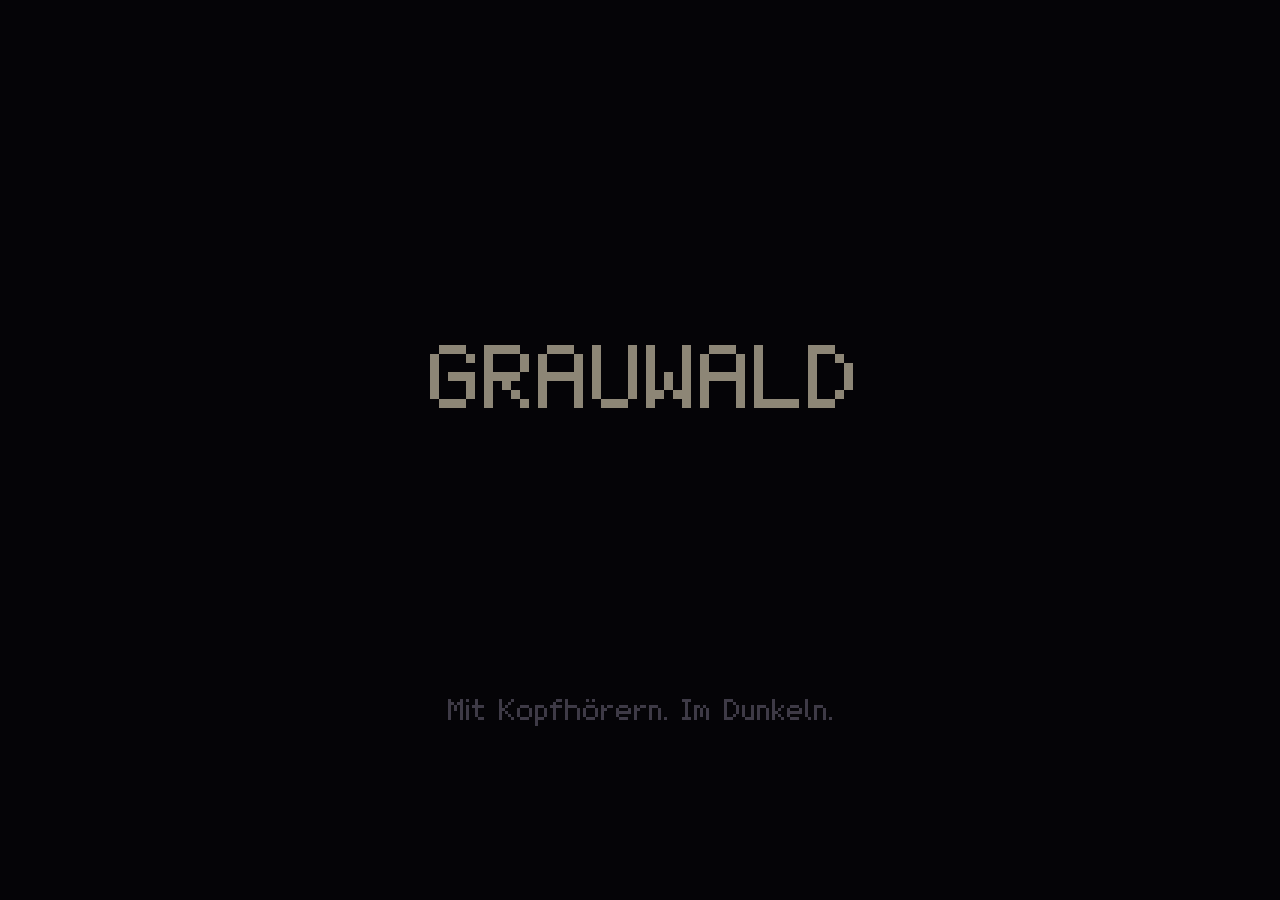
<file: index.html>
<!DOCTYPE html>
<html lang="de">
<head>
<meta charset="utf-8">
<title>Grauwald Pixel-Horror</title>
<meta name="viewport" content="width=device-width, initial-scale=1, maximum-scale=1, user-scalable=no">
<link rel="stylesheet" href="css/style.css">
</head>
<body>
<div id="wrap"><canvas id="screen" width="384" height="216"></canvas></div>
<script src="js/util.js"></script>
<script src="js/font.js"></script>
<script src="js/audio.js"></script>
<script src="js/gfx.js"></script>
<script src="js/tiles.js"></script>
<script src="js/objects.js"></script>
<script src="js/chars.js"></script>
<script src="js/data/items.js"></script>
<script src="js/data/notes.js"></script>
<script src="js/data/maps.js"></script>
<script src="js/world.js"></script>
<script src="js/lighting.js"></script>
<script src="js/entities.js"></script>
<script src="js/ui.js"></script>
<script src="js/scripts.js"></script>
<script src="js/touch.js"></script>
<script src="js/main.js"></script>
</body>
</html>
</file>
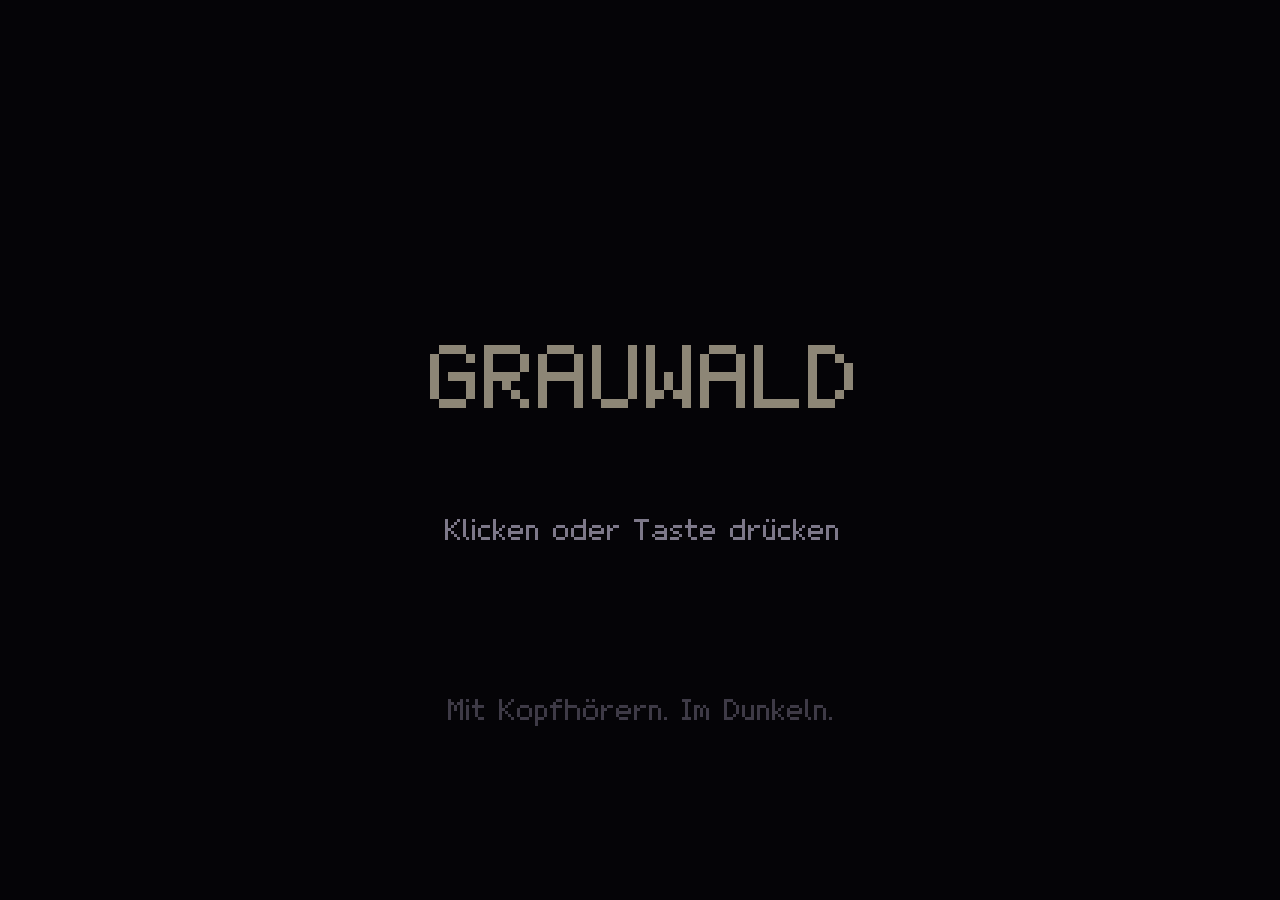
<file: grauwald.html>
<!DOCTYPE html>
<html lang="de">
<head>
<meta charset="utf-8">
<title>Grauwald Pixel-Horror</title>
<meta name="viewport" content="width=device-width, initial-scale=1, maximum-scale=1, user-scalable=no">
<style>
:root {
  --bg: #050407;
  --btn: rgba(30, 26, 36, 0.55);
  --btn-on: rgba(232, 196, 106, 0.45);
  --btn-line: rgba(141, 127, 102, 0.6);
  --btn-text: #d8cfb8;
  color-scheme: dark;
}
@media (prefers-color-scheme: dark) { :root:not([data-theme="light"]) { --bg: #050407; } }
:root[data-theme="dark"] { --bg: #050407; }
html, body {
  margin: 0;
  padding: 0;
  height: 100%;
  background: var(--bg);
  overflow: hidden;
  touch-action: none;
  -webkit-user-select: none;
  user-select: none;
  -webkit-tap-highlight-color: transparent;
}
#wrap {
  position: fixed;
  inset: 0;
  display: flex;
  align-items: center;
  justify-content: center;
}
body.touch #wrap { align-items: flex-start; padding-top: 4px; }
@media (orientation: landscape) { body.touch #wrap { align-items: center; padding-top: 0; } }
#screen {
  image-rendering: pixelated;
  image-rendering: crisp-edges;
  background: var(--bg);
  outline: none;
}
body.playing { cursor: none; }

/* Touch-Steuerung */
#touch { position: fixed; inset: 0; pointer-events: none; z-index: 5; font-family: monospace; }
#touch button {
  pointer-events: auto;
  background: var(--btn);
  color: var(--btn-text);
  border: 2px solid var(--btn-line);
  border-radius: 6px;
  font: bold 13px monospace;
  padding: 0;
  touch-action: none;
}
#touch button.on { background: var(--btn-on); }
#stick {
  pointer-events: auto;
  position: absolute; left: 22px; bottom: 26px;
  width: 132px; height: 132px; border-radius: 50%;
  background: var(--btn); border: 2px solid var(--btn-line);
  touch-action: none;
}
#knob {
  position: absolute; left: 50%; top: 50%;
  width: 56px; height: 56px; margin: -28px 0 0 -28px; border-radius: 50%;
  background: rgba(216, 207, 184, 0.35); border: 2px solid var(--btn-line);
}
#tbtns {
  position: absolute; right: 16px; bottom: 46px;
  display: grid; grid-template-columns: 64px 64px; gap: 10px;
}
#tbtns button { height: 50px; }
#tbtns button.big { grid-column: span 2; height: 64px; font-size: 22px; }
#ttop {
  position: absolute; left: 50%; transform: translateX(-50%); bottom: 4px;
  display: flex; gap: 6px;
}
#ttop button { width: 58px; height: 30px; font-size: 11px; }
@media (orientation: landscape) {
  #ttop { top: 6px; bottom: auto; left: auto; right: 10px; transform: none; }
  #stick { width: 116px; height: 116px; bottom: 16px; }
  #tbtns { bottom: 12px; }
}
</style>
</head>
<body>
<div id="wrap"><canvas id="screen" width="384" height="216"></canvas></div>
<script>
// ---- js/util.js ----
'use strict';
// ------------------------------------------------------------
//  Kleine Helfer, Zufall, Eingabe
// ------------------------------------------------------------
const TAU = Math.PI * 2;
const VIEW_W = 384, VIEW_H = 216, TS = 16;

const U = {
  clamp: (v, a, b) => (v < a ? a : v > b ? b : v),
  lerp: (a, b, t) => a + (b - a) * t,
  dist: (ax, ay, bx, by) => Math.hypot(bx - ax, by - ay),
  rand: (a = 1, b) => (b === undefined ? Math.random() * a : a + Math.random() * (b - a)),
  randi: (a, b) => Math.floor(a + Math.random() * (b - a + 1)),
  chance: (p) => Math.random() < p,
  pick: (arr) => arr[Math.floor(Math.random() * arr.length)],
  approach(v, t, d) { return v < t ? Math.min(v + d, t) : Math.max(v - d, t); },
  // deterministisches Rauschen pro Kachel
  hash(x, y, s = 0) {
    let h = (Math.imul(x | 0, 374761393) + Math.imul(y | 0, 668265263) + Math.imul(s | 0, 1442695041)) | 0;
    h = Math.imul(h ^ (h >>> 13), 1274126177);
    h = h ^ (h >>> 16);
    return (h >>> 0) / 4294967296;
  },
  hstr(str) {
    let h = 2166136261;
    for (let i = 0; i < str.length; i++) { h ^= str.charCodeAt(i); h = Math.imul(h, 16777619); }
    return h >>> 0;
  },
  rng(seed) {
    let s = (seed >>> 0) || 1;
    return () => {
      s ^= s << 13; s >>>= 0;
      s ^= s >>> 17;
      s ^= s << 5; s >>>= 0;
      return s / 4294967296;
    };
  },
  dirVec(dir) {
    switch (dir) {
      case 'up': return [0, -1];
      case 'down': return [0, 1];
      case 'left': return [-1, 0];
      default: return [1, 0];
    }
  },
  dirAngle(dir) {
    switch (dir) {
      case 'up': return -Math.PI / 2;
      case 'down': return Math.PI / 2;
      case 'left': return Math.PI;
      default: return 0;
    }
  },
  angleToDir(a) {
    const d = Math.round(a / (Math.PI / 2));
    return ['right', 'down', 'left', 'up'][((d % 4) + 4) % 4];
  },
  angDiff(a, b) {
    let d = (b - a) % TAU;
    if (d > Math.PI) d -= TAU;
    if (d < -Math.PI) d += TAU;
    return d;
  },
  fmtTime(sec) {
    sec = Math.floor(sec);
    const h = Math.floor(sec / 3600), m = Math.floor((sec % 3600) / 60), s = sec % 60;
    const p = (n) => (n < 10 ? '0' : '') + n;
    return (h > 0 ? h + ':' : '') + p(m) + ':' + p(s);
  },
};

// Deutsche Zahlwörter (1..100) – für das Zählen
U.numWord = (function () {
  const ones = ['', 'eins', 'zwei', 'drei', 'vier', 'fünf', 'sechs', 'sieben', 'acht', 'neun', 'zehn',
    'elf', 'zwölf', 'dreizehn', 'vierzehn', 'fünfzehn', 'sechzehn', 'siebzehn', 'achtzehn', 'neunzehn'];
  const tens = ['', '', 'zwanzig', 'dreißig', 'vierzig', 'fünfzig', 'sechzig', 'siebzig', 'achtzig', 'neunzig'];
  return function (n) {
    if (n >= 100) return 'hundert';
    if (n < 20) return ones[n];
    const t = Math.floor(n / 10), o = n % 10;
    if (o === 0) return tens[t];
    return (o === 1 ? 'ein' : ones[o]) + 'und' + tens[t];
  };
})();

// ------------------------------------------------------------
//  Eingabe
// ------------------------------------------------------------
const Input = {
  keys: {},
  hitK: {},
  navK: {},
  typed: [],
  bind: {
    up: ['ArrowUp', 'KeyW'],
    down: ['ArrowDown', 'KeyS'],
    left: ['ArrowLeft', 'KeyA'],
    right: ['ArrowRight', 'KeyD'],
    ok: ['KeyE', 'Space', 'Enter', 'NumpadEnter'],
    back: ['Escape', 'Backspace'],
    pause: ['Escape', 'KeyP'],
    flash: ['KeyF'],
    reload: ['KeyR'],
    inv: ['KeyI', 'Tab'],
    journal: ['KeyJ'],
    map: ['KeyM'],
    sprint: ['ShiftLeft', 'ShiftRight'],
    sneak: ['ControlLeft', 'ControlRight', 'KeyC'],
    hold: ['Space'],
  },
  init() {
    const block = new Set(['ArrowUp', 'ArrowDown', 'ArrowLeft', 'ArrowRight', 'Space', 'Tab', 'Backspace']);
    window.addEventListener('keydown', (e) => {
      if (block.has(e.code) || (e.ctrlKey && e.code !== 'ControlLeft' && e.code !== 'ControlRight')) e.preventDefault();
      if (!e.repeat) { this.hitK[e.code] = true; this.any = true; }
      this.navK[e.code] = true;
      this.keys[e.code] = true;
      if (e.key && e.key.length === 1) this.typed.push(e.key);
    });
    window.addEventListener('keyup', (e) => { this.keys[e.code] = false; });
    window.addEventListener('blur', () => { this.keys = {}; });
    window.addEventListener('mousedown', () => { this.any = true; this.click = true; });
    window.addEventListener('touchstart', () => { this.any = true; }, { passive: true });
  },
  // für Touch-Steuerung
  press(code) { if (!this.keys[code]) { this.hitK[code] = true; this.any = true; } this.navK[code] = true; this.keys[code] = true; },
  release(code) { this.keys[code] = false; },
  held(a) { return this.bind[a].some((k) => this.keys[k]); },
  hit(a) { return this.bind[a].some((k) => this.hitK[k]); },
  nav(a) { return this.bind[a].some((k) => this.navK[k]); },
  key(code) { return !!this.hitK[code]; },
  consume(a) { this.bind[a].forEach((k) => { this.hitK[k] = false; this.navK[k] = false; }); },
  endFrame() { this.hitK = {}; this.navK = {}; this.typed = []; this.any = false; this.click = false; },
};
</script>
<script>
// ---- js/font.js ----
'use strict';
// ------------------------------------------------------------
//  Handgesetzte Pixelschrift "Grauwald" – 5x7 Versalien,
//  Unterlängen, deutsche Umlaute, kleine Eigenheiten mit Absicht.
//  '#' = Pixel. Jede Glyphe beginnt in Zeile 1 (Zeile 0 = Akzentzeile).
// ------------------------------------------------------------
const Font = (function () {
  const RAW = {
    'A': '.###./#...#/#...#/#####/#...#/#...#/#...#',
    'B': '####./#...#/#...#/####./#...#/#...#/####.',
    'C': '.###./#...#/#..../#..../#..../#...#/.###.',
    'D': '###../#..#./#...#/#...#/#...#/#..#./###..',
    'E': '#####/#..../#..../####./#..../#..../#####',
    'F': '#####/#..../#..../####./#..../#..../#....',
    'G': '.###./#...#/#..../#.###/#...#/#...#/.###.',
    'H': '#...#/#...#/#...#/#####/#...#/#...#/#...#',
    'I': '###/.#./.#./.#./.#./.#./###',
    'J': '..###/...#./...#./...#./#..#./#..#./.##..',
    'K': '#...#/#..#./#.#../##.../#.#../#..#./#...#',
    'L': '#..../#..../#..../#..../#..../#..../#####',
    'M': '#...#/##.##/#.#.#/#.#.#/#...#/#...#/#...#',
    'N': '#...#/##..#/#.#.#/#..##/#...#/#...#/#...#',
    'O': '.###./#...#/#...#/#...#/#...#/#...#/.###.',
    'P': '####./#...#/#...#/####./#..../#..../#....',
    'Q': '.###./#...#/#...#/#...#/#.#.#/#..#./.##.#',
    'R': '####./#...#/#...#/####./#.#../#..#./#...#',
    'S': '.####/#..../#..../.###./....#/....#/####.',
    'T': '#####/..#../..#../..#../..#../..#../..#..',
    'U': '#...#/#...#/#...#/#...#/#...#/#...#/.###.',
    'V': '#...#/#...#/#...#/#...#/.#.#./.#.#./..#..',
    'W': '#...#/#...#/#...#/#.#.#/#.#.#/##.##/#...#',
    'X': '#...#/#...#/.#.#./..#../.#.#./#...#/#...#',
    'Y': '#...#/#...#/.#.#./..#../..#../..#../..#..',
    'Z': '#####/....#/...#./..#../.#.../#..../#####',
    'Ä': '#...#/.###./#...#/#####/#...#/#...#/#...#',
    'Ö': '#...#/.###./#...#/#...#/#...#/#...#/.###.',
    'Ü': '#...#/...../#...#/#...#/#...#/#...#/.###.',

    'a': '...../...../.###./....#/.####/#...#/.####',
    'b': '#..../#..../####./#...#/#...#/#...#/####.',
    'c': '..../..../.###/#.../#.../#.../.###',
    'd': '....#/....#/.####/#...#/#...#/#...#/.####',
    'e': '...../...../.###./#...#/#####/#..../.###.',
    'f': '..##/.#../####/.#../.#../.#../.#..',
    'g': '...../...../.####/#...#/#...#/#...#/.####/....#/.###.',
    'h': '#..../#..../####./#...#/#...#/#...#/#...#',
    'i': '#/./#/#/#/#/#',
    'j': '..#/.../..#/..#/..#/..#/..#/#.#/.#.',
    'k': '#.../#.../#..#/#.#./##../#.#./#..#',
    'l': '#./#./#./#./#./#./.#',
    'm': '...../...../##.#./#.#.#/#.#.#/#.#.#/#...#',
    'n': '..../..../###./#..#/#..#/#..#/#..#',
    'o': '...../...../.###./#...#/#...#/#...#/.###.',
    'p': '..../..../###./#..#/#..#/#..#/###./#.../#...',
    'q': '..../..../.###/#..#/#..#/#..#/.###/...#/...#',
    'r': '..../..../#.##/##../#.../#.../#...',
    's': '..../..../.###/#.../.##./...#/###.',
    't': '.#../.#../####/.#../.#../.#../..##',
    'u': '..../..../#..#/#..#/#..#/#..#/.###',
    'v': '...../...../#...#/#...#/#...#/.#.#./..#..',
    'w': '...../...../#...#/#...#/#.#.#/#.#.#/.#.#.',
    'x': '...../...../#...#/.#.#./..#../.#.#./#...#',
    'y': '..../..../#..#/#..#/#..#/#..#/.###/...#/###.',
    'z': '..../..../####/...#/..#./.#../####',
    'ä': '.#.#./...../.###./....#/.####/#...#/.####',
    'ö': '.#.#./...../.###./#...#/#...#/#...#/.###.',
    'ü': '.#.#/..../#..#/#..#/#..#/#..#/.###',
    'ß': '.##./#..#/#..#/#.#./#..#/#..#/#.#./#...',

    '0': '.###./#...#/#..##/#.#.#/##..#/#...#/.###.',
    '1': '..#../.##../..#../..#../..#../..#../.###.',
    '2': '.###./#...#/....#/...#./..#../.#.../#####',
    '3': '####./....#/....#/.###./....#/....#/####.',
    '4': '...#./..##./.#.#./#..#./#####/...#./...#.',
    '5': '#####/#..../####./....#/....#/#...#/.###.',
    '6': '..##./.#.../#..../####./#...#/#...#/.###.',
    '7': '#####/....#/...#./..#../.#.../.#.../.#...',
    '8': '.###./#...#/#...#/.###./#...#/#...#/.###.',
    '9': '.###./#...#/#...#/.####/....#/...#./.##..',

    '.': '././././././#',
    ',': '../../../../../../.#/#.',
    '!': '#/#/#/#/#/./#',
    '?': '.###./#...#/....#/...#./..#../...../..#..',
    ':': './././#/././#',
    ';': '../../../.#/../../.#/#.',
    '-': '.../.../.../###',
    '–': '..../..../..../####',
    '+': '.../.../.#./###/.#.',
    '=': '..../..../####/..../####',
    "'": '#/#',
    '"': '#.#/#.#',
    '(': '.#/#./#./#./#./#./.#',
    ')': '#./.#/.#/.#/.#/.#/#.',
    '[': '##/#./#./#./#./#./##',
    ']': '##/.#/.#/.#/.#/.#/##',
    '/': '....#/...#./...#./..#../.#.../.#.../#....',
    '%': '##..#/##.#./...#./..#../.#.../.#.##/#..##',
    '*': '.../#.#/.#./#.#',
    '<': '.../..#/.#./#../.#./..#',
    '>': '.../#../.#./..#/.#./#..',
    '_': '..../..../..../..../..../..../..../####',
    '»': '..../..../#.#./.#.#/#.#.',
    '«': '..../..../.#.#/#.#./.#.#',
    '#': '.#.#./#####/.#.#./#####/.#.#.',
    '·': './././#',
    '°': '###/#.#/###',
    '&': '.##../#..#./.##../.#..#/#.##./#..#./.##.#',
    // Sondersymbole (Private Use)
    '♥': '.#.#./#####/#####/.###./..#..',          // Herz
    '▼': '...../...../#####/.###./..#..',          // Weiter-Pfeil
    '▶': '#.../##../###./##../#...',               // Cursor
    '↑': '..#../.###./#.#.#/..#../..#../..#..',
    '↓': '..#../..#../..#../#.#.#/.###./..#..',
    '←': '...../..#../.#.../#####/.#.../..#..',
    '→': '...../..#../...#./#####/...#./..#..',
  };
  const H = 10;            // Zellenhöhe
  const LINE = 11;         // Zeilenabstand
  const SPACE = 3;
  const glyphs = {};
  for (const ch in RAW) {
    const rows = RAW[ch].split('/');
    let w = 0;
    rows.forEach((r) => { w = Math.max(w, r.length); });
    const px = [];
    rows.forEach((r, y) => {
      for (let x = 0; x < r.length; x++) if (r[x] === '#') px.push([x, y + 1]);
    });
    glyphs[ch] = { w, px };
  }
  glyphs[' '] = { w: SPACE, px: [] };

  // Atlas je Farbe
  const order = Object.keys(glyphs);
  const pos = {};
  let atlasW = 0;
  order.forEach((ch) => { pos[ch] = atlasW; atlasW += glyphs[ch].w + 1; });
  const atlases = {};
  function atlas(color) {
    let a = atlases[color];
    if (a) return a;
    a = document.createElement('canvas');
    a.width = atlasW; a.height = H;
    const c = a.getContext('2d');
    c.fillStyle = color;
    order.forEach((ch) => {
      const g = glyphs[ch], ox = pos[ch];
      g.px.forEach(([x, y]) => c.fillRect(ox + x, y, 1, 1));
    });
    atlases[color] = a;
    return a;
  }

  // Inline-Farbcodes: {y}gelb{/}  {r}rot  {b}blau  {g}grau  {w}weiß  {s}zitternd rot
  const CODES = {
    y: '#e8c46a', r: '#c8323a', b: '#8fb0cc', g: '#7d7889', w: '#efe9d8', p: '#a07cc0', o: '#d8873a', k: '#2a1b13',
  };
  function tokens(str) {
    const out = [];
    let color = null, shake = false, i = 0;
    while (i < str.length) {
      const c = str[i];
      if (c === '{') {
        const j = str.indexOf('}', i);
        if (j > i) {
          const code = str.slice(i + 1, j);
          if (code === '/') { color = null; shake = false; } else if (code === 's') { shake = true; color = CODES.r; } else if (CODES[code]) color = CODES[code];
          i = j + 1;
          continue;
        }
      }
      out.push({ ch: c, color, shake });
      i++;
    }
    return out;
  }
  function gw(ch) { const g = glyphs[ch] || glyphs['?']; return g.w; }
  function strip(str) { return str.replace(/\{[^}]*\}/g, ''); }
  function width(str, scale = 1) {
    const s = strip(str);
    let w = 0;
    for (let i = 0; i < s.length; i++) w += gw(s[i]) + (i < s.length - 1 ? 1 : 0);
    return w * scale;
  }

  /**
   * draw(ctx, text, x, y, color, opts)
   * opts: scale, align ('left'|'center'|'right'), shadow (Farbe), max (Anzahl sichtbarer Zeichen),
   *       wave (Amplitude), jitter (Amplitude), t (Zeit), alpha
   */
  function draw(ctx, str, x, y, color, opts = {}) {
    const scale = opts.scale || 1;
    const toks = tokens(String(str));
    let w = 0;
    toks.forEach((t, i) => { w += gw(t.ch) + (i < toks.length - 1 ? 1 : 0); });
    w *= scale;
    let cx = Math.round(x);
    if (opts.align === 'center') cx = Math.round(x - w / 2);
    else if (opts.align === 'right') cx = Math.round(x - w);
    const cy = Math.round(y);
    const t = opts.t || 0;
    const max = opts.max === undefined ? 1e9 : opts.max;
    const pa = ctx.globalAlpha;
    if (opts.alpha !== undefined) ctx.globalAlpha = pa * opts.alpha;
    for (let i = 0; i < toks.length && i < max; i++) {
      const tk = toks[i];
      const ch = glyphs[tk.ch] ? tk.ch : '?';
      const g = glyphs[ch];
      let dx = 0, dy = 0;
      if (opts.wave) dy += Math.round(Math.sin(t * 6 + i * 0.7) * opts.wave);
      if (opts.jitter || tk.shake) {
        const j = opts.jitter || 1;
        if (Math.random() < 0.35) { dx += Math.round((Math.random() - 0.5) * 2 * j); dy += Math.round((Math.random() - 0.5) * 2 * j); }
      }
      if (g.w > 0 && ch !== ' ') {
        if (opts.shadow) {
          ctx.drawImage(atlas(opts.shadow), pos[ch], 0, g.w, H, cx + dx + scale, cy + dy + scale, g.w * scale, H * scale);
        }
        ctx.drawImage(atlas(tk.color || color), pos[ch], 0, g.w, H, cx + dx, cy + dy, g.w * scale, H * scale);
      }
      cx += (g.w + 1) * scale;
    }
    ctx.globalAlpha = pa;
    return w;
  }

  // Zeilenumbruch nach Pixelbreite; erhält Farbcodes
  function wrap(str, maxW) {
    const lines = [];
    String(str).split('\n').forEach((para) => {
      if (para === '') { lines.push(''); return; }
      const words = para.split(' ');
      let line = '';
      let open = '';
      words.forEach((wd) => {
        const test = line ? line + ' ' + wd : wd;
        if (width(test) > maxW && line) {
          lines.push(line);
          line = open + wd;
        } else line = test;
        // offene Farbcodes über Umbrüche mitnehmen
        const m = wd.match(/\{[^}]*\}/g);
        if (m) {
          const last = m[m.length - 1];
          open = last === '{/}' ? '' : last;
        }
      });
      lines.push(line);
    });
    return lines;
  }
  function len(str) { return strip(str).length; }

  return { draw, width, wrap, len, strip, LINE, H, CODES };
})();
</script>
<script>
// ---- js/audio.js ----
'use strict';
// ------------------------------------------------------------
//  Prozeduraler Klang: keine Dateien, alles WebAudio.
// ------------------------------------------------------------
const Sound = (function () {
  let ac = null, master, sfxBus, ambBus, musBus, revIn, noiseBuf, brownBuf;
  const vol = { master: 0.8, sfx: 1, music: 0.7 };
  let amb = null, ambKind = null;
  let oneShotT = 3;
  let heartT = 0;
  let musicTimer = null;

  function init() {
    if (ac) return;
    const AC = window.AudioContext || window.webkitAudioContext;
    if (!AC) return;
    ac = new AC();
    master = ac.createGain(); master.gain.value = vol.master;
    const comp = ac.createDynamicsCompressor();
    comp.threshold.value = -16; comp.ratio.value = 4;
    master.connect(comp); comp.connect(ac.destination);
    sfxBus = ac.createGain(); sfxBus.gain.value = vol.sfx; sfxBus.connect(master);
    ambBus = ac.createGain(); ambBus.gain.value = vol.music; ambBus.connect(master);
    musBus = ac.createGain(); musBus.gain.value = vol.music; musBus.connect(master);
    // Hall
    const rev = ac.createConvolver();
    rev.buffer = impulse(3.2, 2.4);
    revIn = ac.createGain(); revIn.gain.value = 0.6;
    revIn.connect(rev); rev.connect(master);
    // Rauschpuffer
    noiseBuf = ac.createBuffer(1, ac.sampleRate * 2, ac.sampleRate);
    const d = noiseBuf.getChannelData(0);
    for (let i = 0; i < d.length; i++) d[i] = Math.random() * 2 - 1;
    brownBuf = ac.createBuffer(1, ac.sampleRate * 4, ac.sampleRate);
    const b = brownBuf.getChannelData(0);
    let last = 0;
    for (let i = 0; i < b.length; i++) { last = (last + 0.02 * (Math.random() * 2 - 1)) / 1.02; b[i] = last * 3.5; }
  }
  function impulse(sec, decay) {
    const len = ac.sampleRate * sec;
    const buf = ac.createBuffer(2, len, ac.sampleRate);
    for (let c = 0; c < 2; c++) {
      const d = buf.getChannelData(c);
      for (let i = 0; i < len; i++) d[i] = (Math.random() * 2 - 1) * Math.pow(1 - i / len, decay);
    }
    return buf;
  }
  function resume() { if (ac && ac.state === 'suspended') ac.resume(); }
  function now() { return ac ? ac.currentTime : 0; }
  function setVolumes(v) {
    Object.assign(vol, v);
    if (!ac) return;
    master.gain.value = vol.master;
    sfxBus.gain.value = vol.sfx;
    ambBus.gain.value = vol.music;
    musBus.gain.value = vol.music;
  }

  // --- Grundbausteine ---------------------------------------
  function tone(o) {
    if (!ac) return;
    const t0 = now() + (o.delay || 0);
    const dur = o.dur || 0.3;
    const os = ac.createOscillator();
    os.type = o.type || 'sine';
    os.frequency.setValueAtTime(o.f || 440, t0);
    if (o.slide) os.frequency.exponentialRampToValueAtTime(Math.max(20, o.slide), t0 + dur);
    if (o.detune) os.detune.value = o.detune;
    const g = ac.createGain();
    const v = o.vol === undefined ? 0.2 : o.vol;
    const a = o.attack || 0.005;
    g.gain.setValueAtTime(0.0001, t0);
    g.gain.exponentialRampToValueAtTime(Math.max(0.0002, v), t0 + a);
    g.gain.exponentialRampToValueAtTime(0.0001, t0 + dur);
    let node = os;
    if (o.filter) {
      const f = ac.createBiquadFilter();
      f.type = o.filter.type || 'lowpass';
      f.frequency.value = o.filter.f || 1000;
      f.Q.value = o.filter.q || 1;
      node.connect(f); node = f;
    }
    node.connect(g);
    g.connect(o.bus || sfxBus);
    if (o.rev) { const s = ac.createGain(); s.gain.value = o.rev; g.connect(s); s.connect(revIn); }
    if (o.vib) {
      const l = ac.createOscillator(); const lg = ac.createGain();
      l.frequency.value = o.vib[0]; lg.gain.value = o.vib[1];
      l.connect(lg); lg.connect(os.frequency); l.start(t0); l.stop(t0 + dur + 0.05);
    }
    os.start(t0); os.stop(t0 + dur + 0.05);
    return os;
  }
  function noise(o) {
    if (!ac) return;
    const t0 = now() + (o.delay || 0);
    const dur = o.dur || 0.2;
    const src = ac.createBufferSource();
    src.buffer = o.brown ? brownBuf : noiseBuf;
    src.loop = true;
    src.playbackRate.value = o.rate || 1;
    const f = ac.createBiquadFilter();
    f.type = (o.filter && o.filter.type) || 'bandpass';
    f.frequency.setValueAtTime((o.filter && o.filter.f) || 1000, t0);
    if (o.filter && o.filter.to) f.frequency.exponentialRampToValueAtTime(o.filter.to, t0 + dur);
    f.Q.value = (o.filter && o.filter.q) || 1;
    const g = ac.createGain();
    const v = o.vol === undefined ? 0.2 : o.vol;
    g.gain.setValueAtTime(0.0001, t0);
    g.gain.exponentialRampToValueAtTime(Math.max(0.0002, v), t0 + (o.attack || 0.004));
    g.gain.exponentialRampToValueAtTime(0.0001, t0 + dur);
    src.connect(f); f.connect(g); g.connect(o.bus || sfxBus);
    if (o.rev) { const s = ac.createGain(); s.gain.value = o.rev; g.connect(s); s.connect(revIn); }
    src.start(t0, Math.random() * 1.5); src.stop(t0 + dur + 0.05);
  }

  // --- Benannte Klänge --------------------------------------
  const NOTE = { C: 261.63, D: 293.66, E: 329.63, F: 349.23, G: 392.0, A: 440.0, H: 493.88, C2: 523.25 };
  const S = {
    step(surface, loud) {
      const v = (loud || 1) * 0.12;
      switch (surface) {
        case 'grass':
          noise({ dur: 0.09, vol: v * 0.6, filter: { type: 'highpass', f: 2600 }, attack: 0.02 }); break;
        case 'gravel':
          for (let i = 0; i < 3; i++) noise({ delay: i * 0.018, dur: 0.04, vol: v * 0.55, filter: { type: 'bandpass', f: 3000 + Math.random() * 1500, q: 2 } });
          break;
        case 'dirt': case 'mud':
          noise({ dur: 0.08, vol: v * 0.8, filter: { type: 'lowpass', f: 700 } }); break;
        case 'stone': case 'tile':
          noise({ dur: 0.05, vol: v * 0.7, filter: { type: 'bandpass', f: surface === 'tile' ? 2600 : 1800, q: 3 }, rev: 0.25 });
          tone({ f: 140, slide: 90, dur: 0.06, vol: v * 0.5 }); break;
        case 'water':
          noise({ dur: 0.12, vol: v * 0.7, filter: { type: 'bandpass', f: 900, to: 400, q: 2 } }); break;
        default: // Holz
          noise({ dur: 0.06, vol: v * 0.6, filter: { type: 'lowpass', f: 900 } });
          tone({ f: 110 + Math.random() * 20, slide: 70, dur: 0.07, vol: v * 0.6 });
          if (Math.random() < 0.08) creakSmall();
      }
    },
    ui() { tone({ f: 620, type: 'square', dur: 0.04, vol: 0.04, filter: { f: 2000 } }); },
    ok() { tone({ f: 520, type: 'square', dur: 0.05, vol: 0.05, filter: { f: 2200 } }); tone({ f: 780, type: 'square', dur: 0.07, vol: 0.05, delay: 0.05, filter: { f: 2200 } }); },
    back() { tone({ f: 480, type: 'square', dur: 0.05, vol: 0.05, filter: { f: 1800 } }); tone({ f: 320, type: 'square', dur: 0.07, vol: 0.05, delay: 0.05, filter: { f: 1800 } }); },
    blip() { tone({ f: 900 + Math.random() * 120, type: 'square', dur: 0.018, vol: 0.022, filter: { f: 2400 } }); },
    page() { noise({ dur: 0.18, vol: 0.06, filter: { type: 'bandpass', f: 3000, to: 1200, q: 0.7 }, attack: 0.04 }); },
    pickup() {
      [0, 0.07, 0.14].forEach((d, i) => tone({ f: [392, 494, 659][i], type: 'triangle', dur: 0.25, vol: 0.08, delay: d, rev: 0.4 }));
    },
    key() { [0, 0.05].forEach((d) => noise({ delay: d, dur: 0.03, vol: 0.1, filter: { type: 'bandpass', f: 5000, q: 4 } })); },
    door() {
      creak(0.7);
      noise({ delay: 0.55, dur: 0.18, vol: 0.18, filter: { type: 'lowpass', f: 300 }, rev: 0.3 });
    },
    doorOpen() { creak(0.5); },
    slam() {
      noise({ dur: 0.35, vol: 0.4, filter: { type: 'lowpass', f: 380 }, rev: 0.7 });
      tone({ f: 70, slide: 40, dur: 0.3, vol: 0.3 });
    },
    locked() {
      for (let i = 0; i < 4; i++) noise({ delay: i * 0.07, dur: 0.04, vol: 0.12, filter: { type: 'bandpass', f: 2200 + i * 300, q: 6 } });
    },
    unlock() {
      noise({ dur: 0.05, vol: 0.15, filter: { type: 'bandpass', f: 4000, q: 5 } });
      noise({ delay: 0.12, dur: 0.08, vol: 0.18, filter: { type: 'bandpass', f: 1500, q: 4 } });
    },
    click() { noise({ dur: 0.02, vol: 0.12, filter: { type: 'bandpass', f: 3500, q: 6 } }); },
    flashOn() { noise({ dur: 0.02, vol: 0.1, filter: { type: 'bandpass', f: 2500, q: 8 } }); },
    hurt() {
      noise({ dur: 0.3, vol: 0.35, filter: { type: 'lowpass', f: 900, to: 200 } });
      tone({ f: 180, slide: 60, dur: 0.4, vol: 0.25, type: 'sawtooth', filter: { f: 600 } });
    },
    stinger() {
      [0, 1, 6, 11, 13].forEach((st) => {
        tone({ f: 110 * Math.pow(2, st / 12), type: 'sawtooth', dur: 2.2, vol: 0.06, attack: 0.01, filter: { f: 1400 }, rev: 0.6 });
      });
      tone({ f: 1760, slide: 1400, type: 'sine', dur: 1.6, vol: 0.05, vib: [9, 30], rev: 0.8 });
      noise({ dur: 0.6, vol: 0.2, filter: { type: 'lowpass', f: 300 } });
    },
    scream() {
      tone({ f: 900, slide: 160, type: 'sawtooth', dur: 1.1, vol: 0.12, filter: { type: 'bandpass', f: 1200, q: 2 }, vib: [23, 60], rev: 0.6 });
      tone({ f: 1200, slide: 240, type: 'square', dur: 0.9, vol: 0.05, filter: { type: 'bandpass', f: 1800, q: 3 }, vib: [31, 80] });
      noise({ dur: 0.9, vol: 0.12, filter: { type: 'bandpass', f: 1600, to: 500, q: 1 } });
    },
    count(n) {
      // tiefes, heiseres Murmeln
      const f = 92 - (n % 10) * 2;
      tone({ f, type: 'sawtooth', dur: 0.45, vol: 0.05, filter: { type: 'bandpass', f: 420, q: 4 }, vib: [6, 6], rev: 0.5 });
      noise({ dur: 0.4, vol: 0.04, filter: { type: 'bandpass', f: 900, q: 5 }, attack: 0.08, rev: 0.5 });
    },
    whisper() {
      const n = U.randi(2, 4);
      for (let i = 0; i < n; i++) {
        noise({ delay: i * 0.18 + Math.random() * 0.05, dur: 0.16 + Math.random() * 0.1, vol: 0.05, filter: { type: 'bandpass', f: 1500 + Math.random() * 2500, q: 6 }, attack: 0.05, rev: 0.7 });
      }
    },
    crawler() {
      for (let i = 0; i < 5; i++) noise({ delay: i * 0.05, dur: 0.02, vol: 0.06, filter: { type: 'bandpass', f: 1800 + Math.random() * 800, q: 8 } });
      noise({ delay: 0.25, dur: 0.5, vol: 0.05, filter: { type: 'bandpass', f: 500, q: 3 }, attack: 0.15 });
    },
    thunder() {
      noise({ dur: 3.5, vol: 0.35, brown: true, filter: { type: 'lowpass', f: 300, to: 80 }, attack: 0.05, rev: 0.4 });
      noise({ delay: 0.1, dur: 1.2, vol: 0.15, filter: { type: 'lowpass', f: 900, to: 150 } });
    },
    piano(note, v) {
      const f = NOTE[note] || 440;
      const vv = v || 0.12;
      tone({ f, type: 'triangle', dur: 1.8, vol: vv, rev: 0.5 });
      tone({ f: f * 2, type: 'sine', dur: 0.9, vol: vv * 0.3, rev: 0.5 });
      tone({ f: f * 1.003, type: 'sine', dur: 1.4, vol: vv * 0.5 });
    },
    pianoWrong() {
      ['C', 'F', 'H'].forEach((n) => S.piano(n, 0.08));
      tone({ f: 61, dur: 1.5, type: 'triangle', vol: 0.1, rev: 0.6 });
    },
    musicbox(note, d) {
      const f = (NOTE[note] || 440) * 2;
      tone({ f, type: 'sine', dur: 1.2, vol: 0.06, delay: d || 0, rev: 0.7 });
      tone({ f: f * 3, type: 'sine', dur: 0.3, vol: 0.015, delay: d || 0 });
    },
    bell(pitch) {
      const f = pitch || 330;
      [1, 2.76, 5.4, 8.93].forEach((m, i) => tone({ f: f * m, type: 'sine', dur: 4 - i * 0.7, vol: 0.09 / (i + 1), rev: 0.8 }));
    },
    save() {
      [0, 0.12, 0.24].forEach((d, i) => tone({ f: [523, 659, 784][i], type: 'sine', dur: 1.4, vol: 0.06, delay: d, rev: 0.8 }));
    },
    tick(tock) { noise({ dur: 0.015, vol: 0.05, filter: { type: 'bandpass', f: tock ? 2200 : 3000, q: 10 } }); },
    knock() {
      [0, 0.32, 0.64].forEach((d) => { noise({ delay: d, dur: 0.08, vol: 0.12, filter: { type: 'lowpass', f: 400 }, rev: 0.6 }); tone({ delay: d, f: 90, slide: 60, dur: 0.08, vol: 0.15 }); });
    },
    crow() {
      for (let i = 0; i < 2; i++) tone({ delay: i * 0.3, f: 520, slide: 380, type: 'sawtooth', dur: 0.22, vol: 0.05, filter: { type: 'bandpass', f: 1100, q: 3 }, rev: 0.5 });
    },
    flap() { for (let i = 0; i < 6; i++) noise({ delay: i * 0.07, dur: 0.05, vol: 0.06, filter: { type: 'lowpass', f: 800 } }); },
    owl() {
      tone({ f: 380, slide: 340, type: 'sine', dur: 0.4, vol: 0.04, vib: [5, 6], rev: 0.8 });
      tone({ delay: 0.5, f: 360, slide: 300, type: 'sine', dur: 0.7, vol: 0.035, vib: [5, 6], rev: 0.8 });
    },
    drip() { tone({ f: 1400 + Math.random() * 900, slide: 500, type: 'sine', dur: 0.12, vol: 0.05, rev: 0.7 }); },
    creak() { creak(0.5 + Math.random() * 0.4); },
    breath() { noise({ dur: 1.1, vol: 0.05, filter: { type: 'bandpass', f: 700, q: 1 }, attack: 0.5 }); },
    gasp() { noise({ dur: 0.35, vol: 0.12, filter: { type: 'bandpass', f: 1100, q: 1.5 }, attack: 0.02 }); },
    heart(strength) {
      const v = 0.1 + 0.25 * strength;
      tone({ f: 58, slide: 38, dur: 0.16, vol: v });
      tone({ delay: 0.18, f: 52, slide: 34, dur: 0.18, vol: v * 0.75 });
    },
    switchOn() {
      noise({ dur: 0.05, vol: 0.2, filter: { type: 'bandpass', f: 1200, q: 3 } });
      tone({ delay: 0.1, f: 50, type: 'sawtooth', dur: 1.5, vol: 0.06, filter: { f: 200 } });
      tone({ delay: 0.1, f: 100, type: 'sawtooth', dur: 1.5, vol: 0.03, filter: { f: 300 } });
    },
    shutter() {
      for (let i = 0; i < 16; i++) noise({ delay: i * 0.08, dur: 0.06, vol: 0.12, filter: { type: 'bandpass', f: 900 + (i % 2) * 300, q: 3 } });
      tone({ f: 60, type: 'sawtooth', dur: 1.3, vol: 0.05, filter: { f: 250 } });
    },
    water() { noise({ dur: 4, vol: 0.18, brown: true, filter: { type: 'lowpass', f: 900, to: 250 }, attack: 0.5, rev: 0.4 }); },
    wood() { noise({ dur: 0.3, vol: 0.3, filter: { type: 'bandpass', f: 600, q: 2 } }); tone({ f: 200, slide: 90, dur: 0.2, vol: 0.15, type: 'square', filter: { f: 500 } }); },
    battery() { S.click(); tone({ delay: 0.1, f: 1200, type: 'sine', dur: 0.08, vol: 0.05 }); },
    lighter() { noise({ dur: 0.25, vol: 0.12, filter: { type: 'bandpass', f: 2500, q: 1 }, attack: 0.01 }); noise({ delay: 0.1, dur: 0.5, vol: 0.05, filter: { type: 'lowpass', f: 600 } }); },
    death() {
      tone({ f: 220, slide: 30, type: 'sawtooth', dur: 3, vol: 0.12, filter: { f: 800 }, rev: 0.7 });
      noise({ dur: 2.5, vol: 0.2, brown: true, filter: { type: 'lowpass', f: 400, to: 60 } });
      S.stinger();
    },
    laugh() {
      [0, 0.16, 0.32, 0.48].forEach((d, i) => tone({ delay: d, f: 700 - i * 30, slide: 600 - i * 30, type: 'triangle', dur: 0.12, vol: 0.03, vib: [12, 20], rev: 0.9 }));
    },
    ball() { [0, 0.4, 0.7, 0.9, 1.05].forEach((d, i) => tone({ delay: d, f: 120, slide: 80, dur: 0.1, vol: 0.12 / (i + 1), rev: 0.5 })); },
  };
  function creak(len) {
    if (!ac) return;
    const t0 = now();
    const os = ac.createOscillator(); os.type = 'sawtooth';
    const base = 180 + Math.random() * 120;
    os.frequency.setValueAtTime(base, t0);
    os.frequency.linearRampToValueAtTime(base * 1.6, t0 + len * 0.4);
    os.frequency.linearRampToValueAtTime(base * 1.1, t0 + len);
    const lfo = ac.createOscillator(); const lg = ac.createGain();
    lfo.frequency.value = 28 + Math.random() * 20; lg.gain.value = 40;
    lfo.connect(lg); lg.connect(os.frequency);
    const f = ac.createBiquadFilter(); f.type = 'bandpass'; f.frequency.value = 900; f.Q.value = 6;
    const g = ac.createGain();
    g.gain.setValueAtTime(0.0001, t0);
    g.gain.exponentialRampToValueAtTime(0.06, t0 + 0.08);
    g.gain.exponentialRampToValueAtTime(0.0001, t0 + len);
    os.connect(f); f.connect(g); g.connect(sfxBus);
    const s = ac.createGain(); s.gain.value = 0.4; g.connect(s); s.connect(revIn);
    os.start(t0); lfo.start(t0); os.stop(t0 + len + 0.1); lfo.stop(t0 + len + 0.1);
  }
  function creakSmall() { creak(0.25); }

  function play(name, a, b) { if (!ac || !S[name]) return; try { S[name](a, b); } catch (e) { /* still */ } }

  // --- Atmosphäre -------------------------------------------
  const AMB = {
    forest: { drone: 55, dvol: 0.05, cut: 180, wind: 0.10, wf: 500, rain: 0.05 },
    hof: { drone: 52, dvol: 0.05, cut: 170, wind: 0.08, wf: 420, rain: 0.06 },
    manor: { drone: 49, dvol: 0.06, cut: 150, wind: 0.025, wf: 300, rain: 0.012 },
    upper: { drone: 46, dvol: 0.065, cut: 160, wind: 0.03, wf: 320, rain: 0.015 },
    cellar: { drone: 41, dvol: 0.08, cut: 120, wind: 0.015, wf: 200, rain: 0 },
    attic: { drone: 62, dvol: 0.05, cut: 200, wind: 0.05, wf: 600, rain: 0.03 },
    greenhouse: { drone: 58, dvol: 0.04, cut: 160, wind: 0.02, wf: 400, rain: 0.09 },
    chapel: { drone: 44, dvol: 0.05, cut: 140, wind: 0.04, wf: 350, rain: 0.02, pad: [220, 261.6, 311.1] },
    crypt: { drone: 36, dvol: 0.09, cut: 110, wind: 0.02, wf: 250, rain: 0, pad: [146.8, 174.6, 207.6] },
    hut: { drone: 60, dvol: 0.03, cut: 200, wind: 0.04, wf: 500, rain: 0.03 },
    title: { drone: 44, dvol: 0.05, cut: 140, wind: 0.05, wf: 400, rain: 0.06 },
    silence: { drone: 40, dvol: 0.0, cut: 100, wind: 0, wf: 300, rain: 0 },
  };
  function setAmbience(kind) {
    if (!ac || kind === ambKind) return;
    ambKind = kind;
    const old = amb;
    if (old) {
      const t = now();
      old.g.gain.cancelScheduledValues(t);
      old.g.gain.setValueAtTime(old.g.gain.value, t);
      old.g.gain.linearRampToValueAtTime(0.0001, t + 2.5);
      setTimeout(() => old.nodes.forEach((n) => { try { n.stop(); } catch (e) { /* */ } }), 2800);
    }
    const p = AMB[kind] || AMB.manor;
    const g = ac.createGain(); g.gain.value = 0.0001; g.connect(ambBus);
    const nodes = [];
    // Bordun
    const lp = ac.createBiquadFilter(); lp.type = 'lowpass'; lp.frequency.value = p.cut; lp.Q.value = 3;
    const dg = ac.createGain(); dg.gain.value = p.dvol;
    lp.connect(dg); dg.connect(g);
    [1, 1.006, 1.498].forEach((m, i) => {
      const o = ac.createOscillator(); o.type = i === 2 ? 'triangle' : 'sawtooth';
      o.frequency.value = p.drone * m;
      const og = ac.createGain(); og.gain.value = i === 2 ? 0.25 : 0.5;
      o.connect(og); og.connect(lp); o.start(); nodes.push(o);
    });
    const lfo = ac.createOscillator(); lfo.frequency.value = 0.07;
    const lfg = ac.createGain(); lfg.gain.value = p.cut * 0.5;
    lfo.connect(lfg); lfg.connect(lp.frequency); lfo.start(); nodes.push(lfo);
    // Wind
    if (p.wind > 0) {
      const ns = ac.createBufferSource(); ns.buffer = brownBuf; ns.loop = true;
      const bp = ac.createBiquadFilter(); bp.type = 'bandpass'; bp.frequency.value = p.wf; bp.Q.value = 0.8;
      const wg = ac.createGain(); wg.gain.value = p.wind;
      const wl = ac.createOscillator(); wl.frequency.value = 0.11;
      const wlg = ac.createGain(); wlg.gain.value = p.wind * 0.8;
      wl.connect(wlg); wlg.connect(wg.gain);
      const wl2 = ac.createOscillator(); wl2.frequency.value = 0.05;
      const wl2g = ac.createGain(); wl2g.gain.value = p.wf * 0.4;
      wl2.connect(wl2g); wl2g.connect(bp.frequency);
      ns.connect(bp); bp.connect(wg); wg.connect(g);
      ns.start(); wl.start(); wl2.start(); nodes.push(ns, wl, wl2);
    }
    // Regen
    if (p.rain > 0) {
      const rs = ac.createBufferSource(); rs.buffer = noiseBuf; rs.loop = true;
      const hp = ac.createBiquadFilter(); hp.type = 'highpass'; hp.frequency.value = 1800;
      const lp2 = ac.createBiquadFilter(); lp2.type = 'lowpass'; lp2.frequency.value = 7000;
      const rg = ac.createGain(); rg.gain.value = p.rain;
      rs.connect(hp); hp.connect(lp2); lp2.connect(rg); rg.connect(g); rs.start(); nodes.push(rs);
    }
    // Chor-artige Fläche
    if (p.pad) {
      p.pad.forEach((f, i) => {
        const o = ac.createOscillator(); o.type = 'sine'; o.frequency.value = f;
        const og = ac.createGain(); og.gain.value = 0.012;
        const v = ac.createOscillator(); v.frequency.value = 0.2 + i * 0.07;
        const vg = ac.createGain(); vg.gain.value = 0.008;
        v.connect(vg); vg.connect(og.gain);
        o.connect(og); og.connect(g);
        const rs = ac.createGain(); rs.gain.value = 0.5; og.connect(rs); rs.connect(revIn);
        o.start(); v.start(); nodes.push(o, v);
      });
    }
    const t = now();
    g.gain.setValueAtTime(0.0001, t);
    g.gain.linearRampToValueAtTime(1, t + 3);
    amb = { g, nodes, kind };
  }

  // Zufällige Einzelgeräusche je nach Ort + Herzschlag
  function update(dt, danger, kind) {
    if (!ac) return;
    oneShotT -= dt;
    if (oneShotT <= 0) {
      oneShotT = 4 + Math.random() * 9;
      const k = kind || ambKind;
      const r = Math.random();
      if (k === 'forest' || k === 'hof') {
        if (r < 0.3) S.owl(); else if (r < 0.5) S.crow(); else if (r < 0.6) S.whisper(); else creak(0.6);
      } else if (k === 'manor' || k === 'upper') {
        if (r < 0.45) creak(0.4 + Math.random() * 0.5); else if (r < 0.6) S.knock(); else if (r < 0.72) S.whisper(); else S.tick(true);
      } else if (k === 'cellar') {
        if (r < 0.6) S.drip(); else if (r < 0.75) S.knock(); else creak(0.8);
      } else if (k === 'attic') {
        if (r < 0.5) creak(0.6); else if (r < 0.7) S.whisper(); else S.flap();
      } else if (k === 'crypt' || k === 'chapel') {
        if (r < 0.4) S.drip(); else if (r < 0.7) S.whisper(); else creak(1.0);
      } else if (k === 'greenhouse') {
        if (r < 0.5) S.drip(); else creak(0.4);
      }
    }
    if (danger > 0.05) {
      heartT -= dt;
      if (heartT <= 0) {
        S.heart(danger);
        heartT = U.lerp(1.3, 0.42, U.clamp(danger, 0, 1));
      }
    } else heartT = 0.3;
  }

  // Spieluhr-Melodie fürs Titelbild (das Schlaflied!)
  const LULLABY = ['A', 'C2', 'H', 'G', 'A', 'E', 'F', 'E'];
  function startMusic() {
    stopMusic();
    if (!ac) return;
    let i = 0;
    const stepFn = () => {
      const n = LULLABY[i % LULLABY.length];
      S.musicbox(n);
      if (i % LULLABY.length === LULLABY.length - 1) tone({ f: 110, type: 'sine', dur: 3, vol: 0.04, rev: 0.6, bus: musBus });
      i++;
    };
    stepFn();
    musicTimer = setInterval(stepFn, 720);
  }
  function stopMusic() { if (musicTimer) { clearInterval(musicTimer); musicTimer = null; } }

  return { init, resume, play, setAmbience, update, setVolumes, vol, startMusic, stopMusic, LULLABY, get ready() { return !!ac; } };
})();
</script>
<script>
// ---- js/gfx.js ----
'use strict';
// ------------------------------------------------------------
//  Palette, Zeichenhelfer, Sprite-Cache, Inventar-Icons
// ------------------------------------------------------------
const C = {
  void: '#07060a', ink: '#0e0c12', ink2: '#16131c',
  st0: '#17151c', st1: '#211f28', st2: '#2e2b37', st3: '#3e3a48', st4: '#555064', st5: '#736d83', st6: '#9a93a6', st7: '#c4bdcc',
  wd0: '#1a110d', wd1: '#2a1b13', wd2: '#3b271b', wd3: '#4f3524', wd4: '#68472f', wd5: '#86603f', wd6: '#a67d52',
  gr0: '#0b120d', gr1: '#132016', gr2: '#1b2b1d', gr3: '#253b26', gr4: '#334e30', gr5: '#4a6741', gr6: '#6b8a55',
  rd0: '#22080b', rd1: '#3d0e13', rd2: '#5c151b', rd3: '#7e1d24', rd4: '#a52a2f', rd5: '#cc4a43',
  bl0: '#0a0f17', bl1: '#111a27', bl2: '#1a283b', bl3: '#283d55', bl4: '#3f5d7a', bl5: '#6a8cab', bl6: '#a3bfd6',
  yl0: '#3a2d12', yl1: '#5e4a1f', yl2: '#8c6d2c', yl3: '#c39a3f', yl4: '#e8c46a', yl5: '#fbe8a6',
  sk1: '#6b4e44', sk2: '#9c7a68', sk3: '#c8a38c', sk4: '#e0c0a6',
  bn0: '#5d574d', bn1: '#8d8676', bn2: '#b9b19d', bn3: '#ddd5bf', bn4: '#f0ead8',
  pu0: '#140e1a', pu1: '#1d1424', pu2: '#2d1d38', pu3: '#46305a', pu4: '#6a4c84',
  or2: '#7a3d14', or3: '#b8601f', or4: '#e8913a', or5: '#ffc56a',
  cy2: '#1d3a3f', cy3: '#2f5d63', cy4: '#5a9198',
};

function mkCanvas(w, h, read) {
  const c = document.createElement('canvas');
  c.width = Math.max(1, w | 0); c.height = Math.max(1, h | 0);
  const x = c.getContext('2d', read ? { willReadFrequently: true } : undefined);
  x.imageSmoothingEnabled = false;
  return [c, x];
}

const G = {
  R(ctx, x, y, w, h, c) { ctx.fillStyle = c; ctx.fillRect(x | 0, y | 0, w | 0, h | 0); },
  P(ctx, x, y, c) { ctx.fillStyle = c; ctx.fillRect(x | 0, y | 0, 1, 1); },
  // Rahmen (1px)
  box(ctx, x, y, w, h, c) { ctx.fillStyle = c; ctx.fillRect(x, y, w, 1); ctx.fillRect(x, y + h - 1, w, 1); ctx.fillRect(x, y, 1, h); ctx.fillRect(x + w - 1, y, 1, h); },
  // Pixel-Linie (Bresenham)
  line(ctx, x0, y0, x1, y1, c) {
    x0 |= 0; y0 |= 0; x1 |= 0; y1 |= 0;
    ctx.fillStyle = c;
    const dx = Math.abs(x1 - x0), dy = -Math.abs(y1 - y0);
    const sx = x0 < x1 ? 1 : -1, sy = y0 < y1 ? 1 : -1;
    let err = dx + dy;
    for (let i = 0; i < 500; i++) {
      ctx.fillRect(x0, y0, 1, 1);
      if (x0 === x1 && y0 === y1) break;
      const e2 = 2 * err;
      if (e2 >= dy) { err += dy; x0 += sx; }
      if (e2 <= dx) { err += dx; y0 += sy; }
    }
  },
  // gefüllter Pixelkreis / Ellipse
  disc(ctx, cx, cy, rx, ry, c) {
    ctx.fillStyle = c;
    ry = ry === undefined ? rx : ry;
    for (let y = -ry; y <= ry; y++) {
      const w = Math.round(rx * Math.sqrt(Math.max(0, 1 - (y * y) / (ry * ry + 0.01))));
      ctx.fillRect(Math.round(cx - w), Math.round(cy + y), w * 2 + 1, 1);
    }
  },
  ring(ctx, cx, cy, r, c) {
    ctx.fillStyle = c;
    for (let a = 0; a < 64; a++) {
      const t = (a / 64) * TAU;
      ctx.fillRect(Math.round(cx + Math.cos(t) * r), Math.round(cy + Math.sin(t) * r), 1, 1);
    }
  },
  // Schachbrett-Dither über ein Rechteck
  dither(ctx, x, y, w, h, c, phase = 0) {
    ctx.fillStyle = c;
    for (let j = 0; j < h; j++) for (let i = 0; i < w; i++) if (((i + j + phase) & 1) === 0) ctx.fillRect(x + i, y + j, 1, 1);
  },
  // Streupixel deterministisch
  speck(ctx, x, y, w, h, c, n, seed) {
    ctx.fillStyle = c;
    for (let i = 0; i < n; i++) {
      const px = Math.floor(U.hash(seed, i, 3) * w), py = Math.floor(U.hash(seed, i, 7) * h);
      ctx.fillRect(x + px, y + py, 1, 1);
    }
  },
  // Kontur um ein Sprite-Canvas legen
  outline(src, color) {
    const [c, x] = mkCanvas(src.width + 2, src.height + 2);
    const [m, mx] = mkCanvas(src.width, src.height);
    mx.drawImage(src, 0, 0);
    mx.globalCompositeOperation = 'source-in';
    mx.fillStyle = color; mx.fillRect(0, 0, src.width, src.height);
    for (const [dx, dy] of [[0, 1], [2, 1], [1, 0], [1, 2]]) x.drawImage(m, dx, dy);
    x.drawImage(src, 1, 1);
    return c;
  },
  flipX(src) {
    const [c, x] = mkCanvas(src.width, src.height);
    x.translate(src.width, 0); x.scale(-1, 1); x.drawImage(src, 0, 0);
    return c;
  },
  tint(src, color, a) {
    const [c, x] = mkCanvas(src.width, src.height);
    x.drawImage(src, 0, 0);
    x.globalCompositeOperation = 'source-atop';
    x.globalAlpha = a; x.fillStyle = color; x.fillRect(0, 0, src.width, src.height);
    return c;
  },
  // Sprite aus Textzeilen (Palette als Objekt)
  fromRows(rows, pal) {
    const h = rows.length, w = rows[0].length;
    const [c, x] = mkCanvas(w, h);
    for (let j = 0; j < h; j++) {
      for (let i = 0; i < w; i++) {
        const k = rows[j][i];
        if (k !== '.' && pal[k]) { x.fillStyle = pal[k]; x.fillRect(i, j, 1, 1); }
      }
    }
    return c;
  },
};

// Sprite-Cache
const Spr = {
  cache: new Map(),
  get(key, w, h, fn) {
    let c = this.cache.get(key);
    if (!c) {
      const [cv, x] = mkCanvas(w, h);
      fn(x, cv);
      c = cv;
      this.cache.set(key, c);
    }
    return c;
  },
};

// ------------------------------------------------------------
//  Inventar-Icons (16x16), von Hand gepixelt
// ------------------------------------------------------------
const Icons = (function () {
  const base = { k: C.void, w: C.bn3, W: C.bn4, g: C.st4, G: C.st6, d: C.st2, D: C.st3 };
  const defs = {
    taschenlampe: {
      pal: { y: C.yl4, Y: C.yl5, o: C.yl2, r: C.rd3 },
      rows: [
        '................',
        '..........kkk...',
        '.........kYYYk..',
        '........kYyyyYk.',
        '.......kyyyyyyk.',
        '......kGkyyyyk..',
        '.....kGGGkyyk...',
        '....kDGGGGkk....',
        '...kDDGGGk......',
        '..kDDDGGk.......',
        '.kdDDDGk........',
        '.kddDrk.........',
        '.kdddk..........',
        '..kdk...........',
        '...k............',
        '................',
      ],
    },
    batterie: {
      pal: { r: C.rd3, R: C.rd4, y: C.yl3, Y: C.yl4 },
      rows: [
        '................',
        '......kkkk......',
        '......kGGk......',
        '....kkkkkkkk....',
        '....kRRRRRrk....',
        '....kRWRRRrk....',
        '....kRWRRRrk....',
        '....kRRRRRrk....',
        '....kYYYYYyk....',
        '....kYwYYYyk....',
        '....kYYYYYyk....',
        '....kYYYYYyk....',
        '....kYYYYYyk....',
        '....kyyyyyyk....',
        '....kkkkkkkk....',
        '................',
      ],
    },
    verband: {
      pal: { r: C.rd4, b: C.bn2 },
      rows: [
        '................',
        '................',
        '....kkkkkkk.....',
        '...kWWWWWWWk....',
        '..kWwwwwwwwWk...',
        '..kWwbbbbbwWk...',
        '..kWbkkkkkbWk...',
        '..kWbk...kbWk...',
        '..kWbkkkkkbWk...',
        '..kWwbbbbbwWkkkk',
        '..kWWwwwwwWWWWWk',
        '...kWWrWWWWwwwwk',
        '....kkrkkkkkkkkk',
        '......r.........',
        '................',
        '................',
      ],
    },
    tabletten: {
      pal: { o: C.or3, O: C.or4, l: C.bn2 },
      rows: [
        '................',
        '.....kkkkkk.....',
        '.....kWWWWk.....',
        '.....kwwwwk.....',
        '.....kkkkkk.....',
        '....kOOOOOok....',
        '....kOWWWWok....',
        '....kOWllWok....',
        '....kOWllWok....',
        '....kOWWWWok....',
        '....kOOOOOok....',
        '....kOOOOOok....',
        '....kOOOOOok....',
        '....kooooook....',
        '.....kkkkkk.....',
        '................',
      ],
    },
    streichhoelzer: {
      pal: { r: C.rd4, b: C.bl3, B: C.bl4, y: C.yl3, t: C.wd5 },
      rows: [
        '................',
        '............r...',
        '...........rk...',
        '..........tk....',
        '.........tk.....',
        '........tk......',
        '..kkkkkkkkkkkk..',
        '..kBBBBBBBBBBk..',
        '..kByyyyyyyyBk..',
        '..kBy.rrrr.yBk..',
        '..kBy.rkkr.yBk..',
        '..kByyyyyyyyBk..',
        '..kbbbbbbbbbbk..',
        '..kkkkkkkkkkkk..',
        '................',
        '................',
      ],
    },
    schluessel: {
      pal: { y: C.yl3, Y: C.yl4, o: C.yl1 },
      rows: [
        '................',
        '................',
        '................',
        '...kkkk.........',
        '..kYYYYk........',
        '.kYyookYk.......',
        '.kYok.kYkkkkkkk.',
        '.kYok.kYYYYYYYYk',
        '.kyyookyyyyyyyyk',
        '..kyyyykkkkykykk',
        '...kkkk....kyk..',
        '...........kk...',
        '................',
        '................',
        '................',
        '................',
      ],
    },
    brecheisen: {
      pal: { r: C.rd3, R: C.rd4 },
      rows: [
        '.............kk.',
        '............kRk.',
        '...........kRrk.',
        '..........kRrk..',
        '.........kRrk...',
        '........kRrk....',
        '.......kRrk.....',
        '......kRrk......',
        '.....kRrk.......',
        '....kRrk........',
        '...kRrk.........',
        '..kRrk..........',
        '.kRrk...........',
        '.kRk............',
        'kRRrkk..........',
        '.kkkk...........',
      ],
    },
    sicherung: {
      pal: { c: C.bl4, C: C.bl5, y: C.yl4 },
      rows: [
        '................',
        '................',
        '.....kkkkkk.....',
        '....kGGGGGGk....',
        '....kgggggGk....',
        '....kkkkkkkk....',
        '.....kCCCck.....',
        '.....kCwyck.....',
        '.....kCwyck.....',
        '.....kCwyck.....',
        '.....kCCCck.....',
        '....kkkkkkkk....',
        '....kGGGGGGk....',
        '....kggggggk....',
        '.....kkkkkk.....',
        '................',
      ],
    },
    notenblatt: {
      pal: { p: C.bn2, P: C.bn3, n: C.ink },
      rows: [
        '................',
        '..kkkkkkkkkkk...',
        '..kPPPPPPPPPPk..',
        '..kPdddddddddk..',
        '..kPPPPPnPPPPk..',
        '..kPdddnndddPk..',
        '..kPPnPPnPPPPk..',
        '..kPdnnddddnPk..',
        '..kPnnPPPPnnPk..',
        '..kPdddddnnddk..',
        '..kPPPPPPPPPPk..',
        '..kPdddddddddk..',
        '..kPPPPPPPPPpk..',
        '..kpPPPPPPPppk..',
        '..kkkkkkkkkkk...',
        '................',
      ],
    },
    kurbel: {
      pal: { r: C.wd4, R: C.wd5 },
      rows: [
        '................',
        '...kkk..........',
        '..kRRrk.........',
        '..kRRrk.........',
        '..kRrrk.........',
        '..kkGkk.........',
        '....kGk.........',
        '....kGk.........',
        '....kGkkkkkkk...',
        '....kGGGGGGGGk..',
        '....kgggggggGk..',
        '.....kkkkkkkGk..',
        '...........kGk..',
        '..........kGGGk.',
        '..........kgggk.',
        '...........kkk..',
      ],
    },
    ventilrad: {
      pal: { r: C.rd3, R: C.rd4 },
      rows: [
        '................',
        '.....kkkkkk.....',
        '...kkRRRRRRkk...',
        '..kRrkkRRkkrRk..',
        '..kRk..kk..kRk..',
        '.kRk...kk...kRk.',
        '.kRkk..kk..kkRk.',
        '.kRRRkkGGkkRRRk.',
        '.kRRRkkGGkkRRRk.',
        '.kRkk..kk..kkRk.',
        '.kRk...kk...kRk.',
        '..kRk..kk..kRk..',
        '..kRrkkRRkkrRk..',
        '...kkrrrrrrkk...',
        '.....kkkkkk.....',
        '................',
      ],
    },
    glocke: {
      pal: { s: C.st5, S: C.st7, b: C.wd3 },
      rows: [
        '.......kk.......',
        '......kbbk......',
        '......kkkk......',
        '.....kSSSSk.....',
        '....kSSWSSsk....',
        '....kSSWSSsk....',
        '....kSSSSSsk....',
        '...kSSSSSSssk...',
        '...kSSSSSSssk...',
        '..kSSSSSSSsssk..',
        '..kSSSSSSSsssk..',
        '.kSSSSSSSSssssk.',
        '.kkkkkkkkkkkkkk.',
        '.......kGk......',
        '........k.......',
        '................',
      ],
    },
    seite: {
      pal: { p: C.bn1, P: C.bn2, r: C.rd3, l: C.st5 },
      rows: [
        '................',
        '...kkkkkkkkkk...',
        '...kPPPPPPPPPk..',
        '...kPllllllPPk..',
        '...kPPPPPPPPPk..',
        '...kPlllllllPk..',
        '...kPPPPPPPPPk..',
        '...kPllllPPPPk..',
        '...kPPPPPPPPPk..',
        '...kPPPrrrPPPk..',
        '...kPPrPPPrPPk..',
        '...kPPPrrrPPPk..',
        '...kPPPPPPPPpk..',
        '...kpPPPPPPppk..',
        '...kkkkkkkkkk...',
        '................',
      ],
    },
    zeichnung: {
      pal: { p: C.bn3, b: C.bl4, r: C.rd4, y: C.yl4, g: C.gr5 },
      rows: [
        '................',
        '..kkkkkkkkkkkk..',
        '..kppppppppppk..',
        '..kpyyppppbbpk..',
        '..kpyyppppbbpk..',
        '..kpppprrpppbk..',
        '..kpppprrppppk..',
        '..kppprrrrpppk..',
        '..kpppprrppppk..',
        '..kppprpprpppk..',
        '..kppppppppppk..',
        '..kggggggggggk..',
        '..kggggggggggk..',
        '..kkkkkkkkkkkk..',
        '................',
        '................',
      ],
    },
  };
  const cache = {};
  const keyColors = {
    torschluessel: { y: C.st5, Y: C.st6, o: C.st3 },
    messingschluessel: { y: C.yl3, Y: C.yl4, o: C.yl1 },
    gewaechshausschluessel: { y: C.gr5, Y: C.gr6, o: C.gr3 },
    kapellenschluessel: { y: C.st6, Y: C.bn3, o: C.st4 },
    kellerschluessel: { y: C.wd5, Y: C.wd6, o: C.wd3 },
  };
  function get(id) {
    if (cache[id]) return cache[id];
    let def = defs[id];
    let pal;
    if (!def && keyColors[id]) { def = defs.schluessel; pal = Object.assign({}, base, def.pal, keyColors[id]); }
    if (!def && id.startsWith('glocke')) def = defs.glocke;
    if (!def) def = defs.seite;
    if (!pal) pal = Object.assign({}, base, def.pal);
    const c = G.fromRows(def.rows, pal);
    cache[id] = c;
    return c;
  }
  return { get };
})();
</script>
<script>
// ---- js/tiles.js ----
'use strict';
// ------------------------------------------------------------
//  Kacheln: Böden, Wände (3/4-Ansicht), Natur. Wird pro Karte
//  einmal in ein großes Canvas "gebacken".
// ------------------------------------------------------------
const THEMES = {
  forest: { outdoor: true, rain: true, fog: true, ambient: 0.8, floor: ',', wallA: 'hutExt', wallB: 'woodExt', amb: 'forest', step: 'grass', name: 'Wald' },
  hof: { outdoor: true, rain: true, fog: true, ambient: 0.79, floor: 'g', wallA: 'stoneExt', wallB: 'woodExt', amb: 'hof', step: 'gravel' },
  hut: { ambient: 0.9, floor: 'w', wallA: 'logs', wallB: 'logs', amb: 'hut', woodTone: 1 },
  shed: { ambient: 0.93, floor: 'w', wallA: 'planks', wallB: 'planks', amb: 'hut', woodTone: 2 },
  manor: { ambient: 0.94, floor: 'w', wallA: 'paperGreen', wallB: 'paperRed', amb: 'manor', woodTone: 0 },
  upper: { ambient: 0.95, floor: 'w', wallA: 'paperRed', wallB: 'paperGreen', amb: 'upper', woodTone: 0 },
  cellar: { ambient: 0.97, floor: 's', wallA: 'brick', wallB: 'brick', amb: 'cellar' },
  attic: { ambient: 0.97, floor: 'w', wallA: 'planks', wallB: 'planks', amb: 'attic', woodTone: 2 },
  greenhouse: { ambient: 0.84, floor: 's', wallA: 'glass', wallB: 'glass', amb: 'greenhouse', moon: true },
  chapel: { ambient: 0.93, floor: 's', wallA: 'chapel', wallB: 'chapel', amb: 'chapel' },
  crypt: { ambient: 0.975, floor: 's', wallA: 'crypt', wallB: 'crypt', amb: 'crypt' },
};

const Tiles = (function () {
  const WALLS = '#%$="h';
  const SOLID = '#%$="hTtorfix~_v';
  const OPAQUE = '#%$="_';
  const isWall = (ch) => WALLS.indexOf(ch) >= 0;
  const isSolid = (ch) => SOLID.indexOf(ch) >= 0;
  const isOpaque = (ch) => OPAQUE.indexOf(ch) >= 0;

  const STEP = { w: 'wood', d: 'wood', c: 'wood', k: 'tile', m: 'stone', s: 'stone', ',': 'grass', ';': 'grass', ':': 'dirt', g: 'gravel', a: 'stone', e: 'dirt', u: 'mud', p: 'water' };

  // Holztöne je Thema
  const WOOD = [
    ['#35241a', '#3a281c', '#312118', '#1d130e'],   // Herrenhaus: dunkel
    ['#4a3324', '#503828', '#45301f', '#2a1b13'],   // Hütte: wärmer
    ['#302a25', '#352e29', '#2b2522', '#1a1614'],   // Dachboden/Schuppen: grau
  ];

  // ---------- Böden ----------
  function floorWood(x, ctx, px, py, tx, ty, tone) {
    const W = WOOD[tone || 0];
    const PL = 40; // Dielenlänge in Pixeln
    for (let r = 0; r < 4; r++) {
      const gr = ty * 4 + r;
      const yy = py + r * 4;
      const off = Math.floor(U.hash(gr, 11, 3) * PL);
      let i = 0;
      while (i < 16) {
        const wx = tx * 16 + i + off;
        const plank = Math.floor(wx / PL);
        const end = Math.min(16, i + (PL - (wx % PL)));
        G.R(ctx, px + i, yy, end - i, 4, W[Math.floor(U.hash(plank, gr, 1) * 3)]);
        if (wx % PL === 0) G.R(ctx, px + i, yy, 1, 3, W[3]);
        i = end;
      }
      G.R(ctx, px, yy + 3, 16, 1, W[3]);
      G.R(ctx, px, yy, 16, 1, 'rgba(255,235,200,0.04)');
      for (let k = 0; k < 2; k++) {
        const gx = Math.floor(U.hash(tx, gr, 20 + k) * 13);
        G.R(ctx, px + gx, yy + 1 + k, 3, 1, k ? 'rgba(0,0,0,0.18)' : 'rgba(255,230,200,0.05)');
      }
      if (U.hash(tx, gr, 5) < 0.08) G.P(ctx, px + Math.floor(U.hash(tx, gr, 6) * 15), yy + 1, 'rgba(0,0,0,0.5)');
    }
    if (U.hash(tx, ty, 77) < 0.05) G.dither(ctx, px + 3, py + 4, 9, 7, 'rgba(0,0,0,0.25)', tx);
  }
  function floorStone(ctx, px, py, tx, ty, theme) {
    const outdoor = theme.outdoor;
    const cols = outdoor ? [C.st2, C.st3, '#353240'] : [C.st1, C.st2, '#26232d'];
    G.R(ctx, px, py, 16, 16, C.st0);
    for (let r = 0; r < 2; r++) {
      const off = (r + ty) % 2 ? 4 : 0;
      for (let k = -1; k < 2; k++) {
        const sx = px + off + k * 8;
        const c = cols[Math.floor(U.hash(tx * 2 + k, ty * 2 + r, 2) * 3)];
        const x0 = Math.max(px, sx + 1), x1 = Math.min(px + 16, sx + 8);
        if (x1 > x0) {
          G.R(ctx, x0, py + r * 8 + 1, x1 - x0, 7, c);
          G.R(ctx, x0, py + r * 8 + 1, x1 - x0, 1, 'rgba(255,255,255,0.05)');
        }
      }
    }
    G.speck(ctx, px, py, 16, 16, 'rgba(0,0,0,0.35)', 6, tx * 31 + ty);
    if (theme.wallA === 'brick' || theme.wallA === 'crypt') {
      if (U.hash(tx, ty, 9) < 0.3) G.speck(ctx, px, py, 16, 16, C.gr2, 5, tx + ty * 17);
      if (U.hash(tx, ty, 10) < 0.08) { G.R(ctx, px + 4, py + 9, 7, 3, 'rgba(20,30,40,0.6)'); G.R(ctx, px + 5, py + 9, 4, 1, 'rgba(120,150,170,0.25)'); }
    }
    if (U.hash(tx, ty, 13) < 0.07) G.line(ctx, px + 2, py + 3, px + 9, py + 12, 'rgba(0,0,0,0.5)');
  }
  function floorMarble(ctx, px, py, tx, ty) {
    const base = (tx + ty) % 2 ? '#2b2933' : '#24222b';
    G.R(ctx, px, py, 16, 16, base);
    G.R(ctx, px, py, 16, 1, '#1a1820'); G.R(ctx, px, py, 1, 16, '#1a1820');
    G.R(ctx, px + 1, py + 1, 15, 1, 'rgba(255,255,255,0.05)');
    const v = U.hash(tx, ty, 3);
    if (v < 0.6) {
      let x = px + 2 + Math.floor(v * 10), y = py + 2;
      for (let i = 0; i < 10; i++) { G.P(ctx, x, y, 'rgba(200,190,210,0.12)'); x += U.hash(tx, ty, i) < 0.5 ? 1 : 0; y++; }
    }
  }
  function floorCarpet(ctx, px, py, tx, ty, w, color) {
    const same = (dx, dy) => w.tileAt(tx + dx, ty + dy) === 'c';
    const R1 = color || C.rd1, R2 = C.rd2, R0 = C.rd0;
    G.R(ctx, px, py, 16, 16, R1);
    // Muster
    for (let j = 0; j < 16; j += 8) for (let i = 0; i < 16; i += 8) {
      G.P(ctx, px + i + 4, py + j + 2, R2); G.P(ctx, px + i + 3, py + j + 3, R2); G.P(ctx, px + i + 5, py + j + 3, R2);
      G.P(ctx, px + i + 2, py + j + 4, R2); G.P(ctx, px + i + 6, py + j + 4, R2); G.P(ctx, px + i + 4, py + j + 4, C.yl1);
      G.P(ctx, px + i + 3, py + j + 5, R2); G.P(ctx, px + i + 5, py + j + 5, R2); G.P(ctx, px + i + 4, py + j + 6, R2);
    }
    const B = C.yl1, B2 = '#2a1608';
    if (!same(0, -1)) { G.R(ctx, px, py, 16, 2, B2); G.R(ctx, px, py + 2, 16, 1, B); }
    if (!same(0, 1)) { G.R(ctx, px, py + 14, 16, 2, B2); G.R(ctx, px, py + 13, 16, 1, B); for (let i = 1; i < 16; i += 2) G.P(ctx, px + i, py + 15, C.bn1); }
    if (!same(-1, 0)) { G.R(ctx, px, py, 2, 16, B2); G.R(ctx, px + 2, py, 1, 16, B); }
    if (!same(1, 0)) { G.R(ctx, px + 14, py, 2, 16, B2); G.R(ctx, px + 13, py, 1, 16, B); }
    if (U.hash(tx, ty, 4) < 0.2) G.dither(ctx, px + 3, py + 4, 8, 6, R0, tx);
  }
  function floorChecker(ctx, px, py, tx, ty) {
    const A = '#6e6a5e', B = '#1f1d24';
    for (let j = 0; j < 2; j++) for (let i = 0; i < 2; i++) {
      G.R(ctx, px + i * 8, py + j * 8, 8, 8, (i + j + tx + ty) % 2 ? A : B);
    }
    G.speck(ctx, px, py, 16, 16, 'rgba(40,30,20,0.5)', 10, tx * 13 + ty * 7);
    if (U.hash(tx, ty, 2) < 0.15) G.line(ctx, px + 1, py + 10, px + 7, py + 15, 'rgba(0,0,0,0.6)');
    if (U.hash(tx, ty, 3) < 0.12) G.R(ctx, px + 9, py + 3, 4, 3, 'rgba(70,20,20,0.5)');
  }
  function floorGrass(ctx, px, py, tx, ty, tall) {
    const base = [C.gr1, '#152218', '#17251a'][Math.floor(U.hash(tx, ty, 1) * 3)];
    G.R(ctx, px, py, 16, 16, base);
    for (let i = 0; i < 14; i++) {
      const gx = Math.floor(U.hash(tx, ty, i * 2) * 16), gy = Math.floor(U.hash(tx, ty, i * 2 + 1) * 15);
      G.P(ctx, px + gx, py + gy, i % 3 === 0 ? C.gr0 : C.gr3);
      if (i % 4 === 0) G.P(ctx, px + gx, py + gy + 1, C.gr2);
    }
    const r = U.hash(tx, ty, 40);
    if (r < 0.05) { G.P(ctx, px + 5, py + 6, C.bn2); G.P(ctx, px + 4, py + 7, C.bn1); G.P(ctx, px + 6, py + 7, C.bn1); }
    else if (r < 0.08) { G.R(ctx, px + 9, py + 9, 3, 1, C.rd2); G.P(ctx, px + 10, py + 10, C.bn1); } // Pilz
    else if (r < 0.1) { G.R(ctx, px + 3, py + 11, 3, 1, C.st3); G.P(ctx, px + 4, py + 10, C.st4); }  // Stein
    if (tall) {
      for (let i = 0; i < 6; i++) {
        const gx = 1 + Math.floor(U.hash(tx, ty, 60 + i) * 14), gy = 5 + Math.floor(U.hash(tx, ty, 70 + i) * 9);
        G.R(ctx, px + gx, py + gy - 3, 1, 4, i % 2 ? C.gr3 : C.gr4);
        G.P(ctx, px + gx + 1, py + gy - 4, C.gr3);
      }
    }
  }
  function floorDirt(ctx, px, py, tx, ty, w, mud) {
    G.R(ctx, px, py, 16, 16, mud ? '#1f1a14' : '#2b2118');
    G.speck(ctx, px, py, 16, 16, mud ? '#14110d' : '#3a2d20', 12, tx * 7 + ty * 13);
    G.speck(ctx, px, py, 16, 16, '#1d1610', 8, tx * 3 + ty * 19);
    if (mud) { G.speck(ctx, px, py, 16, 16, 'rgba(110,140,160,0.18)', 4, tx + ty); return; }
    // Übergang zu Gras
    const g = (dx, dy) => { const c = w.tileAt(tx + dx, ty + dy); return c === ',' || c === ';' || c === 'T' || c === 'o'; };
    const edge = (x0, y0, ww, hh, seed) => {
      for (let j = 0; j < hh; j++) for (let i = 0; i < ww; i++) if (U.hash(px + x0 + i, py + y0 + j, seed) < 0.55 - (ww > hh ? j : i) * 0.15) G.P(ctx, px + x0 + i, py + y0 + j, C.gr1);
    };
    if (g(0, -1)) edge(0, 0, 16, 3, 1);
    if (g(-1, 0)) edge(0, 0, 3, 16, 2);
    if (g(1, 0)) for (let j = 0; j < 16; j++) for (let i = 0; i < 3; i++) if (U.hash(px + i, py + j, 3) < 0.55 - (2 - i) * 0.15) G.P(ctx, px + 13 + i, py + j, C.gr1);
    if (g(0, 1)) for (let j = 0; j < 3; j++) for (let i = 0; i < 16; i++) if (U.hash(px + i, py + j, 4) < 0.55 - (2 - j) * 0.15) G.P(ctx, px + i, py + 13 + j, C.gr1);
    // Fahrspuren
    if (U.hash(tx, ty, 5) < 0.3) G.R(ctx, px + 4, py, 1, 16, '#241b13');
  }
  function floorGravel(ctx, px, py, tx, ty) {
    G.R(ctx, px, py, 16, 16, '#2c2a2b');
    G.speck(ctx, px, py, 16, 16, '#3c3a3b', 26, tx * 11 + ty * 3);
    G.speck(ctx, px, py, 16, 16, '#1d1c1f', 18, tx * 5 + ty * 23);
    G.speck(ctx, px, py, 16, 16, '#4c4846', 6, tx * 17 + ty * 2);
    if (U.hash(tx, ty, 8) < 0.15) { G.R(ctx, px + 6, py + 7, 5, 3, 'rgba(30,45,60,0.7)'); G.R(ctx, px + 7, py + 7, 2, 1, 'rgba(140,170,200,0.25)'); }
  }
  function floorAsphalt(ctx, px, py, tx, ty, w) {
    G.R(ctx, px, py, 16, 16, '#1b1b20');
    G.speck(ctx, px, py, 16, 16, '#25252b', 20, tx * 9 + ty);
    G.speck(ctx, px, py, 16, 16, '#121215', 10, tx + ty * 9);
    const up = w.tileAt(tx, ty - 1) === 'a', dn = w.tileAt(tx, ty + 1) === 'a';
    if (up && dn && tx % 3 !== 0) G.R(ctx, px, py + 7, 10, 2, '#6d6240');
    if (!up) G.R(ctx, px, py, 16, 1, '#3a3a40');
    if (!dn) G.R(ctx, px, py + 15, 16, 1, '#3a3a40');
    if (U.hash(tx, ty, 3) < 0.15) G.line(ctx, px + 2, py + 2, px + 12, py + 6, '#0d0d10');
  }
  function floorSoil(ctx, px, py, tx, ty) {
    G.R(ctx, px, py, 16, 16, '#22180f');
    for (let j = 1; j < 16; j += 4) G.R(ctx, px, py + j, 16, 1, '#1a120b');
    G.speck(ctx, px, py, 16, 16, '#30231a', 10, tx * 3 + ty * 7);
    if (U.hash(tx, ty, 2) < 0.4) { G.P(ctx, px + 4, py + 6, C.gr4); G.P(ctx, px + 5, py + 5, C.gr3); }
  }
  function floorWater(ctx, px, py, tx, ty, w) {
    G.R(ctx, px, py, 16, 16, '#0c1620');
    G.speck(ctx, px, py, 16, 16, '#101e2b', 10, tx + ty * 5);
    const land = (dx, dy) => w.tileAt(tx + dx, ty + dy) !== '~';
    if (land(0, -1)) { G.R(ctx, px, py, 16, 2, '#1c1813'); G.R(ctx, px, py + 2, 16, 1, '#2a3a44'); }
    if (land(0, 1)) G.R(ctx, px, py + 15, 16, 1, '#1c1813');
    if (land(-1, 0)) G.R(ctx, px, py, 1, 16, '#1c1813');
    if (land(1, 0)) G.R(ctx, px + 15, py, 1, 16, '#1c1813');
  }

  // ---------- Wände ----------
  // Dachoberseite / Mauerkrone
  function wallTop(ctx, px, py, tx, ty, style, w) {
    const wall = (dx, dy) => isWall(w.tileAt(tx + dx, ty + dy));
    const ext = style === 'stoneExt' || style === 'woodExt' || style === 'hutExt';
    if (style === 'glass') {
      G.R(ctx, px, py, 16, 16, '#14201f');
      G.R(ctx, px, py, 16, 1, '#2e3d38'); G.R(ctx, px, py, 1, 16, '#2e3d38'); G.R(ctx, px + 8, py, 1, 16, '#24302c');
      G.P(ctx, px + 3, py + 3, 'rgba(160,200,210,0.25)'); G.P(ctx, px + 4, py + 2, 'rgba(160,200,210,0.25)');
    } else if (style === 'hedge') {
      G.R(ctx, px, py, 16, 16, C.gr2);
      G.speck(ctx, px, py, 16, 16, C.gr3, 20, tx * 5 + ty);
      G.speck(ctx, px, py, 16, 16, C.gr1, 14, tx + ty * 5);
    } else if (ext) {
      // Dachschindeln
      const roof = style === 'stoneExt' ? ['#1f1c27', '#29253a', '#16141d'] : ['#2a1c17', '#36241c', '#1a110d'];
      G.R(ctx, px, py, 16, 16, roof[0]);
      for (let r = 0; r < 4; r++) {
        const off = (r + ty) % 2 ? 2 : 6;
        for (let k = -1; k < 3; k++) {
          const sx = px + off + k * 6;
          G.R(ctx, Math.max(px, sx), py + r * 4, Math.min(5, px + 16 - sx), 3, roof[1]);
          G.R(ctx, Math.max(px, sx), py + r * 4 + 3, Math.min(5, px + 16 - sx), 1, roof[2]);
        }
      }
      if (U.hash(tx, ty, 5) < 0.15) G.speck(ctx, px, py, 16, 16, C.gr2, 6, tx * 3 + ty);
    } else {
      const top = { brick: '#141112', crypt: '#0f0d10', planks: '#120e0c', logs: '#17100b', chapel: '#18161a' }[style] || '#141018';
      G.R(ctx, px, py, 16, 16, top);
      G.speck(ctx, px, py, 16, 16, 'rgba(255,255,255,0.025)', 8, tx * 7 + ty * 3);
    }
    // Kanten zu begehbaren Flächen
    const rim = ext ? 'rgba(170,160,190,0.22)' : 'rgba(150,130,120,0.22)';
    const dark = 'rgba(0,0,0,0.5)';
    if (!wall(0, -1) && ty > 0) { G.R(ctx, px, py, 16, 1, rim); G.R(ctx, px, py + 1, 16, 1, dark); }
    if (!wall(-1, 0)) { G.R(ctx, px, py, 1, 16, rim); }
    if (!wall(1, 0)) { G.R(ctx, px + 15, py, 1, 16, dark); }
    if (ext && !wall(0, 1)) G.R(ctx, px, py + 15, 16, 1, '#0a0809');
  }

  function wallFace(ctx, px, py, tx, ty, style, ch, w) {
    const win = ch === '=' || ch === '"';
    switch (style) {
      case 'paperGreen': case 'paperRed': {
        const red = style === 'paperRed';
        const P1 = red ? '#3a1c24' : '#22322a', P2 = red ? '#4a2430' : '#2b3f33', P3 = red ? '#2a141b' : '#18241e';
        G.R(ctx, px, py, 16, 11, P1);
        for (let i = 0; i < 16; i += 4) G.R(ctx, px + i, py, 1, 11, P3);
        for (let j = 1; j < 10; j += 4) for (let i = 2; i < 16; i += 4) {
          const o = (j % 8 === 1) ? 0 : 2;
          G.P(ctx, px + ((i + o) % 16), py + j, P2); G.P(ctx, px + ((i + o) % 16), py + j + 1, P2);
        }
        // Flecken, abgelöste Tapete
        if (U.hash(tx, ty, 3) < 0.3) G.dither(ctx, px + 2, py + 5, 6, 5, 'rgba(10,8,6,0.55)', tx);
        if (U.hash(tx, ty, 4) < 0.15) { G.R(ctx, px + 9, py + 1, 4, 3, '#4b3f33'); G.R(ctx, px + 9, py + 4, 2, 1, '#4b3f33'); }
        // Vertäfelung
        G.R(ctx, px, py + 11, 16, 1, C.wd4);
        G.R(ctx, px, py + 12, 16, 3, C.wd2);
        G.R(ctx, px + 2, py + 12, 5, 2, C.wd1); G.R(ctx, px + 9, py + 12, 5, 2, C.wd1);
        G.R(ctx, px, py + 15, 16, 1, '#0d0907');
        break;
      }
      case 'brick': case 'crypt': {
        const crypt = style === 'crypt';
        G.R(ctx, px, py, 16, 16, crypt ? '#141216' : '#1b1615');
        for (let r = 0; r < 4; r++) {
          const off = r % 2 ? 4 : 0;
          for (let k = -1; k < 3; k++) {
            const bx = px + off + k * 8;
            const c = crypt ? ['#2a2730', '#24212a', '#312d37'][Math.floor(U.hash(tx * 3 + k, ty * 4 + r, 1) * 3)]
              : ['#3b3029', '#33291f', '#45362c'][Math.floor(U.hash(tx * 3 + k, ty * 4 + r, 1) * 3)];
            const x0 = Math.max(px, bx), x1 = Math.min(px + 16, bx + 7);
            if (x1 > x0) { G.R(ctx, x0, py + r * 4, x1 - x0, 3, c); G.R(ctx, x0, py + r * 4, x1 - x0, 1, 'rgba(255,255,255,0.05)'); }
          }
        }
        if (U.hash(tx, ty, 6) < 0.4) G.dither(ctx, px, py + 10, 16, 6, 'rgba(10,20,10,0.5)', 1);
        if (U.hash(tx, ty, 7) < 0.3) G.speck(ctx, px, py + 9, 16, 7, C.gr2, 6, tx + ty);
        if (crypt && U.hash(tx, ty, 8) < 0.22) { // Grabnische mit Schädel
          G.R(ctx, px + 4, py + 4, 8, 7, '#08070a'); G.R(ctx, px + 5, py + 3, 6, 1, '#08070a');
          G.R(ctx, px + 6, py + 6, 4, 3, C.bn1); G.P(ctx, px + 6, py + 7, '#08070a'); G.P(ctx, px + 9, py + 7, '#08070a'); G.R(ctx, px + 7, py + 9, 2, 1, C.bn0);
        }
        G.R(ctx, px, py + 15, 16, 1, '#0a0809');
        break;
      }
      case 'planks': {
        G.R(ctx, px, py, 16, 16, '#2c241f');
        for (let i = 0; i < 16; i += 4) {
          G.R(ctx, px + i, py, 4, 16, ['#2c241f', '#332a24', '#271f1a'][Math.floor(U.hash(tx * 4 + i, ty, 2) * 3)]);
          G.R(ctx, px + i, py, 1, 16, '#16110e');
          if (U.hash(tx * 4 + i, ty, 3) < 0.5) G.P(ctx, px + i + 2, py + 3, '#0e0b09');
        }
        G.R(ctx, px, py + 15, 16, 1, '#0a0807');
        break;
      }
      case 'logs': {
        for (let r = 0; r < 4; r++) {
          G.R(ctx, px, py + r * 4, 16, 4, C.wd3);
          G.R(ctx, px, py + r * 4, 16, 1, C.wd4);
          G.R(ctx, px, py + r * 4 + 3, 16, 1, C.wd1);
          if (U.hash(tx, ty * 4 + r, 2) < 0.3) G.R(ctx, px + 5, py + r * 4 + 1, 3, 1, C.wd2);
        }
        break;
      }
      case 'stoneExt': {
        G.R(ctx, px, py, 16, 16, '#24212b');
        for (let r = 0; r < 3; r++) {
          const off = r % 2 ? 5 : 0;
          for (let k = -1; k < 3; k++) {
            const bx = px + off + k * 10;
            const c = ['#3c3846', '#35313f', '#433f4e'][Math.floor(U.hash(tx * 3 + k, ty * 3 + r, 1) * 3)];
            const x0 = Math.max(px, bx), x1 = Math.min(px + 16, bx + 9);
            if (x1 > x0) { G.R(ctx, x0, py + r * 5, x1 - x0, 4, c); G.R(ctx, x0, py + r * 5, x1 - x0, 1, 'rgba(255,255,255,0.06)'); }
          }
        }
        G.R(ctx, px, py + 15, 16, 1, '#141218');
        if (U.hash(tx, ty, 9) < 0.35) { // Efeu
          for (let i = 0; i < 18; i++) {
            const ix = Math.floor(U.hash(tx, ty, 100 + i) * 16), iy = Math.floor(U.hash(tx, ty, 200 + i) * (6 + i));
            G.P(ctx, px + ix, py + Math.min(15, iy), i % 3 ? C.gr3 : C.gr4);
          }
        }
        break;
      }
      case 'woodExt': case 'hutExt': {
        const hut = style === 'hutExt';
        if (hut) {
          for (let r = 0; r < 4; r++) {
            G.R(ctx, px, py + r * 4, 16, 4, C.wd2);
            G.R(ctx, px, py + r * 4, 16, 1, C.wd3);
            G.R(ctx, px, py + r * 4 + 3, 16, 1, C.wd0);
          }
        } else {
          for (let i = 0; i < 16; i += 4) {
            G.R(ctx, px + i, py, 4, 16, ['#2e2019', '#35251c', '#281b15'][Math.floor(U.hash(tx * 4 + i, ty, 2) * 3)]);
            G.R(ctx, px + i, py, 1, 16, '#140d0a');
          }
        }
        G.R(ctx, px, py + 15, 16, 1, '#0a0706');
        break;
      }
      case 'glass': {
        G.R(ctx, px, py, 16, 16, '#18282a');
        G.R(ctx, px, py, 16, 1, '#3a4a42'); G.R(ctx, px, py, 1, 16, '#3a4a42'); G.R(ctx, px + 8, py, 1, 16, '#3a4a42');
        G.R(ctx, px, py + 8, 16, 1, '#3a4a42');
        G.line(ctx, px + 2, py + 6, px + 6, py + 2, 'rgba(170,210,220,0.25)');
        G.line(ctx, px + 10, py + 14, px + 14, py + 10, 'rgba(170,210,220,0.2)');
        if (U.hash(tx, ty, 2) < 0.4) G.speck(ctx, px, py, 16, 16, C.gr3, 8, tx + ty);
        if (U.hash(tx, ty, 3) < 0.15) { G.line(ctx, px + 9, py + 1, px + 15, py + 7, '#0b1010'); } // Sprung
        G.R(ctx, px, py + 14, 16, 2, '#2c2a2a');
        return;
      }
      case 'chapel': {
        G.R(ctx, px, py, 16, 16, '#2a2730');
        for (let r = 0; r < 4; r++) {
          const off = r % 2 ? 4 : 0;
          for (let k = -1; k < 3; k++) {
            const bx = px + off + k * 8;
            const x0 = Math.max(px, bx), x1 = Math.min(px + 16, bx + 7);
            if (x1 > x0) G.R(ctx, x0, py + r * 4, x1 - x0, 3, ['#403b44', '#38343d', '#47414a'][Math.floor(U.hash(tx * 3 + k, ty * 4 + r, 1) * 3)]);
          }
        }
        G.R(ctx, px, py + 15, 16, 1, '#100e12');
        break;
      }
      case 'hedge': {
        G.R(ctx, px, py, 16, 16, C.gr1);
        G.speck(ctx, px, py, 16, 16, C.gr2, 30, tx * 3 + ty);
        G.speck(ctx, px, py, 16, 16, C.gr3, 12, tx + ty * 3);
        G.R(ctx, px, py + 15, 16, 1, C.gr0);
        return;
      }
      default:
        G.R(ctx, px, py, 16, 16, C.st2);
    }
    if (win) drawWindow(ctx, px, py, tx, ty, style);
  }

  function drawWindow(ctx, px, py, tx, ty, style) {
    if (style === 'chapel') {
      // Spitzbogenfenster mit Buntglas
      G.R(ctx, px + 4, py + 3, 8, 11, '#120f16');
      G.R(ctx, px + 5, py + 2, 6, 1, '#120f16'); G.R(ctx, px + 6, py + 1, 4, 1, '#120f16');
      const cols = [C.rd3, C.bl4, C.yl3, C.gr4, C.pu3];
      for (let j = 0; j < 10; j++) for (let i = 0; i < 6; i++) {
        if (j < 1 && (i < 1 || i > 4)) continue;
        G.P(ctx, px + 5 + i, py + 3 + j, cols[Math.floor(U.hash(tx * 6 + i, ty * 10 + j, 4) * 5)]);
      }
      G.R(ctx, px + 7, py + 2, 1, 12, '#120f16'); G.R(ctx, px + 5, py + 8, 6, 1, '#120f16');
      return;
    }
    if (style === 'glass') return;
    const ext = style === 'stoneExt' || style === 'woodExt' || style === 'hutExt';
    const fr = ext ? '#1a1418' : C.wd1;
    G.R(ctx, px + 2, py + 1, 12, 11, fr);
    G.R(ctx, px + 3, py + 2, 10, 9, '#0f1828');
    G.R(ctx, px + 3, py + 2, 10, 3, '#16243a');
    G.P(ctx, px + 4, py + 3, C.bl5); G.P(ctx, px + 5, py + 3, C.bl4); G.P(ctx, px + 4, py + 4, C.bl4);
    if (U.hash(tx, ty, 9) < 0.3) G.line(ctx, px + 9, py + 2, px + 12, py + 6, '#4c6680'); // Sprung im Glas
    G.R(ctx, px + 7, py + 2, 1, 9, fr); G.R(ctx, px + 3, py + 6, 10, 1, fr);
    G.R(ctx, px + 1, py + 11, 14, 1, ext ? '#3e3a46' : C.wd4);
    if (!ext) { // Vorhänge
      G.R(ctx, px + 1, py, 2, 12, C.rd2); G.R(ctx, px + 13, py, 2, 12, C.rd2);
      G.P(ctx, px + 2, py + 3, C.rd1); G.P(ctx, px + 13, py + 6, C.rd1);
      G.R(ctx, px + 1, py, 14, 1, C.yl1);
    }
  }

  // ---------- Natur ----------
  function natureBase(ctx, px, py, tx, ty, ch, w, theme) {
    const under = theme.outdoor ? ',' : theme.floor;
    drawFloor(ctx, under, px, py, tx, ty, w, theme);
    switch (ch) {
      case 'T': case 't':
        G.disc(ctx, px + 8, py + 13, 7, 3, 'rgba(0,0,0,0.45)');
        G.R(ctx, px + 6, py + 4, 4, 11, ch === 'T' ? '#24180f' : '#2c2622');
        G.R(ctx, px + 6, py + 4, 1, 11, ch === 'T' ? '#35241a' : '#3c352f');
        G.R(ctx, px + 4, py + 13, 2, 2, '#24180f'); G.R(ctx, px + 10, py + 13, 3, 2, '#24180f');
        break;
      case 'o':
        G.disc(ctx, px + 8, py + 12, 7, 3, 'rgba(0,0,0,0.45)');
        G.disc(ctx, px + 8, py + 8, 7, 6, C.gr1);
        G.disc(ctx, px + 6, py + 7, 4, 4, C.gr2);
        G.disc(ctx, px + 10, py + 6, 4, 3, C.gr2);
        G.speck(ctx, px + 2, py + 3, 12, 9, C.gr3, 10, tx * 5 + ty);
        if (U.hash(tx, ty, 1) < 0.3) { G.P(ctx, px + 5, py + 8, C.rd3); G.P(ctx, px + 9, py + 5, C.rd3); }
        break;
      case 'r':
        G.disc(ctx, px + 8, py + 12, 7, 3, 'rgba(0,0,0,0.5)');
        G.disc(ctx, px + 8, py + 9, 7, 5, C.st2);
        G.disc(ctx, px + 7, py + 8, 5, 3, C.st3);
        G.R(ctx, px + 5, py + 6, 3, 1, C.st4);
        G.speck(ctx, px + 2, py + 5, 12, 6, C.gr2, 5, tx + ty * 9);
        break;
      case 'f': {
        const h = w.tileAt(tx - 1, ty) === 'f' || w.tileAt(tx + 1, ty) === 'f';
        if (h || !(w.tileAt(tx, ty - 1) === 'f' || w.tileAt(tx, ty + 1) === 'f')) {
          G.R(ctx, px, py + 6, 16, 2, C.wd3); G.R(ctx, px, py + 10, 16, 2, C.wd3);
          G.R(ctx, px, py + 6, 16, 1, C.wd4);
          G.R(ctx, px + 2, py + 3, 3, 11, C.wd2); G.R(ctx, px + 2, py + 3, 3, 1, C.wd4);
          G.R(ctx, px + 2, py + 14, 3, 1, 'rgba(0,0,0,0.5)');
        } else {
          G.R(ctx, px + 7, py, 2, 16, C.wd3); G.R(ctx, px + 6, py + 4, 4, 4, C.wd2);
        }
        break;
      }
      case 'i': {
        const left = w.tileAt(tx - 1, ty) === 'i' || w.tileAt(tx + 1, ty) === 'i';
        if (left || !(w.tileAt(tx, ty - 1) === 'i')) {
          G.R(ctx, px, py + 3, 16, 1, '#1b1a20'); G.R(ctx, px, py + 12, 16, 1, '#1b1a20');
          for (let i = 1; i < 16; i += 3) {
            G.R(ctx, px + i, py + 2, 1, 13, '#26252d');
            G.P(ctx, px + i, py + 1, '#3a3944'); G.P(ctx, px + i, py, '#4a4955');
          }
          G.R(ctx, px, py + 14, 16, 1, 'rgba(0,0,0,0.45)');
        } else {
          G.R(ctx, px + 7, py, 2, 16, '#26252d'); G.R(ctx, px + 6, py, 4, 2, '#3a3944');
        }
        break;
      }
      case 'x':
        G.disc(ctx, px + 8, py + 10, 7, 5, '#24201d');
        G.R(ctx, px + 2, py + 7, 6, 3, '#3b302a'); G.R(ctx, px + 8, py + 9, 6, 3, '#4a3a2f');
        G.R(ctx, px + 4, py + 4, 8, 2, C.wd3); G.line(ctx, px + 1, py + 12, px + 14, py + 3, C.wd2);
        G.speck(ctx, px + 1, py + 4, 14, 10, C.st4, 8, tx + ty);
        break;
      case 'v':
        G.R(ctx, px, py, 16, 16, '#030204');
        if (w.tileAt(tx, ty - 1) !== 'v') G.R(ctx, px, py, 16, 2, '#1a1418');
        break;
      case '_':
        G.R(ctx, px, py, 16, 16, '#050407');
        break;
      case '~':
        floorWater(ctx, px, py, tx, ty, w);
        break;
    }
  }

  function drawFloor(ctx, ch, px, py, tx, ty, w, theme) {
    switch (ch) {
      case 'w': case '.': if (ch === '.' && theme.floor !== 'w') return drawFloor(ctx, theme.floor, px, py, tx, ty, w, theme); floorWood(null, ctx, px, py, tx, ty, theme.woodTone); break;
      case 'd': // Türschwelle
        if (theme.floor === 's' || theme.outdoor) floorStone(ctx, px, py, tx, ty, theme); else floorWood(null, ctx, px, py, tx, ty, theme.woodTone);
        G.R(ctx, px, py, 16, 16, 'rgba(0,0,0,0.25)');
        break;
      case 's': floorStone(ctx, px, py, tx, ty, theme); break;
      case 'm': floorMarble(ctx, px, py, tx, ty); break;
      case 'c': floorCarpet(ctx, px, py, tx, ty, w); break;
      case 'k': floorChecker(ctx, px, py, tx, ty); break;
      case ',': floorGrass(ctx, px, py, tx, ty, false); break;
      case ';': floorGrass(ctx, px, py, tx, ty, true); break;
      case ':': floorDirt(ctx, px, py, tx, ty, w, false); break;
      case 'u': floorDirt(ctx, px, py, tx, ty, w, true); break;
      case 'g': floorGravel(ctx, px, py, tx, ty); break;
      case 'a': floorAsphalt(ctx, px, py, tx, ty, w); break;
      case 'e': floorSoil(ctx, px, py, tx, ty); break;
      default: G.R(ctx, px, py, 16, 16, '#000');
    }
  }

  function styleFor(ch, theme) {
    if (ch === '$') return 'glass';
    if (ch === 'h') return 'hedge';
    if (ch === '%' || ch === '"') return theme.wallB;
    return theme.wallA;
  }

  // Baumkronen (Overlay über Figuren)
  function canopy(ctx, px, py, tx, ty, dead) {
    if (dead) {
      const c = '#2c2622';
      G.line(ctx, px + 8, py + 4, px + 2, py - 8, c);
      G.line(ctx, px + 8, py + 4, px + 14, py - 6, c);
      G.line(ctx, px + 8, py + 2, px + 8, py - 12, c);
      G.line(ctx, px + 4, py - 4, px - 1, py - 6, c);
      G.line(ctx, px + 12, py - 2, px + 17, py - 3, c);
      G.line(ctx, px + 8, py - 8, px + 11, py - 14, c);
      return;
    }
    const s = U.hash(tx, ty, 50);
    const cx = px + 8 + Math.round((s - 0.5) * 4), cy = py - 2;
    G.disc(ctx, cx, cy + 2, 13, 11, '#0a120b');
    G.disc(ctx, cx - 4, cy + 1, 8, 7, C.gr1);
    G.disc(ctx, cx + 5, cy - 1, 8, 7, C.gr1);
    G.disc(ctx, cx, cy - 4, 8, 6, '#17261a');
    G.disc(ctx, cx - 3, cy - 5, 4, 3, C.gr2);
    G.disc(ctx, cx + 4, cy - 3, 4, 3, C.gr2);
    for (let i = 0; i < 16; i++) {
      const a = U.hash(tx, ty, 300 + i) * TAU, r = 4 + U.hash(tx, ty, 400 + i) * 8;
      G.P(ctx, cx + Math.cos(a) * r, cy - 3 + Math.sin(a) * r * 0.8, i % 2 ? C.gr3 : '#0d170f');
    }
  }

  // ---------- Backen ----------
  function bake(w) {
    const theme = w.theme;
    const [base, bx] = mkCanvas(w.w * TS, w.h * TS);
    const [over, ox] = mkCanvas(w.w * TS, w.h * TS + 16);
    for (let ty = 0; ty < w.h; ty++) {
      for (let tx = 0; tx < w.w; tx++) {
        drawTile(bx, w, tx, ty, theme);
      }
    }
    // Wandschatten auf Böden
    for (let ty = 0; ty < w.h; ty++) for (let tx = 0; tx < w.w; tx++) {
      const ch = w.tileAt(tx, ty);
      if (isSolid(ch) && ch !== '~') continue;
      const px = tx * TS, py = ty * TS;
      if (isWall(w.tileAt(tx, ty - 1))) { G.R(bx, px, py, 16, 3, 'rgba(0,0,0,0.35)'); G.R(bx, px, py, 16, 1, 'rgba(0,0,0,0.35)'); }
      if (isWall(w.tileAt(tx - 1, ty))) G.R(bx, px, py, 2, 16, 'rgba(0,0,0,0.25)');
      if (isWall(w.tileAt(tx + 1, ty))) G.R(bx, px + 14, py, 2, 16, 'rgba(0,0,0,0.2)');
    }
    // Baumkronen
    for (let ty = 0; ty < w.h; ty++) for (let tx = 0; tx < w.w; tx++) {
      const ch = w.tileAt(tx, ty);
      if (ch === 'T' || ch === 't') canopy(ox, tx * TS, ty * TS + 16, tx, ty, ch === 't');
    }
    w.baseCanvas = base;
    w.overCanvas = over;
  }
  function drawTile(bx, w, tx, ty, theme) {
    const ch = w.tileAt(tx, ty);
    const px = tx * TS, py = ty * TS;
    if (isWall(ch)) {
      const style = styleFor(ch, theme);
      const below = w.tileAt(tx, ty + 1);
      if (!isWall(below) && ty < w.h - 1) wallFace(bx, px, py, tx, ty, style, ch, w);
      else wallTop(bx, px, py, tx, ty, style, w);
    } else if ('Ttorfix~_v'.indexOf(ch) >= 0) {
      natureBase(bx, px, py, tx, ty, ch, w, theme);
    } else {
      drawFloor(bx, ch, px, py, tx, ty, w, theme);
    }
  }
  // einzelne Kachel neu zeichnen (z.B. abgelassener Teich)
  function redraw(w, tx, ty) {
    const ctx = w.baseCanvas.getContext('2d');
    for (let j = ty - 1; j <= ty + 1; j++) for (let i = tx - 1; i <= tx + 1; i++) {
      if (i < 0 || j < 0 || i >= w.w || j >= w.h) continue;
      drawTile(ctx, w, i, j, w.theme);
    }
  }

  // Wasser animiert (pro Frame)
  function drawWaterFx(ctx, w, cam, t) {
    const x0 = Math.max(0, Math.floor(cam.x / TS)), y0 = Math.max(0, Math.floor(cam.y / TS));
    const x1 = Math.min(w.w - 1, Math.ceil((cam.x + VIEW_W) / TS)), y1 = Math.min(w.h - 1, Math.ceil((cam.y + VIEW_H) / TS));
    for (let ty = y0; ty <= y1; ty++) for (let tx = x0; tx <= x1; tx++) {
      if (w.tileAt(tx, ty) !== '~') continue;
      const px = tx * TS - cam.x, py = ty * TS - cam.y;
      for (let i = 0; i < 3; i++) {
        const ph = t * 0.8 + U.hash(tx, ty, i) * 10;
        const lx = Math.floor((Math.sin(ph) * 0.5 + 0.5) * 10) + 2;
        const ly = 3 + i * 5;
        const a = 0.12 + 0.1 * Math.sin(ph * 1.7);
        G.R(ctx, px + lx, py + ly, 3, 1, `rgba(120,150,180,${a.toFixed(2)})`);
      }
    }
  }

  return { bake, redraw, isWall, isSolid, isOpaque, STEP, drawWaterFx, drawFloor };
})();
</script>
<script>
// ---- js/objects.js ----
'use strict';
// ------------------------------------------------------------
//  Objekt-Katalog: Möbel, Türen, Requisiten. Jedes Objekt wird
//  von Hand in Pixeln gezeichnet (Ursprung = linke obere Ecke
//  der Grundfläche).
// ------------------------------------------------------------
const OBJ = (function () {
  const R = G.R, P = G.P;
  const vr = (o, k = 0) => U.hash(o.x * 7 + k, o.y * 13 + k * 3, 99);
  const flame = (c, x, y, t, s = 0) => {
    const f = Math.sin(t * 13 + s * 7) + Math.sin(t * 23 + s * 3);
    const h = f > 0.6 ? 3 : 2;
    R(c, x, y - h, 1, h, C.or4); P(c, x, y - h - 1, f > 0 ? C.yl5 : C.or5);
    if (f > -0.5) P(c, x + (f > 1 ? 1 : -1), y - 1, C.or3);
    P(c, x, y - 1, C.yl5);
  };
  const BOOKS = [C.rd2, C.bl3, C.gr3, C.yl1, C.wd3, C.pu3, C.bn0, C.rd1, C.cy2, '#3a2f1e'];

  const T = {};

  // ---------- Türen ----------
  T.door = {
    solid: (o) => !o.st.open, opaque: (o) => !o.st.open,
    prompt: (o) => (o.p.to && o.orient === 'exit') ? 'Gehen' : (o.st.open ? 'Schließen' : 'Öffnen'),
    draw(c, o, t) {
      const open = o.st.open;
      const locked = (o.p.locked && !o.st.unlocked) || (o.p.bolted && !o.st.unbolted);
      if (o.orient === 'v') {
        R(c, 5, -4, 6, 2, C.wd0); R(c, 5, 14, 6, 2, C.wd0);
        if (!open) {
          R(c, 6, -3, 4, 19, C.wd3); R(c, 6, -3, 1, 19, C.wd4); R(c, 9, -3, 1, 19, C.wd1);
          R(c, 7, 1, 2, 4, C.wd2); R(c, 7, 8, 2, 4, C.wd2);
          P(c, 9, 6, C.yl3); if (locked) P(c, 9, 8, C.void);
        } else {
          R(c, 8, -3, 14, 3, C.wd3); R(c, 8, -3, 14, 1, C.wd4);
        }
        return;
      }
      if (o.orient === 'exit') {
        const W = o.w * 16;
        if (open || !locked) {
          R(c, 2, 0, W - 4, 16, '#050407');
          R(c, 3, 2, W - 6, 5, C.rd2); R(c, 3, 2, W - 6, 1, C.rd3);
          for (let i = 3; i < W - 3; i += 2) P(c, i, 7, C.bn1);
          G.dither(c, 2, 9, W - 4, 7, 'rgba(70,90,130,0.25)');
        } else {
          R(c, 0, 2, W, 12, C.wd2); R(c, 0, 2, W, 1, C.wd3); R(c, W / 2, 2, 1, 12, C.wd0);
          R(c, 1, 3, W / 2 - 2, 10, C.wd1); R(c, W / 2 + 1, 3, W / 2 - 2, 10, C.wd1);
          if (o.p.bolted && !o.st.unbolted) { R(c, W / 2 - 5, 7, 11, 2, C.st4); R(c, W / 2 - 5, 7, 11, 1, C.st6); }
          if (o.p.boarded && !o.st.unboarded) { R(c, -1, 4, W + 2, 3, C.wd4); R(c, -1, 9, W + 2, 3, C.wd4); }
        }
        return;
      }
      // Tür in Wandansicht
      R(c, 1, -3, 14, 19, o.p.ext ? '#1c1a22' : C.wd0);
      if (!open) {
        const col = o.p.ext ? C.wd2 : C.wd3;
        R(c, 2, -2, 12, 18, col); R(c, 2, -2, 12, 1, C.wd4);
        R(c, 4, 0, 8, 5, C.wd2); R(c, 4, 8, 8, 6, C.wd2);
        R(c, 4, 0, 8, 1, C.wd1); R(c, 4, 8, 8, 1, C.wd1);
        P(c, 11, 7, C.yl3);
        if (locked) { R(c, 10, 8, 3, 4, C.st4); P(c, 11, 10, C.void); }
        if (o.p.boarded && !o.st.unboarded) {
          R(c, 0, 0, 16, 3, C.wd4); R(c, 0, 0, 16, 1, C.wd5); R(c, 0, 7, 16, 3, C.wd5); R(c, 0, 12, 16, 3, C.wd4);
          P(c, 1, 1, C.st6); P(c, 14, 1, C.st6); P(c, 1, 8, C.st6); P(c, 14, 8, C.st6);
        }
        if (o.p.chain) { G.line(c, 2, 2, 14, 12, C.st5); G.line(c, 14, 2, 2, 12, C.st5); R(c, 6, 6, 4, 4, C.st6); }
      } else {
        R(c, 2, -2, 12, 18, '#050407');
        G.dither(c, 2, 10, 12, 6, 'rgba(60,50,40,0.35)');
        R(c, 2, -2, 2, 18, C.wd3);
      }
    },
  };
  T.bigdoor = {
    w: 2, solid: (o) => !o.st.open, opaque: (o) => !o.st.open, prompt: () => 'Öffnen',
    draw(c, o) {
      R(c, 0, -6, 32, 22, '#1d1b23'); R(c, 1, -7, 30, 2, '#46424f');
      R(c, 2, 16, 28, 2, C.st3);
      if (o.st.open) { R(c, 3, -4, 26, 20, '#050407'); return; }
      R(c, 3, -4, 13, 20, C.wd2); R(c, 16, -4, 13, 20, C.wd2);
      R(c, 3, -4, 26, 1, C.wd3); R(c, 15, -4, 2, 20, C.wd0);
      for (let j = 0; j < 4; j++) for (let i = 0; i < 2; i++) { P(c, 6 + i * 4, -1 + j * 5, C.st5); P(c, 21 + i * 4, -1 + j * 5, C.st5); }
      R(c, 12, 5, 2, 3, C.yl2); R(c, 18, 5, 2, 3, C.yl2);
      if (o.p.chain) { G.line(c, 4, 0, 28, 12, C.st5); G.line(c, 28, 0, 4, 12, C.st5); R(c, 14, 4, 4, 5, C.st6); }
    },
  };
  T.gate = {
    w: 2, solid: (o) => !o.st.open, prompt: () => 'Tor',
    draw(c, o) {
      R(c, -2, -10, 3, 26, '#26252d'); R(c, 31, -10, 3, 26, '#26252d');
      R(c, -3, -12, 5, 3, '#3a3944'); R(c, 30, -12, 5, 3, '#3a3944');
      if (o.st.open) {
        for (let i = 0; i < 3; i++) R(c, 2 + i * 2, -6, 1, 20, '#1d1c23');
        for (let i = 0; i < 3; i++) R(c, 25 + i * 2, -6, 1, 20, '#1d1c23');
        return;
      }
      R(c, 0, -4, 32, 1, '#1b1a20'); R(c, 0, 4, 32, 1, '#1b1a20'); R(c, 0, 12, 32, 1, '#1b1a20');
      for (let i = 1; i < 32; i += 3) { R(c, i, -8, 1, 22, '#2b2a33'); P(c, i, -9, '#4a4955'); }
      R(c, 13, 2, 6, 6, '#1b1a20'); G.ring(c, 16, 5, 2, C.st5);
      if (o.p.locked && !o.st.unlocked) { R(c, 14, 7, 4, 4, C.st4); P(c, 16, 9, C.void); }
    },
  };

  // ---------- Treppen / Übergänge ----------
  T.stairs = {
    solid: false, touch: true,
    draw(c, o) {
      const W = o.w * 16, H = o.h * 16;
      const up = o.p.dir !== 'down';
      if (up) {
        R(c, 0, 0, W, H, C.st0);
        const n = Math.floor(H / 4);
        for (let i = 0; i < n; i++) {
          const k = i / n;
          const col = k < 0.3 ? C.wd1 : k < 0.6 ? C.wd2 : C.wd3;
          R(c, 3, i * 4, W - 6, 4, col); R(c, 3, i * 4 + 3, W - 6, 1, C.wd0);
          if (o.p.carpet) { R(c, W / 2 - 8, i * 4, 16, 3, k < 0.4 ? C.rd1 : C.rd2); }
        }
        R(c, 0, 0, 3, H, C.wd1); R(c, W - 3, 0, 3, H, C.wd1);
        R(c, 0, H - 4, 4, 6, C.wd3); R(c, W - 4, H - 4, 4, 6, C.wd3);
        P(c, 1, H - 5, C.wd5); P(c, W - 3, H - 5, C.wd5);
        G.dither(c, 0, 0, W, 6, '#050407'); R(c, 0, 0, W, 2, '#050407');
      } else {
        R(c, 0, 0, W, H, '#050407');
        const n = Math.floor(H / 4);
        const cols = [C.st3, C.st2, C.st1, C.st0, '#0c0a0f', '#08070a', '#050407', '#050407'];
        for (let i = 0; i < n; i++) {
          R(c, 2, i * 4, W - 4, 3, cols[Math.min(cols.length - 1, i)]);
        }
        R(c, 0, 0, 2, H, C.wd2); R(c, W - 2, 0, 2, H, C.wd2);
        R(c, 0, 0, W, 1, C.st4);
      }
    },
  };
  T.hatch = {
    solid: false, prompt: (o) => (o.st.open ? 'Hochklettern' : 'Untersuchen'),
    draw(c, o, t) {
      G.dither(c, 1, 1, 14, 14, 'rgba(0,0,0,0.5)');
      R(c, 2, 2, 12, 12, 'rgba(0,0,0,0.35)');
      if (o.st.open) {
        R(c, 3, -18, 2, 34, C.wd3); R(c, 11, -18, 2, 34, C.wd3);
        for (let j = -16; j < 16; j += 4) R(c, 3, j, 10, 1, C.wd4);
        R(c, 2, -20, 12, 3, '#050407');
      } else {
        const sw = Math.round(Math.sin(t * 1.3) * 1);
        R(c, 8 + sw, -14, 1, 18, C.bn1); R(c, 7 + sw, 4, 3, 2, C.wd4);
      }
    },
  };
  T.ladder = {
    solid: false, touch: true,
    draw(c) {
      R(c, 1, 1, 14, 14, '#050407');
      R(c, 3, 0, 2, 16, C.wd3); R(c, 11, 0, 2, 16, C.wd3);
      for (let j = 2; j < 16; j += 4) R(c, 3, j, 10, 1, C.wd4);
      R(c, 0, 0, 16, 1, C.wd2);
    },
  };
  T.warp = { solid: false, touch: true, invisible: true };
  T.trigger = { solid: false, invisible: true, trigger: true };
  T.barrier = { solid: true, invisible: true };

  // ---------- Möbel ----------
  T.bed = {
    h: 2, hide: 'Unters Bett kriechen', hit: [0, -2, 16, 34],
    cache: [-1, -7, 18, 40], ckey: (o) => (o.p.kind || '') + (o.st.made ? 1 : 0),
    draw(c, o) {
      const k = o.p.kind;
      const frame = k === 'iron' ? C.st3 : C.wd2, frameHi = k === 'iron' ? C.st5 : C.wd3;
      const blanket = k === 'child' ? C.bl3 : k === 'iron' ? C.bn1 : k === 'grand' ? C.rd2 : C.gr3;
      const bd = k === 'child' ? C.bl2 : k === 'iron' ? C.bn0 : k === 'grand' ? C.rd1 : C.gr2;
      R(c, 0, -5, 16, 7, frame); R(c, 0, -6, 16, 1, frameHi); R(c, 0, -6, 2, 9, frameHi); R(c, 14, -6, 2, 9, frameHi);
      if (k === 'iron') { for (let i = 3; i < 14; i += 3) R(c, i, -4, 1, 5, C.st2); }
      R(c, 1, 2, 14, 28, C.bn1);
      R(c, 2, 3, 12, 6, C.bn3); R(c, 2, 8, 12, 1, C.bn1); R(c, 3, 4, 3, 1, C.bn4);
      R(c, 1, 9, 14, 21, blanket); R(c, 1, 9, 14, 2, C.bn2);
      for (let j = 14; j < 30; j += 5) R(c, 2 + (j % 3), j, 10, 1, bd);
      R(c, 14, 10, 1, 20, bd);
      if (k === 'child') { R(c, 9, 4, 4, 4, C.wd4); P(c, 9, 4, C.wd5); P(c, 12, 4, C.wd5); P(c, 10, 6, C.ink); P(c, 11, 6, C.ink); }
      if (k === 'blood') { G.disc(c, 9, 18, 3, 2, C.rd2); P(c, 6, 21, C.rd2); }
      R(c, 0, 29, 16, 4, frame); R(c, 0, 29, 16, 1, frameHi);
      R(c, 0, 33, 16, 1, 'rgba(0,0,0,0.6)');
    },
  };
  T.wardrobe = {
    hide: 'Im Schrank verstecken', hit: [0, 4, 16, 12],
    cache: [-2, -15, 20, 32], ckey: (o) => (o.p.kind || '') + (o.p.ajar ? 'a' : ''),
    draw(c, o) {
      const dark = o.p.kind === 'white' ? C.bn0 : C.wd1, mid = o.p.kind === 'white' ? C.bn1 : C.wd2, hi = o.p.kind === 'white' ? C.bn2 : C.wd3;
      R(c, 0, -12, 16, 28, dark);
      R(c, -1, -14, 18, 3, hi); R(c, -1, -14, 18, 1, o.p.kind === 'white' ? C.bn3 : C.wd4);
      R(c, 1, -10, 7, 24, mid); R(c, 8, -10, 7, 24, mid);
      R(c, 2, -8, 5, 9, dark); R(c, 9, -8, 5, 9, dark); R(c, 2, 3, 5, 9, dark); R(c, 9, 3, 5, 9, dark);
      R(c, 2, -8, 5, 1, hi); R(c, 9, -8, 5, 1, hi);
      R(c, 8, -10, 1, 24, C.wd0);
      P(c, 7, 1, C.yl3); P(c, 9, 1, C.yl3);
      if (o.p.ajar) { R(c, 8, -10, 2, 24, '#030204'); P(c, 9, -3, C.bn4); }
      R(c, 0, 14, 2, 2, C.wd0); R(c, 14, 14, 2, 2, C.wd0);
    },
  };
  T.bigwardrobe = {
    w: 2, hit: [0, 2, 32, 14],
    draw(c, o, t) {
      R(c, 0, -20, 32, 36, C.wd1);
      R(c, -1, -23, 34, 4, C.wd3); R(c, -1, -23, 34, 1, C.wd4); R(c, 12, -26, 8, 3, C.wd3);
      R(c, 2, -17, 13, 31, C.wd2); R(c, 17, -17, 13, 31, C.wd2);
      for (let j = 0; j < 3; j++) { R(c, 4, -15 + j * 10, 9, 8, C.wd1); R(c, 19, -15 + j * 10, 9, 8, C.wd1); }
      R(c, 15, -17, 2, 31, '#020103');
      const blink = (t % 7) < 6.85;
      if (blink && !o.st.empty) { P(c, 15, -6, C.bn4); P(c, 16, -6, C.rd4); }
      R(c, 13, 0, 1, 3, C.yl2); R(c, 18, 0, 1, 3, C.yl2);
      G.line(c, 3, 5, 9, 12, C.wd0); G.line(c, 20, -10, 27, -4, C.wd0); // Kratzer
    },
  };
  T.shelf = {
    hit: [0, 4, 16, 12], cache: [-1, -13, 18, 30], ckey: (o) => Math.floor(vr(o) * 8) + (o.p.kind || ''),
    draw(c, o) {
      R(c, 0, -10, 16, 26, C.wd1);
      R(c, -1, -12, 18, 2, C.wd3); R(c, -1, -12, 18, 1, C.wd4);
      R(c, 1, -9, 14, 23, '#0d0907');
      for (let s = 0; s < 3; s++) {
        const by = -2 + s * 8;
        R(c, 1, by, 14, 2, C.wd2); R(c, 1, by, 14, 1, C.wd3);
        let x = 2;
        let i = 0;
        while (x < 14) {
          const r1 = U.hash(o.x * 31 + s, o.y * 17 + i, 5);
          const bw = 1 + Math.floor(r1 * 2.5);
          const bh = 4 + Math.floor(U.hash(o.x, o.y + s * 9 + i, 6) * 3);
          if (r1 < 0.08 && o.p.kind !== 'full') { x += 2; i++; continue; }
          if (x + bw > 14) break;
          if (o.p.kind === 'jars') {
            R(c, x, by - 4, 2, 4, [C.gr4, C.rd3, C.yl2, C.or3][i % 4]); P(c, x, by - 5, C.st5); x += 3;
          } else {
            const col = BOOKS[Math.floor(U.hash(o.x, o.y * 3 + i + s * 40, 7) * BOOKS.length)];
            R(c, x, by - bh, bw, bh, col);
            P(c, x, by - bh + 1, 'rgba(255,240,200,0.18)');
            x += bw;
          }
          i++;
        }
        if (U.hash(o.x, o.y, 40 + s) < 0.12) { R(c, 10, by - 3, 3, 3, C.bn2); P(c, 10, by - 2, C.ink); P(c, 12, by - 2, C.ink); }
      }
      G.line(c, 1, -9, 5, -9, 'rgba(200,200,210,0.25)'); G.line(c, 1, -9, 1, -5, 'rgba(200,200,210,0.25)'); G.line(c, 1, -9, 4, -6, 'rgba(200,200,210,0.2)');
      R(c, 0, 15, 16, 1, '#000');
    },
  };
  T.cabinet = {
    hit: [0, 2, 16, 14], cache: [-1, -10, 18, 27], ckey: (o) => Math.floor(vr(o) * 5) + (o.p.kind || ''),
    draw(c, o) {
      const small = o.p.kind === 'night';
      const x0 = small ? 3 : 0, w = small ? 10 : 16;
      R(c, x0, -2, w, 16, C.wd2); R(c, x0, -3, w, 2, C.wd3); R(c, x0, -3, w, 1, C.wd4);
      const nd = small ? 2 : 3;
      for (let i = 0; i < nd; i++) {
        R(c, x0 + 1, 0 + i * 5, w - 2, 4, C.wd3); R(c, x0 + 1, 3 + i * 5, w - 2, 1, C.wd1);
        P(c, x0 + w / 2, 1 + i * 5, C.yl3);
      }
      R(c, x0, 14, w, 1, '#000');
      const it = Math.floor(vr(o) * 5);
      if (it === 0) { R(c, x0 + 3, -9, 2, 6, C.bn3); P(c, x0 + 3, -10, C.or4); }
      else if (it === 1) { R(c, x0 + 5, -8, 5, 6, C.yl1); R(c, x0 + 6, -7, 3, 4, C.bn2); P(c, x0 + 7, -6, C.sk2); }
      else if (it === 2) { R(c, x0 + 4, -7, 4, 5, C.bl3); R(c, x0 + 5, -10, 2, 3, C.gr4); }
      else if (it === 3) { R(c, x0 + 2, -5, 8, 2, C.bn1); }
    },
  };
  T.table = {
    hit: [0, 0, 16, 16], join: 'table', cache: [0, -6, 16, 23], ckey: (o) => o.jm + '|' + (o.p.items || '') + Math.floor(vr(o) * 6),
    draw(c, o) {
      const L = o.jl, Rr = o.jr, Up = o.ju, Dn = o.jd;
      R(c, 0, 0, 16, 13, C.wd3);
      for (let j = 2; j < 13; j += 4) R(c, 0, j, 16, 1, C.wd2);
      if (!Up) R(c, 0, 0, 16, 1, C.wd5);
      if (!L) R(c, 0, 0, 1, 13, C.wd4);
      if (!Rr) R(c, 15, 0, 1, 13, C.wd1);
      if (!Dn) { R(c, 0, 13, 16, 3, C.wd1); if (!L) R(c, 1, 15, 2, 2, C.wd0); if (!Rr) R(c, 13, 15, 2, 2, C.wd0); }
      if (o.p.cloth) { R(c, 0, 2, 16, 9, C.bn1); R(c, 0, 10, 16, 1, C.bn0); }
      const items = o.p.items || 'house';
      const r = vr(o);
      if (items === 'feast') {
        G.disc(c, 8, 6, 4, 3, C.bn2); G.disc(c, 8, 6, 2, 1, r < 0.5 ? C.rd2 : C.wd4);
        P(c, 2, 4, C.st6); R(c, 2, 5, 1, 4, C.st5); P(c, 14, 4, C.st6); R(c, 14, 5, 1, 4, C.st5);
        if (r < 0.3) { R(c, 11, 1, 2, 4, C.gr3); P(c, 11, 0, C.gr4); }
        if (r > 0.75) { R(c, 3, 9, 3, 2, C.gr2); P(c, 4, 9, C.gr3); }
      } else if (items === 'kitchen') {
        if (r < 0.4) { R(c, 3, 3, 6, 4, C.st3); R(c, 4, 3, 4, 1, C.st5); }
        if (r > 0.5) { R(c, 9, 5, 5, 1, C.st6); R(c, 9, 5, 2, 1, C.wd1); }
        if (r > 0.7) G.disc(c, 6, 8, 2, 2, C.rd2);
      } else if (items === 'pots') {
        R(c, 2, 3, 4, 4, C.or2); R(c, 2, 2, 4, 1, C.or3); P(c, 3, 1, C.gr4); P(c, 4, 0, C.gr5);
        R(c, 9, 5, 5, 4, C.or2); R(c, 9, 4, 5, 1, C.or3);
        if (r < 0.5) { R(c, 7, 9, 6, 1, C.st5); }
      } else if (items === 'papers') {
        R(c, 2, 2, 6, 7, C.bn2); R(c, 3, 3, 4, 1, C.st4); R(c, 3, 5, 4, 1, C.st4);
        R(c, 8, 4, 6, 6, C.bn1); P(c, 12, 2, C.ink); R(c, 12, 3, 1, 3, C.wd0);
      } else if (items === 'house') {
        if (r < 0.35) { R(c, 6, 4, 2, 5, C.bn3); R(c, 5, 9, 4, 1, C.yl2); }
        else if (r < 0.55) { G.disc(c, 8, 6, 3, 2, C.bn1); }
        else if (r < 0.7) { R(c, 4, 5, 7, 4, C.rd1); R(c, 4, 5, 7, 1, C.rd2); }
      }
    },
  };
  T.chair = {
    hit: [4, 6, 8, 8], cache: [0, -6, 16, 22], ckey: (o) => o.p.face || 'down',
    draw(c, o) {
      const face = o.p.face || 'down';
      if (face === 'down') {
        R(c, 4, -4, 8, 10, C.wd2); R(c, 4, -4, 8, 1, C.wd4); R(c, 5, -3, 6, 6, C.wd1);
        R(c, 3, 5, 10, 6, C.wd3); R(c, 4, 6, 8, 4, C.rd2);
        R(c, 3, 11, 2, 3, C.wd1); R(c, 11, 11, 2, 3, C.wd1);
      } else if (face === 'up') {
        R(c, 3, 3, 10, 7, C.wd3); R(c, 4, 4, 8, 5, C.rd2);
        R(c, 4, 9, 8, 6, C.wd2); R(c, 4, 9, 8, 1, C.wd4);
        R(c, 3, 14, 2, 2, C.wd1); R(c, 11, 14, 2, 2, C.wd1);
      } else {
        const l = face === 'left';
        R(c, 3, 4, 10, 7, C.wd3); R(c, 4, 5, 8, 5, C.rd2);
        R(c, l ? 11 : 3, -3, 2, 14, C.wd2); R(c, l ? 11 : 3, -3, 2, 1, C.wd4);
        R(c, 3, 11, 2, 3, C.wd1); R(c, 11, 11, 2, 3, C.wd1);
      }
    },
  };
  T.rockingchair = {
    hit: [3, 4, 10, 10],
    draw(c, o, t) {
      const rk = o.st.rock ? Math.round(Math.sin(t * 3)) : 0;
      R(c, 4, -6 + rk, 8, 11, C.wd2); R(c, 4, -6 + rk, 8, 1, C.wd4);
      for (let i = 5; i < 12; i += 2) R(c, i, -5 + rk, 1, 9, C.wd1);
      R(c, 3, 5, 10, 6, C.wd3);
      R(c, 1, 13 - rk, 14, 1, C.wd2); R(c, 0, 12, 2, 1, C.wd2); R(c, 14, 12, 2, 1, C.wd2);
      R(c, 4, 4, 8, 3, C.pu2);
    },
  };
  T.counter = {
    hit: [0, 0, 16, 16], join: 'counter', cache: [0, -8, 16, 25], ckey: (o) => o.jm + Math.floor(vr(o) * 6),
    draw(c, o) {
      R(c, 0, 0, 16, 9, '#4a4640'); R(c, 0, 0, 16, 1, '#6a655c');
      G.speck(c, 0, 1, 16, 8, '#3a3632', 6, o.x * 3 + o.y);
      R(c, 0, 9, 16, 7, C.wd2); R(c, 0, 9, 16, 1, C.wd1);
      if (!o.jl) R(c, 0, 0, 1, 16, '#2a2622');
      R(c, 2, 11, 5, 4, C.wd3); R(c, 9, 11, 5, 4, C.wd3); P(c, 6, 12, C.yl2); P(c, 9, 12, C.yl2);
      const r = vr(o);
      if (r < 0.25) { R(c, 3, -4, 4, 5, C.gr2); R(c, 3, -5, 4, 1, C.st5); R(c, 4, -3, 2, 2, C.gr4); }
      else if (r < 0.45) { R(c, 8, -2, 6, 3, C.st3); R(c, 8, -3, 6, 1, C.st5); R(c, 14, -2, 2, 1, C.st2); }
      else if (r < 0.6) { R(c, 4, 2, 6, 1, C.st6); R(c, 4, 2, 2, 1, C.wd1); }
      else if (r < 0.7) { R(c, 2, -6, 2, 7, C.yl1); R(c, 6, -5, 2, 6, C.rd2); R(c, 10, -7, 2, 8, C.gr3); }
    },
  };

  // ---------- Licht ----------
  T.candle = {
    hit: [5, 9, 6, 6], light: { r: 64, c: [255, 170, 80], i: 0.9, flicker: 0.12, y: -2 },
    lit: (o) => o.st.lit !== false && o.p.lit !== false || o.st.lit === true,
    prompt: (o) => (OBJ.isLit(o) ? 'Untersuchen' : 'Anzünden'),
    draw(c, o, t) {
      const lit = OBJ.isLit(o);
      R(c, 5, 13, 6, 2, C.yl1); R(c, 6, 12, 4, 1, C.yl2);
      R(c, 7, 2, 2, 10, C.yl2); R(c, 7, 2, 1, 10, C.yl3);
      R(c, 3, 2, 10, 1, C.yl2); R(c, 3, 0, 1, 2, C.yl2); R(c, 12, 0, 1, 2, C.yl2);
      R(c, 3, -3, 2, 4, C.bn3); R(c, 7, -4, 2, 6, C.bn3); R(c, 11, -3, 2, 4, C.bn3);
      P(c, 3, 1, C.bn2); P(c, 8, 1, C.bn2);
      if (lit) { flame(c, 3, -3, t, 1); flame(c, 8, -4, t, 2); flame(c, 12, -3, t, 3); }
      else { P(c, 3, -4, C.st2); P(c, 8, -5, C.st2); P(c, 12, -4, C.st2); }
    },
  };
  T.candles = { // Kerzen auf dem Boden
    solid: false, light: { r: 46, c: [255, 160, 70], i: 0.75, flicker: 0.15, y: 0 },
    prompt: (o) => (OBJ.isLit(o) ? 'Untersuchen' : 'Anzünden'),
    draw(c, o, t) {
      const lit = OBJ.isLit(o);
      const pos = [[3, 9, 5], [7, 11, 7], [11, 8, 4], [9, 13, 3]];
      pos.forEach(([x, y, h], i) => {
        R(c, x, y - h, 2, h, C.bn3); P(c, x, y - h, C.bn4); R(c, x - 1, y, 4, 1, C.bn1);
        if (lit) flame(c, x, y - h, t, i); else P(c, x, y - h - 1, C.st2);
      });
    },
  };
  T.lamp = {
    hit: [5, 10, 6, 5], light: { r: 76, c: [255, 210, 140], i: 0.9, flicker: 0.04, y: -8, power: true },
    draw(c, o, t) {
      const on = OBJ.isLit(o);
      R(c, 5, 13, 6, 2, C.st2); R(c, 7, -4, 2, 17, C.st3); R(c, 7, -4, 1, 17, C.st4);
      R(c, 3, -11, 10, 7, on ? C.yl3 : C.yl0); R(c, 4, -12, 8, 1, on ? C.yl2 : '#2a210e');
      R(c, 3, -5, 10, 1, on ? C.yl4 : C.yl1);
      if (on) { G.dither(c, 4, -10, 8, 4, C.yl4); }
    },
  };
  T.bulb = {
    solid: false, flat: true, light: { r: 70, c: [255, 220, 170], i: 0.85, flicker: 0.05, y: 0, power: true },
    draw(c, o, t) {
      const on = OBJ.isLit(o);
      R(c, 7, -12, 1, 12, C.st2);
      R(c, 6, 0, 3, 1, C.st3);
      R(c, 6, 1, 3, 3, on ? C.yl5 : C.bn0); if (on) G.disc(c, 7, 2, 4, 3, 'rgba(255,230,160,0.18)');
    },
  };
  T.lantern = {
    hit: [6, 10, 4, 5], light: { r: 80, c: [255, 190, 110], i: 0.85, flicker: 0.1, y: -14 },
    draw(c, o, t) {
      const on = OBJ.isLit(o);
      R(c, 5, 13, 6, 2, '#1b1a20'); R(c, 7, -12, 2, 25, '#1d1c23'); R(c, 7, -12, 1, 25, '#2e2d36');
      R(c, 4, -20, 8, 1, '#2e2d36'); R(c, 5, -21, 6, 1, '#2e2d36');
      R(c, 4, -19, 8, 7, '#16151b');
      R(c, 5, -18, 6, 5, on ? (Math.sin(t * 9) > 0.92 ? C.yl3 : C.yl4) : '#151a22');
      if (on) R(c, 7, -17, 2, 3, C.yl5);
      R(c, 4, -12, 8, 1, '#2e2d36');
    },
  };
  T.guestbook = {
    hit: [2, 6, 12, 9], save: true, prompt: () => 'Gästebuch',
    light: { r: 52, c: [255, 175, 90], i: 0.8, flicker: 0.12, y: -6 },
    draw(c, o, t) {
      R(c, 6, 4, 4, 10, C.wd2); R(c, 3, 13, 10, 2, C.wd1);
      R(c, 1, -3, 14, 8, C.wd3); R(c, 1, -3, 14, 1, C.wd4);
      R(c, 2, -2, 6, 5, C.bn3); R(c, 8, -2, 5, 5, C.bn2);
      for (let j = -1; j < 3; j += 2) { R(c, 3, j, 4, 1, C.st4); R(c, 9, j, 3, 1, C.st4); }
      R(c, 7, -2, 1, 5, C.bn0);
      R(c, 13, -7, 2, 4, C.bn3); flame(c, 13, -7, t, 5);
      R(c, 2, 3, 1, 4, C.rd3); // Lesebändchen
    },
  };
  T.clock = {
    hit: [2, 6, 12, 10],
    draw(c, o, t) {
      R(c, 2, -18, 12, 34, C.wd1); R(c, 1, -20, 14, 3, C.wd3); R(c, 6, -22, 4, 2, C.wd3);
      R(c, 3, -17, 10, 32, C.wd2);
      G.disc(c, 8, -11, 4, 4, C.bn2); G.ring(c, 8, -11, 4, C.yl2);
      let hh, mm;
      if (o.p.stopped) { hh = 3; mm = 17; } else { const d = new Date(); hh = d.getHours() % 12; mm = d.getMinutes(); }
      const am = (mm / 60) * TAU - Math.PI / 2, ah = ((hh + mm / 60) / 12) * TAU - Math.PI / 2;
      G.line(c, 8, -11, 8 + Math.round(Math.cos(am) * 3), -11 + Math.round(Math.sin(am) * 3), C.ink);
      G.line(c, 8, -11, 8 + Math.round(Math.cos(ah) * 2), -11 + Math.round(Math.sin(ah) * 2), C.rd2);
      R(c, 5, -4, 6, 13, '#0b0806'); R(c, 5, -4, 6, 1, C.yl1);
      const sw = o.p.stopped ? 0 : Math.round(Math.sin(t * Math.PI) * 2);
      R(c, 8 + Math.round(sw / 2), -3, 1, 7, C.yl2); G.disc(c, 8 + sw, 5, 1, 1, C.yl3);
      R(c, 2, 15, 12, 1, '#000');
    },
  };
  T.fireplace = {
    w: 2, hit: [0, 2, 32, 14], light: { r: 90, c: [255, 120, 50], i: 0.95, flicker: 0.18, y: 0 },
    draw(c, o, t) {
      const lit = OBJ.isLit(o);
      R(c, 0, -8, 32, 24, C.st2);
      for (let j = -8; j < 16; j += 4) for (let i = (j / 4) % 2 ? 0 : 4; i < 32; i += 8) R(c, i, j, 7, 3, C.st3);
      R(c, -1, -10, 34, 3, C.st4); R(c, -1, -10, 34, 1, C.st5);
      R(c, 6, -3, 20, 18, '#0a0605'); R(c, 7, -4, 18, 1, '#0a0605');
      R(c, 9, 11, 14, 2, C.wd2); R(c, 11, 10, 10, 1, C.wd3);
      if (lit) {
        for (let i = 0; i < 12; i++) {
          const fx = 9 + i, h = 3 + Math.floor((Math.sin(t * 11 + i * 1.7) + Math.sin(t * 7 + i)) * 2 + 4);
          R(c, fx, 10 - h, 1, h, i % 3 ? C.or3 : C.or4);
          if (h > 6) P(c, fx, 10 - h, C.yl4);
        }
        R(c, 12, 7, 8, 3, C.yl4);
        for (let i = 0; i < 3; i++) P(c, 10 + ((t * 20 + i * 7) % 12), 13, C.or4);
      } else {
        G.speck(c, 9, 9, 14, 4, C.st3, 6, 9);
        P(c, 14, 10, C.rd2); P(c, 17, 11, C.rd3);
      }
      R(c, 3, -15, 2, 5, C.bn3); R(c, 27, -15, 2, 5, C.bn3);
      R(c, 13, -16, 6, 6, C.yl1); R(c, 14, -15, 4, 4, C.bn1); P(c, 15, -14, C.sk2);
    },
  };
  T.crate = {
    hit: [1, 2, 14, 14], cache: [0, -3, 16, 20], ckey: (o) => (o.st.opened ? 'o' : '') + (o.p.big ? 'b' : ''),
    draw(c, o) {
      R(c, 1, -2, 14, 5, C.wd4); R(c, 1, 3, 14, 12, C.wd3);
      for (let j = 6; j < 15; j += 4) R(c, 1, j, 14, 1, C.wd2);
      G.line(c, 2, 4, 13, 14, C.wd2); R(c, 1, -2, 14, 1, C.wd5);
      R(c, 1, 3, 14, 1, C.wd1); P(c, 2, 4, C.st5); P(c, 13, 4, C.st5); P(c, 2, 13, C.st5); P(c, 13, 13, C.st5);
      if (o.st.opened) { R(c, 2, -1, 12, 4, '#0b0806'); R(c, -2, 8, 6, 2, C.wd4); }
      R(c, 1, 15, 14, 1, 'rgba(0,0,0,0.6)');
    },
  };
  T.barrel = {
    hit: [2, 3, 12, 12],
    draw(c) {
      R(c, 3, -2, 10, 17, C.wd3); R(c, 2, 0, 12, 13, C.wd3);
      R(c, 3, -2, 10, 3, C.wd4); G.disc(c, 8, -1, 4, 1, C.wd2);
      R(c, 2, 2, 12, 1, C.st3); R(c, 2, 10, 12, 1, C.st3);
      R(c, 5, 0, 1, 14, C.wd2); R(c, 10, 0, 1, 14, C.wd2); R(c, 3, 0, 1, 14, C.wd4);
      R(c, 3, 15, 10, 1, 'rgba(0,0,0,0.6)');
    },
  };
  T.vase = {
    hit: [4, 8, 8, 7],
    draw(c, o) {
      const r = vr(o);
      R(c, 5, 7, 6, 8, C.or2); R(c, 4, 7, 8, 1, C.or3); R(c, 5, 8, 1, 6, C.or3);
      if (r < 0.5) { // vertrocknet
        G.line(c, 8, 7, 5, -2, C.wd3); G.line(c, 8, 7, 11, -1, C.wd3); G.line(c, 8, 7, 8, -4, C.wd4);
        P(c, 5, -2, C.wd4); P(c, 11, -1, C.wd2);
      } else {
        G.disc(c, 8, 2, 5, 4, C.gr2); G.disc(c, 7, 1, 3, 2, C.gr3); P(c, 10, 0, C.gr4);
      }
    },
  };
  T.grave = {
    hit: [2, 4, 12, 10], cache: [0, -9, 16, 26], ckey: (o) => (o.p.kind || '') + Math.floor(vr(o) * 4),
    draw(c, o) {
      const r = vr(o);
      if (o.p.kind === 'cross') {
        R(c, 7, -7, 3, 18, C.st3); R(c, 3, -3, 11, 3, C.st3); R(c, 7, -7, 1, 18, C.st4); R(c, 3, -3, 11, 1, C.st4);
      } else {
        const tilt = r < 0.3 ? 1 : 0;
        R(c, 3 + tilt, -4, 10, 14, C.st3); R(c, 4 + tilt, -6, 8, 2, C.st3); R(c, 5 + tilt, -7, 6, 1, C.st3);
        R(c, 3 + tilt, -4, 1, 14, C.st4); R(c, 4 + tilt, -6, 8, 1, C.st4);
        R(c, 5 + tilt, -2, 6, 1, C.st1); R(c, 5 + tilt, 1, 6, 1, C.st1); R(c, 6 + tilt, 3, 4, 1, C.st1);
        if (r > 0.5) G.speck(c, 3, 0, 10, 10, C.gr3, 7, o.x + o.y);
        if (r > 0.8) G.line(c, 6, -5, 9, 4, C.st1);
      }
      R(c, 2, 10, 13, 4, '#2a2018'); R(c, 3, 10, 11, 1, '#3a2c20');
      if (r < 0.4) { P(c, 4, 11, C.rd3); P(c, 5, 10, C.gr4); }
    },
  };
  T.statue = {
    hit: [2, 6, 12, 10], cache: [-1, -24, 18, 41], ckey: (o) => (o.p.kind || ''),
    draw(c, o) {
      R(c, 2, 4, 12, 12, C.st3); R(c, 1, 3, 14, 2, C.st4); R(c, 2, 15, 12, 1, '#000');
      if (o.p.kind === 'child') {
        R(c, 5, -8, 6, 12, C.st4); G.disc(c, 8, -11, 3, 3, C.st4); R(c, 5, -8, 1, 12, C.st5);
        P(c, 7, -11, C.ink); P(c, 9, -11, C.ink); R(c, 3, -6, 2, 6, C.st4); R(c, 11, -6, 2, 6, C.st4);
        return;
      }
      R(c, 5, -12, 6, 16, C.st4); R(c, 4, -2, 8, 6, C.st4); R(c, 5, -12, 1, 16, C.st5);
      G.disc(c, 8, -15, 3, 3, C.st4); P(c, 7, -15, C.ink); P(c, 9, -15, C.ink);
      R(c, 7, -14, 1, 4, 'rgba(10,10,15,0.6)');
      R(c, 0, -14, 4, 12, C.st3); R(c, 12, -14, 4, 12, C.st3); R(c, 0, -14, 1, 12, C.st4); R(c, 15, -14, 1, 12, C.st2);
      R(c, -1, -16, 3, 3, C.st3); R(c, 14, -16, 3, 3, C.st3);
      G.line(c, 5, -6, 10, 2, C.st2);
      R(c, 6, -9, 4, 2, C.st5);
    },
  };
  T.stove = {
    hit: [0, 2, 16, 14],
    draw(c, o, t) {
      R(c, 11, -18, 3, 16, C.st2); R(c, 11, -18, 1, 16, C.st3);
      R(c, 0, -2, 16, 17, '#1d1b20'); R(c, 0, -3, 16, 2, '#35323a');
      G.ring(c, 4, 1, 2, C.st3); G.ring(c, 11, 1, 2, C.st3);
      R(c, 2, 6, 12, 7, '#121014'); R(c, 3, 7, 10, 5, '#0a090c'); R(c, 5, 9, 6, 1, C.st3);
      R(c, 2, -6, 5, 4, C.st3); R(c, 2, -7, 5, 1, C.st5);
      R(c, 0, 15, 16, 1, '#000');
    },
  };
  T.bathtub = {
    w: 2, hit: [0, 1, 32, 14],
    draw(c, o, t) {
      R(c, 1, 0, 30, 14, C.bn1); R(c, 2, -1, 28, 1, C.bn3); R(c, 1, 0, 1, 14, C.bn2);
      R(c, 3, 2, 26, 9, '#1d1310');
      const ph = Math.sin(t * 0.7);
      R(c, 6 + Math.round(ph * 3), 4, 8, 1, 'rgba(120,40,40,0.35)');
      R(c, 4, 3, 24, 1, '#2a1a15');
      R(c, 27, -4, 2, 5, C.st5); R(c, 25, -4, 4, 1, C.st6);
      R(c, 3, 14, 3, 2, C.yl2); R(c, 26, 14, 3, 2, C.yl2);
      G.speck(c, 2, 0, 28, 13, '#6d6656', 12, 4);
    },
  };
  T.toilet = {
    hit: [3, 2, 10, 12],
    draw(c) {
      R(c, 3, -5, 10, 7, C.bn2); R(c, 3, -5, 10, 1, C.bn3);
      G.disc(c, 8, 7, 5, 5, C.bn2); G.disc(c, 8, 7, 3, 3, '#2a2420'); R(c, 6, 13, 4, 2, C.bn1);
      P(c, 12, -3, C.st5);
    },
  };
  T.sink = {
    hit: [2, 2, 12, 12],
    draw(c) {
      R(c, 6, 4, 4, 11, C.bn1); R(c, 6, 4, 1, 11, C.bn2);
      R(c, 1, -2, 14, 7, C.bn2); R(c, 1, -2, 14, 1, C.bn3); R(c, 3, -1, 10, 4, '#3a3632');
      R(c, 7, -5, 2, 4, C.st5); P(c, 8, 1, C.rd3); P(c, 8, 2, C.rd2);
    },
  };
  T.pew = {
    hit: [0, 2, 16, 12], join: 'pew', cache: [0, -6, 16, 23], ckey: (o) => o.jm,
    draw(c, o) {
      R(c, 0, -4, 16, 6, C.wd2); R(c, 0, -4, 16, 1, C.wd4);
      R(c, 0, 4, 16, 6, C.wd3); R(c, 0, 4, 16, 1, C.wd4);
      R(c, 0, 10, 16, 1, C.wd1);
      if (!o.jl) { R(c, 0, -6, 2, 18, C.wd1); R(c, 0, -6, 2, 1, C.wd4); }
      if (!o.jr) { R(c, 14, -6, 2, 18, C.wd1); R(c, 14, -6, 2, 1, C.wd4); }
      R(c, 0, 13, 16, 1, 'rgba(0,0,0,0.5)');
    },
  };
  T.winerack = {
    hit: [0, 4, 16, 12], join: 'winerack', cache: [0, -10, 16, 27], ckey: (o) => o.jm + Math.floor(vr(o) * 4),
    draw(c, o) {
      R(c, 0, -8, 16, 24, C.wd1); R(c, 0, -9, 16, 1, C.wd3);
      for (let j = 0; j < 5; j++) for (let i = 0; i < 4; i++) {
        const has = U.hash(o.x * 4 + i, o.y * 5 + j, 2) > 0.2;
        const bx = 1 + i * 4, by = -7 + j * 4;
        R(c, bx, by, 3, 3, '#0a0706');
        if (has) { G.disc(c, bx + 1, by + 1, 1, 1, U.hash(o.x + i, o.y + j, 3) < 0.6 ? '#1c2a1a' : '#3a1218'); P(c, bx + 1, by + 1, '#5a6a50'); }
      }
      if (!o.jl) R(c, 0, -8, 1, 24, C.wd3);
      R(c, 0, 15, 16, 1, '#000');
    },
  };
  T.pantry = {
    hit: [0, 4, 16, 12], join: 'pantry', cache: [0, -11, 16, 28], ckey: (o) => o.jm + Math.floor(vr(o) * 4),
    draw(c, o) {
      R(c, 0, -9, 16, 25, C.wd1); R(c, 0, -10, 16, 1, C.wd3);
      for (let s = 0; s < 3; s++) {
        const by = -2 + s * 7;
        R(c, 0, by, 16, 1, C.wd3);
        for (let i = 0; i < 4; i++) {
          if (U.hash(o.x * 4 + i, o.y + s, 8) < 0.25) continue;
          const col = [C.gr4, C.rd3, C.yl2, C.or3, '#4a2a3a', C.bn1][Math.floor(U.hash(o.x + i, o.y * 3 + s, 9) * 6)];
          R(c, 1 + i * 4, by - 5, 3, 5, col); R(c, 1 + i * 4, by - 6, 3, 1, C.st5); P(c, 1 + i * 4, by - 4, 'rgba(255,255,255,0.3)');
        }
      }
      R(c, 0, 15, 16, 1, '#000');
    },
  };
  T.sofa = {
    hit: [0, 0, 16, 14], join: 'sofa', cache: [0, -8, 16, 24], ckey: (o) => o.jm,
    draw(c, o) {
      R(c, 0, -6, 16, 9, C.rd2); R(c, 0, -6, 16, 1, C.rd3);
      for (let i = 3; i < 16; i += 5) P(c, i, -2, C.rd1);
      R(c, 0, 3, 16, 9, C.rd3); R(c, 0, 3, 16, 1, C.rd4); R(c, 0, 11, 16, 2, C.rd1);
      if (!o.jl) { R(c, 0, -4, 3, 15, C.rd2); R(c, 0, -4, 3, 1, C.rd4); }
      if (!o.jr) { R(c, 13, -4, 3, 15, C.rd1); R(c, 13, -4, 3, 1, C.rd3); }
      R(c, 1, 13, 2, 2, C.wd1); R(c, 13, 13, 2, 2, C.wd1);
    },
  };
  T.railing = {
    join: 'railing', hit: [0, 4, 16, 8],
    draw(c, o) {
      const horiz = o.jl || o.jr || !(o.ju || o.jd);
      if (horiz) {
        R(c, 0, 0, 16, 2, C.wd3); R(c, 0, 0, 16, 1, C.wd5);
        for (let i = 1; i < 16; i += 4) R(c, i, 2, 2, 9, C.wd2);
        R(c, 0, 11, 16, 1, C.wd1);
      } else {
        R(c, 6, 0, 4, 16, C.wd3); R(c, 6, 0, 1, 16, C.wd5);
        for (let j = 2; j < 16; j += 4) R(c, 5, j, 6, 1, C.wd2);
      }
    },
  };

  // ---------- Kleinkram ----------
  T.blood = {
    solid: false, flat: true,
    draw(c, o) {
      const n = 3 + Math.floor(vr(o) * 4);
      for (let i = 0; i < n; i++) {
        const x = 3 + U.hash(o.x, o.y, i * 2) * 10, y = 3 + U.hash(o.x, o.y, i * 2 + 1) * 10;
        G.disc(c, x, y, 1 + (i === 0 ? 3 : U.hash(o.x, i, 4) * 2), 1 + (i === 0 ? 2 : 1), i === 0 ? C.rd1 : C.rd2);
      }
      if (o.p.trail) for (let i = 0; i < 6; i++) G.disc(c, 2 + i * 3, 8 + Math.sin(i) * 2, 1, 1, C.rd1);
      if (o.p.hand) { R(c, 5, 5, 5, 5, C.rd1); for (let i = 0; i < 4; i++) R(c, 5 + i, 1 + (i % 2), 1, 4, C.rd1); R(c, 10, 6, 2, 1, C.rd1); }
    },
  };
  T.debris = {
    solid: false, flat: true,
    draw(c, o) {
      const r = vr(o);
      R(c, 2, 9, 7, 2, C.wd3); R(c, 2, 9, 7, 1, C.wd4);
      G.speck(c, 1, 3, 14, 12, C.st3, 8, o.x * 5 + o.y);
      if (r < 0.5) { R(c, 9, 4, 4, 3, C.bn1); R(c, 10, 5, 2, 1, C.st4); }
      if (r > 0.6) { R(c, 7, 12, 3, 2, C.bn2); P(c, 8, 12, C.st3); }
    },
  };
  T.cobweb = {
    solid: false, flat: true, top: true,
    draw(c, o) {
      const col = 'rgba(200,200,215,0.28)';
      const fx = o.p.flip ? 15 : 0, sx = o.p.flip ? -1 : 1;
      for (let i = 0; i < 4; i++) G.line(c, fx, 0, fx + sx * (12 - i * 3), i * 4, col);
      for (let k = 3; k < 12; k += 4) { G.line(c, fx + sx * k, 0, fx, k, col); }
    },
  };
  T.bones = {
    solid: false, flat: true,
    draw(c, o) {
      R(c, 3, 6, 4, 4, C.bn2); P(c, 4, 7, C.ink); P(c, 6, 7, C.ink); R(c, 4, 10, 2, 1, C.bn1);
      G.line(c, 8, 9, 14, 6, C.bn1); G.line(c, 9, 12, 13, 13, C.bn2); P(c, 14, 5, C.bn2); P(c, 8, 10, C.bn2);
    },
  };
  T.chalk = {
    solid: false, flat: true,
    draw(c, o) {
      const col = 'rgba(220,215,200,0.45)';
      G.box(c, 1, 1, 14, 7, col); G.box(c, 1, 8, 14, 7, col); R(c, 8, 1, 1, 7, col);
      P(c, 4, 4, col); P(c, 11, 4, col); P(c, 7, 11, col); P(c, 8, 11, col);
    },
  };
  T.paper = {
    solid: false, prompt: () => 'Lesen',
    draw(c, o, t) {
      const read = o.st.read;
      R(c, 4, 5, 8, 7, read ? C.bn1 : C.bn3); R(c, 4, 11, 8, 1, C.bn0);
      R(c, 5, 6, 5, 1, C.st4); R(c, 5, 8, 6, 1, C.st4); R(c, 5, 10, 3, 1, C.st4);
      if (!read && Math.sin(t * 3 + o.x) > 0.85) P(c, 11, 5, C.bn4);
    },
  };
  T.pickup = {
    solid: false, prompt: () => 'Aufheben',
    draw(c, o, t) {
      if (o.st.taken) return;
      const it = o.p.item || '';
      const bob = 0;
      if (it === 'batterie') { R(c, 6, 6, 4, 7, C.yl3); R(c, 6, 6, 4, 2, C.rd3); R(c, 7, 5, 2, 1, C.st5); }
      else if (it === 'verband') { G.disc(c, 8, 9, 3, 3, C.bn3); G.disc(c, 8, 9, 1, 1, C.bn0); R(c, 10, 11, 4, 2, C.bn2); }
      else if (it === 'tabletten') { R(c, 6, 6, 4, 7, C.or3); R(c, 6, 5, 4, 1, C.bn3); R(c, 7, 8, 2, 2, C.bn3); }
      else if (it === 'streichhoelzer') { R(c, 4, 8, 8, 5, C.bl3); R(c, 5, 9, 6, 3, C.yl3); }
      else if (it.indexOf('glocke') === 0) { R(c, 6, 4, 4, 2, C.st6); R(c, 5, 6, 6, 4, C.st6); R(c, 4, 10, 8, 2, C.st7); P(c, 6, 6, C.bn4); }
      else if (it.indexOf('schluessel') >= 0) { G.ring(c, 5, 9, 2, C.yl3); R(c, 7, 9, 6, 1, C.yl3); P(c, 11, 10, C.yl3); P(c, 12, 10, C.yl3); }
      else { R(c, 5, 6, 6, 6, C.st5); R(c, 6, 7, 4, 4, C.st6); }
      const s = (t * 1.5 + o.x * 0.37) % 3;
      if (s < 0.3) { P(c, 11, 4 + bob, C.bn4); P(c, 10, 4, C.yl4); P(c, 12, 4, C.yl4); P(c, 11, 3, C.yl4); P(c, 11, 5, C.yl4); }
    },
  };
  T.hook = {
    solid: false, wall: true, prompt: () => 'Untersuchen',
    draw(c, o) {
      R(c, 3, 4, 10, 3, C.wd3); R(c, 3, 4, 10, 1, C.wd4);
      for (let i = 4; i < 13; i += 3) { P(c, i, 7, C.st5); P(c, i, 8, C.st5); }
      if (!o.st.taken) { G.ring(c, 7, 11, 2, C.st6); R(c, 7, 13, 1, 3, C.st6); P(c, 8, 15, C.st6); }
      R(c, 9, 8, 2, 6, C.wd2);
    },
  };
  T.painting = {
    solid: false, wall: true, prompt: () => 'Betrachten',
    draw(c, o, t) {
      const art = o.p.art || 'land';
      R(c, 2, 0, 12, 11, C.yl1); R(c, 2, 0, 12, 1, C.yl2); R(c, 3, 1, 10, 9, '#0d0b10');
      if (art === 'oma') {
        R(c, 3, 1, 10, 9, '#1a1420'); G.disc(c, 8, 4, 2, 2, C.sk3); R(c, 6, 1, 4, 2, C.st5); R(c, 5, 7, 6, 3, C.ink2); P(c, 7, 4, C.ink); P(c, 9, 4, C.ink);
      } else if (art === 'girl') {
        R(c, 3, 1, 10, 9, '#24202a'); R(c, 6, 2, 4, 5, C.ink); G.disc(c, 8, 4, 1, 2, C.sk3); R(c, 6, 7, 4, 3, C.bn2);
        G.line(c, 6, 3, 10, 6, C.rd3); G.line(c, 10, 3, 6, 6, C.rd3);
      } else if (art === 'figure') {
        R(c, 3, 1, 10, 9, '#2a2a33'); R(c, 7, 2, 2, 8, C.ink); P(c, 8, 1, C.ink);
        if (Math.sin(t * 0.5 + o.x) > 0.97) P(c, 8, 3, C.rd4);
      } else if (art === 'family') {
        R(c, 3, 1, 10, 9, '#2b2620'); for (let i = 0; i < 4; i++) { G.disc(c, 4 + i * 2 + (i > 1 ? 1 : 0), 4 + (i > 1 ? 1 : 0), 1, 1, C.sk2); R(c, 4 + i * 2 + (i > 1 ? 1 : 0), 6, 1, 3, C.ink); }
        R(c, 11, 5, 1, 4, 'rgba(255,255,255,0.15)');
      } else if (art === 'house') {
        R(c, 3, 1, 10, 9, C.bl1); R(c, 3, 7, 10, 3, C.gr1); R(c, 6, 4, 5, 4, C.st2); R(c, 5, 3, 7, 1, C.st1); P(c, 8, 5, C.yl4);
      } else {
        R(c, 3, 1, 10, 9, '#1c2433'); R(c, 3, 6, 10, 4, C.gr1); P(c, 5, 5, C.gr2); P(c, 10, 4, C.gr2); P(c, 11, 2, C.bn2);
      }
      R(c, 2, 10, 12, 1, C.yl0);
    },
  };
  T.mirror = {
    solid: false, wall: true, prompt: () => 'Spiegel',
    draw(c, o, t) {
      R(c, 3, 0, 10, 13, C.yl1); R(c, 4, 1, 8, 11, '#2a3440');
      R(c, 4, 1, 8, 2, '#3c4a58'); G.line(c, 5, 6, 8, 3, '#55697c');
      if (o.st.scare && o.st.scare > t) { R(c, 6, 3, 4, 8, C.ink); R(c, 7, 4, 1, 1, C.bn4); }
      if (o.p.broken) { G.line(c, 5, 2, 11, 10, '#11161c'); G.line(c, 10, 2, 6, 11, '#11161c'); }
    },
  };
  T.poster = {
    solid: false, wall: true, prompt: () => 'Betrachten',
    draw(c, o) {
      R(c, 3, 1, 10, 10, C.bn2); R(c, 3, 1, 10, 1, C.bn3);
      if (o.p.art === 'dino') { R(c, 5, 5, 5, 3, C.gr4); R(c, 9, 3, 2, 3, C.gr4); R(c, 4, 7, 2, 1, C.gr4); R(c, 6, 8, 1, 2, C.gr4); R(c, 8, 8, 1, 2, C.gr4); P(c, 10, 3, C.ink); }
      else { R(c, 5, 3, 6, 6, C.bl3); G.disc(c, 8, 6, 2, 2, C.yl4); }
    },
  };
  T.tally = {
    solid: false, wall: true, prompt: () => 'Betrachten',
    draw(c) {
      const col = 'rgba(210,200,190,0.55)';
      for (let g = 0; g < 2; g++) for (let i = 0; i < 4; i++) R(c, 2 + g * 7 + i, 2, 1, 6, col);
      G.line(c, 1, 7, 7, 3, col); G.line(c, 8, 7, 14, 3, col);
      for (let i = 0; i < 3; i++) R(c, 3 + i * 2, 10, 1, 4, col);
    },
  };
  T.gunrack = {
    solid: false, wall: true, prompt: () => 'Betrachten',
    draw(c) {
      R(c, 1, 2, 14, 2, C.wd3); R(c, 1, 10, 14, 2, C.wd3);
      G.line(c, 3, 1, 13, 1, C.st3); R(c, 2, 1, 3, 2, C.wd4);
      G.line(c, 3, 8, 13, 8, C.st3); R(c, 2, 8, 3, 2, C.wd4);
    },
  };
  T.trophy = {
    solid: false, wall: true, prompt: () => 'Betrachten',
    draw(c) {
      R(c, 5, 4, 6, 7, C.wd3); R(c, 6, 9, 4, 3, C.wd4); P(c, 6, 6, C.ink); P(c, 9, 6, C.ink);
      G.line(c, 5, 4, 1, 0, C.bn1); G.line(c, 3, 2, 2, -1, C.bn1); G.line(c, 10, 4, 14, 0, C.bn1); G.line(c, 12, 2, 13, -1, C.bn1);
    },
  };
  T.toolwall = {
    solid: false, wall: true, prompt: () => 'Betrachten',
    draw(c) {
      R(c, 1, 1, 14, 12, C.wd2); G.speck(c, 2, 2, 12, 10, C.wd0, 20, 3);
      R(c, 3, 3, 1, 7, C.st5); R(c, 2, 3, 3, 2, C.st4);
      R(c, 7, 3, 1, 8, C.wd4); R(c, 6, 2, 3, 2, C.st5);
      G.disc(c, 12, 6, 2, 2, C.st4); R(c, 12, 8, 1, 4, C.wd4);
    },
  };
  T.pipes = {
    solid: false, wall: true, flat: true,
    draw(c) {
      R(c, 0, 4, 16, 3, C.st3); R(c, 0, 4, 16, 1, C.st5); R(c, 0, 10, 16, 2, '#4a3a2a'); R(c, 0, 10, 16, 1, '#6a523a');
      R(c, 6, 3, 3, 5, C.st2); P(c, 7, 2, C.rd3);
    },
  };
  T.fusebox = {
    solid: false, wall: true, prompt: () => 'Sicherungskasten',
    draw(c, o, t) {
      R(c, 2, 0, 12, 14, '#3a3f44'); R(c, 2, 0, 12, 1, '#5a6066'); R(c, 3, 1, 10, 12, '#2a2e33');
      const n = o.st.fuses || 0;
      for (let i = 0; i < 2; i++) {
        R(c, 4 + i * 5, 3, 3, 5, '#141618');
        if (n > i) { R(c, 4 + i * 5, 3, 3, 5, C.bl4); P(c, 5 + i * 5, 4, C.yl4); }
      }
      R(c, 4, 10, 8, 1, C.st2);
      const on = o.st.on;
      R(c, on ? 11 : 9, 9, 2, 3, C.rd3);
      P(c, 12, 2, on ? (Math.sin(t * 4) > 0 ? '#5f5' : '#3a3') : '#311');
      G.line(c, 8, 14, 8, 16, C.st2);
    },
  };
  T.shutter = {
    w: 2, solid: (o) => !o.st.open, opaque: (o) => !o.st.open, prompt: () => 'Rolltor',
    draw(c, o, t) {
      R(c, 0, -4, 32, 20, '#16181b');
      const lift = o.st.open ? 18 : (o.st.lift || 0);
      R(c, 1, -6, 30, 3, C.st4);
      for (let j = -3; j < 16 - lift; j += 2) { R(c, 1, j, 30, 1, '#4c5157'); R(c, 1, j + 1, 30, 1, '#363a3f'); }
      if (lift < 16) { R(c, 14, 14 - lift, 4, 1, C.yl2); }
      G.speck(c, 1, -3, 30, 18 - lift, '#5a3a22', 10, 7);
    },
  };
  T.boiler = {
    w: 2, hit: [2, 2, 28, 14], light: { r: 40, c: [255, 90, 40], i: 0.6, flicker: 0.2, y: 4, power: true },
    draw(c, o, t) {
      const on = OBJ.isLit(o);
      R(c, 6, -24, 3, 14, C.st3); R(c, 22, -22, 3, 12, '#4a3a2a');
      R(c, 3, -12, 26, 27, C.st2); R(c, 2, -10, 28, 23, C.st2); R(c, 3, -12, 26, 2, C.st3); R(c, 2, -10, 1, 23, C.st3);
      for (let j = -6; j < 12; j += 6) R(c, 2, j, 28, 1, C.st1);
      G.disc(c, 23, -5, 3, 3, C.bn1); G.ring(c, 23, -5, 3, C.st4); G.line(c, 23, -5, 24 + Math.round(Math.sin(t) * 1), -7, C.rd3);
      R(c, 8, 4, 10, 7, '#0e0b0b');
      for (let i = 9; i < 18; i += 2) R(c, i, 4, 1, 7, on ? (Math.sin(t * 6 + i) > 0 ? C.or4 : C.or3) : '#1c1616');
      R(c, 2, 15, 28, 1, '#000');
    },
  };
  T.valve = {
    solid: false, wall: true, prompt: () => 'Ventil',
    draw(c, o, t) {
      R(c, 7, 0, 3, 16, C.st3); R(c, 7, 0, 1, 16, C.st5); R(c, 6, 6, 5, 4, C.st2);
      if (o.st.wheel) {
        const a = o.st.turned ? t * 0 + 0.8 : 0;
        G.ring(c, 8, 8, 5, C.rd3); G.ring(c, 8, 8, 4, C.rd2);
        for (let i = 0; i < 4; i++) G.line(c, 8, 8, 8 + Math.round(Math.cos(a + i * Math.PI / 2) * 4), 8 + Math.round(Math.sin(a + i * Math.PI / 2) * 4), C.rd3);
      } else { R(c, 8, 4, 1, 4, C.st6); }
    },
  };
  T.safe = {
    hit: [1, 2, 14, 14], prompt: () => 'Tresor',
    draw(c, o) {
      R(c, 1, -4, 14, 19, '#25272c'); R(c, 1, -4, 14, 1, '#4a4e56'); R(c, 1, -4, 1, 19, '#3a3e45');
      if (o.st.open) {
        R(c, 3, -2, 10, 15, '#08080a'); R(c, -6, -2, 8, 15, '#2c2f35'); R(c, -6, -2, 8, 1, '#4a4e56');
        if (!o.st.emptied) { R(c, 5, 8, 5, 4, C.bn2); R(c, 7, 2, 3, 4, C.st6); }
      } else {
        R(c, 3, -2, 10, 15, '#2e3137');
        G.disc(c, 8, 4, 3, 3, '#1a1c20'); G.ring(c, 8, 4, 3, C.st5); P(c, 8, 1, C.yl3);
        R(c, 11, 8, 1, 4, C.st6);
      }
      R(c, 1, 15, 14, 1, '#000');
    },
  };
  T.desk = {
    w: 2, hit: [0, 2, 32, 14], cache: [0, -10, 32, 27], ckey: (o) => (o.p.lamp ? 'l' : '') + (o.st.taken ? 't' : ''),
    draw(c, o) {
      R(c, 0, -1, 32, 11, C.wd3); R(c, 0, -2, 32, 1, C.wd5); R(c, 0, 10, 32, 5, C.wd1);
      R(c, 2, 11, 8, 3, C.wd2); R(c, 22, 11, 8, 3, C.wd2); P(c, 6, 12, C.yl3); P(c, 26, 12, C.yl3);
      R(c, 4, 1, 9, 7, C.bn2); R(c, 6, 2, 7, 7, C.bn3); for (let j = 3; j < 8; j += 2) R(c, 7, j, 5, 1, C.st4);
      R(c, 16, 3, 3, 3, C.ink); P(c, 17, 2, C.ink); G.line(c, 19, 1, 23, 5, C.bn1);
      if (o.p.lamp !== false) { R(c, 26, -2, 3, 6, C.st3); R(c, 24, -7, 7, 5, C.gr3); R(c, 24, -7, 7, 1, C.gr4); }
    },
  };
  T.workbench = {
    w: 2, hit: [0, 2, 32, 14],
    draw(c, o) {
      R(c, 0, 0, 32, 10, C.wd4); R(c, 0, 0, 32, 1, C.wd5); R(c, 0, 10, 32, 3, C.wd2);
      R(c, 1, 13, 2, 3, C.wd1); R(c, 29, 13, 2, 3, C.wd1);
      G.speck(c, 1, 1, 30, 8, C.wd6, 12, 5);
      R(c, 2, 2, 6, 4, C.st3); R(c, 3, 1, 4, 1, C.st5);
      if (!o.st.taken) {
        if (o.p.item === 'brecheisen') { G.line(c, 12, 7, 26, 3, C.rd3); P(c, 26, 2, C.rd3); }
        else if (o.p.item === 'kurbel') { R(c, 14, 3, 8, 2, C.st5); R(c, 21, 3, 2, 6, C.st5); R(c, 13, 2, 2, 4, C.wd4); }
      }
      R(c, 24, 6, 5, 2, C.st4);
    },
  };
  T.toolbox = {
    hit: [2, 6, 12, 9],
    draw(c, o) {
      R(c, 2, 6, 12, 8, C.rd3); R(c, 2, 6, 12, 1, C.rd4); R(c, 2, 9, 12, 1, C.rd1);
      R(c, 5, 3, 6, 1, C.st4); R(c, 5, 3, 1, 3, C.st4); R(c, 10, 3, 1, 3, C.st4);
      P(c, 8, 10, C.yl3); R(c, 2, 14, 12, 1, '#000');
    },
  };
  T.piano = {
    w: 2, hit: [0, 2, 32, 14], prompt: () => 'Klavier',
    draw(c, o, t) {
      R(c, 0, -10, 32, 24, '#121014'); R(c, 0, -11, 32, 2, '#2a2630'); R(c, 0, -11, 32, 1, '#3c3644');
      R(c, 1, -6, 30, 8, '#1a171d');
      R(c, 10, -9, 12, 7, C.bn1); for (let j = -8; j < -2; j += 2) R(c, 11, j, 10, 1, C.st4);
      R(c, 2, 3, 28, 5, C.bn3); for (let i = 3; i < 30; i += 3) { R(c, i, 3, 1, 5, C.bn1); if (i % 7 !== 0) R(c, i + 1, 3, 1, 3, C.ink); }
      R(c, 0, 8, 32, 2, '#1d1a20'); R(c, 2, 10, 2, 4, '#121014'); R(c, 28, 10, 2, 4, '#121014');
      R(c, 3, -15, 2, 4, C.bn3); flame(c, 3, -15, t, 8); R(c, 27, -15, 2, 4, C.bn3); flame(c, 27, -15, t, 9);
    },
    light: { r: 48, c: [255, 170, 90], i: 0.6, flicker: 0.14, y: -14 },
  };
  T.gramophone = {
    hit: [3, 6, 10, 9], prompt: () => 'Grammophon',
    draw(c, o, t) {
      R(c, 2, 4, 12, 9, C.wd2); R(c, 2, 4, 12, 1, C.wd4); R(c, 3, 13, 2, 3, C.wd1); R(c, 11, 13, 2, 3, C.wd1);
      G.disc(c, 6, 3, 4, 2, C.ink);
      R(c, 10, -2, 2, 6, C.yl2); G.disc(c, 12, -6, 5, 4, C.yl2); G.disc(c, 12, -6, 3, 2, C.yl0);
      if (o.st.playing) P(c, 6 + Math.round(Math.cos(t * 8) * 3), 3 + Math.round(Math.sin(t * 8)), C.bn2);
    },
  };
  T.washtub = {
    hit: [1, 3, 14, 12],
    draw(c) {
      G.disc(c, 8, 9, 7, 6, C.wd3); G.disc(c, 8, 8, 5, 4, '#1c2026'); R(c, 1, 9, 14, 1, C.st3);
      R(c, 10, 0, 5, 10, C.wd4); for (let j = 1; j < 9; j += 2) R(c, 11, j, 3, 1, C.st4);
    },
  };
  T.sheet = {
    solid: false,
    draw(c, o, t) {
      const sw = Math.sin(t * 1.4 + o.x) * 1.5;
      R(c, -2, -14, 20, 1, C.st3);
      for (let i = 0; i < 14; i++) {
        const dx = Math.round(sw * (i / 14));
        R(c, 1 + dx, -13 + i, 14, 1, i % 4 === 0 ? C.bn1 : C.bn2);
      }
      R(c, 1 + Math.round(sw), 1, 14, 1, C.bn0);
      P(c, 1, -14, C.wd4); P(c, 14, -14, C.wd4);
    },
  };
  T.stump = {
    hit: [2, 6, 12, 9],
    draw(c) {
      G.disc(c, 8, 11, 6, 3, '#24180f'); G.disc(c, 8, 9, 6, 3, C.wd4); G.ring(c, 8, 9, 3, C.wd3);
      R(c, 2, 9, 12, 4, C.wd2); G.disc(c, 8, 9, 5, 2, C.wd5); P(c, 8, 9, C.wd3);
      G.line(c, 9, 8, 13, 0, C.wd5); R(c, 11, -1, 4, 3, C.st5); P(c, 14, 0, C.st7);
    },
  };
  T.shrine = {
    hit: [5, 8, 6, 7], light: { r: 50, c: [255, 160, 70], i: 0.75, flicker: 0.16, y: 6 },
    draw(c, o, t) {
      R(c, 7, -10, 2, 25, C.wd2); R(c, 7, -10, 1, 25, C.wd3);
      R(c, 3, -16, 10, 7, C.wd2); R(c, 2, -18, 12, 2, C.wd1); R(c, 4, -19, 8, 1, C.wd1);
      R(c, 4, -15, 8, 5, '#0d0a0e'); G.disc(c, 8, -13, 1, 1, C.bn2); R(c, 7, -12, 3, 2, C.bl3);
      R(c, 3, 13, 2, 3, C.bn3); R(c, 11, 12, 2, 3, C.bn3);
      if (OBJ.isLit(o)) { flame(c, 3, 13, t, 1); flame(c, 11, 12, t, 2); }
      P(c, 5, 14, C.rd2); P(c, 6, 13, C.rd3); P(c, 10, 14, C.wd4);
    },
  };
  T.backpack = {
    hit: [3, 6, 10, 9], prompt: () => 'Rucksack',
    draw(c) {
      R(c, 3, 4, 10, 10, C.bl3); R(c, 3, 4, 10, 1, C.bl4); R(c, 4, 9, 8, 4, C.bl2); R(c, 6, 10, 4, 1, C.yl3);
      R(c, 5, 2, 6, 2, C.bl2); R(c, 2, 13, 12, 1, 'rgba(0,0,0,0.5)'); P(c, 11, 6, C.rd3); P(c, 12, 6, C.yl4);
    },
  };
  T.car = {
    w: 2, hit: [0, 0, 32, 14], light: { r: 34, c: [255, 220, 150], i: 0.5, flicker: 0.3, x: 34, y: 6 },
    draw(c, o, t) {
      G.disc(c, 16, 14, 16, 3, 'rgba(0,0,0,0.45)');
      R(c, 1, -3, 30, 17, '#4a1418'); R(c, 0, -1, 32, 13, '#4a1418');
      R(c, 1, -3, 30, 1, '#6e2228'); R(c, 0, 11, 32, 2, '#2a0a0e');
      R(c, 9, -2, 15, 12, '#3a1014'); R(c, 9, -2, 15, 1, '#5c1a20');
      R(c, 22, -1, 4, 10, '#1a2636'); R(c, 23, 0, 1, 3, C.bl5);
      R(c, 7, -1, 2, 10, '#1a2636');
      R(c, 2, -3, 4, 2, C.ink); R(c, 26, -3, 4, 2, C.ink); R(c, 2, 12, 4, 2, C.ink); R(c, 26, 12, 4, 2, C.ink);
      const on = Math.sin(t * 7) + Math.sin(t * 17) > -0.8;
      R(c, 31, 0, 1, 3, on ? C.yl5 : C.yl1); R(c, 31, 8, 1, 3, C.yl0);
      R(c, 0, 1, 1, 2, C.rd4); R(c, 0, 8, 1, 2, C.rd4);
      R(c, 15, 10, 1, 1, C.st6);
      if (Math.sin(t * 2) > 0) P(c, 12, 3, 'rgba(150,180,210,0.5)');
    },
  };
  T.fallentree = {
    w: 2, h: 3, hit: [0, 0, 32, 48], cache: [-14, -14, 60, 70], ckey: () => '',
    draw(c) {
      for (let i = 0; i <= 20; i++) {
        const x = 2 + i * 1.4, y = -4 + i * 2.6;
        G.disc(c, x, y, 5, 4, '#24180f');
        G.disc(c, x - 1, y - 1, 3, 2, '#35241a');
      }
      G.disc(c, 0, -8, 9, 7, '#2b2017'); G.speck(c, -8, -14, 16, 12, '#4a3a2a', 20, 4);
      for (let i = 0; i < 5; i++) G.line(c, -4 + i * 2, -12, -9 + i * 4, -18 + (i % 2) * 3, '#1d140d');
      [[28, 40], [36, 30], [14, 26], [38, 46]].forEach(([x, y], k) => {
        G.disc(c, x, y, 7, 5, C.gr1); G.disc(c, x - 2, y - 1, 4, 3, C.gr2); G.speck(c, x - 6, y - 4, 12, 8, C.gr3, 8, k);
      });
      G.line(c, 18, 20, 30, 14, '#24180f'); G.line(c, 24, 30, 14, 40, '#24180f');
    },
  };
  T.sign = {
    hit: [6, 10, 4, 5], prompt: () => 'Lesen',
    draw(c) {
      R(c, 7, -4, 2, 19, C.wd2);
      R(c, 0, -12, 16, 9, C.wd3); R(c, 0, -12, 16, 1, C.wd4); R(c, 0, -4, 16, 1, C.wd1);
      R(c, 2, -10, 9, 1, C.bn1); R(c, 2, -8, 11, 1, C.bn1); R(c, 2, -6, 6, 1, C.bn1);
    },
  };
  T.fountain = {
    w: 2, h: 2, hit: [2, 4, 28, 26],
    draw(c, o, t) {
      G.disc(c, 16, 18, 15, 11, C.st3); G.disc(c, 16, 17, 13, 9, C.st2); G.disc(c, 16, 18, 12, 8, '#0c141c');
      for (let i = 0; i < 3; i++) { const r = ((t * 4 + i * 4) % 12); G.ring(c, 16, 18, r, 'rgba(120,150,180,0.12)'); }
      R(c, 14, 4, 4, 14, C.st4); R(c, 14, 4, 1, 14, C.st5); G.disc(c, 16, 3, 3, 2, C.st4);
      R(c, 12, -6, 8, 9, C.st4); G.disc(c, 16, -9, 3, 3, C.st4); P(c, 15, -9, C.ink); P(c, 17, -9, C.ink);
      R(c, 15, -6, 1, 5, 'rgba(10,10,15,0.5)');
    },
  };
  T.well = {
    hit: [1, 4, 14, 12],
    draw(c) {
      G.disc(c, 8, 10, 7, 5, C.st3); G.disc(c, 8, 9, 5, 3, '#040306'); R(c, 1, 10, 14, 4, C.st2);
      for (let i = 1; i < 15; i += 4) R(c, i, 10, 3, 2, C.st4);
      R(c, 1, -12, 2, 21, C.wd2); R(c, 13, -12, 2, 21, C.wd2);
      R(c, -1, -15, 18, 3, C.wd3); R(c, -1, -15, 18, 1, C.wd4);
      R(c, 3, -9, 10, 2, C.wd4); R(c, 8, -7, 1, 9, C.bn1); R(c, 6, 0, 4, 3, C.wd3);
    },
  };
  T.bench = {
    hit: [0, 4, 16, 8],
    draw(c) {
      R(c, 0, 2, 16, 4, C.st3); R(c, 0, 2, 16, 1, C.st4); R(c, 1, 6, 3, 6, C.st2); R(c, 12, 6, 3, 6, C.st2);
      G.speck(c, 0, 2, 16, 4, C.gr3, 4, 1);
    },
  };
  T.altar = {
    w: 3, hit: [0, 2, 48, 14], prompt: () => 'Altar',
    light: { r: 70, c: [255, 160, 80], i: 0.85, flicker: 0.14, y: -8, x: 24 },
    draw(c, o, t) {
      R(c, 0, -6, 48, 22, C.st3); R(c, 0, -7, 48, 2, C.st4); R(c, 0, -7, 48, 1, C.st5);
      R(c, 18, -6, 12, 22, C.rd1); R(c, 18, -6, 12, 1, C.rd2); for (let j = -4; j < 16; j += 4) P(c, 24, j, C.yl1);
      for (let i = 0; i < 3; i++) {
        const sx = 6 + i * 16 + (i === 1 ? 0 : 0);
        const bx = i === 0 ? 8 : i === 1 ? 24 : 40;
        G.disc(c, bx, 3, 4, 3, '#121015'); G.ring(c, bx, 3, 4, C.st5);
        if ((o.st.bells || 0) > i) { R(c, bx - 2, -3, 4, 2, C.st6); R(c, bx - 3, -1, 6, 4, C.st6); R(c, bx - 4, 3, 8, 2, C.st7); P(c, bx - 1, -1, C.bn4); }
        void sx;
      }
      G.line(c, 2, 10, 14, 10, C.st2); G.line(c, 34, 10, 46, 10, C.st2);
      R(c, 1, -12, 2, 5, C.bn3); flame(c, 1, -12, t, 1); R(c, 45, -12, 2, 5, C.bn3); flame(c, 45, -12, t, 2);
      R(c, 14, -11, 2, 4, C.bn3); flame(c, 14, -11, t, 3); R(c, 32, -11, 2, 4, C.bn3); flame(c, 32, -11, t, 4);
    },
  };
  T.smallaltar = {
    w: 2, hit: [0, 2, 32, 14], light: { r: 56, c: [255, 170, 90], i: 0.8, flicker: 0.12, y: -6, x: 16 },
    draw(c, o, t) {
      R(c, 0, -2, 32, 16, C.st3); R(c, 0, -3, 32, 2, C.st5);
      R(c, 2, -3, 28, 8, C.bn2); R(c, 2, 5, 28, 1, C.bn0); R(c, 14, -3, 4, 17, C.rd2);
      R(c, 15, -16, 2, 12, C.yl2); R(c, 12, -12, 8, 2, C.yl2);
      R(c, 4, -8, 2, 5, C.bn3); flame(c, 4, -8, t, 5); R(c, 26, -8, 2, 5, C.bn3); flame(c, 26, -8, t, 6);
    },
  };
  T.coffin = {
    h: 2, hit: [1, 0, 14, 32], cache: [0, -3, 16, 37], ckey: (o) => (o.p.kind || '') + (o.st.open ? 'o' : ''),
    draw(c, o) {
      const stone = o.p.kind !== 'wood';
      const A = stone ? C.st3 : C.wd2, B = stone ? C.st4 : C.wd3, D = stone ? C.st2 : C.wd1;
      R(c, 1, -2, 14, 34, D); R(c, 2, -2, 12, 32, A); R(c, 2, -2, 12, 1, B);
      if (o.st.open) { R(c, 4, 1, 8, 26, '#060508'); R(c, 6, 3, 4, 4, C.bn1); P(c, 7, 4, C.ink); P(c, 9, 4, C.ink); }
      else { R(c, 7, 4, 2, 18, B); R(c, 4, 9, 8, 2, B); }
      if (stone) G.speck(c, 2, 0, 12, 30, C.gr2, 8, o.x + o.y);
      R(c, 1, 32, 14, 1, '#000');
    },
  };
  T.cradle = {
    hit: [1, 4, 14, 11], prompt: () => 'Wiege',
    draw(c, o, t) {
      const rk = Math.round(Math.sin(t * 1.5) * (o.st.taken ? 0.4 : 1));
      R(c, 2, 2 + rk, 12, 9, C.wd3); R(c, 2, 2 + rk, 12, 1, C.wd4);
      for (let i = 3; i < 14; i += 2) R(c, i, 0 + rk, 1, 3, C.wd3);
      R(c, 3, 4 + rk, 10, 5, C.bn1); R(c, 3, 4 + rk, 10, 1, C.bn2);
      if (!o.st.taken) { R(c, 7, 4 + rk, 3, 3, C.st6); P(c, 7, 4 + rk, C.bn4); }
      G.line(c, 0, 13, 4, 11, C.wd2); G.line(c, 16, 13, 12, 11, C.wd2); R(c, 3, 11, 10, 1, C.wd2);
    },
  };
  T.doll = {
    hit: [4, 8, 8, 7], prompt: () => 'Puppe',
    draw(c, o, t) {
      const k = Math.floor(vr(o) * 3);
      const dress = [C.rd3, C.bl3, C.bn1][k];
      R(c, 5, 6, 6, 6, dress); R(c, 4, 11, 8, 2, dress); R(c, 4, 6, 1, 4, C.bn3); R(c, 11, 6, 1, 4, C.bn3);
      G.disc(c, 8, 3, 3, 3, C.bn3); R(c, 5, 0, 6, 2, k === 1 ? C.yl3 : C.wd3); R(c, 4, 1, 1, 4, k === 1 ? C.yl3 : C.wd3); R(c, 11, 1, 1, 4, k === 1 ? C.yl3 : C.wd3);
      P(c, 7, 3, C.ink); P(c, 9, 3, C.ink); P(c, 8, 5, C.rd3);
      if (k === 2) G.line(c, 7, 1, 9, 5, C.st3); // Sprung im Porzellan
      R(c, 5, 13, 2, 1, C.ink); R(c, 9, 13, 2, 1, C.ink);
    },
  };
  T.rockinghorse = {
    hit: [1, 6, 14, 9],
    draw(c, o, t) {
      const rk = o.st.rock ? Math.sin(t * 4) : Math.sin(t * 0.3) * 0.2;
      const d = Math.round(rk * 1.5);
      G.line(c, 0, 13 - d, 15, 13 + d, C.rd2); G.line(c, 0, 14 - d, 15, 14 + d, C.rd1);
      R(c, 4, 6, 2, 7, C.wd3); R(c, 10, 6, 2, 7, C.wd3);
      R(c, 3, 2 + Math.round(d / 2), 10, 5, C.bn2); R(c, 3, 2, 10, 1, C.bn3);
      R(c, 11, -3 + d, 3, 6, C.bn2); R(c, 12, -4 + d, 4, 3, C.bn2); P(c, 14, -3 + d, C.ink);
      R(c, 10, -3 + d, 1, 6, C.wd2); R(c, 2, 2, 2, 4, C.wd2);
      R(c, 6, 1, 4, 2, C.rd3);
    },
  };
  T.dollhouse = {
    hit: [0, 4, 16, 12], cache: [0, -12, 16, 28], ckey: () => '',
    draw(c) {
      R(c, 1, -4, 14, 19, C.bn1); for (let j = -9; j < -3; j++) R(c, 8 - (j + 10), j, (j + 10) * 2, 1, C.rd2);
      R(c, 3, -2, 4, 4, '#0d0b10'); R(c, 9, -2, 4, 4, '#0d0b10'); R(c, 3, 5, 4, 4, '#0d0b10'); R(c, 9, 5, 4, 7, C.wd2);
      P(c, 4, -1, C.yl4); P(c, 5, 6, C.bn4);
      R(c, 1, 15, 14, 1, '#000');
    },
  };
  T.toybox = {
    hit: [1, 3, 14, 12],
    draw(c) {
      R(c, 1, 3, 14, 11, C.bl2); R(c, 1, 3, 14, 1, C.bl3); R(c, 1, -4, 14, 3, C.bl3);
      R(c, 3, 0, 3, 4, C.rd3); G.disc(c, 10, 2, 2, 2, C.yl3); R(c, 7, -2, 2, 5, C.gr4);
      R(c, 5, 7, 6, 2, C.yl2); R(c, 1, 14, 14, 1, '#000');
    },
  };
  T.musicbox = {
    hit: [3, 6, 10, 9], prompt: () => 'Spieluhr',
    draw(c, o, t) {
      R(c, 4, 6, 8, 7, C.wd3); R(c, 4, 6, 8, 1, C.wd5); R(c, 5, 12, 6, 3, C.wd2);
      R(c, 4, 1, 8, 5, C.wd2); R(c, 5, 2, 6, 3, C.rd2);
      const sp = o.st.playing ? t * 4 : 0;
      R(c, 7 + Math.round(Math.sin(sp)), 2, 1, 4, C.bn3); P(c, 7 + Math.round(Math.sin(sp)), 1, C.bn4);
    },
  };
  T.sheetcover = {
    hit: [0, 4, 16, 12], cache: [-1, -16, 18, 33], ckey: (o) => (o.p.kind || 'chair'),
    draw(c, o) {
      const k = o.p.kind || 'chair';
      const top = k === 'tall' ? -14 : k === 'cab' ? -6 : -2;
      R(c, 1, top + 2, 14, 15 - top, C.bn1);
      R(c, 2, top, 12, 3, C.bn2); R(c, 3, top - 1, 10, 1, C.bn2);
      for (let i = 3; i < 15; i += 4) R(c, i, top + 4, 1, 12 - top, C.bn0);
      R(c, 0, 14, 16, 2, C.bn0); for (let i = 0; i < 16; i += 3) P(c, i, 15, C.bn1);
      G.speck(c, 1, top + 2, 14, 12 - top, '#6e685a', 8, o.x * 3 + o.y);
    },
  };
  T.crow = {
    solid: false,
    draw(c, o, t) {
      if (o.st.flown) {
        const k = U.clamp((t - o.st.flown) * 1.4, 0, 1);
        if (k >= 1) return;
        const dx = Math.round(k * 60), dy = Math.round(-k * 80);
        const f = Math.sin(t * 30) > 0;
        R(c, 6 + dx, 6 + dy, 4, 2, C.ink); R(c, 3 + dx, f ? 4 + dy : 7 + dy, 3, 1, C.ink); R(c, 10 + dx, f ? 4 + dy : 7 + dy, 3, 1, C.ink);
        return;
      }
      const peck = Math.sin(t * 3 + o.x) > 0.8 ? 1 : 0;
      R(c, 5, 8, 6, 4, C.ink); R(c, 9, 6 + peck, 3, 3, C.ink); P(c, 12, 7 + peck, C.st4); P(c, 10, 7 + peck, C.bn3);
      R(c, 3, 9, 2, 2, C.ink); R(c, 6, 12, 1, 2, C.st3); R(c, 9, 12, 1, 2, C.st3);
    },
  };
  T.plant = {
    hit: [1, 4, 14, 11], cache: [-3, -12, 22, 29], ckey: (o) => (o.p.kind || '') + Math.floor(vr(o) * 3),
    draw(c, o) {
      const k = o.p.kind || 'leaf';
      G.disc(c, 8, 13, 7, 2, 'rgba(0,0,0,0.4)');
      if (k === 'rose') {
        G.disc(c, 8, 4, 8, 8, C.gr1); G.disc(c, 6, 2, 5, 5, C.gr2); G.speck(c, 0, -4, 16, 16, C.gr3, 14, o.x + o.y);
        for (let i = 0; i < 6; i++) { const x = 2 + U.hash(o.x, o.y, i) * 12, y = -3 + U.hash(o.x, o.y, i + 9) * 12; R(c, x, y, 2, 2, C.rd3); P(c, x, y, C.rd5); }
      } else if (k === 'dead') {
        for (let i = 0; i < 6; i++) G.line(c, 8, 12, 2 + i * 2.4, -6 + (i % 3) * 3, i % 2 ? C.wd3 : C.wd2);
        G.speck(c, 0, -6, 16, 14, C.yl1, 6, o.x);
      } else {
        for (let i = 0; i < 7; i++) {
          const a = -Math.PI / 2 + (i - 3) * 0.45;
          const ex = 8 + Math.cos(a) * 10, ey = 10 + Math.sin(a) * 13;
          G.line(c, 8, 12, ex, ey, C.gr2);
          G.disc(c, ex, ey, 3, 2, i % 2 ? C.gr3 : C.gr2);
          P(c, ex - 1, ey - 1, C.gr4);
        }
        if (k === 'flower') { P(c, 4, -1, C.pu4); P(c, 12, 0, C.pu4); P(c, 8, -3, C.bn3); }
      }
    },
  };
  T.mannequin = {
    hit: [4, 8, 8, 7],
    draw(c, o, t) {
      R(c, 7, 4, 2, 10, C.wd2); R(c, 4, 13, 8, 2, C.wd2);
      R(c, 4, -10, 8, 15, o.p.cloth ? C.rd2 : C.bn1); R(c, 5, -12, 6, 2, C.bn1); R(c, 7, -15, 2, 3, C.wd3);
      R(c, 4, -10, 1, 15, o.p.cloth ? C.rd3 : C.bn2);
      if (o.p.cloth) { R(c, 3, -2, 10, 6, C.rd2); for (let i = 4; i < 13; i += 2) P(c, i, 3, C.rd1); }
      P(c, 6, -6, C.st4); P(c, 10, -6, C.st4);
    },
  };
  T.sewing = {
    hit: [0, 2, 16, 14],
    draw(c) {
      R(c, 0, 0, 16, 10, C.wd3); R(c, 0, 0, 16, 1, C.wd5); R(c, 1, 10, 2, 5, C.wd1); R(c, 13, 10, 2, 5, C.wd1);
      R(c, 3, -5, 10, 7, C.ink2); R(c, 3, -5, 10, 1, C.st3); R(c, 10, -3, 2, 6, C.ink2); R(c, 4, -3, 3, 1, C.yl2);
      R(c, 2, 4, 6, 3, C.rd2); P(c, 12, 5, C.st6);
    },
  };
  T.trunk = {
    hit: [0, 3, 16, 12], prompt: () => 'Truhe',
    draw(c, o) {
      R(c, 0, 2, 16, 12, C.wd2); R(c, 0, -2, 16, 5, C.wd3); R(c, 0, -2, 16, 1, C.wd4);
      R(c, 3, -2, 2, 16, C.st3); R(c, 11, -2, 2, 16, C.st3); R(c, 7, 3, 2, 3, C.yl2);
      if (o.st.opened) { R(c, 1, -6, 14, 4, C.wd3); R(c, 1, -1, 14, 3, '#0a0706'); }
      R(c, 0, 14, 16, 1, '#000');
    },
  };
  T.coatrack = {
    hit: [5, 10, 6, 5],
    draw(c) {
      R(c, 7, -14, 2, 28, C.wd2); R(c, 4, 13, 8, 2, C.wd2);
      R(c, 3, -12, 10, 12, C.ink2); R(c, 4, -13, 8, 2, C.ink2); R(c, 5, -16, 6, 3, '#1a1420');
      R(c, 3, -12, 1, 12, C.st1);
    },
  };
  T.suitcase = {
    hit: [1, 6, 14, 9],
    draw(c) {
      R(c, 1, 5, 14, 9, C.wd4); R(c, 1, 5, 14, 1, C.wd5); R(c, 6, 3, 4, 2, C.wd1);
      R(c, 3, 5, 1, 9, C.wd2); R(c, 12, 5, 1, 9, C.wd2); R(c, 6, 9, 4, 1, C.yl2);
      R(c, 1, 14, 14, 1, '#000');
    },
  };
  T.boxes = {
    hit: [0, 2, 16, 14], cache: [0, -10, 16, 27], ckey: (o) => Math.floor(vr(o) * 3),
    draw(c, o) {
      R(c, 0, 2, 16, 12, '#5a4630'); R(c, 0, 2, 16, 1, '#7a6040'); R(c, 7, 2, 2, 12, '#a08a60');
      R(c, 2, 8, 6, 2, C.ink2);
      if (vr(o) < 0.6) { R(c, 2, -8, 12, 10, '#4e3c28'); R(c, 2, -8, 12, 1, '#6e5638'); R(c, 7, -8, 2, 10, '#a08a60'); }
      R(c, 0, 14, 16, 1, '#000');
    },
  };
  T.sack = {
    hit: [2, 5, 12, 10],
    draw(c) {
      G.disc(c, 8, 9, 6, 6, '#6a5a3e'); R(c, 6, 1, 4, 3, '#6a5a3e'); R(c, 5, 3, 6, 1, '#4a3e2a');
      G.speck(c, 3, 4, 10, 10, '#4a3e2a', 10, 2);
    },
  };
  T.coal = {
    hit: [1, 6, 14, 9],
    draw(c) {
      G.disc(c, 8, 11, 7, 5, '#0d0c0e'); G.speck(c, 1, 6, 14, 9, '#2a2830', 18, 3); G.speck(c, 1, 6, 14, 9, '#05050a', 10, 4);
    },
  };
  T.bike = {
    hit: [0, 6, 16, 8],
    draw(c) {
      G.ring(c, 3, 10, 3, C.st4); G.ring(c, 13, 10, 3, C.st4);
      G.line(c, 3, 10, 8, 6, C.rd3); G.line(c, 8, 6, 13, 10, C.rd3); G.line(c, 6, 10, 8, 6, C.rd3); G.line(c, 8, 6, 12, 5, C.rd3);
      R(c, 5, 5, 3, 1, C.ink); R(c, 11, 4, 3, 1, C.st5);
    },
  };
  T.wheelbarrow = {
    hit: [0, 4, 16, 10],
    draw(c) {
      G.ring(c, 13, 11, 2, C.st3); R(c, 1, 3, 11, 7, C.st3); R(c, 2, 4, 9, 4, '#1e1813'); R(c, 0, 9, 3, 1, C.wd3); R(c, 2, 10, 1, 4, C.st2);
    },
  };
  T.niche = {
    solid: false, wall: true, prompt: () => 'Nische',
    draw(c, o) {
      R(c, 3, 2, 10, 12, '#060508'); R(c, 4, 1, 8, 1, '#060508');
      G.box(c, 2, 1, 12, 14, C.st3);
      R(c, 5, 8, 4, 3, C.bn1); P(c, 6, 9, C.ink); P(c, 8, 9, C.ink);
      if (!o.st.taken && o.p.note) { R(c, 9, 10, 4, 3, C.bn3); }
    },
  };
  T.ball = {
    solid: false,
    draw(c, o, t) {
      let dx = 0;
      if (o.st.rolling) dx = Math.min(90, (t - o.st.rolling) * 40);
      G.disc(c, 8 + dx, 11, 3, 3, C.rd3); P(c, 7 + dx, 10, C.rd5); R(c, 6 + dx, 11, 5, 1, C.bn2);
    },
  };
  T.theo = {
    solid: false,
    draw(c, o, t) {
      if (!o.st.visible) return;
      const br = Math.sin(t * 1.5) > 0 ? 1 : 0;
      R(c, 2, 8, 12, 5 + br, C.bl3); R(c, 2, 8, 12, 1, C.bl4);
      G.disc(c, 4, 7, 3, 3, C.sk3); R(c, 1, 4, 6, 2, '#5a3a1e'); R(c, 1, 5, 2, 4, '#5a3a1e');
      R(c, 12, 12, 4, 2, '#3a3a44');
    },
  };
  T.bellrope = {
    solid: false, prompt: () => 'Glockenseil',
    draw(c, o, t) {
      const sw = Math.round(Math.sin(t * 0.8 + o.x) * 1);
      R(c, 7 + sw, -30, 1, 40, C.wd4); R(c, 6 + sw, 8, 3, 5, C.rd2); P(c, 7 + sw, 13, C.yl2);
    },
  };

  T.beam = {
    hit: [5, 8, 6, 8],
    draw(c) {
      R(c, 5, -30, 6, 46, C.wd2); R(c, 5, -30, 1, 46, C.wd3); R(c, 10, -30, 1, 46, C.wd1);
      G.line(c, 6, -20, 9, -18, C.wd1); P(c, 7, 2, C.st5);
      R(c, 4, 14, 8, 2, 'rgba(0,0,0,0.5)');
    },
  };
  T.plaque = {
    solid: false, wall: true, prompt: () => 'Lesen',
    draw(c) {
      R(c, 3, 3, 10, 7, C.yl1); R(c, 4, 4, 8, 5, C.yl2); R(c, 3, 3, 10, 1, C.yl3);
      R(c, 5, 5, 6, 1, C.yl0); R(c, 5, 7, 5, 1, C.yl0);
    },
  };

  // ---------- Hilfen ----------
  function isLit(o) {
    const d = o.def;
    if (d.light && d.light.power) return !!(Game.flags.power) && o.st.lit !== false && o.p.lit !== false;
    if (o.st.lit !== undefined) return o.st.lit;
    return o.p.lit !== false;
  }

  return { T, isLit };
})();
</script>
<script>
// ---- js/chars.js ----
'use strict';
// ------------------------------------------------------------
//  Figuren: Mara (Spielerin), Theo, die Zählerin, Kriecher,
//  Schemen. Alles prozedural gepixelt + Konturen, gecacht.
// ------------------------------------------------------------
const Chars = (function () {
  const R = G.R, P = G.P;
  const cache = new Map();

  const LOOKS = {
    mara: { hair: '#2a1a14', hairHi: '#3e2a20', skin: C.sk3, skinD: C.sk2, coat: '#c9a227', coatD: '#8a6d17', coatL: '#e8c95a', pants: '#232634', shoes: '#121016' },
    theo: { hair: '#5a3a1e', hairHi: '#76502c', skin: C.sk3, skinD: C.sk2, coat: C.bl3, coatD: C.bl2, coatL: C.bl4, pants: '#3a3a44', shoes: '#16141a', child: true },
    ilse: { hair: '#17110e', hairHi: '#2a201a', skin: '#d8d2c6', skinD: '#aaa294', coat: '#cfc8b6', coatD: '#9e9786', coatL: '#ece6d6', pants: '#cfc8b6', shoes: '#cfc8b6', child: true, dress: true },
  };

  // --- Person (Mara / Theo / Ilse) ---
  function drawPersonRaw(c, dir, frame, L) {
    const ch = L.child;
    const oy = ch ? 4 : 0; // Kinder sind kleiner
    const step = frame === 1 ? 1 : frame === 3 ? -1 : 0;
    const legL = step === 1 ? 2 : 3, legR = step === -1 ? 2 : 3;
    if (dir === 'down' || dir === 'up') {
      // Beine
      const ly = 16;
      if (!L.dress) {
        R(c, 3, ly, 2, legL, L.pants); R(c, 7, ly, 2, legR, L.pants);
        R(c, 3, ly + legL, 2, 1, L.shoes); R(c, 7, ly + legR, 2, 1, L.shoes);
      } else { R(c, 4, ly, 1, legL + 1, L.skinD); R(c, 7, ly, 1, legR + 1, L.skinD); }
      // Körper
      const bt = ch ? 9 : 8;
      R(c, 2, bt, 8, 16 - bt, L.coat);
      R(c, 9, bt + 1, 1, 15 - bt, L.coatD);
      R(c, 2, 15, 8, 1, L.coatD);
      if (L.dress) { R(c, 1, 13, 10, 3, L.coat); R(c, 1, 15, 10, 1, L.coatD); }
      // Arme
      const aL = step === 1 ? 1 : step === -1 ? -1 : 0;
      R(c, 1, bt + 1 + aL, 1, 6, L.coat); R(c, 10, bt + 1 - aL, 1, 6, L.coatD);
      P(c, 1, bt + 7 + aL, L.skin); P(c, 10, bt + 7 - aL, L.skin);
      if (dir === 'down') {
        R(c, 3, bt, 6, 1, L.coatD);
        if (!ch) { R(c, 6, bt + 1, 1, 6, L.coatD); P(c, 3, 13, L.coatD); P(c, 8, 13, L.coatD); R(c, 2, bt + 1, 1, 1, L.coatL); }
      } else {
        R(c, 3, bt, 6, 2, L.coatD);
        if (!ch) R(c, 4, bt + 2, 4, 1, L.coatD);
      }
      // Kopf
      const hy = ch ? 3 : 0;
      R(c, 5, hy + 7, 2, 1, L.skinD);
      if (dir === 'down') {
        R(c, 3, hy, 6, 1, L.hair); R(c, 2, hy + 1, 8, 3, L.hair);
        R(c, 3, hy + 3, 6, 4, L.skin); R(c, 3, hy + 3, 6, 1, L.hair); P(c, 3, hy + 4, L.hair);
        R(c, 2, hy + 3, 1, ch ? 2 : 5, L.hair); R(c, 9, hy + 3, 1, ch ? 2 : 5, L.hair);
        P(c, 4, hy + 5, C.ink); P(c, 7, hy + 5, C.ink);
        P(c, 3, hy + 2, L.hairHi); P(c, 4, hy + 1, L.hairHi);
      } else {
        R(c, 3, hy, 6, 1, L.hair); R(c, 2, hy + 1, 8, 6, L.hair);
        if (!ch) R(c, 3, hy + 7, 6, 1, L.hair);
        P(c, 4, hy + 1, L.hairHi); P(c, 5, hy + 2, L.hairHi);
      }
    } else {
      // Seitenansicht (rechts)
      const ly = 16;
      const fw = step === 0 ? 0 : 1;
      if (!L.dress) {
        if (step === 0) { R(c, 5, ly, 2, 3, L.pants); R(c, 5, ly + 3, 3, 1, L.shoes); }
        else {
          R(c, 3, ly, 2, 3, L.pants); R(c, 7, ly, 2, 3, L.pants);
          R(c, 2, ly + 3, 3, 1, L.shoes); R(c, 7, ly + 3, 3, 1, L.shoes);
        }
      } else { R(c, 5, ly, 1, 4, L.skinD); if (fw) R(c, 7, ly, 1, 4, L.skinD); }
      const bt = ch ? 9 : 8;
      R(c, 3, bt, 6, 16 - bt, L.coat);
      R(c, 3, bt, 1, 16 - bt, L.coatD); R(c, 8, bt + 1, 1, 15 - bt, L.coatL);
      if (L.dress) { R(c, 2, 13, 8, 3, L.coat); }
      R(c, 3, 15, 6, 1, L.coatD);
      const sw = step === 1 ? 1 : step === -1 ? -1 : 0;
      R(c, 5 + sw, bt + 1, 2, 6, L.coatD); P(c, 5 + sw, bt + 7, L.skin); P(c, 6 + sw, bt + 7, L.skin);
      const hy = ch ? 3 : 0;
      R(c, 5, hy + 7, 2, 1, L.skinD);
      R(c, 4, hy, 5, 1, L.hair); R(c, 3, hy + 1, 7, 3, L.hair);
      R(c, 6, hy + 3, 4, 4, L.skin); R(c, 6, hy + 3, 3, 1, L.hair);
      R(c, 3, hy + 3, 3, ch ? 3 : 5, L.hair);
      P(c, 8, hy + 5, C.ink); P(c, 10, hy + 5, L.skin);
      P(c, 5, hy + 1, L.hairHi);
    }
  }
  function person(ctx, x, y, dir, frame, lookName, alpha) {
    const L = LOOKS[lookName] || LOOKS.mara;
    const key = 'p|' + lookName + '|' + dir + '|' + frame;
    let spr = cache.get(key);
    if (!spr) {
      const d = dir === 'left' ? 'right' : dir;
      const [cv, c] = mkCanvas(12, 20);
      drawPersonRaw(c, d, frame, L);
      let out = G.outline(cv, 'rgba(5,4,8,0.85)');
      if (dir === 'left') out = G.flipX(out);
      spr = out; cache.set(key, spr);
    }
    if (alpha !== undefined) { const a = ctx.globalAlpha; ctx.globalAlpha = a * alpha; ctx.drawImage(spr, Math.round(x - 7), Math.round(y - 21)); ctx.globalAlpha = a; }
    else ctx.drawImage(spr, Math.round(x - 7), Math.round(y - 21));
  }

  // --- Die Zählerin ---
  function drawCounterRaw(c, dir, frame, raised) {
    const HAIR = '#09070b', HAIR2 = '#1a1620', SKIN = '#a9a59a', SKIND = '#7c786e', DRESS = '#9e988a', DRESSD = '#6f6a5f', DIRT = '#4a3c2e';
    const step = frame % 2 ? 1 : 0;
    if (dir === 'down' || dir === 'up') {
      // Beine
      R(c, 6, 27, 1, 5 - step, SKIND); R(c, 9, 27, 1, 4 + step, SKIND);
      R(c, 5, 32 - step, 2, 1, DIRT); R(c, 9, 31 + step, 2, 1, DIRT);
      // Kleid
      R(c, 4, 13, 8, 14, DRESS); R(c, 3, 18, 10, 9, DRESS);
      R(c, 10, 14, 2, 13, DRESSD); R(c, 3, 22, 1, 5, DRESSD);
      for (let i = 4; i < 13; i += 2) P(c, i, 26 + (i % 4 === 0 ? 1 : 0), DRESSD);
      P(c, 6, 20, DIRT); P(c, 7, 21, DIRT); P(c, 10, 17, DIRT); P(c, 5, 24, DIRT);
      // Arme – sehr lang
      const ar = raised ? -6 : 0;
      R(c, 2, 13, 1, 15 + ar, SKIN); R(c, 13, 13, 1, 15 + ar, SKIND);
      R(c, 1, 27 + ar, 1, 3, SKIND); R(c, 2, 28 + ar, 1, 3, SKIND); R(c, 14, 27 + ar, 1, 3, SKIND); R(c, 13, 28 + ar, 1, 3, SKIND);
      // Hals + Haar
      R(c, 7, 12, 2, 1, SKIN);
      R(c, 4, 0, 8, 2, HAIR); R(c, 3, 2, 10, 11, HAIR);
      R(c, 3, 12, 2, dir === 'up' ? 8 : 6, HAIR); R(c, 11, 12, 2, dir === 'up' ? 8 : 6, HAIR);
      if (dir === 'up') R(c, 4, 12, 8, 6, HAIR);
      for (let i = 4; i < 12; i += 3) R(c, i, 3, 1, 9, HAIR2);
      if (dir === 'down') {
        R(c, 7, 6, 2, 5, SKIN); P(c, 7, 7, '#e8e2d0'); P(c, 8, 9, '#2a0e10'); P(c, 7, 10, '#2a0e10');
      }
    } else {
      // Seite (rechts)
      R(c, 6, 27, 1, 5, SKIND); R(c, 9 - step * 2, 27, 1, 5, SKIND);
      R(c, 5, 32, 2, 1, DIRT); R(c, 8 - step * 2, 32, 2, 1, DIRT);
      R(c, 4, 13, 8, 14, DRESS); R(c, 3, 19, 10, 8, DRESS);
      R(c, 4, 13, 2, 14, DRESSD); P(c, 9, 20, DIRT); P(c, 6, 24, DIRT);
      for (let i = 4; i < 13; i += 2) P(c, i, 26 + (i % 4 === 0 ? 1 : 0), DRESSD);
      const ar = raised ? -1 : 0;
      if (raised) { R(c, 9, 14, 7, 1, SKIN); R(c, 15, 13, 1, 3, SKIND); }
      else { R(c, 9 + ar, 13, 1, 16, SKIN); R(c, 9, 29, 1, 2, SKIND); R(c, 10, 29, 1, 2, SKIND); }
      R(c, 8, 12, 2, 1, SKIN);
      // Kopf leicht nach vorn gebeugt
      R(c, 6, 0, 7, 2, HAIR); R(c, 5, 2, 9, 11, HAIR); R(c, 11, 8, 3, 9, HAIR); R(c, 5, 12, 3, 8, HAIR);
      for (let i = 6; i < 13; i += 3) R(c, i, 3, 1, 10, HAIR2);
      P(c, 12, 6, SKIN); P(c, 13, 6, '#e8e2d0');
    }
  }
  function counter(ctx, x, y, dir, frame, opts = {}) {
    const raised = opts.raised ? 1 : 0;
    const key = 'z|' + dir + '|' + (frame % 2) + '|' + raised;
    let spr = cache.get(key);
    if (!spr) {
      const d = dir === 'left' ? 'right' : dir;
      const [cv, c] = mkCanvas(16, 34);
      drawCounterRaw(c, d, frame, raised);
      let out = G.outline(cv, 'rgba(0,0,0,0.9)');
      if (dir === 'left') out = G.flipX(out);
      spr = out; cache.set(key, spr);
    }
    const a = ctx.globalAlpha;
    const tw = opts.twitch ? (Math.random() < 0.5 ? -1 : 1) : 0;
    if (opts.ghost) {
      let g = cache.get(key + '|g');
      if (!g) { g = G.tint(spr, '#ff0000', 0.6); cache.set(key + '|g', g); }
      ctx.globalAlpha = a * 0.35;
      ctx.drawImage(g, Math.round(x - 9 + 3), Math.round(y - 35));
    }
    ctx.globalAlpha = a * (opts.alpha === undefined ? 1 : opts.alpha);
    ctx.drawImage(spr, Math.round(x - 9 + tw), Math.round(y - 35));
    ctx.globalAlpha = a;
  }

  // --- Kriecher (blind, auf allen Vieren) ---
  function crawler(ctx, x, y, dir, t, opts = {}) {
    const horiz = dir === 'left' || dir === 'right';
    const flip = dir === 'left';
    const k = Math.sin(t * (opts.fast ? 14 : 7));
    const body = opts.root ? '#3a3a26' : '#8d887c', dark = opts.root ? '#22220f' : '#5e5a50', mouth = '#3a0c10';
    ctx.save();
    ctx.translate(Math.round(x), Math.round(y));
    if (flip) ctx.scale(-1, 1);
    const c = ctx;
    if (horiz) {
      G.disc(c, 0, 1, 10, 3, 'rgba(0,0,0,0.45)');
      // Gliedmaßen
      const l1 = Math.round(k * 3), l2 = -l1;
      G.line(c, -6, -3, -9 + l1, 1, dark); G.line(c, -4, -3, -2 + l2, 1, dark);
      G.line(c, 4, -4, 2 + l2, 1, dark); G.line(c, 6, -4, 9 + l1, 1, dark);
      // Rumpf
      R(c, -7, -7, 13, 4, body); R(c, -6, -8, 10, 1, body); R(c, -7, -7, 13, 1, dark);
      for (let i = -6; i < 6; i += 2) P(c, i, -8, dark);
      // Kopf
      R(c, 6, -8, 5, 4, body); R(c, 9, -5, 3, 2, mouth); P(c, 10, -4, C.bn3);
      if (opts.root) { G.line(c, -7, -6, -11, -9, dark); G.line(c, -3, -8, -5, -12, dark); }
    } else {
      const up = dir === 'up';
      G.disc(c, 0, 1, 6, 3, 'rgba(0,0,0,0.45)');
      const l1 = Math.round(k * 2);
      G.line(c, -3, -8, -7, -10 + l1, dark); G.line(c, 3, -8, 7, -10 - l1, dark);
      G.line(c, -3, -2, -7, 1 - l1, dark); G.line(c, 3, -2, 7, 1 + l1, dark);
      R(c, -3, -12, 6, 12, body); R(c, -3, -12, 1, 12, dark);
      for (let i = -11; i < 0; i += 2) P(c, 0, i, dark);
      if (!up) { R(c, -2, -1, 5, 4, body); R(c, -1, 1, 3, 2, mouth); }
      else { R(c, -2, -15, 5, 4, body); }
    }
    ctx.restore();
  }

  // --- Schemen (Halluzination) ---
  function shade(ctx, x, y, t, alpha) {
    const a = ctx.globalAlpha;
    ctx.globalAlpha = a * alpha;
    const c = ctx;
    const wob = (i) => Math.round(Math.sin(t * 5 + i) * 1);
    for (let j = 0; j < 26; j++) {
      const w = j < 6 ? 6 : j < 9 ? 4 : j < 22 ? 8 : 10;
      R(c, x - w / 2 + wob(j), y - 28 + j, w, 1, '#050407');
    }
    P(c, x - 2, y - 24, '#d8d2c0'); P(c, x + 1, y - 24, '#d8d2c0');
    ctx.globalAlpha = a;
  }

  return { person, counter, crawler, shade, LOOKS };
})();
</script>
<script>
// ---- js/data/items.js ----
'use strict';
// ------------------------------------------------------------
//  Gegenstände
// ------------------------------------------------------------
const ITEMS = {
  taschenlampe: { name: 'Taschenlampe', icon: 'taschenlampe', desc: 'Papas alte Stablampe aus dem Handschuhfach. Schwer, verbeult, aber sie geht. [F] zum Ein- und Ausschalten.' },
  batterie: { name: 'Batterie', icon: 'batterie', stack: true, desc: 'Eine Monozelle. Damit läuft die Lampe wieder eine Weile. [R] zum Wechseln.', use: 'battery' },
  verband: { name: 'Verband', icon: 'verband', stack: true, desc: 'Eine Mullbinde, noch eingeschweißt. Hilft gegen Schrammen und Schlimmeres.', use: 'heal' },
  tabletten: { name: 'Beruhigungstabletten', icon: 'tabletten', stack: true, desc: 'Ein Röhrchen Baldrian-Dragees. Das Etikett ist von Oma beschriftet: »Für die Nächte«.', use: 'calm' },
  streichhoelzer: { name: 'Streichhölzer', icon: 'streichhoelzer', stack: true, desc: 'Eine Schachtel Streichhölzer. Damit lassen sich Kerzen anzünden – Licht hält die Angst klein.' },
  torschluessel: { name: 'Torschlüssel', icon: 'torschluessel', desc: 'Ein schwerer Eisenschlüssel mit einem Pappschild: »Vogt – Tor«.' },
  brecheisen: { name: 'Brecheisen', icon: 'brecheisen', desc: 'Rot lackiert, an der Spitze verbogen. Gut gegen Nägel und Bretter.' },
  sicherung: { name: 'Sicherung', icon: 'sicherung', stack: true, desc: 'Eine alte Schraubsicherung, 16 Ampere. Passt in den Kasten im Keller.' },
  kellerschluessel: { name: 'Kellerschlüssel', icon: 'kellerschluessel', desc: 'Ein Bartschlüssel, angelaufen. Am Ring hängt ein Zettel: »Keller«.' },
  gewaechshausschluessel: { name: 'Gewächshausschlüssel', icon: 'gewaechshausschluessel', desc: 'Grün angelaufen. Auf dem Anhänger ist eine Rose eingeritzt.' },
  messingschluessel: { name: 'Messingschlüssel', icon: 'messingschluessel', desc: 'Klein und blank. Er lag im Klavier. Gehört wohl zum Arbeitszimmer.' },
  notenblatt: { name: 'Notenblatt', icon: 'notenblatt', desc: 'Theos Abschrift von Omas Schlaflied. Unter jede Note hat er den Buchstaben geschrieben.', read: 'n_noten' },
  kapellenschluessel: { name: 'Kapellenschlüssel', icon: 'kapellenschluessel', desc: 'Ein langer Schlüssel mit einem Kreuz als Griff.' },
  kurbel: { name: 'Kurbel', icon: 'kurbel', desc: 'Eine Handkurbel mit Holzgriff. Für die Dachbodenluke.' },
  ventilrad: { name: 'Ventilrad', icon: 'ventilrad', desc: 'Ein rotes Handrad. Herr Wendt wollte es richten – hat er wohl.' },
  glocke1: { name: 'Silberne Glocke (I)', icon: 'glocke', desc: 'Eine kleine Handglocke aus Silber. Sie klingt nicht, wenn man sie schüttelt.' },
  glocke2: { name: 'Silberne Glocke (II)', icon: 'glocke', desc: 'Sie lag in der Wiege, eingewickelt in ein Taufkleid.' },
  glocke3: { name: 'Silberne Glocke (III)', icon: 'glocke', desc: 'Kalt und nass. Grünspan in den Rillen.' },
};
</script>
<script>
// ---- js/data/notes.js ----
'use strict';
// ------------------------------------------------------------
//  Notizen, Tagebuchseiten, Theos Zeichnungen
//  kind: 'note' | 'page' | 'drawing'
// ------------------------------------------------------------
const NOTES = {
  n_weg: {
    kind: 'note', title: 'Zettel von Mama',
    text: 'Gelber Klebezettel, Kuli, total verknittert.\n\nGrauwald 3\n– nach dem Wegkreuz rechts in den Waldweg\n– das Tor ist zu. Den Schlüssel hat Herr Brandt, der Jäger. Seine Hütte liegt westlich vom Weg, man sieht sie kaum.\n– Oma will, dass wir vor der Dunkelheit wieder weg sind. Frag nicht. Sie ist halt so.\n\nKuss, Mama\n\n{g}(Den Zettel hat sie mir vor Jahren geschrieben. Ich hab ihn nie weggeworfen.){/}',
  },
  n_jaeger1: {
    kind: 'note', title: 'Brandts Notizbuch',
    text: '12.10. – Wieder was am Zaun bei Vogts. Keine Wildspur. Zu lang und zu schmal für ein Reh. Fünf Zehen.\n\n14.10. – Agathe ist jetzt ein Jahr tot. Die Familie räumt das Haus aus. Hab ihnen gesagt, sie sollen vor der Dämmerung fertig sein.\n\n16.10. – Der Kleine von den Vogts ist weg. Polizei war da, Hunde auch. Die Hunde wollten nicht ins Haus. Keiner von denen.\n\n17.10. – Torschlüssel hängt am Haken. Ersatzsicherung für Agathes alten Kasten liegt im Werkzeugkasten. Ich geh da nicht nochmal hin.',
  },
  n_jaeger2: {
    kind: 'note', title: 'Brief an Herrn Brandt',
    text: 'Ein alter Brief, sehr sorgfältig gefaltet. Saubere Schreibschrift.\n\nLieber Herr Brandt,\nbitte klopfen Sie nach Sonnenuntergang nicht mehr bei mir. Auch nicht, wenn Licht brennt. Besonders dann nicht.\nWenn Sie jemanden zählen hören, gehen Sie einfach weiter. Drehen Sie sich nicht um.\nEs tut mir leid, dass ich Ihnen das nicht besser erklären kann.\n\nMit Dank für das Holz,\nA. Vogt',
  },
  n_gaertner: {
    kind: 'note', title: 'Zettel an der Werkbank',
    text: 'Bleistift, dicke Buchstaben.\n\nFrau Vogt,\ndie Hintertür zur Küche hab ich wie gewünscht zugenagelt. Vorne haben Sie ja den Riegel.\nDas Brecheisen lass ich hier, falls doch mal wer rein muss.\nDas Becken im Gewächshaus läuft nicht mehr ab, das Ventilrad hab ich zum Richten in die Kellerwerkstatt gebracht.\n\nK. Wendt\n\nPS: Ich komm nicht mehr. Nehmen Sie\'s mir nicht übel.',
  },
  n_koechin: {
    kind: 'note', title: 'Einkaufszettel',
    text: 'Mit Fettflecken.\n\n– Mehl, 2 kg\n– Eier\n– Kerzen (VIELE)\n– Streichhölzer\n– Zuckerwürfel für die Kleine\n\nFrau V. will wieder ein Gedeck mehr. Für wen, sagt sie nicht. Ich deck es und frag nicht.\nWer isst hier eigentlich die Zuckerwürfel? Die Dose ist jeden Morgen leer.',
  },
  n_zeitung: {
    kind: 'note', title: 'Zeitungsausschnitt',
    text: 'Grauwalder Bote, 3. November 1952\n\nKIND IN GRAUWALD VERMISST\nSeit Sonntagabend wird die siebenjährige Tochter der Familie Vogt vermisst. Das Mädchen spielte mit seiner älteren Schwester Verstecken im Haus der Familie. Trotz tagelanger Suche fehlt von ihr jede Spur.\n\n{g}Wo der Name stand, ist das Papier herausgerissen. Am Rand, mit Bleistift:{/}\n»nicht aufhören zu suchen«',
  },
  n_klavier: {
    kind: 'note', title: 'Zettel am Klavier',
    text: 'Omas Schrift.\n\nDas Schlaflied, das Mutter uns vorgesungen hat. Wenn ich es spiele, wird es still im Haus. Für eine Weile.\nTheo hat es letzten Sommer abgeschrieben, als ich es ihm beigebracht habe. Er hat ein gutes Gehör, der Junge. Sein Blatt liegt bestimmt oben in seinem Zimmer.\nIm Klavier bewahre ich nichts mehr auf. Nur den kleinen Schlüssel.',
  },
  n_noten: {
    kind: 'note', title: 'Theos Notenblatt',
    text: 'Fünf schiefe Linien, mit Lineal gezogen. Darüber dicke Notenköpfe, darunter Theos Buchstaben:\n\n{y}a  –  C  –  h  –  g  –  a  –  e  –  f  –  e{/}\n\n»das C ist das hohe, ganz rechts!!«\n»oma sagt das lied macht sie müde«\n\n{g}Das Klavier im Salon hat acht weiße Tasten: C D E F G A H C.{/}',
  },
  n_theo: {
    kind: 'note', title: 'Theos Heftseite',
    text: 'Aus einem Schulheft gerissen. Theos krakelige Schrift.\n\ndie lange frau wohnt im großen schrank. sie zählt immer. sie ist nicht böse glaub ich. sie ist nur allein und keiner findet sie.\noma sagt man darf nicht mitspielen.\nich hab mir ein gutes versteck gesucht. wenn ich ganz leise bin findet sie mich nicht.\nnicht mal mara.',
  },
  n_oma: {
    kind: 'note', title: 'Brief an Ruth',
    text: 'Nie abgeschickt. Die Tinte ist an einer Stelle verlaufen.\n\nLiebe Ruth,\nich habe die große Standuhr unten in der Halle nie wieder aufgezogen. Sie steht noch auf der Zeit, in der sie damals zum ersten Mal zurückkam.\nAlles, was ich verstecken muss, habe ich hinter dieser Zeit verschlossen. Vier Ziffern, wie auf der Uhr.\nWenn mir etwas passiert, kommt nicht hierher. Verkauft das Haus nicht. Lasst es einfach stehen.\n\nDeine Mutter',
  },
  n_magd: {
    kind: 'note', title: 'Kündigung',
    text: 'Zittrige Handschrift.\n\nFrau Vogt,\nhiermit kündige ich zum Monatsende. Nein, sofort.\nGestern Abend hat jemand im Wäscheschrank gezählt. Ganz langsam, bis neunzig. Ich hab die Tür aufgemacht, da war nur Wäsche.\nBei neunundneunzig bin ich rausgerannt.\nDen Kellerschlüssel lege ich hier hin. Gehen Sie nicht alleine runter.\n\nM. Hartl',
  },
  n_mama: {
    kind: 'note', title: 'Mamas Liste',
    text: 'Mamas Schrift, mit grünem Filzstift.\n\nHAUS AUSRÄUMEN\n– Bücher Bibliothek: spenden?\n– Omas Kleider: Kleiderkammer\n– Dachboden: NICHT. (Frau Hartl sagt, da oben ist noch Zeug von Tante ...)\n– Keller: Strom ist hin, Elektriker anrufen\n– Klavier: behalten!!\n– THEO NICHT ALLEIN LASSEN\n\n{g}Der Name der Tante ist dick durchgestrichen.{/}',
  },
  n_keller: {
    kind: 'note', title: 'Zettel am Sicherungskasten',
    text: 'ACHTUNG – 2 Sicherungen fehlen (durchgebrannt).\nOhne Strom keine Beleuchtung, und das Rolltor zur Werkstatt geht nicht auf.\nErsatz: eine hat Brandt, die andere hat Frau V. im Bad oben (Spiegelschrank).\n\nUnd Leute: Licht anlassen. Da unten ist was. Es hört einen.',
  },
  n_werkstatt: {
    kind: 'note', title: 'Werkstattbuch',
    text: 'Ventilrad Gewächshaus – gerichtet. Gewinde nachgeschnitten. Passt wieder.\nKurbel Dachluke – Frau V. will sie hier unten haben. »Damit keiner hochgeht.«\n\nUnten drunter, andere Schrift:\nDie im Keller sind blind. Die hören dich. Wenn du schleichst, kommst du vorbei.',
  },
  n_ritual: {
    kind: 'note', title: 'Omas Aufzeichnungen',
    text: 'Mehrere Seiten, mit Faden zusammengebunden. Omas Schrift, sehr klein.\n\nSie war meine Schwester. Ich war beim Verstecken dran mit dem Suchen. Ich habe bis hundert gezählt und sie nie gefunden. Seitdem zählt sie. Sie sucht jemanden, der sich versteckt.\n\nDie drei Glocken aus der Kapelle halten sie. Ich habe sie verteilt, damit sie nicht alle an einem Ort sind:\n– eine bei mir, hier im Tresor.\n– eine bei ihr, oben unterm Dach, in ihrer alten Wiege.\n– eine im Wasser, im Becken bei den Rosen.\n\nWer sie zurück auf den Altar in der Gruft legt und läutet, wenn sie bei hundert ist, legt sie wieder schlafen. Für eine Weile.\n\nEs gibt noch einen anderen Weg. Man müsste sie beim Namen rufen. Ich habe mich in siebzig Jahren nicht getraut. Ich habe ihren Namen auf vier Seiten verteilt, damit ich ihn nicht aus Versehen sage.',
  },
  n_gruft: {
    kind: 'note', title: 'Steintafel',
    text: 'In den Stein gehauen, kaum lesbar:\n\nHIER RUHEN DIE VOGTS VON GRAUWALD\n1788 –\n\nDarunter, viel neuer, mit einem Nagel eingeritzt:\n»nicht zählen. nicht mitspielen. nicht verstecken.«',
  },
  n_kapelle: {
    kind: 'note', title: 'Messingschild',
    text: 'Die Glocken dieser Kapelle wurden 1952 auf Wunsch der Familie Vogt abgenommen.\nMöge Ruhe sein.',
  },
  n_grab: {
    kind: 'note', title: 'Kleiner Grabstein',
    text: 'Der Stein ist kleiner als die anderen. Moos in den Buchstaben.\n\nI · · ·   V O G T\n1945 – 1952\n\n»Wir suchen dich noch.«\n\n{g}Der Vorname ist weggekratzt. Mit Absicht, so sieht es aus.{/}',
  },

  // --- Tagebuchseiten (der Name) ---
  p1: {
    kind: 'page', title: 'Tagebuchseite (1952)', letter: 'I',
    text: 'Kinderschrift, Bleistift. 1. Nov. 1952\n\nHeute war Allerheiligen und wir waren am Wegkreuz Blumen hinstellen. Meine Schwester hat die ganze Zeit Zuckerwürfel aus der Manteltasche gegessen und gekichert. Sie ist sieben und darf alles.\nMorgen spielen wir Verstecken im großen Haus, das hab ich ihr versprochen. Ich such, sie versteckt sich. Sie ist darin die Beste.\n\nUnten auf der Seite ist ein Buchstabe dick eingekreist:  {r}I{/}',
  },
  p2: {
    kind: 'page', title: 'Tagebuchseite (1952)', letter: 'L',
    text: '2. Nov. 1952\n\nWir haben Verstecken gespielt. Ich hab gezählt. Ganz ehrlich bis hundert, ohne zu schummeln, mit dem Gesicht an der Wand.\nIch hab überall gesucht. Im Keller, oben, in jedem Schrank, unterm Dach.\nMama hat geweint. Papa hat die Leute aus dem Dorf geholt. Sie haben mit Lampen bis morgens gesucht.\n\nEingekreist:  {r}L{/}',
  },
  p3: {
    kind: 'page', title: 'Tagebuchseite (1952)', letter: 'S',
    text: '9. Nov. 1952\n\nHeute Nacht hat jemand gezählt. In meinem Schrank. Mit ihrer Stimme, aber tiefer, so als wäre sie viel größer geworden.\nIch hab mich unter der Decke versteckt, bis es hell war.\nDer Pfarrer hat Glocken gebracht. Er sagt, wir dürfen ihren Namen nicht mehr sagen, damit sie nicht herkommt. Mama hat alle Fotos verbrannt.\n\nEingekreist:  {r}S{/}',
  },
  p4: {
    kind: 'page', title: 'Tagebuchseite (später)', letter: 'E',
    text: 'Ohne Datum. Die Schrift ist alt und zittrig.\n\nIch bin jetzt eine alte Frau und habe sie nie gefunden.\nVielleicht wollte sie nie gefangen werden. Vielleicht wollte sie nur, dass jemand weitersucht.\nWenn du das liest: Ich glaube, sie hört erst auf, wenn jemand sie findet und beim Namen ruft. Nicht ich. Ich war zu feige.\n\nEingekreist:  {r}E{/}',
  },

  // --- Theos Zeichnungen ---
  d1: { kind: 'drawing', art: 1, title: 'Zeichnung: Unser Auto', text: 'Unser Auto, Mama, Mara und ich. Über dem Wald hat Theo einen schwarzen Strich gemalt. Sehr lang. Mit Armen.' },
  d2: { kind: 'drawing', art: 2, title: 'Zeichnung: Der Tisch', text: 'Ein Tisch mit vielen Tellern. Auf einem Stuhl sitzt jemand mit sehr langen Haaren. Darunter: »ihr platz«.' },
  d3: { kind: 'drawing', art: 3, title: 'Zeichnung: Der Schrank', text: 'Ein großer Schrank. Im Spalt zwischen den Türen zwei Augen. Darunter: »nicht aufmachen«.' },
  d4: { kind: 'drawing', art: 4, title: 'Zeichnung: Keller', text: 'Strichmännchen auf allen Vieren, ohne Augen. Darunter: »die im keller sind blind. LEISE sein!«' },
  d5: { kind: 'drawing', art: 5, title: 'Zeichnung: Rosen', text: 'Rote Blumen und ein blaues Becken. Im Becken eine kleine graue Glocke.' },
  d6: { kind: 'drawing', art: 6, title: 'Zeichnung: Zwei Mädchen', text: 'Zwei Mädchen, die sich an den Händen halten. Eine ist durchgestrichen und daneben neu gemalt, ganz lang.' },
};
</script>
<script>
// ---- js/data/maps.js ----
'use strict';
// ------------------------------------------------------------
//  Karten. Gebaut mit einem kleinen Baukasten (Rechtecke,
//  Türen, Objekte) – jede Koordinate ist eine Kachel (16px).
//
//  Kachelzeichen:
//   #  Wand A (Thema)   %  Wand B    $  Glas    =  Fenster (Wand A)   "  Fenster (Wand B)
//   w  Holzboden  s Stein  m Marmor  c Teppich  k Fliesen  , Gras  ; hohes Gras
//   :  Erdweg  g Kies  a Asphalt  e Beet  u Schlamm  d Schwelle
//   T Baum  t toter Baum  o Busch  r Fels  f Holzzaun  i Eisenzaun  x Schutt  ~ Wasser  _ Leere
// ------------------------------------------------------------
class MapBuilder {
  constructor(id, w, h, fill) {
    this.id = id; this.w = w; this.h = h;
    this.g = Array.from({ length: h }, () => Array(w).fill(fill));
    this.objs = [];
    this.rnd = U.rng(U.hstr(id) + 7);
  }
  set(x, y, c) { if (x >= 0 && y >= 0 && x < this.w && y < this.h) this.g[y][x] = c; return this; }
  get(x, y) { return (x >= 0 && y >= 0 && x < this.w && y < this.h) ? this.g[y][x] : '#'; }
  rect(x, y, w, h, c) { for (let j = y; j < y + h; j++) for (let i = x; i < x + w; i++) this.set(i, j, c); return this; }
  frame(x, y, w, h, c) { for (let i = x; i < x + w; i++) { this.set(i, y, c); this.set(i, y + h - 1, c); } for (let j = y; j < y + h; j++) { this.set(x, j, c); this.set(x + w - 1, j, c); } return this; }
  scatter(x, y, w, h, c, p, on) {
    for (let j = y; j < y + h; j++) for (let i = x; i < x + w; i++) {
      if (on && on.indexOf(this.get(i, j)) < 0) continue;
      if (this.rnd() < p) this.set(i, j, c);
    }
    return this;
  }
  o(type, x, y, props) { this.objs.push(Object.assign({ type, x, y }, props || {})); return this; }
  os(type, list, props) { list.forEach(([x, y]) => this.o(type, x, y, props)); return this; }
  row(type, x, y, n, props) { for (let i = 0; i < n; i++) this.o(type, x + i, y, props); return this; }
  // Tür in waagrechter (2-reihiger) Wand: y = Ansichtsreihe
  hdoor(x, y, props) { this.set(x, y, 'd'); this.set(x, y - 1, 'd'); return this.o('door', x, y, props); }
  // Tür in senkrechter Wand
  vdoor(x, y, props) { this.set(x, y, 'd'); return this.o('door', x, y, props); }
  // Ausgang in der unteren Außenwand / Gebäudetür
  exit(x, y, props) {
    const w = (props && props.w) || 1;
    for (let i = 0; i < w; i++) this.set(x + i, y, 'd');
    return this.o('door', x, y, Object.assign({ exit: true }, props));
  }
  done(info) {
    return Object.assign({ id: this.id, w: this.w, h: this.h, rows: this.g.map((r) => r.join('')), objects: this.objs }, info);
  }
}

const MAPS = {};

// ============================================================
//  WALD
// ============================================================
MAPS.wald = function () {
  const m = new MapBuilder('wald', 48, 36, 'T');
  m.rect(0, 27, 48, 1, ',').rect(0, 31, 48, 1, ',');
  m.scatter(0, 27, 48, 1, 'T', 0.35, [',']).scatter(0, 31, 48, 1, 'T', 0.35, [',']);
  m.rect(0, 28, 48, 3, 'a');
  // Lichtungen
  m.rect(19, 1, 10, 7, ',');
  m.rect(20, 8, 8, 20, ',');
  m.rect(2, 11, 17, 13, ',');
  m.rect(8, 19, 16, 4, ',');
  m.rect(29, 5, 17, 12, ',');
  m.rect(25, 9, 5, 4, ',');
  m.scatter(2, 11, 17, 13, 't', 0.05, [',']);
  m.scatter(2, 11, 17, 13, 'o', 0.04, [',']);
  m.scatter(29, 5, 17, 12, ';', 0.15, [',']);
  m.scatter(29, 5, 17, 12, 'r', 0.04, [',']);
  m.scatter(19, 1, 10, 27, ';', 0.08, [',']);
  m.scatter(20, 8, 8, 20, 'o', 0.04, [',', ';']);
  // See
  m.rect(35, 7, 7, 5, '~').rect(36, 6, 5, 1, '~').rect(36, 12, 5, 1, '~').rect(34, 8, 1, 3, '~').rect(42, 8, 1, 3, '~');
  // Wege
  m.rect(23, 1, 2, 27, ':');
  m.rect(9, 20, 14, 2, ':');
  m.rect(8, 18, 2, 2, ':');
  m.rect(25, 10, 9, 2, ':');
  m.rect(19, 0, 10, 1, 'i');
  m.set(23, 0, ':').set(24, 0, ':');
  m.o('gate', 23, 0, { id: 'tor_wald', locked: 'torschluessel', script: 'gateWald' });
  m.o('lantern', 21, 1, { lit: false, text: 'Eine alte Gaslaterne. Das Glas ist gesprungen. Kalt.' });
  m.o('lantern', 26, 1, { text: 'Die Laterne brennt. Wer zündet die hier draußen an?' });
  m.set(26, 4, ',');
  m.o('sign', 26, 4, { text: ['Ein Holzschild, die Schrift halb abgeblättert:', '»GRAUWALD 3 – PRIVATBESITZ. BETRETEN AUF EIGENE GEFAHR.«', 'Jemand hat mit Kreide darunter geschrieben: »NICHT RUFEN«.'] });
  // Hütte
  m.rect(4, 12, 8, 6, '#');
  m.set(5, 17, '=').set(10, 17, '=');
  m.exit(8, 17, { id: 'huette_tuer', to: { map: 'huette', x: 7, y: 8, dir: 'up' }, ext: true, text: null, prompt: 'Hütte' });
  m.set(12, 16, ','); m.set(13, 16, ','); m.set(3, 17, ',');
  m.o('barrel', 12, 16, { text: 'Ein Regenfass. Das Wasser darin ist schwarz und riecht nach Laub.' });
  m.o('stump', 13, 17, { text: 'Ein Hackklotz mit einer Axt drin. Sie steckt fest, als hätte jemand mitten im Schlag aufgehört.' });
  m.o('crate', 3, 17, { text: 'Gestapeltes Brennholz unter einer Plane.' });
  // Auto & Straße
  m.o('car', 12, 28, { id: 'auto', script: 'car' });
  m.o('fallentree', 33, 27, { hit: [0, 0, 32, 64], text: ['Eine umgestürzte Fichte liegt quer über der Straße.', 'Die Wurzeln ragen in die Luft. Der Boden ist aufgerissen, als hätte jemand den Baum herausgezogen.', 'Da komm ich nicht drüber.'] });
  m.rect(33, 31, 2, 1, 'T');
  m.o('barrier', 0, 28, { h: 3, text: ['Hinter mir nur Nebel und Straße.', 'Zurück? Ohne Auto, ohne Theo? Nein.'] });
  m.os('trigger', [[3, 28], [3, 29], [3, 30]], { script: 'roadWest' });
  // Theos Rucksack
  m.set(21, 16, ',');
  m.o('backpack', 21, 16, { id: 'rucksack', script: 'backpack' });
  // Wegkreuz
  m.set(44, 8, ','); m.set(44, 9, ',');
  m.o('shrine', 44, 8, { id: 'wegkreuz', script: 'shrine' });
  // Schreck-Auslöser
  for (let x = 20; x < 28; x++) m.o('trigger', x, 12, { script: 'scareWald' });
  // Krähen
  m.set(19, 27, ','); m.set(28, 27, ','); m.set(15, 14, ',');
  m.os('crow', [[19, 27], [28, 27], [15, 14], [31, 15]]);
  return m.done({ theme: 'forest', name: 'Wald bei Grauwald', spawn: { x: 14, y: 29, dir: 'left' } });
};

// ============================================================
//  JÄGERHÜTTE
// ============================================================
MAPS.huette = function () {
  const m = new MapBuilder('huette', 16, 10, '#');
  m.rect(1, 2, 14, 7, 'w');
  m.set(3, 1, '=').set(11, 1, '=');
  m.exit(7, 9, { to: { map: 'wald', x: 8, y: 18, dir: 'down' } });
  m.o('fireplace', 6, 2, { text: ['Im Kamin glimmt noch Glut. Jemand war vor Kurzem hier.', 'Herr Brandt? ... Keine Antwort.'] });
  m.os('shelf', [[1, 2], [2, 2]], {});
  m.o('hook', 4, 1, { id: 'haken_tor', item: 'torschluessel', text: 'Ein Schlüsselbrett. Ein großer Eisenschlüssel hängt daran, mit Pappschild.', after: 'Ein leeres Schlüsselbrett.' });
  m.o('gunrack', 9, 1, { text: 'Ein Gewehrständer. Beide Halterungen sind leer.' });
  m.o('trophy', 13, 1, { text: 'Ein Hirschgeweih. Jemand hat ihm mit Kreide ein Kreuz auf die Stirn gemalt.' });
  m.o('wardrobe', 14, 2, { item: 'batterie', count: 1, text: 'Ein Spind. Jacken, Stiefel... und eine Batterie in einer Manteltasche.', after: 'Jacken, die nach Rauch riechen.' });
  m.o('candle', 10, 2, {});
  m.os('table', [[3, 5], [3, 6], [4, 6]], { items: 'house' });
  m.o('table', 4, 5, { items: 'papers', note: 'n_jaeger1' });
  m.o('chair', 5, 6, { face: 'left' });
  m.o('chair', 2, 5, { face: 'right' });
  m.o('bed', 12, 5, { text: 'Ein Feldbett. Die Decke ist zurückgeschlagen. Kalt.' });
  m.o('cabinet', 13, 5, { kind: 'night', note: 'n_jaeger2' });
  m.o('toolbox', 1, 8, { item: 'sicherung', count: 1, text: 'Ein Werkzeugkasten. Zangen, Draht... und eine alte Schraubsicherung.', after: 'Werkzeug. Nichts Brauchbares mehr.' });
  m.o('crate', 14, 8, {}); m.o('barrel', 14, 7, {});
  m.o('blood', 9, 6, {}); m.o('debris', 8, 7, {});
  m.o('guestbook', 1, 3, {});
  m.o('cobweb', 1, 2, {}); m.o('cobweb', 14, 2, { flip: true });
  return m.done({ theme: 'hut', name: 'Brandts Jägerhütte', spawn: { x: 7, y: 8, dir: 'up' } });
};

// ============================================================
//  HOF
// ============================================================
MAPS.hof = function () {
  const m = new MapBuilder('hof', 56, 44, ',');
  m.rect(0, 0, 56, 2, 'T').rect(0, 0, 3, 44, 'T').rect(53, 0, 3, 44, 'T').rect(0, 41, 56, 3, 'T');
  m.scatter(3, 2, 50, 39, 'T', 0.035, [',']);
  m.scatter(3, 2, 50, 39, 'o', 0.03, [',']);
  m.scatter(3, 2, 50, 39, ';', 0.06, [',']);
  m.rect(3, 40, 50, 1, 'i');
  // Herrenhaus
  m.rect(10, 2, 36, 10, '#');
  m.rect(46, 2, 6, 14, '#');
  [12, 14, 17, 20, 23, 32, 35, 38, 41, 44].forEach((x) => m.set(x, 11, '='));
  m.set(47, 15, '=').set(50, 15, '=');
  m.rect(17, 12, 22, 6, 'g');
  m.rect(26, 12, 4, 28, 'g');
  m.rect(38, 16, 14, 3, 'g');
  m.rect(26, 12, 4, 1, 's');
  m.set(27, 11, 'd').set(28, 11, 'd');
  m.o('bigdoor', 27, 11, { id: 'haustuer_aussen', script: 'frontDoorOut' });
  m.set(48, 15, 'd');
  m.o('door', 48, 15, { id: 'kuechentuer_aussen', boarded: true, ext: true, script: 'kitchenDoorOut' });
  m.o('fountain', 27, 14, { text: ['Ein Brunnen mit einer Kinderfigur aus Stein. Das Becken ist voll mit schwarzem Laub.', 'Die Figur hält die Hände vors Gesicht. Wie beim Zählen.'] });
  m.o('statue', 19, 13, { text: 'Ein Steinengel. Moos wächst ihm aus den Augen.' });
  m.o('statue', 36, 13, { text: 'Ein Steinengel. Sein Kopf ist leicht zur Haustür gedreht. War das vorhin auch so?' });
  m.o('bench', 22, 16, {}); m.o('bench', 33, 16, {});
  m.o('lantern', 25, 20, {}); m.o('lantern', 30, 20, {});
  m.o('lantern', 25, 31, { lit: false, text: 'Diese Laterne ist aus.' }); m.o('lantern', 30, 31, {});
  m.set(25, 20, ',').set(30, 20, ',').set(25, 31, ',').set(30, 31, ',');
  // Schuppen
  m.rect(5, 18, 7, 4, '%');
  m.set(6, 21, '"');
  m.exit(9, 21, { to: { map: 'schuppen', x: 6, y: 7, dir: 'up' }, ext: true, prompt: 'Schuppen' });
  m.rect(9, 22, 2, 3, ':').rect(9, 24, 17, 2, ':');
  // Friedhof
  m.rect(4, 28, 15, 11, ',');
  m.frame(4, 28, 15, 11, 'i');
  m.set(10, 28, ':').set(11, 28, ':');
  m.rect(10, 26, 2, 2, ':');
  m.os('grave', [[6, 30], [9, 30], [13, 30], [16, 30], [6, 33], [13, 33], [16, 33], [6, 36], [9, 36], [16, 36]], {});
  m.o('grave', 9, 33, { kind: 'cross', text: 'Ein Eisenkreuz. »Heinrich Vogt, 1890–1951. Er ruhe in Frieden.«' });
  m.o('grave', 13, 36, { id: 'grab_ilse', note: 'n_grab', script: 'graveIlse' });
  m.set(7, 35, 't').set(16, 32, 't');
  m.o('trigger', 10, 29, { script: 'graveyardWhisper' });
  // Gewächshaus
  m.rect(40, 20, 11, 6, '$');
  m.exit(45, 25, { id: 'gewaechshaus_tuer', to: { map: 'gewaechshaus', x: 14, y: 17, dir: 'up' }, locked: 'gewaechshausschluessel', ext: true, prompt: 'Gewächshaus' });
  m.rect(44, 26, 3, 2, 'g');
  m.rect(30, 27, 17, 2, 'g');
  // Kapelle
  m.rect(41, 31, 9, 7, '#');
  m.set(42, 37, '=').set(48, 37, '=');
  m.exit(45, 37, { id: 'kapelle_tuer', to: { map: 'kapelle', x: 10, y: 15, dir: 'up' }, locked: 'kapellenschluessel', ext: true, prompt: 'Kapelle' });
  m.rect(44, 38, 3, 2, 'g').rect(30, 38, 14, 2, 'g');
  m.set(45, 30, ',');
  m.o('grave', 45, 30, { kind: 'cross', text: 'Ein Steinkreuz vor der Kapelle. Darunter liegen vertrocknete Rosen.' });
  // Brunnen
  m.set(36, 33, ',');
  m.o('well', 36, 33, { script: 'well' });
  // Tor zurück
  m.set(27, 40, 'g').set(28, 40, 'g');
  m.o('gate', 27, 40, { id: 'tor_hof', open: true, script: 'gateHof' });
  // Krähen, Schreck
  m.set(20, 22, ',').set(34, 35, ',');
  m.os('crow', [[20, 22], [34, 35], [14, 25]]);
  for (let x = 26; x < 30; x++) m.o('trigger', x, 23, { script: 'scareWindow' });
  return m.done({ theme: 'hof', name: 'Anwesen Grauwald', spawn: { x: 27, y: 39, dir: 'up' } });
};

// ============================================================
//  SCHUPPEN
// ============================================================
MAPS.schuppen = function () {
  const m = new MapBuilder('schuppen', 14, 9, '#');
  m.rect(1, 2, 12, 6, 'w');
  m.set(4, 1, '=');
  m.exit(6, 8, { to: { map: 'hof', x: 9, y: 22, dir: 'down' } });
  m.o('workbench', 1, 2, { item: 'brecheisen', text: 'Eine Werkbank. Darauf liegt ein rotes Brecheisen.', after: 'Hobelspäne und ein Schraubstock.' });
  m.o('paper', 3, 3, { note: 'n_gaertner' });
  m.o('toolwall', 6, 1, { text: 'Gartenwerkzeug an einer Lochwand. Die Umrisse sind mit Farbe nachgemalt. Eine Sichel fehlt.' });
  m.o('shelf', 8, 2, { kind: 'jars', text: 'Einmachgläser mit Saatgut. Auf einem steht »Rosen – nicht gießen nach 18 Uhr«.' });
  m.o('cabinet', 10, 2, { item: 'verband', count: 1, text: 'Ein Verbandskasten in der Schublade. Eine Binde ist noch drin.', after: 'Leere Schubladen.' });
  m.o('wardrobe', 12, 2, { text: 'Ein Spind mit Gummistiefeln und einer Regenjacke. Hier passt man rein.' });
  m.o('crate', 12, 7, { item: 'streichhoelzer', count: 5, text: 'In der Kiste: Kerzenstummel und eine Schachtel Streichhölzer.', after: 'Kerzenstummel.' });
  m.o('sack', 1, 7, {}); m.o('barrel', 2, 7, {});
  m.o('wheelbarrow', 9, 6, { text: 'Eine Schubkarre mit Erde. In der Erde steckt eine kleine Kinderschaufel.' });
  m.o('debris', 6, 4, {});
  m.o('cobweb', 1, 2, {}); m.o('cobweb', 12, 2, { flip: true });
  return m.done({ theme: 'shed', name: 'Gartenschuppen', spawn: { x: 6, y: 7, dir: 'up' } });
};

// ============================================================
//  ERDGESCHOSS
// ============================================================
MAPS.eg = function () {
  const m = new MapBuilder('eg', 50, 34, '#');
  m.rect(1, 2, 14, 9, 'w').rect(4, 5, 8, 4, 'c');       // Arbeitszimmer
  m.rect(1, 13, 14, 9, 'w');                             // Bibliothek
  m.rect(1, 24, 14, 9, 'w').rect(4, 27, 8, 4, 'c');     // Salon
  m.rect(16, 2, 18, 9, 'w').rect(19, 4, 12, 5, 'c');    // Esszimmer
  m.rect(16, 13, 18, 20, 'm').rect(24, 16, 2, 17, 'c'); // Halle
  m.rect(35, 2, 7, 9, 'k');                              // Waschküche
  m.rect(43, 2, 6, 9, 'w');                              // Mädchenkammer
  m.rect(35, 13, 7, 9, 'w');                             // Speisekammer
  m.rect(43, 13, 6, 9, 's');                             // Kellerabgang
  m.rect(35, 24, 14, 9, 'k');                            // Küche
  [4, 11, 18, 22, 27, 31, 38, 46].forEach((x) => m.set(x, 1, '='));
  // Türen
  m.hdoor(7, 12, { id: 'tuer_arbeitszimmer', locked: 'messingschluessel', lockText: 'Abgeschlossen. Ein kleines Messingschloss.' });
  m.hdoor(7, 23, {});
  m.vdoor(15, 17, {}); m.vdoor(15, 28, {});
  m.hdoor(19, 12, {}); m.hdoor(30, 12, {});
  m.vdoor(34, 6, {}); m.vdoor(42, 6, {});
  m.hdoor(38, 23, {});
  m.hdoor(45, 23, { id: 'tuer_keller', locked: 'kellerschluessel', lockText: 'Die Kellertür. Abgeschlossen. Dahinter zieht es kalt herauf.' });
  m.vdoor(34, 28, {});
  m.exit(42, 33, { id: 'kuechentuer_innen', to: { map: 'hof', x: 48, y: 16, dir: 'down' }, prompt: 'Hinaus' });
  m.exit(24, 33, { id: 'haustuer_innen', w: 2, bolted: true, to: { map: 'hof', x: 27, y: 12, dir: 'down' }, script: 'frontDoorIn', prompt: 'Haustür' });
  m.o('stairs', 23, 13, { w: 4, h: 3, carpet: true, dir: 'up', to: { map: 'og', x: 24, y: 18, dir: 'up' } });
  m.o('stairs', 45, 14, { w: 2, h: 2, dir: 'down', to: { map: 'keller', x: 21, y: 5, dir: 'down' } });

  // --- Arbeitszimmer ---
  m.os('shelf', [[1, 2], [2, 2], [3, 2], [9, 2], [10, 2], [14, 2]], {});
  m.o('fireplace', 5, 2, { lit: false, text: 'Kalte Asche. Darin ein halb verbranntes Foto: zwei Mädchen vor dem Haus. Das Gesicht der Kleineren ist verkohlt.' });
  m.o('painting', 8, 1, { art: 'oma', text: ['Ein Porträt von Oma, jünger, vielleicht fünfzig.', 'Sie sieht nicht in die Kamera. Sie sieht zur Seite, als hätte gerade jemand ihren Namen gerufen.'] });
  m.o('safe', 13, 2, { id: 'tresor', script: 'safe' });
  m.o('desk', 6, 5, { text: ['Omas Schreibtisch. Rechnungen, Kerzenwachs, ein Füller ohne Kappe.', 'In die Schreibunterlage sind Striche gekratzt. Sehr viele. Immer in Zehnergruppen.'] });
  m.o('chair', 7, 4, { face: 'down' });
  m.o('chair', 11, 7, { face: 'left' });
  m.o('candle', 1, 9, {}); m.o('candle', 14, 9, { lit: false });
  m.o('vase', 13, 10, {});
  m.o('debris', 9, 8, {});
  m.o('cobweb', 1, 2, {});

  // --- Bibliothek ---
  m.os('shelf', [[1, 13], [2, 13], [3, 13], [4, 13], [5, 13], [6, 13], [8, 13], [9, 13], [10, 13], [12, 13], [13, 13], [14, 13]], {});
  m.o('shelf', 11, 13, { id: 'buch_p2', script: 'bookP2' });
  m.os('shelf', [[2, 16], [3, 16], [4, 16], [5, 16], [9, 16], [10, 16], [11, 16], [12, 16]], {});
  m.os('table', [[5, 19], [7, 19], [8, 19]], { items: 'house' });
  m.o('table', 6, 19, { items: 'papers', note: 'n_zeitung' });
  m.o('chair', 6, 18, { face: 'down' }); m.o('chair', 7, 20, { face: 'up' });
  m.o('desk', 12, 20, { lamp: true, item: 'gewaechshausschluessel', text: 'Ein Sekretär. In der obersten Schublade liegt ein grün angelaufener Schlüssel mit Rosen-Anhänger.', after: 'Briefpapier mit Trauerrand.' });
  m.o('candle', 1, 21, {}); m.o('lamp', 14, 21, {});
  m.o('debris', 3, 18, {});
  m.os('trigger', [[14, 16], [14, 17], [14, 18]], { script: 'scareBooks' });

  // --- Salon ---
  m.o('piano', 2, 24, { id: 'klavier', script: 'piano' });
  m.o('fireplace', 10, 24, { text: 'Das Feuer brennt. Hell und warm. Niemand hat es angezündet. Jedenfalls niemand, den ich kenne.' });
  m.o('gramophone', 13, 24, { id: 'grammophon', script: 'gramophone' });
  m.os('sofa', [[5, 29], [6, 29], [7, 29]], {});
  m.o('chair', 4, 27, { face: 'right' }); m.o('chair', 9, 27, { face: 'left' });
  m.o('table', 6, 27, { items: 'house', note: 'n_klavier' });
  m.o('table', 7, 27, { items: 'house' });
  m.o('candle', 1, 32, {}); m.o('candle', 14, 32, { lit: false });
  m.o('lamp', 1, 26, {});
  m.o('painting', 5, 23, { art: 'family', text: 'Ein Familienfoto im Goldrahmen. Vier Menschen. Zwischen den beiden Mädchen ist eine Lücke, als hätte man jemanden herausgeschnitten.' });
  m.o('painting', 12, 23, { art: 'figure', text: 'Ein dunkles Ölbild. Eine sehr lange, schmale Gestalt zwischen Bäumen. Je länger ich hinsehe, desto näher kommt sie mir vor.' });
  m.os('trigger', [[7, 24], [14, 28]], { script: 'scarePiano' });

  // --- Esszimmer ---
  for (let x = 20; x < 30; x++) { m.o('table', x, 5, { items: 'feast', cloth: true }); m.o('table', x, 6, { items: 'feast', cloth: true }); }
  m.objs = m.objs.filter((o) => !(o.type === 'table' && o.x === 25 && o.y === 5));
  m.o('table', 25, 5, { items: 'feast', cloth: true, script: 'placecard' });
  [20, 22, 24, 26, 28].forEach((x) => m.o('chair', x, 4, { face: 'down' }));
  [21, 23, 25, 27, 29].forEach((x) => m.o('chair', x, 7, { face: 'up' }));
  m.o('chair', 19, 5, { face: 'right' }); m.o('chair', 30, 6, { face: 'left' });
  m.o('cabinet', 16, 2, {});
  m.o('cabinet', 17, 2, { item: 'streichhoelzer', count: 4, text: 'Eine Anrichte. In der Schublade: Servietten, Kerzen und Streichhölzer.', after: 'Servietten mit gesticktem »V«.' });
  m.o('cabinet', 32, 2, {}); m.o('cabinet', 33, 2, {});
  m.o('painting', 25, 1, { art: 'house', text: 'Ein Bild vom Haus, gemalt bei Nacht. In einem Fenster oben brennt Licht.' });
  m.o('lamp', 16, 10, {}); m.o('lamp', 33, 10, {});
  m.o('paper', 32, 9, { note: 'd2' });

  // --- Halle ---
  m.o('clock', 17, 13, { id: 'standuhr', stopped: true, script: 'clockFoyer' });
  m.o('statue', 21, 14, { text: 'Eine Marmorbüste auf einem Sockel. Jemand hat ihr ein Kinderhaarband umgebunden.' });
  m.o('statue', 28, 14, { text: 'Ein Steinengel. Die Flügel sind abgeschlagen.' });
  m.o('guestbook', 32, 14, { id: 'gb_halle' });
  m.o('painting', 17, 12, { art: 'land', text: 'Eine Landschaft. Der Wald um Grauwald, im Herbst. Sehr friedlich. Sehr falsch.' });
  m.o('painting', 27, 12, { art: 'figure', text: 'Die lange Gestalt wieder. Diesmal in einem Flur. Diesem Flur.' });
  m.o('painting', 32, 12, { art: 'house', text: 'Das Haus bei Nacht.' });
  m.os('lamp', [[17, 18], [32, 18], [17, 27], [32, 27]], {});
  m.os('vase', [[17, 31], [32, 31]], {});
  m.o('coatrack', 31, 30, { text: 'Ein Garderobenständer. Ein langer, nasser Mantel hängt daran. Er tropft.' });
  m.o('table', 32, 22, { items: 'house', item: 'batterie', count: 1, text: 'Ein Beistelltisch. Auf dem Spitzendeckchen liegt eine Batterie.', after: 'Ein Spitzendeckchen.' });
  m.o('debris', 29, 25, {});
  // --- Waschküche ---
  m.o('washtub', 36, 2, { text: 'Ein Waschzuber. Graues Wasser, darin ein Kinderhemd. Theos? Nein. Viel zu alt.' });
  m.o('sink', 38, 2, {});
  m.o('cabinet', 40, 2, { item: 'tabletten', count: 1, text: 'Ein Hängeschrank. Waschpulver, Bürsten und Omas Baldrian-Röhrchen.', after: 'Waschpulver und Bürsten.' });
  m.os('sheet', [[36, 6], [37, 6], [38, 6], [39, 6]], {});
  m.o('wardrobe', 41, 9, { kind: 'white', text: 'Der Wäscheschrank. Er riecht nach Lavendel und nasser Erde.' });
  m.o('sack', 35, 10, {});
  // --- Mädchenkammer ---
  m.o('bed', 46, 2, { kind: 'iron' });
  m.o('cabinet', 45, 2, { kind: 'night', item: 'kellerschluessel', note: 'n_magd', text: 'Auf dem Nachttisch liegt ein Schlüssel auf einem gefalteten Brief.', after: 'Ein leerer Nachttisch.' });
  m.o('wardrobe', 43, 2, {});
  m.o('table', 47, 7, {}); m.o('chair', 46, 7, { face: 'right' });
  m.o('candle', 48, 10, { lit: false });
  m.o('suitcase', 44, 9, { text: 'Ein gepackter Koffer. Frau Hartl hat ihn nie mitgenommen.' });
  // --- Speisekammer ---
  m.os('pantry', [[35, 13], [36, 13], [37, 13], [38, 13], [40, 13], [41, 13]], {});
  m.o('pantry', 39, 13, { item: 'batterie', count: 1, text: 'Zwischen den Einmachgläsern liegt eine Batterie.', after: 'Eingemachte Birnen. Die Deckel sind gewölbt.' });
  m.os('barrel', [[35, 20], [35, 21]], {});
  m.os('sack', [[41, 21], [40, 21]], {});
  m.o('crate', 41, 17, {});
  m.o('blood', 37, 17, { trail: true });
  // --- Kellerabgang ---
  m.os('crate', [[43, 20], [48, 20], [48, 21]], {});
  m.o('bulb', 44, 17, {});
  m.o('cobweb', 43, 13, {});
  // --- Küche ---
  m.os('counter', [[35, 24], [37, 24], [39, 24], [40, 24], [42, 24], [44, 24], [46, 24], [47, 24], [48, 24]], {});
  m.o('counter', 36, 24, { note: 'n_koechin' });
  m.o('stove', 41, 24, { text: 'Ein Kohleherd. Auf der Platte steht ein Topf. Ich will nicht wissen, was drin ist. ... Ich sehe trotzdem nach. Nur Wasser.' });
  m.o('sink', 43, 24, {});
  m.os('table', [[39, 28], [40, 28], [41, 28], [39, 29], [40, 29], [41, 29]], { items: 'kitchen' });
  m.o('chair', 38, 28, { face: 'right' }); m.o('chair', 42, 29, { face: 'left' }); m.o('chair', 40, 30, { face: 'up' });
  m.o('cabinet', 48, 31, { item: 'verband', count: 1, text: 'Ein Erste-Hilfe-Schrank. Ein Verband ist noch da.', after: 'Leer bis auf eine Pinzette.' });
  m.os('barrel', [[35, 31], [35, 32]], {});
  m.o('lamp', 35, 27, {});
  m.o('crate', 47, 32, {});
  m.o('blood', 44, 30, {});
  return m.done({ theme: 'manor', name: 'Erdgeschoss', spawn: { x: 42, y: 32, dir: 'up' }, stalker: true });
};

// ============================================================
//  OBERGESCHOSS
// ============================================================
MAPS.og = function () {
  const m = new MapBuilder('og', 50, 34, '#');
  m.rect(1, 2, 14, 9, 'w').rect(3, 5, 9, 4, 'c');   // Omas Schlafzimmer
  m.rect(1, 13, 14, 9, 'w');                         // Gästezimmer
  m.rect(1, 24, 14, 9, 'w');                         // Kinderzimmer (alt)
  m.rect(16, 2, 9, 9, 'k');                          // Bad
  m.rect(26, 2, 8, 9, 'w');                          // Abstellkammer
  m.rect(16, 13, 18, 20, 'w').rect(18, 14, 14, 3, 'c'); // Galerie
  m.rect(35, 2, 14, 9, 'w').rect(41, 5, 5, 3, 'c');  // Theos Zimmer
  m.rect(35, 13, 14, 9, 'w');                        // Schrankzimmer
  m.rect(35, 24, 14, 9, 'w');                        // Nähzimmer
  [3, 9, 20, 29, 38, 45].forEach((x) => m.set(x, 1, '='));
  m.hdoor(7, 12, {}); m.vdoor(15, 6, {}); m.vdoor(15, 17, {}); m.vdoor(15, 28, {});
  m.hdoor(20, 12, {}); m.hdoor(29, 12, {});
  m.vdoor(34, 6, {}); m.hdoor(42, 12, {}); m.vdoor(34, 17, {}); m.vdoor(34, 28, {});
  // Treppe + Geländer
  m.o('stairs', 23, 20, { w: 4, h: 3, dir: 'down', to: { map: 'eg', x: 24, y: 17, dir: 'down' } });
  m.os('railing', [[22, 20], [22, 21], [22, 22], [27, 20], [27, 21], [27, 22], [22, 23], [23, 23], [24, 23], [25, 23], [26, 23], [27, 23]], {});
  m.o('hatch', 29, 30, { id: 'dachluke', script: 'atticHatch' });
  m.o('guestbook', 32, 14, { id: 'gb_og' });
  m.os('lamp', [[17, 16], [32, 20], [17, 30], [32, 30]], {});
  m.o('painting', 17, 12, { art: 'girl', text: ['Ein Kinderporträt. Ein Mädchen mit dunklen Haaren, vielleicht sieben.', 'Jemand hat ihr Gesicht mit rotem Stift durchgekreuzt. Immer wieder.'] });
  m.o('painting', 23, 12, { art: 'land', text: 'Der See im Wald, mit dem Wegkreuz.' });
  m.o('painting', 26, 12, { art: 'figure', text: 'Wieder die lange Gestalt. Sie steht am Fuß einer Treppe. Dieser Treppe.' });
  m.o('painting', 32, 12, { art: 'family', text: 'Ein Hochzeitsfoto. Oma und Opa. Im Hintergrund, unscharf, eine sehr große Frau im Nachthemd.' });
  m.os('vase', [[16, 32], [33, 32]], {});
  m.o('ball', 30, 16, { id: 'ball' });
  m.os('trigger', [[24, 17], [25, 17]], { script: 'whisperTheo' });
  m.os('trigger', [[19, 18], [19, 19], [30, 18], [30, 19]], { script: 'ballRoll' });
  m.o('blood', 21, 27, {}); m.o('debris', 30, 25, {});
  m.o('sofa', 17, 25, {}); m.o('sofa', 18, 25, {});
  // --- Omas Schlafzimmer ---
  m.o('bed', 5, 2, { kind: 'grand' }); m.o('bed', 6, 2, { kind: 'grand' });
  m.o('cabinet', 4, 2, { kind: 'night', note: 'n_oma' });
  m.o('cabinet', 7, 2, { kind: 'night', item: 'tabletten', count: 1, text: 'In der Schublade: Lesebrille, Rosenkranz, Baldrian.', after: 'Lesebrille und Rosenkranz.' });
  m.o('wardrobe', 13, 2, {});
  m.o('mirror', 11, 1, { id: 'spiegel_oma', script: 'mirrorScare' });
  m.o('rockingchair', 2, 8, { id: 'schaukelstuhl', script: 'rockingChair' });
  m.o('candle', 14, 9, {}); m.o('vase', 1, 10, {});
  m.o('cabinet', 1, 3, {});
  m.o('painting', 8, 1, { art: 'house', text: 'Ein gesticktes Bild: »Wer suchet, der findet.«' });
  // --- Bad ---
  m.o('bathtub', 16, 2, { text: ['Die Wanne ist voll. Das Wasser ist braun-rot und völlig still.', 'Ich ziehe den Stöpsel nicht. Ich will nicht sehen, was auf dem Grund liegt.'] });
  m.o('toilet', 19, 2, {});
  m.o('sink', 22, 2, {});
  m.o('mirror', 22, 1, { id: 'spiegelschrank', item: 'sicherung', count: 1, prompt: 'Spiegelschrank', text: 'Ein Spiegelschrank. Zwischen Zahnbürsten und Pillendosen liegt eine Schraubsicherung.', after: 'Zahnbürsten. Drei Stück. Oma hat allein gelebt.' });
  m.o('cabinet', 24, 2, { item: 'verband', count: 1, text: 'Handtücher und ein Verband.', after: 'Handtücher.' });
  m.o('blood', 20, 8, { hand: true });
  // --- Abstellkammer ---
  m.os('boxes', [[26, 2], [27, 2], [33, 2], [33, 4]], {});
  m.os('shelf', [[29, 2], [30, 2]], {});
  m.o('sheetcover', 31, 7, { kind: 'tall' }); m.o('sheetcover', 27, 8, { kind: 'cab' });
  m.o('crate', 32, 9, { item: 'batterie', count: 1, text: 'Eine Kiste mit Weihnachtsschmuck. Ganz unten: eine Batterie.', after: 'Weihnachtsschmuck. Ein Engel ohne Gesicht.' });
  m.o('debris', 29, 6, {});
  // --- Theos Zimmer ---
  m.o('bed', 47, 2, { kind: 'child', text: ['Theos Bett. Er hat seine Decke mitgenommen.', 'Auf dem Kissen liegt ein langes, schwarzes Haar. Viel zu lang.'] });
  m.o('desk', 36, 2, { id: 'theo_tisch', item: 'notenblatt', script: 'theoDesk', lamp: false });
  m.o('chair', 37, 3, { face: 'up' });
  m.o('paper', 44, 4, { note: 'n_theo' });
  m.o('paper', 46, 8, { note: 'd3' });
  m.o('wardrobe', 40, 2, { id: 'theo_schrank', text: 'Theos Schrank. Seine Sachen riechen noch nach ihm.' });
  m.o('toybox', 35, 9, { text: 'Spielzeug: Dinos, Murmeln, ein Walkie-Talkie ohne Batterien.' });
  m.o('poster', 42, 1, { art: 'dino', text: 'Ein Dinosaurier-Poster. Theo hat einen Pfeil dazugemalt: »ich«.' });
  m.o('lamp', 48, 9, {});
  // --- Gästezimmer ---
  m.o('bed', 2, 13, {});
  m.o('cabinet', 1, 13, { kind: 'night', item: 'batterie', count: 1, text: 'Mamas Nachttisch. Eine Batterie für ihren Wecker.', after: 'Mamas Wecker. Stehen geblieben.' });
  m.o('wardrobe', 13, 13, {});
  m.o('suitcase', 4, 19, { text: 'Mamas Koffer. Halb ausgepackt. Sie ist Hals über Kopf abgereist, als Theo verschwand.' });
  m.o('paper', 6, 18, { note: 'n_mama' });
  m.o('table', 10, 18, {}); m.o('chair', 10, 19, { face: 'up' });
  m.o('lamp', 14, 21, {});
  // --- altes Kinderzimmer ---
  m.o('bed', 2, 24, { kind: 'iron', text: 'Ein kleines Eisenbett. Die Matratze hat eine Kuhle, als läge noch jemand drin.' });
  m.os('doll', [[5, 27], [8, 26], [9, 29], [5, 30]], { text: 'Eine Porzellanpuppe. Sie sitzt mit dem Gesicht zur Mitte. Alle tun das.' });
  m.o('rockinghorse', 11, 25, { id: 'schaukelpferd', script: 'rockingHorse' });
  m.o('musicbox', 13, 24, { id: 'spieluhr', script: 'musicbox' });
  m.o('dollhouse', 1, 30, { text: 'Ein Puppenhaus, das genauso aussieht wie dieses Haus. In einem Zimmer oben sitzt eine winzige, lange Figur im Schrank.' });
  m.o('wardrobe', 14, 26, { kind: 'white' });
  m.os('chalk', [[7, 30], [8, 30]], {});
  m.o('tally', 5, 23, { text: 'Zählstriche in der Tapete. Hunderte. Dazwischen in Kinderschrift: »97, 98, 99...«' });
  m.o('tally', 6, 23, { text: 'Noch mehr Striche.' });
  m.o('painting', 10, 23, { art: 'girl', text: 'Das gleiche Mädchen wie im Flur. Hier ist ihr Gesicht unversehrt. Sie lächelt. Sie hat eine Zahnlücke.' });
  m.o('candle', 14, 32, {});
  // --- Schrankzimmer ---
  m.o('bigwardrobe', 41, 13, { id: 'grosser_schrank', script: 'bigWardrobe' });
  m.o('wardrobe', 35, 13, { kind: 'white' }); m.o('wardrobe', 48, 13, {});
  m.os('boxes', [[36, 20], [47, 20]], {});
  m.o('mirror', 38, 12, { broken: true, text: 'Ein zerbrochener Spiegel. In jedem Splitter bin ich – und in einem nicht.' });
  m.o('sheetcover', 44, 18, { kind: 'tall' });
  m.o('coatrack', 46, 16, { text: 'Ein Kleiderständer mit Omas Mänteln. Einen Moment lang dachte ich, da steht jemand.' });
  // --- Nähzimmer ---
  m.o('mannequin', 37, 26, { cloth: true, text: 'Eine Schneiderpuppe mit einem halb fertigen Kleid. Kindergröße.' });
  m.o('mannequin', 40, 28, { id: 'puppe_wandert', script: 'mannequin' });
  m.o('mannequin', 45, 25, { cloth: true, text: 'Noch eine Schneiderpuppe. Sie ist zu groß. Viel zu groß für Oma.' });
  m.o('sewing', 43, 24, { text: 'Eine Nähmaschine. Im Fuß steckt ein Faden aus schwarzem Haar.' });
  m.o('table', 46, 29, { items: 'papers', text: 'Schnittmuster. Auf allen steht dieselbe Größe: »7 Jahre«.' });
  m.o('cabinet', 48, 24, { item: 'verband', count: 1, text: 'Nähzeug, Stoffreste und ein Verband.', after: 'Nähzeug und Stoffreste.' });
  m.o('shelf', 35, 24, {});
  m.o('boxes', 35, 31, {});
  m.o('candle', 48, 32, { lit: false });
  return m.done({ theme: 'upper', name: 'Obergeschoss', spawn: { x: 24, y: 18, dir: 'up' }, stalker: true });
};

// ============================================================
//  KELLER
// ============================================================
MAPS.keller = function () {
  const m = new MapBuilder('keller', 44, 30, '#');
  m.rect(17, 2, 10, 6, 's');   // Treppenabsatz
  m.rect(2, 2, 11, 6, 's');    // Technik
  m.rect(30, 2, 12, 6, 's');   // Heizung
  m.rect(2, 10, 40, 3, 's');   // Gang
  m.rect(2, 15, 12, 13, 's');  // Weinkeller
  m.rect(16, 15, 12, 13, 's'); // Lager
  m.rect(30, 15, 12, 13, 's'); // Werkstatt
  m.rect(21, 8, 2, 2, 's');
  m.rect(17, 22, 10, 5, '~');
  m.rect(19, 21, 6, 1, '~');
  m.hdoor(7, 9, {}); m.hdoor(35, 9, {});
  m.hdoor(7, 14, {}); m.hdoor(21, 14, {});
  m.set(35, 14, 'd').set(36, 14, 'd').set(35, 13, 'd').set(36, 13, 'd');
  m.o('shutter', 35, 14, { id: 'rolltor', script: 'shutter' });
  m.o('stairs', 21, 2, { w: 2, h: 2, dir: 'up', to: { map: 'eg', x: 45, y: 17, dir: 'down' } });
  // Absatz
  m.o('guestbook', 25, 3, { id: 'gb_keller' });
  m.o('bulb', 19, 5, {});
  m.os('crate', [[17, 7], [26, 7]], {});
  m.o('cobweb', 17, 2, {});
  // Technik
  m.o('fusebox', 6, 1, { id: 'sicherungskasten', script: 'fusebox' });
  m.os('pipes', [[3, 1], [4, 1], [9, 1], [10, 1]], {});
  m.o('boxes', 2, 6, {});
  m.o('crate', 12, 6, { item: 'tabletten', count: 1, text: 'Eine Kiste mit alten Medikamenten. Ein Röhrchen Baldrian ist noch zu.', after: 'Abgelaufene Medikamente.' });
  m.o('bulb', 7, 4, {});
  // Heizung
  m.o('boiler', 34, 2, { text: 'Der Heizkessel. Er ist kalt. Durch das Gitter sieht es aus, als hätte jemand Fingernägel an der Innenseite gelassen.' });
  m.os('coal', [[30, 6], [31, 6]], {});
  m.os('pipes', [[37, 1], [38, 1], [39, 1], [40, 1]], {});
  m.o('cabinet', 41, 2, { item: 'verband', count: 1, text: 'Ein Blechschrank mit Arbeitshandschuhen und einem Verband.', after: 'Arbeitshandschuhe.' });
  m.o('bulb', 36, 5, {});
  // Gang
  m.os('bulb', [[10, 11], [28, 11], [38, 11]], {});
  [2, 3, 4, 5, 10, 11, 12, 13, 15, 16, 17, 18, 24, 25, 26, 27, 28, 29, 31, 32, 33, 38, 39, 40, 41].forEach((x) => m.o('pipes', x, 9, {}));
  m.o('blood', 25, 11, { trail: true });
  m.o('trigger', 14, 11, { script: 'cellarIntro' }); m.o('trigger', 14, 10, { script: 'cellarIntro' }); m.o('trigger', 14, 12, { script: 'cellarIntro' });
  // Weinkeller
  [2, 3, 4, 5, 6, 8, 9, 10, 11, 12, 13].forEach((x) => m.o('winerack', x, 15, {}));
  [3, 4, 5, 6, 9, 10, 11, 12].forEach((x) => { m.o('winerack', x, 19, {}); m.o('winerack', x, 23, {}); });
  m.o('crate', 12, 26, { id: 'weinkiste', big: true, script: 'crateWine' });
  m.os('barrel', [[2, 27], [3, 27], [2, 26]], {});
  m.o('candles', 7, 21, { lit: false });
  // Lager (überflutet)
  m.os('boxes', [[16, 15], [17, 15], [27, 15]], {});
  m.o('sheetcover', 26, 16, { kind: 'cab' });
  m.o('bike', 25, 19, { text: 'Ein Kinderfahrrad, verrostet. Am Lenker ein Wimpel: »Ilse«— nein. Der Stoff ist zerrissen. Nur ein »I« ist übrig.' });
  m.o('paper', 16, 20, { text: ['Ein einzelner Kinderschuh, Größe 28. Lackleder, sehr alt.', 'Nicht Theos. Gott sei Dank. Aber wessen dann?'], prompt: 'Untersuchen' });
  m.o('pickup', 27, 27, { item: 'tabletten', count: 1 });
  m.o('pickup', 16, 27, { item: 'batterie', count: 1 });
  m.o('bulb', 22, 17, {});
  // Werkstatt
  m.o('workbench', 31, 15, { item: 'kurbel', text: 'Auf der Werkbank liegt eine Handkurbel mit Holzgriff.', after: 'Sägemehl und Schrauben.' });
  m.o('cabinet', 40, 15, { item: 'ventilrad', text: 'Im Werkzeugschrank hängt ein rotes Handrad mit einem Zettel: »Gewächshaus – gerichtet«.', after: 'Schraubenschlüssel in allen Größen.' });
  m.os('toolwall', [[33, 14], [38, 14]], {});
  m.o('table', 36, 18, { items: 'papers', note: 'n_werkstatt' }); m.o('table', 37, 18, { items: 'papers' });
  m.o('pickup', 41, 27, { item: 'batterie', count: 1 });
  m.o('bulb', 35, 21, {});
  m.os('crate', [[30, 27], [31, 27]], {});
  return m.done({
    theme: 'cellar', name: 'Keller', spawn: { x: 21, y: 5, dir: 'down' },
    crawlers: [{ x: 8, y: 21 }, { x: 21, y: 18 }, { x: 37, y: 11 }],
  });
};

// ============================================================
//  DACHBODEN
// ============================================================
MAPS.dachboden = function () {
  const m = new MapBuilder('dachboden', 36, 18, '#');
  m.rect(1, 2, 34, 14, 'w');
  m.set(8, 1, '=').set(27, 1, '=');
  m.o('ladder', 3, 14, { to: { map: 'og', x: 29, y: 31, dir: 'down' } });
  m.os('beam', [[10, 5], [10, 11], [18, 5], [18, 11], [26, 5], [26, 11]], {});
  m.o('sheetcover', 5, 3, { kind: 'tall' }); m.o('sheetcover', 6, 3, { kind: 'cab' });
  m.o('sheetcover', 13, 3, {}); m.o('sheetcover', 14, 9, { kind: 'cab' });
  m.o('sheetcover', 21, 3, { kind: 'tall' }); m.o('sheetcover', 22, 14, {});
  m.os('boxes', [[1, 2], [2, 2], [31, 14], [32, 14], [33, 14]], {});
  m.o('trunk', 16, 14, { id: 'truhe', script: 'atticTrunk', note: 'p3' });
  m.os('doll', [[13, 7], [15, 8], [13, 9], [15, 10]], { text: 'Eine Puppe. Sie sitzt im Kreis mit den anderen. Als würden sie auf jemanden warten.' });
  m.o('dollhouse', 30, 3, { text: 'Noch ein Puppenhaus. Hier fehlt das Dach. Ganz oben liegt ein winziges Bett, leer.' });
  m.o('rockingchair', 24, 8, { rock: true, text: 'Ein Schaukelstuhl. Er schaukelt. Hier oben geht kein Wind.' });
  m.o('cradle', 32, 8, { id: 'wiege', script: 'cradle' });
  m.o('bones', 30, 10, {}); m.o('blood', 31, 9, {});
  m.o('candles', 31, 7, {}); m.o('candles', 33, 7, {});
  m.o('paper', 28, 13, { note: 'd6' });
  m.o('tally', 20, 1, { text: 'Zählstriche, mit Fingernägeln in das Holz gekratzt.' });
  m.o('tally', 21, 1, { text: 'Sie hören bei neunundneunzig auf.' });
  m.o('cobweb', 1, 2, {}); m.o('cobweb', 34, 2, { flip: true });
  return m.done({ theme: 'attic', name: 'Dachboden', spawn: { x: 3, y: 12, dir: 'down' } });
};

// ============================================================
//  GEWÄCHSHAUS
// ============================================================
MAPS.gewaechshaus = function () {
  const m = new MapBuilder('gewaechshaus', 30, 19, '$');
  m.rect(1, 2, 28, 16, 's');
  m.rect(2, 3, 6, 4, 'e').rect(22, 3, 6, 4, 'e').rect(2, 13, 6, 4, 'e').rect(22, 13, 6, 4, 'e');
  m.rect(11, 7, 8, 6, '~');
  m.exit(14, 18, { to: { map: 'hof', x: 45, y: 26, dir: 'down' } });
  m.o('valve', 15, 1, { id: 'ventil', script: 'valve' });
  m.os('plant', [[3, 4], [5, 4], [23, 4], [26, 5], [3, 14], [6, 15], [23, 14], [26, 15]], { kind: 'rose' });
  m.os('plant', [[1, 9], [28, 9], [9, 3], [20, 3], [9, 12], [20, 12]], { kind: 'leaf' });
  m.os('plant', [[4, 10], [25, 10], [6, 5]], { kind: 'dead' });
  m.os('plant', [[24, 6], [4, 16]], { kind: 'flower' });
  m.os('table', [[9, 15], [10, 15], [19, 15]], { items: 'pots' });
  m.o('table', 20, 15, { items: 'pots', note: 'd5' });
  m.o('wheelbarrow', 8, 9, {});
  m.o('bench', 13, 15, {});
  m.o('pickup', 14, 9, { id: 'glocke3_obj', item: 'glocke3', hidden: 'pond_drained' });
  m.o('trigger', 14, 14, { script: 'greenhouseIntro' }); m.o('trigger', 15, 14, { script: 'greenhouseIntro' });
  return m.done({ theme: 'greenhouse', name: 'Gewächshaus', spawn: { x: 14, y: 17, dir: 'up' }, crawlers: [{ x: 24, y: 9, root: true }] });
};

// ============================================================
//  KAPELLE
// ============================================================
MAPS.kapelle = function () {
  const m = new MapBuilder('kapelle', 22, 17, '#');
  m.rect(1, 2, 20, 14, 's');
  m.rect(9, 5, 3, 11, 'c');
  [4, 9, 12, 17].forEach((x) => m.set(x, 1, '='));
  m.exit(10, 16, { to: { map: 'hof', x: 45, y: 38, dir: 'down' } });
  m.o('smallaltar', 9, 3, { text: ['Der Altar. Eine weiße Decke, zwei Kerzen. Die Kerzen sind frisch.', 'Darauf liegt eine Kinderhandvoll Zuckerwürfel.'] });
  [7, 9, 11, 13].forEach((y) => { for (let x = 2; x < 8; x++) m.o('pew', x, y, {}); for (let x = 13; x < 19; x++) m.o('pew', x, y, {}); });
  m.o('statue', 2, 3, { text: 'Ein Heiliger mit einer Glocke in der Hand. Die Glocke ist abgebrochen.' });
  m.o('statue', 19, 3, { text: 'Eine Madonna. Jemand hat ihr die Augen verbunden.' });
  m.o('stairs', 13, 3, { w: 2, h: 2, dir: 'down', to: { map: 'gruft', x: 12, y: 5, dir: 'down' } });
  m.o('bellrope', 17, 4, { id: 'glockenseil', script: 'bellrope' });
  m.o('plaque', 6, 1, { note: 'n_kapelle' });
  m.o('candles', 2, 14, {}); m.o('candles', 19, 14, {});
  m.o('guestbook', 20, 15, { id: 'gb_kapelle' });
  m.o('cobweb', 1, 2, {}); m.o('cobweb', 20, 2, { flip: true });
  m.os('trigger', [[9, 10], [10, 10], [11, 10]], { script: 'scareBells' });
  return m.done({ theme: 'chapel', name: 'Kapelle', spawn: { x: 10, y: 15, dir: 'up' } });
};

// ============================================================
//  GRUFT
// ============================================================
MAPS.gruft = function () {
  const m = new MapBuilder('gruft', 26, 24, '#');
  m.rect(9, 2, 8, 5, 's');
  m.rect(11, 7, 4, 10, 's');
  m.rect(2, 9, 7, 6, 's'); m.rect(17, 9, 7, 6, 's');
  m.rect(9, 11, 2, 2, 's'); m.rect(15, 11, 2, 2, 's');
  m.rect(5, 17, 16, 5, 's');
  m.o('stairs', 12, 2, { w: 2, h: 2, dir: 'up', to: { map: 'kapelle', x: 13, y: 6, dir: 'down' } });
  m.o('plaque', 15, 1, { note: 'n_gruft' });
  m.os('coffin', [[3, 10], [5, 10], [7, 10], [18, 10], [20, 10], [22, 10]], {});
  m.o('niche', 5, 8, { id: 'nische_p4', note: 'p4', script: 'nicheP4' });
  m.o('niche', 20, 8, { text: 'Eine Grabnische. Ein Schädel, sauber, fast poliert. Daneben ein Zuckerwürfel.' });
  m.os('bones', [[2, 13], [23, 12], [12, 9]], {});
  m.o('candles', 11, 8, { lit: false }); m.o('candles', 14, 12, { lit: false });
  m.o('altar', 11, 18, { id: 'altar', script: 'altar' });
  m.o('theo', 12, 20, { id: 'theo_npc' });
  m.o('candles', 6, 20, {}); m.o('candles', 19, 20, {});
  m.o('statue', 7, 17, { kind: 'child', text: 'Eine kleine Steinfigur. Ein Mädchen, das sich die Augen zuhält.' });
  m.o('statue', 18, 17, { kind: 'child', text: 'Noch eine. Diese hier blinzelt durch die Finger.' });
  m.o('cobweb', 9, 2, {}); m.o('cobweb', 16, 2, { flip: true });
  m.o('trigger', 12, 15, { script: 'cryptEnter' }); m.o('trigger', 13, 15, { script: 'cryptEnter' });
  return m.done({ theme: 'crypt', name: 'Gruft', spawn: { x: 12, y: 5, dir: 'down' } });
};

const MAP_ORDER = ['wald', 'huette', 'hof', 'schuppen', 'eg', 'og', 'keller', 'dachboden', 'gewaechshaus', 'kapelle', 'gruft'];
const MAP_DEFS = {};
function getMapDef(id) {
  if (!MAP_DEFS[id]) MAP_DEFS[id] = MAPS[id]();
  return MAP_DEFS[id];
}
</script>
<script>
// ---- js/world.js ----
'use strict';
// ------------------------------------------------------------
//  Welt: Karte, Objekte, Kollision, Sichtlinie, Wegfindung
// ------------------------------------------------------------

// Standardtexte, damit jedes Möbelstück etwas zu erzählen hat
const DEFAULT_TEXT = {
  shelf: [
    'Bücher über Ahnenforschung, Kräuterkunde und Jagd.',
    'Alte Gesangbücher. Zwischen zwei Seiten klebt ein gepresstes Gänseblümchen.',
    'Lexika von 1938. Der Band »V« fehlt.',
    'Romane mit Eselsohren. Oma hat Stellen unterstrichen, in denen jemand gesucht wird.',
    'Kinderbücher. »Hänsel und Gretel«. Jemand hat die Hexe mit Bleistift sehr groß gemacht.',
    'Fotoalben. Auf allen Bildern von 1952 fehlt etwas. Ausgeschnitten.',
    'Staub, Bücher, eine tote Motte.',
  ],
  cabinet: ['Schubladen voller Kram. Garn, Knöpfe, Bindfaden.', 'Alte Briefe, mit Gummiband zusammengehalten. Alle ungeöffnet.', 'Tischdecken, gebügelt und gestärkt.', 'Eine Kommode. Die unterste Schublade klemmt. Lieber so.'],
  crate: ['Eine Holzkiste. Leer bis auf Stroh.', 'Alte Zeitungen und Einmachgläser.', 'Die Kiste ist zugenagelt. Nichts Wichtiges, hoffe ich.'],
  barrel: ['Ein Fass. Es riecht sauer.', 'Leer. Bis auf ein Echo.'],
  table: ['Ein Tisch. Staub, in dem Fingerabdrücke sind. Kleine Fingerabdrücke.', 'Ein Tisch mit Kerzenwachs-Flecken.'],
  chair: ['Ein Stuhl. Er ist noch warm.', 'Ein Stuhl, leicht vom Tisch abgerückt. Als wäre gerade jemand aufgestanden.', 'Ein Stuhl.'],
  bed: ['Ein Bett. Frisch bezogen, aber eiskalt.', 'Das Bett ist gemacht. Unter dem Bett könnte ich mich verstecken.'],
  wardrobe: ['Ein Kleiderschrank. Mottenkugeln. Ich passe da rein, wenn es sein muss.', 'Ein alter Schrank. Innen hat jemand Striche gekratzt.'],
  counter: ['Die Arbeitsplatte. Ein Brett mit eingetrockneten Zwiebelschalen.', 'Gläser mit Mehl und Zucker. Die Zuckerdose ist leer.'],
  vase: ['Eine Vase mit vertrockneten Blumen.', 'Ein Blumentopf. Die Erde ist feucht.'],
  grave: ['Ein Grabstein. »Vogt«. Die Jahreszahlen sind verwittert.', 'Ein Grabstein. Moos füllt die Buchstaben.', 'Ein Grabstein. Jemand hat frische Blumen hingelegt. Rosen aus dem Gewächshaus.'],
  statue: ['Eine Steinfigur. Kalt und feucht.'],
  sink: ['Ein Waschbecken. Aus dem Hahn tropft es. Langsam. Im Takt.', 'Im Abfluss: lange, schwarze Haare.'],
  toilet: ['Eine Toilette. Der Deckel ist zu. Ich lasse ihn zu.'],
  lamp: ['Eine Stehlampe.', 'Eine Stehlampe mit Fransenschirm.'],
  bulb: ['Eine nackte Glühbirne.'],
  lantern: ['Eine Laterne.'],
  pew: ['Eine Kirchenbank. In das Holz ist »I + A« geritzt.', 'Eine Kirchenbank. Gesangbücher, aufgeschlagen bei »Weißt du, wieviel Sternlein stehen«.'],
  winerack: ['Weinflaschen. Jahrgang 1951. Danach nichts mehr.', 'Staubige Flaschen. Eine ist zerbrochen.'],
  pantry: ['Eingemachtes. Kirschen, Bohnen, etwas Graues.', 'Gläser mit Etiketten in Omas Schrift.'],
  sofa: ['Ein Samtsofa. In den Polstern stecken Zuckerwürfel.', 'Ein Sofa. Auf einem Kissen ist ein Abdruck, als hätte dort lange jemand gesessen.'],
  coffin: ['Ein Steinsarg. »Vogt«. Der Deckel ist schwer.', 'Ein Sarg. Kratzspuren am Deckelrand. Von innen?'],
  sheetcover: ['Ein Möbelstück unter einem Laken. Ich hebe es nicht an.', 'Ein Laken über etwas Großem. Es bewegt sich leicht. Luftzug. Hoffentlich.'],
  boxes: ['Umzugskartons. »Oma – Kleider«, »Oma – Bücher«.', 'Ein Karton mit der Aufschrift »Nicht öffnen«. In Omas Schrift.'],
  sack: ['Ein Sack Kartoffeln. Sie treiben aus.'],
  coal: ['Ein Haufen Kohle.'],
  beam: ['Ein Dachbalken. Tief eingeritzt: Zählstriche.'],
  doll: ['Eine Puppe mit Glasaugen.'],
  toybox: ['Eine Spielzeugkiste.'],
  candle: ['Ein Kerzenständer.'],
  candles: ['Kerzen auf dem Boden.'],
  clock: ['Eine Standuhr.'],
  fireplace: ['Ein Kamin.'],
  stove: ['Ein alter Herd.'],
  railing: ['Ein Geländer aus dunklem Holz.'],
  rockingchair: ['Ein Schaukelstuhl.'],
  bench: ['Eine Steinbank, nass vom Regen.'],
  well: ['Ein Brunnen.'],
  bike: ['Ein altes Fahrrad.'],
  wheelbarrow: ['Eine Schubkarre.'],
  washtub: ['Ein Waschzuber.'],
  mannequin: ['Eine Schneiderpuppe.'],
  dollhouse: ['Ein Puppenhaus.'],
  coatrack: ['Ein Garderobenständer.'],
  suitcase: ['Ein Koffer.'],
  trunk: ['Eine Truhe.'],
  sewing: ['Eine Nähmaschine.'],
  plant: ['Rosen. Viel zu viele, und viel zu rot für November.', 'Eine Pflanze mit großen, ledrigen Blättern. Sie riecht nach Eisen.', 'Verwelkt. Nur die Dornen sind noch gesund.'],
  bones: ['Knochen. Ich zähle sie nicht.'],
  gramophone: ['Ein Grammophon.'],
  toolbox: ['Ein Werkzeugkasten.'],
  workbench: ['Eine Werkbank.'],
  bathtub: ['Eine Badewanne.'],
  bigwardrobe: ['Ein großer Schrank.'],
  sign: ['Ein Schild.'],
  car: ['Unser Auto.'],
  stump: ['Ein Baumstumpf.'],
  backpack: ['Ein Rucksack.'],
  desk: ['Ein Schreibtisch.'],
  smallaltar: ['Ein Altar.'],
  cradle: ['Eine Wiege.'],
  piano: ['Ein Klavier.'],
  safe: ['Ein Tresor.'],
  musicbox: ['Eine Spieluhr.'],
  rockinghorse: ['Ein Schaukelpferd.'],
};

class Obj {
  constructor(d, world) {
    this.world = world;
    this.type = d.type;
    this.def = OBJ.T[d.type] || {};
    this.x = d.x; this.y = d.y;
    this.w = d.w || this.def.w || 1;
    this.h = d.h || this.def.h || 1;
    this.p = d;
    this.id = d.id || (world.id + ':' + d.type + ':' + d.x + ':' + d.y);
    if (!Game.objState[this.id]) Game.objState[this.id] = {};
    this.st = Game.objState[this.id];
    if (!this.st.i) {
      this.st.i = 1;
      if (d.open) this.st.open = true;
      if (d.lit === false) this.st.lit = false;
      if (d.rock) this.st.rock = true;
    }
    this.jl = this.jr = this.ju = this.jd = false; this.jm = '';
    this.orient = 'h';
  }
  exists() {
    if (this.st.removed) return false;
    if (this.p.hidden && !Game.flags[this.p.hidden]) return false;
    if (this.type === 'pickup' && this.st.taken) return false;
    return true;
  }
  solid() {
    if (!this.exists()) return false;
    const s = this.def.solid;
    if (s === undefined) return true;
    return typeof s === 'function' ? s(this) : s;
  }
  opaque() { const o = this.def.opaque; return o ? o(this) : false; }
  hitbox() {
    const h = this.p.hit || this.def.hit || [0, 0, this.w * TS, this.h * TS];
    return [this.x * TS + h[0], this.y * TS + h[1], h[2], h[3]];
  }
  sortY() {
    if (this.def.flat) return -1e9;
    const hb = this.hitbox();
    return hb[1] + hb[3];
  }
  get cx() { return this.x * TS + this.w * 8; }
  get cy() { return this.y * TS + this.h * 8; }
  // Kann man damit interagieren?
  interactive() {
    if (!this.exists()) return false;
    const d = this.def, p = this.p;
    if (d.invisible && this.type !== 'barrier') return false;
    if (this.type === 'barrier') return !!p.text;
    if (d.trigger || d.touch) return false;
    if (['blood', 'debris', 'cobweb', 'chalk', 'pipes', 'bones', 'sheet', 'ball', 'theo', 'crow'].indexOf(this.type) >= 0) return !!(p.text || p.script);
    return true;
  }
  prompt() {
    if (this.p.prompt) return this.p.prompt;
    if (this.def.hide && !this.p.item && !this.p.note) return 'Untersuchen';
    if (this.def.prompt) return this.def.prompt(this);
    if (this.p.note && !this.p.item) return 'Lesen';
    return 'Untersuchen';
  }
}

class World {
  constructor(id) {
    const def = getMapDef(id);
    this.id = id;
    this.def = def;
    this.name = def.name;
    this.w = def.w; this.h = def.h;
    this.theme = THEMES[def.theme];
    this.t = def.rows.map((r) => r.split(''));
    const mods = Game.tileMods[id];
    if (mods) for (const k in mods) { const [x, y] = k.split(',').map(Number); this.t[y][x] = mods[k]; }
    this.objects = def.objects.map((d) => new Obj(d, this));
    this.computeJoins();
    this.objects.forEach((o) => {
      if (o.type === 'door') {
        const L = Tiles.isWall(this.tileAt(o.x - 1, o.y)), Rr = Tiles.isWall(this.tileAt(o.x + o.w, o.y));
        const Up = Tiles.isWall(this.tileAt(o.x, o.y - 1)), Dn = Tiles.isWall(this.tileAt(o.x, o.y + 1));
        if (o.p.exit && o.y === this.h - 1) o.orient = 'exit';
        else if (L && Rr) o.orient = 'h';
        else if (Up && Dn) o.orient = 'v';
        else o.orient = 'h';
      }
    });
    this.buildGrid();
    this.buildLights();
    if (!Game.seen[id]) Game.seen[id] = new Uint8Array(this.w * this.h);
    this.seen = Game.seen[id];
    Tiles.bake(this);
  }
  tileAt(x, y) {
    if (x < 0 || y < 0 || x >= this.w || y >= this.h) return this.theme.outdoor ? 'T' : '#';
    return this.t[y][x];
  }
  setTile(x, y, ch) {
    this.t[y][x] = ch;
    if (!Game.tileMods[this.id]) Game.tileMods[this.id] = {};
    Game.tileMods[this.id][x + ',' + y] = ch;
    Tiles.redraw(this, x, y);
    this.nav = {};
  }
  computeJoins() {
    const map = new Map();
    this.objects.forEach((o) => { if (o.def.join) map.set(o.def.join + ':' + o.x + ',' + o.y, o); });
    this.objects.forEach((o) => {
      if (!o.def.join) return;
      const j = o.def.join;
      o.jl = map.has(j + ':' + (o.x - 1) + ',' + o.y);
      o.jr = map.has(j + ':' + (o.x + 1) + ',' + o.y);
      o.ju = map.has(j + ':' + o.x + ',' + (o.y - 1));
      o.jd = map.has(j + ':' + o.x + ',' + (o.y + 1));
      o.jm = (o.jl ? 'l' : '') + (o.jr ? 'r' : '') + (o.ju ? 'u' : '') + (o.jd ? 'd' : '');
    });
  }
  buildGrid() {
    this.grid = Array.from({ length: this.w * this.h }, () => []);
    this.objects.forEach((o) => {
      if (o.def.solid === false && !o.def.opaque && !o.def.trigger && !o.def.touch) return;
      const [x, y, w, h] = o.hitbox();
      const x0 = Math.max(0, Math.floor(x / TS)), y0 = Math.max(0, Math.floor(y / TS));
      const x1 = Math.min(this.w - 1, Math.floor((x + w - 1) / TS)), y1 = Math.min(this.h - 1, Math.floor((y + h - 1) / TS));
      for (let j = y0; j <= y1; j++) for (let i = x0; i <= x1; i++) this.grid[j * this.w + i].push(o);
    });
    this.nav = {};
  }
  buildLights() {
    this.lights = [];
    this.objects.forEach((o) => {
      const L = o.def.light;
      if (!L) return;
      this.lights.push({ x: o.x * TS + (L.x !== undefined ? L.x : o.w * 8), y: o.y * TS + 8 + (L.y || 0), r: L.r, c: L.c, i: L.i, flicker: L.flicker || 0, obj: o, seed: Math.random() * 10 });
    });
    if (!this.theme.outdoor) {
      for (let y = 0; y < this.h; y++) for (let x = 0; x < this.w; x++) {
        const ch = this.t[y][x];
        if ((ch === '=' || ch === '"') && !Tiles.isWall(this.tileAt(x, y + 1))) {
          const chapel = this.theme.wallA === 'chapel';
          this.lights.push({ x: x * TS + 8, y: (y + 1) * TS + 6, r: chapel ? 56 : 46, c: chapel ? [200, 120, 160] : [110, 140, 200], i: 0.55, flicker: 0, moon: true, seed: 0 });
        }
      }
    }
  }
  lightOn(L) {
    if (!L.obj) return true;
    return L.obj.exists() && OBJ.isLit(L.obj);
  }
  lightAt(px, py) {
    let v = 1 - this.theme.ambient;
    if (this.theme.outdoor) v += Game.lightning * 0.8;
    for (const L of this.lights) {
      if (!this.lightOn(L)) continue;
      const d = Math.hypot(px - L.x, py - L.y);
      if (d < L.r) v += L.i * (1 - d / L.r);
    }
    return U.clamp(v, 0, 1);
  }
  surfaceAt(px, py) {
    const ch = this.tileAt(Math.floor(px / TS), Math.floor(py / TS));
    return Tiles.STEP[ch] || this.theme.step || 'wood';
  }

  // --- Kollision ---
  tileSolid(tx, ty) { return Tiles.isSolid(this.tileAt(tx, ty)); }
  rectBlocked(x, y, w, h, ignore) {
    const x0 = Math.floor(x / TS), y0 = Math.floor(y / TS), x1 = Math.floor((x + w - 1) / TS), y1 = Math.floor((y + h - 1) / TS);
    for (let j = y0; j <= y1; j++) for (let i = x0; i <= x1; i++) {
      if (this.tileSolid(i, j)) return true;
      if (i < 0 || j < 0 || i >= this.w || j >= this.h) return true;
      const list = this.grid[j * this.w + i];
      for (const o of list) {
        if (o === ignore || !o.solid()) continue;
        const [ox, oy, ow, oh] = o.hitbox();
        if (x < ox + ow && x + w > ox && y < oy + oh && y + h > oy) return true;
      }
    }
    return false;
  }
  objectsInRect(x, y, w, h) {
    const out = new Set();
    const x0 = Math.max(0, Math.floor(x / TS)), y0 = Math.max(0, Math.floor(y / TS));
    const x1 = Math.min(this.w - 1, Math.floor((x + w - 1) / TS)), y1 = Math.min(this.h - 1, Math.floor((y + h - 1) / TS));
    for (let j = y0; j <= y1; j++) for (let i = x0; i <= x1; i++) {
      for (const o of this.grid[j * this.w + i]) {
        const [ox, oy, ow, oh] = o.hitbox();
        if (x < ox + ow && x + w > ox && y < oy + oh && y + h > oy) out.add(o);
      }
    }
    return out;
  }
  opaqueAt(tx, ty) {
    if (Tiles.isOpaque(this.tileAt(tx, ty))) return true;
    if (tx < 0 || ty < 0 || tx >= this.w || ty >= this.h) return true;
    const list = this.grid[ty * this.w + tx];
    for (const o of list) if (o.def.opaque && o.exists() && o.opaque()) return true;
    return false;
  }
  // Sichtlinie
  los(ax, ay, bx, by) {
    const d = Math.hypot(bx - ax, by - ay);
    const n = Math.ceil(d / 4);
    let lt = -1, lty = -1;
    for (let i = 1; i < n; i++) {
      const x = ax + (bx - ax) * (i / n), y = ay + (by - ay) * (i / n);
      const tx = Math.floor(x / TS), ty = Math.floor(y / TS);
      if (tx === lt && ty === lty) continue;
      lt = tx; lty = ty;
      if (this.opaqueAt(tx, ty)) return false;
    }
    return true;
  }
  // Freie Strecke für eine Figur
  clearLine(ax, ay, bx, by, r, ignoreDoors) {
    const d = Math.hypot(bx - ax, by - ay);
    const n = Math.ceil(d / 6);
    for (let i = 1; i <= n; i++) {
      const x = ax + (bx - ax) * (i / n), y = ay + (by - ay) * (i / n);
      if (!this.navFree(Math.floor(x / TS), Math.floor(y / TS), ignoreDoors)) return false;
      if (r && (!this.navFree(Math.floor((x - r) / TS), Math.floor(y / TS), ignoreDoors) || !this.navFree(Math.floor((x + r) / TS), Math.floor(y / TS), ignoreDoors))) return false;
    }
    return true;
  }

  // --- Wegfindung ---
  navGrid(doors) {
    const k = doors ? 'd' : 'n';
    if (this.nav[k]) return this.nav[k];
    const g = new Uint8Array(this.w * this.h);
    for (let y = 0; y < this.h; y++) for (let x = 0; x < this.w; x++) {
      let ok = !this.tileSolid(x, y);
      if (ok) {
        for (const o of this.grid[y * this.w + x]) {
          if (!o.exists()) continue;
          const isDoor = o.type === 'door' || o.type === 'bigdoor';
          if (isDoor && doors && !(o.p.locked && !o.st.unlocked) && o.orient !== 'exit') continue;
          if (o.def.solid === false) continue;
          if (!o.solid() && !isDoor) continue;
          if (isDoor && o.st.open) continue;
          const [ox, oy, ow, oh] = o.hitbox();
          const cx0 = x * TS + 4, cy0 = y * TS + 4;
          if (cx0 < ox + ow && cx0 + 8 > ox && cy0 < oy + oh && cy0 + 8 > oy) { ok = false; break; }
        }
      }
      g[y * this.w + x] = ok ? 1 : 0;
    }
    this.nav[k] = g;
    return g;
  }
  navFree(tx, ty, doors) {
    if (tx < 0 || ty < 0 || tx >= this.w || ty >= this.h) return false;
    return this.navGrid(doors)[ty * this.w + tx] === 1;
  }
  invalidateNav() { this.nav = {}; }
  findPath(sx, sy, gx, gy, doors, maxIter = 6000) {
    const W = this.w, H = this.h;
    const grid = this.navGrid(doors);
    const idx = (x, y) => y * W + x;
    if (sx < 0 || sy < 0 || sx >= W || sy >= H) return null;
    // Ziel nicht begehbar -> nächstes freies Feld
    if (!grid[idx(gx, gy)]) {
      let best = null, bd = 1e9;
      for (let r = 1; r <= 3 && !best; r++) for (let j = -r; j <= r; j++) for (let i = -r; i <= r; i++) {
        const x = gx + i, y = gy + j;
        if (x < 0 || y < 0 || x >= W || y >= H || !grid[idx(x, y)]) continue;
        const d = i * i + j * j; if (d < bd) { bd = d; best = [x, y]; }
      }
      if (!best) return null;
      gx = best[0]; gy = best[1];
    }
    const N = W * H;
    const gs = new Float32Array(N).fill(Infinity);
    const came = new Int32Array(N).fill(-1);
    const closed = new Uint8Array(N);
    const heap = [];
    const push = (n, f) => { heap.push([f, n]); let i = heap.length - 1; while (i > 0) { const p = (i - 1) >> 1; if (heap[p][0] <= heap[i][0]) break; [heap[p], heap[i]] = [heap[i], heap[p]]; i = p; } };
    const pop = () => { const top = heap[0]; const last = heap.pop(); if (heap.length) { heap[0] = last; let i = 0; for (;;) { const l = i * 2 + 1, r = l + 1; let m = i; if (l < heap.length && heap[l][0] < heap[m][0]) m = l; if (r < heap.length && heap[r][0] < heap[m][0]) m = r; if (m === i) break; [heap[m], heap[i]] = [heap[i], heap[m]]; i = m; } } return top; };
    const s = idx(sx, sy), goal = idx(gx, gy);
    gs[s] = 0; push(s, 0);
    const hfn = (x, y) => { const dx = Math.abs(x - gx), dy = Math.abs(y - gy); return (dx + dy) + (1.414 - 2) * Math.min(dx, dy); };
    let it = 0;
    while (heap.length && it++ < maxIter) {
      const [, cur] = pop();
      if (cur === goal) break;
      if (closed[cur]) continue;
      closed[cur] = 1;
      const cx = cur % W, cy = (cur / W) | 0;
      for (let dy = -1; dy <= 1; dy++) for (let dx = -1; dx <= 1; dx++) {
        if (!dx && !dy) continue;
        const nx = cx + dx, ny = cy + dy;
        if (nx < 0 || ny < 0 || nx >= W || ny >= H) continue;
        const n = idx(nx, ny);
        if (!grid[n] || closed[n]) continue;
        if (dx && dy && (!grid[idx(cx + dx, cy)] || !grid[idx(cx, cy + dy)])) continue;
        const ng = gs[cur] + (dx && dy ? 1.414 : 1);
        if (ng < gs[n]) { gs[n] = ng; came[n] = cur; push(n, ng + hfn(nx, ny)); }
      }
    }
    if (came[goal] === -1 && goal !== s) return null;
    const path = [];
    let c = goal;
    while (c !== s && c !== -1) { path.push([c % W, (c / W) | 0]); c = came[c]; }
    path.reverse();
    return path;
  }
  randomFloor(minDistFrom, minD, doors) {
    const g = this.navGrid(doors);
    for (let k = 0; k < 400; k++) {
      const x = U.randi(0, this.w - 1), y = U.randi(0, this.h - 1);
      if (!g[y * this.w + x]) continue;
      if (minDistFrom && Math.hypot(x * TS + 8 - minDistFrom.x, y * TS + 8 - minDistFrom.y) < minD) continue;
      return [x, y];
    }
    return null;
  }
  reveal(px, py) {
    const tx = Math.floor(px / TS), ty = Math.floor(py / TS);
    const r = this.theme.outdoor ? 7 : 5;
    for (let j = -r; j <= r; j++) for (let i = -r; i <= r; i++) {
      const x = tx + i, y = ty + j;
      if (x < 0 || y < 0 || x >= this.w || y >= this.h) continue;
      if (i * i + j * j > r * r + 1) continue;
      const k = y * this.w + x;
      if (this.seen[k]) continue;
      if (this.los(px, py - 6, x * TS + 8, y * TS + 8) || Math.abs(i) + Math.abs(j) <= 1) this.seen[k] = 1;
      else if (Tiles.isWall(this.tileAt(x, y)) && this.los(px, py - 6, x * TS + 8 + Math.sign(-i) * 8, y * TS + 8 + Math.sign(-j) * 8)) this.seen[k] = 1;
    }
  }
}
</script>
<script>
// ---- js/lighting.js ----
'use strict';
// ------------------------------------------------------------
//  Licht: Dunkelheit in halber Auflösung, Bayer-gerastert
//  (pixelige Lichtkegel), Taschenlampe mit Raycast-Schatten.
// ------------------------------------------------------------
const Lighting = (function () {
  const LW = VIEW_W / 2, LH = VIEW_H / 2;
  let cv, ctx;
  const BAYER = [0, 8, 2, 10, 12, 4, 14, 6, 3, 11, 1, 9, 15, 7, 13, 5].map((v) => (v + 0.5) / 16);
  const LEVELS = 7;
  const DARK = [4, 4, 11];

  function init() { [cv, ctx] = mkCanvas(LW, LH, true); }

  function flashPoly(world, ox, oy, ang, half, len) {
    const pts = [];
    const n = 44;
    for (let i = 0; i <= n; i++) {
      const a = ang - half + (2 * half * i) / n;
      const dx = Math.cos(a), dy = Math.sin(a);
      let d = 0, hit = false, extra = 0;
      while (d < len) {
        d += 3;
        const x = ox + dx * d, y = oy + dy * d;
        if (!hit && world.opaqueAt(Math.floor(x / TS), Math.floor(y / TS))) { hit = true; }
        if (hit) { extra += 3; if (extra > 12) break; }
      }
      pts.push([ox + dx * Math.min(d, len), oy + dy * Math.min(d, len)]);
    }
    return pts;
  }

  function render(main, world, cam, player, t, opts) {
    const amb0 = world.theme.ambient;
    let amb = U.clamp(amb0 + (opts.darkBoost || 0), 0, 0.995) * (opts.brightness || 1);
    if (world.theme.outdoor) amb *= 1 - Game.lightning * 0.85;
    amb = U.clamp(amb, 0, 1);
    ctx.globalCompositeOperation = 'source-over';
    ctx.clearRect(0, 0, LW, LH);
    ctx.fillStyle = '#000';
    ctx.fillRect(0, 0, LW, LH);
    ctx.globalCompositeOperation = 'destination-out';
    const flick = opts.flicker || 0;
    for (const L of world.lights) {
      if (!world.lightOn(L)) continue;
      let f = 1;
      if (L.flicker) f += (Math.sin(t * 9 + L.seed) + Math.sin(t * 23 + L.seed * 2)) * 0.5 * L.flicker;
      if (flick && L.obj && L.obj.def.light && L.obj.def.light.power) f *= (Math.random() < flick ? 0.1 : 1);
      const r = (L.r * f) / 2;
      const sx = (L.x - cam.x) / 2, sy = (L.y - cam.y) / 2;
      if (sx < -r || sy < -r || sx > LW + r || sy > LH + r || r <= 0) continue;
      const g = ctx.createRadialGradient(sx, sy, 0, sx, sy, r);
      g.addColorStop(0, 'rgba(0,0,0,' + L.i + ')');
      g.addColorStop(0.5, 'rgba(0,0,0,' + (L.i * 0.6).toFixed(3) + ')');
      g.addColorStop(1, 'rgba(0,0,0,0)');
      ctx.fillStyle = g;
      ctx.beginPath(); ctx.arc(sx, sy, r, 0, TAU); ctx.fill();
    }
    // Zusatzlichter (Effekte, Streichholz)
    (opts.extra || []).forEach((L) => {
      const sx = (L.x - cam.x) / 2, sy = (L.y - cam.y) / 2, r = L.r / 2;
      const g = ctx.createRadialGradient(sx, sy, 0, sx, sy, r);
      g.addColorStop(0, 'rgba(0,0,0,' + L.i + ')'); g.addColorStop(1, 'rgba(0,0,0,0)');
      ctx.fillStyle = g; ctx.beginPath(); ctx.arc(sx, sy, r, 0, TAU); ctx.fill();
    });
    let poly = null;
    if (player && !player.hidden) {
      // eigene Aura
      const px = (player.x - cam.x) / 2, py = (player.y - 8 - cam.y) / 2;
      const ga = ctx.createRadialGradient(px, py, 0, px, py, 15);
      ga.addColorStop(0, 'rgba(0,0,0,0.42)'); ga.addColorStop(1, 'rgba(0,0,0,0)');
      ctx.fillStyle = ga; ctx.beginPath(); ctx.arc(px, py, 15, 0, TAU); ctx.fill();
      if (player.flashLit()) {
        const ox = player.x + Math.cos(player.aim) * 4, oy = player.y - 7 + Math.sin(player.aim) * 3;
        let len = 132, inten = 1;
        if (player.battery < 15) { len = 100; if (Math.random() < 0.12) inten = 0.25; }
        if (player.battery < 5) { len = 75; if (Math.random() < 0.3) inten = 0.1; }
        poly = flashPoly(world, ox, oy, player.aim, 0.42, len);
        const cx = (ox - cam.x) / 2, cy = (oy - cam.y) / 2;
        const g = ctx.createRadialGradient(cx, cy, 2, cx, cy, len / 2);
        g.addColorStop(0, 'rgba(0,0,0,' + inten + ')');
        g.addColorStop(0.7, 'rgba(0,0,0,' + (0.85 * inten).toFixed(3) + ')');
        g.addColorStop(1, 'rgba(0,0,0,0)');
        ctx.fillStyle = g;
        ctx.beginPath();
        ctx.moveTo(cx, cy);
        poly.forEach(([x, y]) => ctx.lineTo((x - cam.x) / 2, (y - cam.y) / 2));
        ctx.closePath(); ctx.fill();
      }
    }
    // Rastern
    const img = ctx.getImageData(0, 0, LW, LH);
    const d = img.data;
    for (let y = 0; y < LH; y++) {
      for (let x = 0; x < LW; x++) {
        const i = (y * LW + x) * 4;
        const a = (d[i + 3] / 255) * amb;
        const q = Math.min(LEVELS, Math.floor(a * LEVELS + BAYER[((y & 3) << 2) | (x & 3)])) / LEVELS;
        d[i] = DARK[0]; d[i + 1] = DARK[1]; d[i + 2] = DARK[2];
        d[i + 3] = q * 255;
      }
    }
    ctx.putImageData(img, 0, 0);
    main.drawImage(cv, 0, 0, VIEW_W, VIEW_H);

    // Warmes Leuchten (additiv)
    main.save();
    main.globalCompositeOperation = 'lighter';
    for (const L of world.lights) {
      if (L.moon || !world.lightOn(L)) continue;
      const sx = L.x - cam.x, sy = L.y - cam.y;
      const r = L.r * 0.8;
      if (sx < -r || sy < -r || sx > VIEW_W + r || sy > VIEW_H + r) continue;
      const f = L.flicker ? 1 + Math.sin(t * 11 + L.seed) * L.flicker : 1;
      const g = main.createRadialGradient(sx, sy, 0, sx, sy, r * f);
      const [cr, cg, cb] = L.c;
      g.addColorStop(0, 'rgba(' + cr + ',' + cg + ',' + cb + ',' + (0.13 * L.i).toFixed(3) + ')');
      g.addColorStop(1, 'rgba(' + cr + ',' + cg + ',' + cb + ',0)');
      main.fillStyle = g;
      main.beginPath(); main.arc(sx, sy, r * f, 0, TAU); main.fill();
    }
    if (poly) {
      const ox = player.x - cam.x, oy = player.y - 7 - cam.y;
      const g = main.createRadialGradient(ox, oy, 0, ox, oy, 120);
      g.addColorStop(0, 'rgba(255,230,170,0.10)'); g.addColorStop(1, 'rgba(255,230,170,0)');
      main.fillStyle = g;
      main.beginPath(); main.moveTo(ox, oy);
      poly.forEach(([x, y]) => main.lineTo(x - cam.x, y - cam.y));
      main.closePath(); main.fill();
    }
    main.restore();
    return poly;
  }

  // Liegt ein Punkt im Lichtkegel?
  function inCone(player, x, y, world) {
    if (!player.flashLit()) return false;
    const ox = player.x, oy = player.y - 7;
    const d = Math.hypot(x - ox, y - oy);
    if (d > 128) return false;
    const a = Math.atan2(y - oy, x - ox);
    if (Math.abs(U.angDiff(player.aim, a)) > 0.45) return false;
    return world.los(ox, oy, x, y);
  }

  return { init, render, inCone };
})();
</script>
<script>
// ---- js/entities.js ----
'use strict';
// ------------------------------------------------------------
//  Figuren mit Verhalten: Spielerin, Zählerin, Kriecher, Schemen
// ------------------------------------------------------------
class Player {
  constructor() {
    this.x = 0; this.y = 0; this.dir = 'down'; this.frame = 0; this.animT = 0;
    this.hp = 100; this.sanity = 100; this.stamina = 100; this.battery = 100;
    this.flashOn = false; this.hidden = null;
    this.aim = Math.PI / 2; this.stepT = 0; this.hurtT = 0; this.exhausted = false;
    this.breath = 1; this.kx = 0; this.ky = 0; this.moving = false; this.mode = 'walk';
    this.emptyWarned = false;
  }
  hasLamp() { return !!Game.inv.taschenlampe; }
  flashLit() { return this.flashOn && this.hasLamp() && this.battery > 0 && !this.hidden; }
  blocked(x, y) { return Game.world.rectBlocked(x - 4, y - 4, 8, 5); }
  move(dx, dy) {
    if (dx) {
      const nx = this.x + dx;
      if (!this.blocked(nx, this.y)) this.x = nx;
      else if (!dy) {
        for (let off = 1; off <= 7; off++) {
          let done = false;
          for (const s of [-1, 1]) {
            if (!this.blocked(nx, this.y + off * s) && !this.blocked(this.x, this.y + s)) { this.y += s * Math.min(1, Math.abs(dx) * 1.5); done = true; break; }
          }
          if (done) break;
        }
      }
    }
    if (dy) {
      const ny = this.y + dy;
      if (!this.blocked(this.x, ny)) this.y = ny;
      else if (!dx) {
        for (let off = 1; off <= 7; off++) {
          let done = false;
          for (const s of [-1, 1]) {
            if (!this.blocked(this.x + off * s, ny) && !this.blocked(this.x + s, this.y)) { this.x += s * Math.min(1, Math.abs(dy) * 1.5); done = true; break; }
          }
          if (done) break;
        }
      }
    }
  }
  update(dt, game) {
    this.hurtT = Math.max(0, this.hurtT - dt);
    if (this.hidden) { this.moving = false; this.stamina = Math.min(100, this.stamina + 25 * dt); return; }
    let ix = 0, iy = 0;
    if (game.canControl()) {
      if (Input.held('left')) ix -= 1;
      if (Input.held('right')) ix += 1;
      if (Input.held('up')) iy -= 1;
      if (Input.held('down')) iy += 1;
    }
    const moving = ix !== 0 || iy !== 0;
    const sneak = Input.held('sneak');
    let sprint = Input.held('sprint') && !sneak && !this.exhausted && moving;
    let speed = sneak ? 30 : sprint ? 92 : 55;
    if (this.hp < 30) speed *= 0.85;
    this.mode = !moving ? 'still' : sneak ? 'sneak' : sprint ? 'sprint' : 'walk';
    if (sprint) {
      this.stamina -= 30 * dt;
      if (this.stamina <= 0) { this.stamina = 0; this.exhausted = true; Sound.play('gasp'); }
    } else {
      this.stamina = Math.min(100, this.stamina + (moving ? 16 : 26) * dt);
      if (this.exhausted && this.stamina > 35) this.exhausted = false;
    }
    if (moving) {
      if (ix && iy) {
        const d = U.dirVec(this.dir);
        if (!((d[0] === ix) || (d[1] === iy))) this.dir = ix < 0 ? 'left' : 'right';
      } else if (ix) this.dir = ix < 0 ? 'left' : 'right';
      else this.dir = iy < 0 ? 'up' : 'down';
      const len = Math.hypot(ix, iy);
      this.move((ix / len) * speed * dt, (iy / len) * speed * dt);
      this.animT += dt * speed * 0.13;
      this.frame = Math.floor(this.animT) % 4;
      this.stepT -= dt * speed / 55;
      if (this.stepT <= 0) {
        this.stepT = 0.38;
        const surf = game.world.surfaceAt(this.x, this.y);
        Sound.play('step', surf, sneak ? 0.35 : sprint ? 1.4 : 0.9);
        game.noise(this.x, this.y, sneak ? 0 : sprint ? 150 : 62, 'step');
      }
    } else { this.frame = 0; this.animT = 0.99; }
    if (this.kx || this.ky) {
      this.move(this.kx * dt, this.ky * dt);
      this.kx *= Math.pow(0.02, dt); this.ky *= Math.pow(0.02, dt);
      if (Math.abs(this.kx) < 2 && Math.abs(this.ky) < 2) { this.kx = this.ky = 0; }
    }
    // Lampe zielt weich in Blickrichtung
    const target = U.dirAngle(this.dir) + Math.sin(game.time * 1.7) * 0.03;
    this.aim += U.angDiff(this.aim, target) * Math.min(1, dt * 12);
    if (this.flashLit()) {
      this.battery = Math.max(0, this.battery - 0.45 * dt);
      if (this.battery <= 0 && !this.emptyWarned) {
        this.emptyWarned = true;
        Sound.play('click');
        UI.toast(Game.inv.batterie ? 'Die Batterie ist leer. [R] wechseln.' : 'Die Batterie ist leer.');
      }
    }
  }
  draw(ctx, cam, t) {
    if (this.hidden) return;
    if (this.hurtT > 0 && Math.floor(t * 20) % 2) return;
    Chars.person(ctx, this.x - cam.x, this.y - cam.y, this.dir, this.frame, 'mara');
    // Lampe in der Hand
    if (this.hasLamp()) {
      const [dx, dy] = U.dirVec(this.dir);
      const hx = Math.round(this.x - cam.x + dx * 5 + (this.dir === 'down' ? 4 : this.dir === 'up' ? -4 : 0));
      const hy = Math.round(this.y - cam.y - 7 + dy * 2);
      G.R(ctx, hx, hy, 2, 2, C.st4);
      if (this.flashLit()) G.P(ctx, hx + (dx > 0 ? 1 : 0), hy + (dy > 0 ? 1 : 0), C.yl5);
    }
  }
}

// ------------------------------------------------------------
//  Die Zählerin
// ------------------------------------------------------------
class Stalker {
  constructor() { this.reset(); }
  reset() {
    this.map = null; this.x = 0; this.y = 0; this.dir = 'down'; this.state = 'gone';
    this.path = null; this.pathT = 0; this.target = null; this.timer = 0;
    this.count = 1; this.countT = 0; this.animT = 0; this.frame = 0;
    this.lastSeen = null; this.lostT = 0; this.vanishT = 20; this.relocT = 35;
    this.follow = null; this.followT = 0; this.seenHide = false; this.screamT = 0;
    this.stepT = 0; this.twitch = 0; this.speedMul = 1; this.searchNear = 0;
  }
  present(world) { return this.state !== 'gone' && this.map === world.id; }
  place(world, tx, ty, state) {
    this.map = world.id; this.x = tx * TS + 8; this.y = ty * TS + 12;
    this.state = state || 'wander'; this.path = null; this.timer = 0; this.lostT = 0;
    if (this.state === 'wander') this.count = 1;
  }
  spawnFar(world, player) {
    const p = world.randomFloor({ x: player.x, y: player.y }, 220, true);
    if (p) { this.place(world, p[0], p[1], 'wander'); return true; }
    return false;
  }
  vanish(t) { this.state = 'gone'; this.vanishT = t || U.rand(25, 40); this.path = null; this.follow = null; }
  canSee(game) {
    const p = game.player;
    if (p.hidden) return false;
    const d = Math.hypot(p.x - this.x, p.y - this.y);
    let vis = 92;
    if (p.flashLit()) vis = 190;
    else if (game.world.lightAt(p.x, p.y - 8) > 0.45) vis = 150;
    if (p.mode === 'sneak' && !p.flashLit()) vis *= 0.6;
    if (d > vis) return false;
    // Blickrichtung grob beachten (hinter ihr sieht sie schlechter)
    const [fx, fy] = U.dirVec(this.dir);
    const dot = ((p.x - this.x) * fx + (p.y - this.y) * fy) / (d || 1);
    if (dot < -0.3 && d > 40 && this.state !== 'chase') return false;
    return game.world.los(this.x, this.y - 24, p.x, p.y - 10);
  }
  setPath(world, tx, ty) {
    this.path = world.findPath(Math.floor(this.x / TS), Math.floor(this.y / TS), tx, ty, true);
    this.target = [tx, ty];
  }
  step(world, speed, dt) {
    if (!this.path || !this.path.length) return true;
    const [nx, ny] = this.path[0];
    const gx = nx * TS + 8, gy = ny * TS + 12;
    const dx = gx - this.x, dy = gy - this.y;
    const d = Math.hypot(dx, dy);
    // Türen öffnen
    for (const o of world.grid[ny * world.w + nx]) {
      if ((o.type === 'door') && !o.st.open && !(o.p.locked && !o.st.unlocked) && o.orient !== 'exit') {
        o.st.open = true; world.invalidateNav(); Sound.play('door');
      }
    }
    if (d < 2) { this.path.shift(); return !this.path.length; }
    const m = Math.min(d, speed * dt);
    this.x += (dx / d) * m; this.y += (dy / d) * m;
    this.face(dx, dy);
    return false;
  }
  face(dx, dy) { if (Math.abs(dx) > Math.abs(dy)) this.dir = dx < 0 ? 'left' : 'right'; else if (dy) this.dir = dy < 0 ? 'up' : 'down'; }
  hear(x, y, r) {
    if (this.state === 'chase' || this.state === 'gone' || this.state === 'attack') return;
    if (Math.hypot(x - this.x, y - this.y) < r) {
      this.state = 'investigate'; this.lastSeen = { x, y }; this.path = null; this.timer = 0;
    }
  }
  startChase(game) {
    if (this.state !== 'chase') {
      if (this.screamT <= 0) { Sound.play('scream'); this.screamT = 12; game.fxText(this.x, this.y - 40, 'GEFUNDEN.', C.rd4, 2); game.shake(3, 0.5); }
      game.player.sanity = Math.max(0, game.player.sanity - 8);
    }
    this.state = 'chase'; this.lostT = 0;
  }
  attack(game) {
    const p = game.player;
    const dmg = p.hidden ? 50 : 40;
    if (p.hidden) { game.unhide(true); UI.toast('Sie hat dich aus dem Versteck gezerrt.'); }
    game.damage(dmg, 'stalker', this.x, this.y);
    p.sanity = Math.max(0, p.sanity - 18);
    game.fxText(this.x, this.y - 40, '...eins.', C.bn2, 2.5);
    this.vanish();
  }
  update(dt, game) {
    const w = game.world, p = game.player;
    this.screamT -= dt;
    this.animT += dt * (this.state === 'chase' ? 9 : 4);
    this.frame = Math.floor(this.animT);
    if (Math.random() < dt * 0.6) this.twitch = 0.12;
    this.twitch = Math.max(0, this.twitch - dt);
    const d = Math.hypot(p.x - this.x, p.y - this.y);
    const sees = this.canSee(game);
    // Zählen
    if (this.state !== 'chase' && this.state !== 'scripted') {
      this.countT += dt;
      if (this.countT > 1.25) {
        this.countT = 0;
        if (d < 300) { game.fxText(this.x + U.rand(-6, 6), this.y - 40, U.numWord(this.count) + (this.count < 100 ? '...' : '.'), this.count > 90 ? C.rd4 : C.bn1, 1.6); if (d < 240) Sound.play('count', this.count); }
        this.count++;
        if (this.count > 100) {
          this.count = 1;
          this.state = 'investigate'; this.lastSeen = { x: p.x, y: p.y }; this.path = null;
          game.fxText(this.x, this.y - 48, 'ICH KOMME.', C.rd4, 2.5);
        }
      }
    }
    // Schritte
    this.stepT -= dt;
    if (this.stepT <= 0 && d < 220) { this.stepT = this.state === 'chase' ? 0.32 : 0.62; Sound.play('step', 'wood', U.clamp(1.6 - d / 140, 0.1, 1.4)); }

    if (this.state === 'scripted') return;
    if (sees && this.state !== 'attack' && !(this.state === 'idle' && this.afterIdle)) { this.lastSeen = { x: p.x, y: p.y }; this.startChase(game); }
    const sm = this.speedMul;
    switch (this.state) {
      case 'wander':
      case 'idle': {
        if (this.state === 'idle') {
          this.timer -= dt;
          if (this.timer <= 0) {
            const nx = this.afterIdle || 'wander';
            this.afterIdle = null;
            if (nx === 'chase') { this.lastSeen = { x: p.x, y: p.y }; this.startChase(game); }
            else this.state = nx;
            this.path = null;
          }
          break;
        }
        if (!this.path || !this.path.length) {
          const t = w.randomFloor(null, 0, true);
          if (t) this.setPath(w, t[0], t[1]);
          if (!this.path) { this.state = 'idle'; this.timer = 1; }
        }
        if (this.step(w, 28 * sm, dt)) { this.state = 'idle'; this.timer = U.rand(1, 3); this.path = null; }
        break;
      }
      case 'investigate': {
        this.pathT -= dt;
        if (!this.path || this.pathT <= 0) {
          this.pathT = 1.5;
          if (this.lastSeen) this.setPath(w, Math.floor(this.lastSeen.x / TS), Math.floor(this.lastSeen.y / TS));
        }
        if (!this.path || this.step(w, 44 * sm, dt)) { this.state = 'search'; this.timer = 5; this.path = null; }
        break;
      }
      case 'search': {
        this.timer -= dt;
        if (Math.random() < dt * 1.2) this.dir = U.pick(['up', 'down', 'left', 'right']);
        if (this.timer <= 0) { this.state = 'wander'; this.count = 1; }
        break;
      }
      case 'chase': {
        if (p.hidden) {
          if (this.seenHide) {
            const hb = p.hidden;
            this.pathT -= dt;
            if (!this.path || this.pathT <= 0) { this.pathT = 0.5; this.setPath(w, Math.floor(p.x / TS), Math.floor(p.y / TS)); }
            this.step(w, 64 * sm, dt);
            if (d < 18) { this.attack(game); return; }
            void hb;
          } else {
            this.state = 'investigate'; this.path = null;
          }
          break;
        }
        if (!sees) { this.lostT += dt; if (this.lostT > 2.8) { this.state = 'investigate'; this.path = null; break; } }
        else this.lostT = 0;
        const tx = sees ? p.x : this.lastSeen.x, ty = sees ? p.y : this.lastSeen.y;
        if (sees && w.clearLine(this.x, this.y - 4, tx, ty - 4, 5, true)) {
          const dx = tx - this.x, dy = ty - this.y, dd = Math.hypot(dx, dy) || 1;
          const m = 64 * sm * dt;
          this.x += (dx / dd) * m; this.y += (dy / dd) * m;
          this.face(dx, dy); this.path = null;
        } else {
          this.pathT -= dt;
          if (!this.path || this.pathT <= 0) { this.pathT = 0.35; this.setPath(w, Math.floor(tx / TS), Math.floor(ty / TS)); }
          this.step(w, 64 * sm, dt);
        }
        if (d < 11) this.attack(game);
        break;
      }
    }
  }
  draw(ctx, cam, t) {
    const sx = this.x - cam.x, sy = this.y - cam.y;
    G.disc(ctx, sx, sy, 6, 2, 'rgba(0,0,0,0.5)');
    Chars.counter(ctx, sx, sy, this.dir, this.frame, { raised: this.state === 'chase', twitch: this.twitch > 0, ghost: this.state === 'chase' && Math.sin(t * 13) > 0.6 });
  }
}

// ------------------------------------------------------------
//  Kriecher: blind, reagieren auf Geräusche
// ------------------------------------------------------------
class Crawler {
  constructor(tx, ty, opts) {
    this.hx = tx * TS + 8; this.hy = ty * TS + 12;
    this.x = this.hx; this.y = this.hy;
    this.dir = 'left'; this.state = 'idle'; this.timer = U.rand(1, 3);
    this.path = null; this.target = null; this.hurtCd = 0; this.root = !!(opts && opts.root);
    this.soundT = U.rand(2, 5); this.t = Math.random() * 10; this.pathT = 0;
  }
  setPath(w, tx, ty) { this.path = w.findPath(Math.floor(this.x / TS), Math.floor(this.y / TS), tx, ty, false, 2500); }
  step(w, speed, dt) {
    if (!this.path || !this.path.length) return true;
    const [nx, ny] = this.path[0];
    const gx = nx * TS + 8, gy = ny * TS + 12;
    const dx = gx - this.x, dy = gy - this.y, d = Math.hypot(dx, dy);
    if (d < 2) { this.path.shift(); return !this.path.length; }
    const m = Math.min(d, speed * dt);
    this.x += (dx / d) * m; this.y += (dy / d) * m;
    if (Math.abs(dx) > Math.abs(dy)) this.dir = dx < 0 ? 'left' : 'right'; else this.dir = dy < 0 ? 'up' : 'down';
    return false;
  }
  hear(x, y, r) {
    if (r <= 0 || this.state === 'retreat') return;
    if (Math.hypot(x - this.x, y - this.y) < r) {
      this.state = 'alert'; this.target = [Math.floor(x / TS), Math.floor(y / TS)]; this.pathT = 0;
    }
  }
  update(dt, game) {
    const w = game.world, p = game.player;
    this.t += dt; this.hurtCd -= dt;
    const d = Math.hypot(p.x - this.x, p.y - this.y);
    this.soundT -= dt;
    if (this.soundT <= 0 && d < 170) { this.soundT = U.rand(1.5, 4); Sound.play('crawler'); }
    switch (this.state) {
      case 'idle':
        this.timer -= dt;
        if (this.timer <= 0) {
          const tx = Math.floor(this.hx / TS) + U.randi(-5, 5), ty = Math.floor(this.hy / TS) + U.randi(-4, 4);
          if (w.navFree(tx, ty, false)) { this.setPath(w, tx, ty); this.state = 'wander'; }
          this.timer = U.rand(1, 3);
        }
        break;
      case 'wander':
        if (this.step(w, 15, dt)) { this.state = 'idle'; this.timer = U.rand(1.5, 4); }
        break;
      case 'alert':
        this.pathT -= dt;
        if (this.pathT <= 0 && this.target) { this.pathT = 0.6; this.setPath(w, this.target[0], this.target[1]); }
        if (this.step(w, this.root ? 40 : 50, dt)) { this.state = 'listen'; this.timer = 3; }
        break;
      case 'listen':
        this.timer -= dt;
        if (this.timer <= 0) this.state = 'idle';
        break;
      case 'retreat':
        this.timer -= dt;
        this.step(w, 30, dt);
        if (this.timer <= 0) { this.state = 'idle'; this.timer = 2; }
        break;
    }
    if (d < 12 && this.hurtCd <= 0 && !p.hidden) {
      this.hurtCd = 2.5;
      game.damage(this.root ? 18 : 22, 'crawler', this.x, this.y);
      p.sanity = Math.max(0, p.sanity - 10);
      this.state = 'retreat'; this.timer = 2.5;
      const t = w.randomFloor({ x: p.x, y: p.y }, 80, false);
      if (t) this.setPath(w, t[0], t[1]);
    }
  }
  draw(ctx, cam) {
    Chars.crawler(ctx, this.x - cam.x, this.y - cam.y, this.dir, this.t, { fast: this.state === 'alert', root: this.root });
  }
}

// ------------------------------------------------------------
//  Schemen – Halluzinationen bei wenig Verstand
// ------------------------------------------------------------
class Shade {
  constructor(x, y) { this.x = x; this.y = y; this.life = U.rand(3, 6); this.a = 0; this.fade = false; this.t = 0; }
  update(dt, game) {
    this.t += dt;
    const p = game.player;
    const d = Math.hypot(p.x - this.x, p.y - this.y);
    if (!this.fade) {
      this.a = Math.min(0.85, this.a + dt * 0.8);
      this.life -= dt;
      if (this.life <= 0 || d < 40 || Lighting.inCone(p, this.x, this.y - 12, game.world)) {
        this.fade = true; Sound.play('whisper');
      }
      if (d < 140) p.sanity = Math.max(0, p.sanity - dt * 1.5);
    } else this.a -= dt * 2.5;
    return this.a > 0 || !this.fade;
  }
  draw(ctx, cam, t) { Chars.shade(ctx, Math.round(this.x - cam.x), Math.round(this.y - cam.y), t, Math.max(0, this.a)); }
}
</script>
<script>
// ---- js/ui.js ----
'use strict';
// ------------------------------------------------------------
//  Oberfläche: Rahmen, Dialoge, Notizen, Inventar, Tagebuch,
//  Karte, Menüs, Zahlenschloss, Klavier. Alles in Pixelschrift.
// ------------------------------------------------------------
const UI = (function () {
  const R = G.R, P = G.P;
  const COL = { text: '#d8cfb8', dim: '#7d7889', hi: '#e8c46a', red: '#c8323a', ink: '#2a1b13', ink2: '#5a4630', bg: '#0b090e', line: '#3a3442' };
  let toasts = [];
  let banner = null;

  // ---------- Rahmen ----------
  function frame(ctx, x, y, w, h, opts = {}) {
    ctx.fillStyle = opts.bg || 'rgba(9,7,12,0.94)';
    ctx.fillRect(x, y, w, h);
    G.box(ctx, x, y, w, h, '#050407');
    G.box(ctx, x + 1, y + 1, w - 2, h - 2, '#4a4252');
    G.box(ctx, x + 2, y + 2, w - 4, h - 4, '#17131c');
    // Eckornamente
    const orn = opts.orn || '#8d7f66';
    [[x + 3, y + 3, 1, 1], [x + w - 4, y + 3, -1, 1], [x + 3, y + h - 4, 1, -1], [x + w - 4, y + h - 4, -1, -1]].forEach(([cx, cy, sx, sy]) => {
      P(ctx, cx, cy, orn); P(ctx, cx + sx, cy, orn); P(ctx, cx, cy + sy, orn); P(ctx, cx + sx * 2, cy, '#4a4252'); P(ctx, cx, cy + sy * 2, '#4a4252');
    });
    if (opts.title) {
      const tw = Font.width(opts.title) + 12;
      R(ctx, x + 8, y - 5, tw, 11, '#0b090e');
      G.box(ctx, x + 8, y - 5, tw, 11, '#4a4252');
      Font.draw(ctx, opts.title, x + 14, y - 5, COL.hi);
    }
  }
  function paper(ctx, x, y, w, h, seed) {
    R(ctx, x + 3, y + 3, w, h, 'rgba(0,0,0,0.5)');
    R(ctx, x, y, w, h, '#cdc2a3');
    G.speck(ctx, x, y, w, h, '#b9ad8c', Math.floor(w * h / 18), seed || 3);
    G.speck(ctx, x, y, w, h, '#ddd3b6', Math.floor(w * h / 30), (seed || 3) + 1);
    R(ctx, x, y, w, 1, '#e2d9be'); R(ctx, x, y, 1, h, '#e2d9be');
    R(ctx, x + w - 1, y, 1, h, '#9e9376'); R(ctx, x, y + h - 1, w, 1, '#9e9376');
    // Knick und Flecken
    G.dither(ctx, x + Math.floor(w / 2), y + 1, 1, h - 2, '#b0a586');
    G.dither(ctx, x + w - 30, y + 8, 18, 12, 'rgba(120,90,50,0.25)');
    // ausgefranster unterer Rand
    for (let i = 0; i < w; i += 3) if (U.hash(i, seed || 1, 5) < 0.5) R(ctx, x + i, y + h - 1, 2, 2, '#050407');
  }
  function keycap(ctx, x, y, label) {
    const w = Font.width(label) + 5;
    R(ctx, x, y, w, 10, '#2a2530'); R(ctx, x, y + 9, w, 1, '#0b090e'); R(ctx, x, y, w, 1, '#5a5262');
    Font.draw(ctx, label, x + 3, y - 1, COL.hi);
    return w;
  }

  // ---------- Toasts / Banner ----------
  function toast(text) { if (toasts.length && toasts[toasts.length - 1].text === text) return; toasts.push({ text, t: 0 }); }
  function showBanner(text, sub) { banner = { text, sub, t: 0 }; }
  function drawToasts(ctx, dt) {
    if (toasts.length) {
      const tt = toasts[0];
      tt.t += dt;
      const life = 2.6 + Font.len(tt.text) * 0.02;
      const a = tt.t < 0.2 ? tt.t / 0.2 : tt.t > life - 0.4 ? Math.max(0, (life - tt.t) / 0.4) : 1;
      const w = Font.width(tt.text) + 16;
      const x = Math.round(VIEW_W / 2 - w / 2), y = 8;
      ctx.globalAlpha = a;
      R(ctx, x, y, w, 15, 'rgba(8,6,10,0.88)'); G.box(ctx, x, y, w, 15, '#3a3442');
      R(ctx, x + 2, y + 2, 1, 11, COL.hi);
      Font.draw(ctx, tt.text, x + 8, y + 2, COL.text);
      ctx.globalAlpha = 1;
      if (tt.t > life) toasts.shift();
    }
    if (banner) {
      banner.t += dt;
      const b = banner, life = 3.6;
      const a = b.t < 0.8 ? b.t / 0.8 : b.t > life - 1 ? Math.max(0, (life - b.t)) : 1;
      ctx.globalAlpha = a;
      Font.draw(ctx, b.text, VIEW_W / 2, 40, COL.text, { align: 'center', scale: 2, shadow: '#050407' });
      const lw = Font.width(b.text) * 2;
      R(ctx, VIEW_W / 2 - lw / 2, 62, lw, 1, '#5a5060');
      if (b.sub) Font.draw(ctx, b.sub, VIEW_W / 2, 65, COL.dim, { align: 'center' });
      ctx.globalAlpha = 1;
      if (b.t > life) banner = null;
    }
  }

  // ---------- HUD ----------
  const HUD_ICONS = {
    heart: G.fromRows(['.rr.rr.', 'rRRrRRr', 'rRWRRRr', 'rRRRRRr', '.rRRRr.', '..rRr..', '...r...'], { r: C.rd1, R: C.rd4, W: C.rd5 }),
    eye: G.fromRows(['..ppp..', '.p...p.', 'p..W..p', 'p.WkW.p', 'p..W..p', '.p...p.', '..ppp..'], { p: C.pu4, W: C.bn3, k: C.ink }),
    lamp: G.fromRows(['.....yy', '....yYy', 'ggggyYy', 'gGGGyYy', 'ggggyYy', '....yYy', '.....yy'], { g: C.st2, G: C.st4, y: C.yl2, Y: C.yl4 }),
  };
  function bar(ctx, x, y, w, v, col, back) {
    R(ctx, x, y, w + 2, 5, '#050407');
    R(ctx, x + 1, y + 1, w, 3, back || '#1d1a22');
    R(ctx, x + 1, y + 1, Math.round(w * U.clamp(v, 0, 1)), 3, col);
    R(ctx, x + 1, y + 1, Math.round(w * U.clamp(v, 0, 1)), 1, 'rgba(255,255,255,0.2)');
  }
  function hud(ctx, game) {
    const p = game.player;
    const x = 6, y = (typeof Touch !== 'undefined' && Touch.isTouch) ? 6 : VIEW_H - 30;
    ctx.globalAlpha = game.hudAlpha;
    R(ctx, x - 2, y - 3, 76, 30, 'rgba(6,5,9,0.55)');
    ctx.drawImage(HUD_ICONS.heart, x, y);
    const hpLow = p.hp < 30 && Math.sin(game.time * 8) > 0;
    bar(ctx, x + 10, y + 1, 50, p.hp / 100, hpLow ? C.rd5 : C.rd3);
    ctx.drawImage(HUD_ICONS.eye, x, y + 9);
    bar(ctx, x + 10, y + 10, 50, p.sanity / 100, C.pu4);
    if (p.hasLamp()) {
      ctx.drawImage(HUD_ICONS.lamp, x, y + 18);
      const segs = Math.ceil(p.battery / 20);
      for (let i = 0; i < 5; i++) R(ctx, x + 11 + i * 7, y + 19, 6, 5, i < segs ? (p.battery < 20 ? C.rd4 : p.flashOn ? C.yl3 : C.yl1) : '#1d1a22');
      const nb = game.inv.batterie || 0;
      if (nb) Font.draw(ctx, 'x' + nb, x + 49, y + 16, COL.dim);
    }
    ctx.globalAlpha = 1;
    // Ausdauer über der Figur
    if (p.stamina < 99 && !p.hidden) {
      const sx = Math.round(p.x - game.cam.x - 8), sy = Math.round(p.y - game.cam.y + 4);
      R(ctx, sx, sy, 16, 3, '#050407');
      R(ctx, sx + 1, sy + 1, Math.round(14 * p.stamina / 100), 1, p.exhausted ? C.rd3 : C.bn2);
    }
  }
  function prompt(ctx, game, obj) {
    const label = obj.prompt();
    const cx = Math.round(obj.cx - game.cam.x);
    let top = obj.y * TS - game.cam.y - 14;
    if (obj.def.wall) top = obj.y * TS - game.cam.y - 10;
    if (obj.h > 1) top = obj.y * TS - game.cam.y - 14;
    const w = Font.width(label) + 20;
    const x = U.clamp(cx - Math.round(w / 2), 2, VIEW_W - w - 2), y = U.clamp(Math.round(top), 2, VIEW_H - 14);
    R(ctx, x, y, w, 12, 'rgba(8,6,10,0.85)'); G.box(ctx, x, y, w, 12, '#3a3442');
    keycap(ctx, x + 2, y + 1, 'E');
    Font.draw(ctx, label, x + 15, y + 1, COL.text);
  }

  // ---------- Overlays ----------
  class Dialog {
    constructor(text, opts = {}) {
      this.who = opts.who || null;
      this.color = opts.color || COL.text;
      this.lines = Font.wrap(text, VIEW_W - 44);
      this.pages = [];
      for (let i = 0; i < this.lines.length; i += 4) this.pages.push(this.lines.slice(i, i + 4));
      this.page = 0; this.chars = 0; this.t = 0; this.blipT = 0;
      this.speed = opts.speed || 48;
    }
    pageLen() { return this.pages[this.page].reduce((a, l) => a + Font.len(l), 0); }
    update(dt) {
      this.t += dt;
      const total = this.pageLen();
      if (this.chars < total) {
        const sp = Input.held('ok') ? this.speed * 3 : this.speed;
        const before = Math.floor(this.chars);
        this.chars = Math.min(total, this.chars + sp * dt);
        if (Math.floor(this.chars) !== before) { this.blipT -= 1; if (this.blipT <= 0) { Sound.play('blip'); this.blipT = 2; } }
        if (Input.hit('ok') && this.t > 0.15) this.chars = total;
      } else if (Input.hit('ok') || Input.hit('back')) {
        if (this.page < this.pages.length - 1) { this.page++; this.chars = 0; Sound.play('ui'); }
        else { this.done = true; }
      }
    }
    draw(ctx) {
      const x = 10, h = 54, y = VIEW_H - h - 6, w = VIEW_W - 20;
      frame(ctx, x, y, w, h, { title: this.who });
      let left = this.chars;
      this.pages[this.page].forEach((l, i) => {
        const n = Math.min(Font.len(l), Math.max(0, Math.floor(left)));
        left -= Font.len(l);
        Font.draw(ctx, l, x + 12, y + 6 + i * Font.LINE, this.color, { max: n });
      });
      if (this.chars >= this.pageLen() && Math.sin(this.t * 6) > 0) Font.draw(ctx, '▼', x + w - 14, y + h - 12, COL.hi);
    }
  }

  class Choice {
    constructor(promptText, options, opts = {}) {
      this.text = promptText; this.options = options; this.sel = 0; this.t = 0;
      this.cancel = opts.cancel !== undefined ? opts.cancel : options.length - 1;
      this.lines = promptText ? Font.wrap(promptText, VIEW_W - 44) : [];
    }
    update(dt) {
      this.t += dt;
      if (Input.nav('up')) { this.sel = (this.sel + this.options.length - 1) % this.options.length; Sound.play('ui'); }
      if (Input.nav('down')) { this.sel = (this.sel + 1) % this.options.length; Sound.play('ui'); }
      if (Input.hit('ok') && this.t > 0.15) { this.result = this.sel; this.done = true; Sound.play('ok'); }
      else if (Input.hit('back') && this.cancel >= 0) { this.result = this.cancel; this.done = true; Sound.play('back'); }
    }
    draw(ctx) {
      const n = this.options.length;
      const h = 12 + (this.lines.length + n) * Font.LINE + (this.lines.length ? 4 : 0);
      const x = 10, y = VIEW_H - h - 6, w = VIEW_W - 20;
      frame(ctx, x, y, w, h);
      this.lines.forEach((l, i) => Font.draw(ctx, l, x + 12, y + 6 + i * Font.LINE, COL.text));
      const oy = y + 6 + this.lines.length * Font.LINE + (this.lines.length ? 4 : 0);
      this.options.forEach((o, i) => {
        const s = i === this.sel;
        if (s) { R(ctx, x + 8, oy + i * Font.LINE, w - 16, 10, 'rgba(232,196,106,0.08)'); if (Math.sin(this.t * 8) > -0.3) Font.draw(ctx, '▶', x + 12, oy + i * Font.LINE, COL.hi); }
        Font.draw(ctx, o, x + 22, oy + i * Font.LINE, s ? COL.hi : COL.dim);
      });
    }
  }

  // Theos Wachsmalbilder
  function crayon(ctx, art, x, y, w, h) {
    R(ctx, x, y, w, h, '#ece6d4');
    G.speck(ctx, x, y, w, h, '#ddd5bf', 60, art);
    const rnd = U.rng(art * 977 + 13);
    const ln = (x0, y0, x1, y1, c, th = 2) => {
      for (let k = 0; k < th; k++) G.line(ctx, x + x0 + (rnd() * 2 - 1), y + y0 + k + (rnd() * 2 - 1), x + x1 + (rnd() * 2 - 1), y + y1 + k + (rnd() * 2 - 1), c);
    };
    const scrib = (cx, cy, rw, rh, c, n = 18) => { for (let i = 0; i < n; i++) ln(cx + (rnd() - 0.5) * rw, cy + (rnd() - 0.5) * rh, cx + (rnd() - 0.5) * rw, cy + (rnd() - 0.5) * rh, c, 1); };
    const stick = (cx, by, c, hh = 22, head = '#e0b896', hair) => {
      G.ring(ctx, x + cx, y + by - hh, 4, head); if (hair) scrib(cx, by - hh - 3, 8, 3, hair, 8);
      ln(cx, by - hh + 4, cx, by - 8, c); ln(cx, by - 8, cx - 4, by, c); ln(cx, by - 8, cx + 4, by, c);
      ln(cx - 6, by - hh + 9, cx + 6, by - hh + 9, c);
    };
    const B = '#1b1820', RD = '#c0302c', GR = '#3f8a3a', BL = '#3d5fa8', YL = '#e2b23a', BR = '#7a4a26', GY = '#7d7b80';
    if (art === 1) {
      for (let i = 0; i < 6; i++) { const tx = 8 + i * 22; ln(tx, 46, tx + 6, 30, GR); ln(tx + 6, 30, tx + 12, 46, GR); ln(tx + 6, 46, tx + 6, 52, BR); }
      ln(10, 14, 120, 14, B, 2); ln(60, 14, 62, 4, B); ln(90, 14, 96, 26, B); ln(40, 14, 34, 26, B);
      R(ctx, x + 20, y + 62, 40, 12, RD); G.ring(ctx, x + 28, y + 75, 3, B); G.ring(ctx, x + 52, y + 75, 3, B);
      stick(78, 78, BL, 18); stick(94, 78, YL, 20, undefined, '#3a2412'); stick(108, 78, BL, 14);
    } else if (art === 2) {
      ln(20, 50, 120, 50, BR, 3); ln(26, 52, 26, 70, BR); ln(114, 52, 114, 70, BR);
      for (let i = 0; i < 4; i++) G.ring(ctx, x + 36 + i * 20, y + 46, 4, GY);
      ln(118, 30, 118, 70, BR); ln(118, 50, 132, 50, BR);
      G.ring(ctx, x + 126, y + 30, 4, '#e0e0e0'); scrib(126, 40, 10, 26, B, 30);
      Font.draw(ctx, 'ihr platz', x + 10, y + 70, RD);
    } else if (art === 3) {
      ln(46, 10, 96, 10, BR, 3); ln(46, 10, 46, 76, BR, 3); ln(96, 10, 96, 76, BR, 3); ln(46, 76, 96, 76, BR, 3); ln(71, 10, 71, 76, BR, 2);
      scrib(71, 40, 4, 50, B, 20);
      R(ctx, x + 68, y + 30, 2, 2, '#f0f0f0'); R(ctx, x + 72, y + 30, 2, 2, '#f0f0f0'); P(ctx, x + 69, y + 31, RD); P(ctx, x + 73, y + 31, RD);
      Font.draw(ctx, 'nicht aufmachen', x + 24, y + 78, RD);
    } else if (art === 4) {
      for (let k = 0; k < 3; k++) {
        const cx = 20 + k * 40, cy = 40 + (k % 2) * 10;
        ln(cx, cy, cx + 22, cy, GY, 2); G.ring(ctx, x + cx + 26, y + cy - 1, 3, GY);
        ln(cx + 2, cy, cx - 2, cy + 10, GY); ln(cx + 8, cy, cx + 10, cy + 10, GY); ln(cx + 16, cy, cx + 14, cy + 10, GY); ln(cx + 22, cy, cx + 24, cy + 10, GY);
      }
      Font.draw(ctx, 'LEISE sein!', x + 30, y + 72, RD, { scale: 1 });
    } else if (art === 5) {
      G.disc(ctx, x + 70, y + 54, 34, 12, '#5a7fc0'); G.disc(ctx, x + 70, y + 54, 26, 8, '#3d5fa8');
      R(ctx, x + 67, y + 48, 6, 2, GY); R(ctx, x + 65, y + 50, 10, 6, GY);
      for (let i = 0; i < 7; i++) { const fx = 10 + i * 19; ln(fx, 40, fx, 26, GR); scrib(fx, 22, 8, 7, RD, 10); }
    } else if (art === 6) {
      stick(40, 74, '#e0e0e0', 22, undefined, B); stick(64, 74, RD, 20, undefined, '#3a2412');
      ln(34, 38, 48, 76, B, 2); ln(48, 38, 34, 76, B, 2);
      ln(48, 58, 56, 58, B);
      for (let j = 0; j < 3; j++) ln(100 + j, 8, 100 + j, 78, B);
      G.ring(ctx, x + 101, y + 8, 4, '#e0e0e0'); scrib(101, 20, 8, 24, B, 18);
      ln(94, 30, 86, 60, B); ln(108, 30, 116, 62, B);
    }
  }

  class NoteView {
    constructor(id) {
      this.id = id; this.n = NOTES[id]; this.page = 0; this.t = 0;
      const drawing = this.n.kind === 'drawing';
      this.lineW = 232;
      const lines = Font.wrap(this.n.text, this.lineW);
      const per = drawing ? 5 : 14;
      this.pages = [];
      for (let i = 0; i < lines.length; i += per) this.pages.push(lines.slice(i, i + per));
      if (!this.pages.length) this.pages.push([]);
      Sound.play('page');
    }
    update(dt) {
      this.t += dt;
      if (Input.nav('right') || (Input.hit('ok') && this.page < this.pages.length - 1)) { if (this.page < this.pages.length - 1) { this.page++; Sound.play('page'); } }
      else if (Input.nav('left')) { if (this.page > 0) { this.page--; Sound.play('page'); } }
      else if ((Input.hit('ok') || Input.hit('back')) && this.t > 0.2) { this.done = true; Sound.play('page'); }
    }
    draw(ctx) {
      ctx.fillStyle = 'rgba(3,2,5,0.7)'; ctx.fillRect(0, 0, VIEW_W, VIEW_H);
      const w = 256, h = 200, x = Math.round(VIEW_W / 2 - w / 2), y = 8;
      paper(ctx, x, y, w, h, this.id.length * 7);
      Font.draw(ctx, this.n.title, x + w / 2, y + 7, COL.ink, { align: 'center' });
      R(ctx, x + 20, y + 19, w - 40, 1, '#9e9376');
      let ty = y + 25;
      if (this.n.kind === 'drawing') { crayon(ctx, this.n.art, x + 56, ty, 144, 90); G.box(ctx, x + 56, ty, 144, 90, '#9e9376'); ty += 96; }
      this.pages[this.page].forEach((l, i) => {
        Font.draw(ctx, l, x + 12, ty + i * Font.LINE, COL.ink);
      });
      if (this.pages.length > 1) {
        Font.draw(ctx, (this.page + 1) + '/' + this.pages.length, x + w - 12, y + h - 13, COL.ink2, { align: 'right' });
        if (this.page < this.pages.length - 1 && Math.sin(this.t * 5) > 0) Font.draw(ctx, '→', x + w - 34, y + h - 13, COL.ink2);
      }
      if (this.n.kind === 'page' && Game.notes.indexOf(this.id) >= 0) {
        Font.draw(ctx, this.n.letter, x + w - 20, y + 4, COL.red, { scale: 2 });
      }
    }
  }

  // Gemeinsame Kopfzeile der Menübildschirme
  function tabs(ctx, active) {
    const items = [['Inventar', 'I'], ['Tagebuch', 'J'], ['Karte', 'M']];
    let x = 18;
    items.forEach(([n, k], i) => {
      const a = i === active;
      const w = Font.width(n) + 26;
      R(ctx, x, 6, w, 14, a ? '#1d1822' : 'rgba(9,7,12,0.9)');
      G.box(ctx, x, 6, w, 14, a ? '#8d7f66' : '#3a3442');
      keycap(ctx, x + 3, 8, k);
      Font.draw(ctx, n, x + 16, 8, a ? COL.hi : COL.dim);
      x += w + 4;
    });
  }
  function menuSwitch(cur) {
    if (Input.hit('inv') && cur !== 'inv') return 'inv';
    if (Input.hit('journal') && cur !== 'journal') return 'journal';
    if (Input.hit('map') && cur !== 'map') return 'map';
    return null;
  }

  class InventoryView {
    constructor() { this.sel = 0; this.t = 0; this.msg = null; this.msgT = 0; }
    items() { return Object.keys(ITEMS).filter((k) => Game.inv[k] > 0); }
    update(dt) {
      this.t += dt; this.msgT -= dt;
      const it = this.items();
      const cols = 5;
      if (Input.nav('right')) { this.sel = Math.min(it.length - 1, this.sel + 1); Sound.play('ui'); }
      if (Input.nav('left')) { this.sel = Math.max(0, this.sel - 1); Sound.play('ui'); }
      if (Input.nav('down')) { this.sel = Math.min(it.length - 1, this.sel + cols); Sound.play('ui'); }
      if (Input.nav('up')) { this.sel = Math.max(0, this.sel - cols); Sound.play('ui'); }
      this.sel = U.clamp(this.sel, 0, Math.max(0, it.length - 1));
      const sw = menuSwitch('inv');
      if (sw) { this.done = true; this.next = sw; return; }
      if (Input.hit('back') || (Input.hit('inv') && this.t > 0.1)) { this.done = true; Sound.play('back'); return; }
      if (Input.hit('ok') && it.length) {
        const id = it[this.sel];
        const r = Story.useItem(id);
        if (r && r.note) { this.done = true; this.next = { note: r.note }; return; }
        if (r && r.msg) { this.msg = r.msg; this.msgT = 2.5; }
      }
    }
    draw(ctx) {
      ctx.fillStyle = 'rgba(3,2,5,0.82)'; ctx.fillRect(0, 0, VIEW_W, VIEW_H);
      tabs(ctx, 0);
      const x = 16, y = 26, w = VIEW_W - 32, h = VIEW_H - 36;
      frame(ctx, x, y, w, h);
      const it = this.items();
      const cols = 5, cs = 26;
      for (let i = 0; i < 20; i++) {
        const cx = x + 10 + (i % cols) * cs, cy = y + 10 + Math.floor(i / cols) * cs;
        R(ctx, cx, cy, 24, 24, '#120f16'); G.box(ctx, cx, cy, 24, 24, '#2a2530');
        if (i < it.length) {
          ctx.drawImage(Icons.get(ITEMS[it[i]].icon || it[i]), cx + 4, cy + 4);
          if (ITEMS[it[i]].stack && Game.inv[it[i]] > 1) Font.draw(ctx, String(Game.inv[it[i]]), cx + 23, cy + 14, COL.text, { align: 'right', shadow: '#000' });
        }
        if (i === this.sel && it.length) { G.box(ctx, cx - 1, cy - 1, 26, 26, Math.sin(this.t * 6) > 0 ? COL.hi : '#8d7f66'); }
      }
      const px = x + 152, pw = w - 162;
      R(ctx, px - 6, y + 8, 1, h - 16, '#2a2530');
      if (it.length) {
        const d = ITEMS[it[this.sel]];
        Font.draw(ctx, d.name, px, y + 10, COL.hi);
        R(ctx, px, y + 21, Font.width(d.name), 1, '#5a5060');
        Font.wrap(d.desc, pw).forEach((l, i) => Font.draw(ctx, l, px, y + 26 + i * Font.LINE, COL.text));
        const act = d.use || d.read ? 'Benutzen' : 'Ansehen';
        keycap(ctx, px, y + h - 22, 'E'); Font.draw(ctx, act, px + 13, y + h - 23, COL.dim);
      } else Font.draw(ctx, 'Die Taschen sind leer.', px, y + 10, COL.dim);
      if (this.msg && this.msgT > 0) Font.draw(ctx, this.msg, x + 10, y + h - 22, COL.hi);
      // Werte
      const p = Game.player;
      Font.draw(ctx, 'Gesundheit ' + Math.ceil(p.hp) + '%', x + 10, y + 118, COL.dim);
      Font.draw(ctx, 'Verstand ' + Math.ceil(p.sanity) + '%', x + 10, y + 129, COL.dim);
      if (p.hasLamp()) Font.draw(ctx, 'Batterie ' + Math.ceil(p.battery) + '%', x + 10, y + 140, COL.dim);
    }
  }

  class JournalView {
    constructor() { this.col = 0; this.cat = 0; this.sel = 0; this.t = 0; this.scroll = 0; }
    cats() {
      const notes = Game.notes.filter((n) => NOTES[n].kind === 'note');
      const pages = Game.notes.filter((n) => NOTES[n].kind === 'page');
      const draws = Game.notes.filter((n) => NOTES[n].kind === 'drawing');
      return [
        { name: 'Aufgaben', list: null },
        { name: 'Notizen (' + notes.length + ')', list: notes },
        { name: 'Seiten (' + pages.length + '/4)', list: pages },
        { name: 'Bilder (' + draws.length + '/6)', list: draws },
      ];
    }
    update(dt) {
      this.t += dt;
      const cats = this.cats();
      const sw = menuSwitch('journal');
      if (sw) { this.done = true; this.next = sw; return; }
      if (Input.hit('back') || (Input.hit('journal') && this.t > 0.1)) { this.done = true; Sound.play('back'); return; }
      if (this.col === 0) {
        if (Input.nav('up')) { this.cat = (this.cat + cats.length - 1) % cats.length; this.sel = 0; Sound.play('ui'); }
        if (Input.nav('down')) { this.cat = (this.cat + 1) % cats.length; this.sel = 0; Sound.play('ui'); }
        if ((Input.nav('right') || Input.hit('ok')) && cats[this.cat].list && cats[this.cat].list.length) { this.col = 1; Sound.play('ui'); }
      } else {
        const list = cats[this.cat].list;
        if (Input.nav('up')) { this.sel = Math.max(0, this.sel - 1); Sound.play('ui'); }
        if (Input.nav('down')) { this.sel = Math.min(list.length - 1, this.sel + 1); Sound.play('ui'); }
        if (Input.nav('left')) { this.col = 0; Sound.play('ui'); }
        if (Input.hit('ok') && list.length) { this.done = true; this.next = { note: list[this.sel], back: 'journal' }; }
      }
    }
    draw(ctx) {
      ctx.fillStyle = 'rgba(3,2,5,0.82)'; ctx.fillRect(0, 0, VIEW_W, VIEW_H);
      tabs(ctx, 1);
      const x = 16, y = 26, w = VIEW_W - 32, h = VIEW_H - 36;
      frame(ctx, x, y, w, h);
      const cats = this.cats();
      cats.forEach((c, i) => {
        const s = i === this.cat;
        if (s) R(ctx, x + 6, y + 9 + i * 14, 104, 12, this.col === 0 ? 'rgba(232,196,106,0.12)' : 'rgba(232,196,106,0.05)');
        Font.draw(ctx, c.name, x + 12, y + 10 + i * 14, s ? COL.hi : COL.dim);
      });
      R(ctx, x + 116, y + 8, 1, h - 16, '#2a2530');
      const px = x + 124, pw = w - 134;
      const c = cats[this.cat];
      if (!c.list) {
        const objs = Story.objectives();
        let yy = y + 10;
        objs.forEach((o) => {
          const lines = Font.wrap(o.text, pw - 14);
          R(ctx, px, yy + 2, 7, 7, '#050407'); G.box(ctx, px, yy + 2, 7, 7, o.done ? '#5a5060' : COL.hi);
          if (o.done) { G.line(ctx, px + 1, yy + 5, px + 3, yy + 7, '#8d7f66'); G.line(ctx, px + 3, yy + 7, px + 6, yy + 2, '#8d7f66'); }
          lines.forEach((l, i) => Font.draw(ctx, l, px + 12, yy + i * Font.LINE, o.done ? '#4e4a58' : (o.main ? COL.text : COL.dim)));
          yy += lines.length * Font.LINE + 3;
        });
        Font.draw(ctx, 'Spielzeit ' + U.fmtTime(Game.playTime), x + w - 10, y + h - 14, '#4e4a58', { align: 'right' });
      } else if (!c.list.length) {
        Font.draw(ctx, 'Noch nichts gefunden.', px, y + 10, COL.dim);
      } else {
        const max = 13;
        const start = Math.max(0, Math.min(this.sel - 6, c.list.length - max));
        c.list.slice(start, start + max).forEach((id, k) => {
          const i = start + k;
          const s = i === this.sel && this.col === 1;
          if (s) R(ctx, px - 4, y + 9 + k * 12, pw, 11, 'rgba(232,196,106,0.12)');
          let t = NOTES[id].title;
          if (NOTES[id].kind === 'page') t += '   ' + NOTES[id].letter;
          Font.draw(ctx, t, px, y + 10 + k * 12, s ? COL.hi : COL.text);
        });
      }
    }
  }

  class MapView {
    constructor() { this.t = 0; }
    update(dt) {
      this.t += dt;
      const sw = menuSwitch('map');
      if (sw) { this.done = true; this.next = sw; return; }
      if (Input.hit('back') || Input.hit('ok') || (Input.hit('map') && this.t > 0.1)) { this.done = true; Sound.play('back'); }
    }
    draw(ctx) {
      ctx.fillStyle = 'rgba(3,2,5,0.86)'; ctx.fillRect(0, 0, VIEW_W, VIEW_H);
      tabs(ctx, 2);
      const x = 16, y = 26, w = VIEW_W - 32, h = VIEW_H - 36;
      frame(ctx, x, y, w, h, { title: Game.world.name });
      const wd = Game.world;
      const s = Math.max(2, Math.min(6, Math.floor(Math.min((w - 20) / wd.w, (h - 30) / wd.h))));
      const ox = Math.round(x + w / 2 - (wd.w * s) / 2), oy = Math.round(y + 12 + (h - 30) / 2 - (wd.h * s) / 2);
      for (let ty = 0; ty < wd.h; ty++) for (let tx = 0; tx < wd.w; tx++) {
        if (!wd.seen[ty * wd.w + tx]) continue;
        const ch = wd.tileAt(tx, ty);
        let c;
        if (Tiles.isWall(ch)) c = '#5a5266';
        else if (ch === '~') c = '#1f3350';
        else if (ch === 'T' || ch === 't' || ch === 'o') c = '#14241a';
        else if (ch === ',' || ch === ';') c = '#1c2a1d';
        else if (ch === 'd') c = '#9a5a26';
        else if (Tiles.isSolid(ch)) c = '#2a2630';
        else c = '#221e2a';
        R(ctx, ox + tx * s, oy + ty * s, s, s, c);
      }
      wd.objects.forEach((o) => {
        if (!o.exists() || !wd.seen[o.y * wd.w + o.x]) return;
        let c = null;
        if (o.type === 'guestbook') c = C.yl4;
        else if (o.type === 'stairs' || o.type === 'ladder' || o.type === 'hatch') c = C.bl5;
        else if (o.type === 'door' && o.p.to) c = C.or4;
        else if (o.type === 'door' && o.p.locked && !o.st.unlocked) c = C.rd4;
        if (c) R(ctx, ox + o.x * s, oy + o.y * s, Math.max(2, s * o.w - 1), Math.max(2, s - 1), c);
      });
      const p = Game.player;
      if (Math.sin(this.t * 8) > -0.2) { R(ctx, ox + (p.x / TS) * s - 2, oy + (p.y / TS) * s - 2, 4, 4, C.rd5); }
      const ly = y + h - 14;
      R(ctx, x + 10, ly + 3, 5, 5, C.rd5); Font.draw(ctx, 'Ich', x + 18, ly, COL.dim);
      R(ctx, x + 44, ly + 3, 5, 5, C.yl4); Font.draw(ctx, 'Gästebuch', x + 52, ly, COL.dim);
      R(ctx, x + 112, ly + 3, 5, 5, C.bl5); Font.draw(ctx, 'Treppe', x + 120, ly, COL.dim);
      R(ctx, x + 162, ly + 3, 5, 5, C.rd4); Font.draw(ctx, 'verschlossen', x + 170, ly, COL.dim);
    }
  }

  class ListMenu {
    constructor(title, items, opts = {}) { this.title = title; this.items = items; this.sel = 0; this.t = 0; this.opts = opts; }
    update(dt) {
      this.t += dt;
      const n = this.items.length;
      if (Input.nav('up')) { this.sel = (this.sel + n - 1) % n; Sound.play('ui'); }
      if (Input.nav('down')) { this.sel = (this.sel + 1) % n; Sound.play('ui'); }
      const it = this.items[this.sel];
      if (it.adjust) {
        if (Input.nav('left')) { it.adjust(-1); Sound.play('ui'); }
        if (Input.nav('right')) { it.adjust(1); Sound.play('ui'); }
      }
      if (Input.hit('ok') && this.t > 0.1) {
        if (it.disabled) { Sound.play('locked'); return; }
        Sound.play('ok');
        if (it.adjust) it.adjust(1);
        else { this.result = it.id; this.done = true; }
      } else if (Input.hit('back') && this.t > 0.1) { this.result = 'back'; this.done = true; Sound.play('back'); }
    }
    draw(ctx) {
      if (!this.opts.noDim) { ctx.fillStyle = 'rgba(3,2,5,0.75)'; ctx.fillRect(0, 0, VIEW_W, VIEW_H); }
      const w = this.opts.w || 180, h = 22 + this.items.length * 14;
      const x = Math.round(VIEW_W / 2 - w / 2), y = this.opts.y || Math.round(VIEW_H / 2 - h / 2);
      frame(ctx, x, y, w, h, { title: this.title });
      this.items.forEach((it, i) => {
        const s = i === this.sel;
        const yy = y + 12 + i * 14;
        if (s) { R(ctx, x + 6, yy - 1, w - 12, 12, 'rgba(232,196,106,0.1)'); if (Math.sin(this.t * 8) > -0.3) Font.draw(ctx, '▶', x + 10, yy, COL.hi); }
        Font.draw(ctx, it.label, x + 20, yy, it.disabled ? '#3e3a46' : s ? COL.hi : COL.text);
        if (it.value) Font.draw(ctx, it.value(), x + w - 12, yy, s ? COL.hi : COL.dim, { align: 'right' });
      });
    }
  }

  class ControlsView {
    constructor() { this.t = 0; }
    update(dt) { this.t += dt; if ((Input.hit('ok') || Input.hit('back')) && this.t > 0.15) { this.done = true; Sound.play('back'); } }
    draw(ctx) {
      ctx.fillStyle = 'rgba(3,2,5,0.85)'; ctx.fillRect(0, 0, VIEW_W, VIEW_H);
      const w = 300, h = 184, x = Math.round(VIEW_W / 2 - w / 2), y = 16;
      frame(ctx, x, y, w, h, { title: 'Steuerung' });
      const rows = [
        ['WASD / Pfeile', 'Gehen'], ['Shift', 'Rennen (laut!)'], ['Strg / C', 'Schleichen (leise)'],
        ['E / Leertaste', 'Untersuchen, benutzen, weiter'], ['F', 'Taschenlampe an/aus'], ['R', 'Batterie wechseln'],
        ['I / Tab', 'Inventar'], ['J', 'Tagebuch & Aufgaben'], ['M', 'Karte'], ['Esc', 'Pause'],
      ];
      rows.forEach(([k, v], i) => { Font.draw(ctx, k, x + 14, y + 12 + i * 12, COL.hi); Font.draw(ctx, v, x + 112, y + 12 + i * 12, COL.text); });
      Font.wrap('Licht beruhigt – aber es verrät dich. Wer rennt, wird gehört. In Schränken und unter Betten kann man sich verstecken.', w - 28)
        .forEach((l, i) => Font.draw(ctx, l, x + 14, y + 140 + i * 11, COL.dim));
    }
  }

  class CodeLock {
    constructor(title) { this.title = title || 'Tresor'; this.d = [0, 0, 0, 0]; this.i = 0; this.t = 0; this.shakeT = 0; }
    update(dt) {
      this.t += dt; this.shakeT -= dt;
      if (Input.nav('left')) { this.i = (this.i + 3) % 4; Sound.play('ui'); }
      if (Input.nav('right')) { this.i = (this.i + 1) % 4; Sound.play('ui'); }
      if (Input.nav('up')) { this.d[this.i] = (this.d[this.i] + 1) % 10; Sound.play('click'); }
      if (Input.nav('down')) { this.d[this.i] = (this.d[this.i] + 9) % 10; Sound.play('click'); }
      Input.typed.forEach((ch) => { if (ch >= '0' && ch <= '9') { this.d[this.i] = +ch; this.i = Math.min(3, this.i + 1); Sound.play('click'); } });
      if (Input.hit('back')) { this.result = null; this.done = true; Sound.play('back'); }
      else if (Input.hit('ok') && this.t > 0.15) { this.result = this.d.join(''); this.done = true; }
    }
    draw(ctx) {
      ctx.fillStyle = 'rgba(3,2,5,0.75)'; ctx.fillRect(0, 0, VIEW_W, VIEW_H);
      const w = 200, h = 112, x = Math.round(VIEW_W / 2 - w / 2), y = 40;
      frame(ctx, x, y, w, h, { title: this.title });
      R(ctx, x + 20, y + 16, w - 40, 56, '#1a1c20'); G.box(ctx, x + 20, y + 16, w - 40, 56, '#4a4e56');
      for (let k = 0; k < 4; k++) {
        const cx = x + 34 + k * 34, cy = y + 26;
        R(ctx, cx, cy, 24, 34, '#0b0c0e'); G.box(ctx, cx, cy, 24, 34, k === this.i ? COL.hi : '#3a3e45');
        R(ctx, cx + 1, cy + 1, 22, 3, 'rgba(255,255,255,0.05)');
        Font.draw(ctx, String((this.d[k] + 9) % 10), cx + 12, cy - 1, '#3a3e45', { align: 'center' });
        Font.draw(ctx, String(this.d[k]), cx + 12, cy + 8, '#d8cfb8', { align: 'center', scale: 2 });
        Font.draw(ctx, String((this.d[k] + 1) % 10), cx + 12, cy + 25, '#3a3e45', { align: 'center' });
        if (k === this.i && Math.sin(this.t * 6) > 0) { Font.draw(ctx, '↑', cx + 12, cy - 13, COL.hi, { align: 'center' }); }
      }
      Font.draw(ctx, '↑↓ Ziffer   ←→ Rad   E Öffnen   Esc Zurück', x + w / 2, y + h - 18, COL.dim, { align: 'center' });
    }
  }

  class PianoView {
    constructor(hasSheet) {
      this.keys = ['C', 'D', 'E', 'F', 'G', 'A', 'H', 'C2'];
      this.sel = 5; this.played = []; this.t = 0; this.hasSheet = hasSheet; this.flash = {}; this.solved = false; this.wrongT = 0;
    }
    press(i) {
      const n = this.keys[i];
      Sound.play('piano', n);
      this.flash[i] = 0.25;
      this.played.push(n);
      if (this.played.length > 8) this.played.shift();
      const target = Sound.LULLABY;
      if (this.played.length === 8 && this.played.every((v, k) => v === target[k])) { this.solved = true; this.doneT = 1.6; }
    }
    update(dt) {
      this.t += dt;
      for (const k in this.flash) this.flash[k] -= dt;
      if (this.solved) { this.doneT -= dt; if (this.doneT <= 0) { this.result = true; this.done = true; } return; }
      if (Input.nav('left')) { this.sel = (this.sel + 7) % 8; Sound.play('ui'); }
      if (Input.nav('right')) { this.sel = (this.sel + 1) % 8; Sound.play('ui'); }
      if (Input.hit('ok') && this.t > 0.15) this.press(this.sel);
      Input.typed.forEach((ch) => { if (ch >= '1' && ch <= '8') { this.sel = +ch - 1; this.press(this.sel); } });
      if (Input.hit('back')) { this.result = false; this.done = true; Sound.play('back'); }
    }
    draw(ctx) {
      ctx.fillStyle = 'rgba(3,2,5,0.78)'; ctx.fillRect(0, 0, VIEW_W, VIEW_H);
      const w = 300, h = 170, x = Math.round(VIEW_W / 2 - w / 2), y = 22;
      frame(ctx, x, y, w, h, { title: 'Klavier' });
      const kx = x + 30, ky = y + 46, kw = 30, kh = 74;
      R(ctx, kx - 6, ky - 8, kw * 8 + 12, kh + 14, '#121014');
      R(ctx, kx - 6, ky - 8, kw * 8 + 12, 2, '#3c3644');
      for (let i = 0; i < 8; i++) {
        const fl = this.flash[i] > 0;
        R(ctx, kx + i * kw, ky, kw - 2, kh, fl ? '#f5ecc8' : '#d8d0bc');
        R(ctx, kx + i * kw, ky + kh - 4, kw - 2, 4, '#a89f8a');
        if (i === this.sel) G.box(ctx, kx + i * kw - 1, ky - 1, kw, kh + 2, Math.sin(this.t * 6) > 0 ? COL.hi : '#8d7f66');
        const lbl = this.keys[i] === 'C2' ? 'C' : this.keys[i];
        Font.draw(ctx, lbl, kx + i * kw + kw / 2 - 1, ky + kh - 16, '#3a3632', { align: 'center' });
        Font.draw(ctx, String(i + 1), kx + i * kw + kw / 2 - 1, ky + kh + 4, COL.dim, { align: 'center' });
      }
      [0, 1, 3, 4, 5].forEach((i) => R(ctx, kx + i * kw + kw - 9, ky, 14, 44, '#141216'));
      const seq = this.played.map((n) => (n === 'C2' ? 'C' : n)).join(' ');
      Font.draw(ctx, seq || '...', x + w / 2, y + 14, this.solved ? COL.hi : COL.text, { align: 'center' });
      if (this.hasSheet) Font.draw(ctx, 'Theos Blatt:  a  C(hoch)  h  g  a  e  f  e', x + w / 2, y + 28, COL.dim, { align: 'center' });
      Font.draw(ctx, '←→ Taste   E spielen   1-8 direkt   Esc Zurück', x + w / 2, y + h - 14, COL.dim, { align: 'center' });
    }
  }

  return {
    COL, frame, paper, keycap, toast, showBanner, drawToasts, hud, prompt, crayon,
    Dialog, Choice, NoteView, InventoryView, JournalView, MapView, ListMenu, ControlsView, CodeLock, PianoView,
    clearToasts() { toasts = []; banner = null; },
  };
})();
</script>
<script>
// ---- js/scripts.js ----
'use strict';
// ------------------------------------------------------------
//  Geschichte & Skripte. Skripte sind Generatoren, die Befehle
//  "yielden" (Dialog, Auswahl, Warten, Notiz, Zahlenschloss ...).
// ------------------------------------------------------------
const say = (text, opts) => ({ cmd: 'say', text, opts });
const ask = (text, options, opts) => ({ cmd: 'choice', text, options, opts });
const wait = (s) => ({ cmd: 'wait', s });
const showNote = (id) => ({ cmd: 'note', id });

const Story = {
  bellCount() {
    let n = 0;
    ['glocke1', 'glocke2', 'glocke3'].forEach((b) => { if (Game.inv[b]) n++; });
    const a = Game.objState.altar;
    if (a && a.bells) n += a.bells;
    return n;
  },
  pages() { return Game.notes.filter((x) => NOTES[x].kind === 'page'); },
  objectives() {
    const f = Game.flags, inv = Game.inv, n = Game.notes, os = Game.objState;
    const L = [];
    L.push({ text: 'Finde Theo.', done: !!f.ending, main: true });
    if (!f.car_searched) L.push({ text: 'Durchsuche das Auto.', main: true });
    L.push({ text: 'Komm zum Anwesen Grauwald.' + (n.includes('n_weg') && !f.gate_open ? ' Den Torschlüssel hat der Jäger – seine Hütte liegt westlich vom Waldweg.' : ''), done: !!f.gate_open, main: true });
    if (f.gate_open) L.push({ text: 'Finde einen Weg ins Haus.' + (f.tried_front && !f.inside ? ' Vorne ist verriegelt. Vielleicht über die Küche, rechts am Haus?' : ''), done: !!f.inside, main: true });
    if (f.inside) {
      if (f.tried_tuer_keller || inv.kellerschluessel || f.visited_keller) L.push({ text: 'Finde den Kellerschlüssel.', done: !!(os.tuer_keller && os.tuer_keller.unlocked) });
      if (n.includes('n_keller') || f.visited_keller) L.push({ text: 'Stelle im Keller den Strom wieder her (2 Sicherungen).', done: !!f.power });
      if (f.tried_tuer_arbeitszimmer || n.includes('n_klavier')) L.push({ text: 'Komm ins Arbeitszimmer.' + (n.includes('n_klavier') && !f.piano_solved ? ' Das Schlaflied auf dem Klavier...' : ''), done: !!(os.tuer_arbeitszimmer && os.tuer_arbeitszimmer.unlocked) });
      if (f.saw_safe) L.push({ text: 'Öffne den Tresor (vier Ziffern).', done: !!f.safe_open });
      if (f.power && !f.attic_open && f.knows_hatch) L.push({ text: 'Öffne die Dachbodenluke im Obergeschoss.', done: !!f.attic_open });
    }
    if (f.ritual_known) {
      const b = Story.bellCount();
      L.push({ text: 'Finde die drei Glocken (' + b + '/3).', done: b >= 3, main: true });
      L.push({ text: 'Bring die Glocken auf den Altar in der Gruft unter der Kapelle.', done: !!f.ending, main: true });
    }
    const pg = Story.pages().length;
    if (pg > 0 || f.ritual_known) L.push({ text: 'Tagebuchseiten mit ihrem Namen (' + pg + '/4).', done: pg >= 4 });
    const dr = n.filter((x) => NOTES[x].kind === 'drawing').length;
    if (dr > 0) L.push({ text: 'Theos Zeichnungen (' + dr + '/6).', done: dr >= 6 });
    return L;
  },
  useItem(id) {
    const p = Game.player;
    switch (id) {
      case 'batterie':
        if (!p.hasLamp()) return { msg: 'Ich habe keine Lampe dafür.' };
        if (p.battery >= 95) return { msg: 'Die Batterie ist noch fast voll.' };
        Game.take('batterie'); p.battery = 100; p.emptyWarned = false; Sound.play('battery');
        return { msg: 'Batterie gewechselt.' };
      case 'verband':
        if (p.hp >= 100) return { msg: 'Mir fehlt nichts. Noch nicht.' };
        Game.take('verband'); p.hp = Math.min(100, p.hp + 45); Sound.play('page');
        return { msg: 'Verband angelegt. Besser.' };
      case 'tabletten':
        if (p.sanity >= 95) return { msg: 'Ich bin ruhig. Halbwegs.' };
        Game.take('tabletten'); p.sanity = Math.min(100, p.sanity + 40); Sound.play('click');
        return { msg: 'Zwei Dragees. Bitter. Es wird ruhiger.' };
      case 'notenblatt': return { note: 'n_noten' };
      case 'taschenlampe': Game.toggleFlash(); return { msg: p.flashOn ? 'Lampe an.' : 'Lampe aus.' };
      default: return { msg: 'Das kann ich hier nicht einfach benutzen.' };
    }
  },
};

// ------------------------------------------------------------
//  Allgemeine Bausteine
// ------------------------------------------------------------
function* sayAll(t, opts) {
  if (Array.isArray(t)) { for (const l of t) yield say(l, opts); } else if (t) yield say(t, opts);
}
function* readNote(o, id) {
  if (o) o.st.read = true;
  Game.addNote(id);
  yield showNote(id);
}
function* pickup(o) {
  const id = o.p.item, n = o.p.count || 1;
  o.st.taken = true;
  Game.give(id, n);
  const it = ITEMS[id];
  const ART = { taschenlampe: 'die', brecheisen: 'das', notenblatt: 'das', ventilrad: 'das', kurbel: 'die', glocke1: 'die', glocke2: 'die', glocke3: 'die' };
  if (!it.stack) yield say('Ich nehme ' + (ART[id] || 'den') + ' {y}' + it.name + '{/} an mich.');
  else UI.toast('Eingesteckt: {y}' + it.name + '{/}' + (n > 1 ? ' (' + n + ')' : ''));
}
function* warpTo(to) {
  Game.warp(to.map, to.x, to.y, to.dir);
  yield wait(0.5);
}
function defaultText(o) {
  const list = DEFAULT_TEXT[o.type];
  if (!list) return null;
  return list[Math.floor(U.hash(o.x, o.y, 4) * list.length)];
}

function* doorInteract(o) {
  const p = o.p, st = o.st;
  if (p.locked && !st.unlocked) {
    if (Game.has(p.locked)) {
      Sound.play('unlock');
      st.unlocked = true;
      Game.take(p.locked);
      yield say('Ich schließe mit dem {y}' + ITEMS[p.locked].name + '{/} auf.');
      Game.world.invalidateNav();
      if (p.to) { if (p.chainOpen) st.open = true; Sound.play('door'); yield* warpTo(p.to); return; }
      st.open = true; Sound.play('door');
      return;
    }
    Sound.play('locked');
    Game.flags['tried_' + o.id] = true;
    yield say(p.lockText || 'Abgeschlossen.');
    return;
  }
  if (p.to) {
    Sound.play('door');
    yield* warpTo(p.to);
    return;
  }
  const pl = Game.player;
  if (st.open) {
    const [x, y, w, h] = [o.x * TS, o.y * TS, TS, TS];
    if (pl.x + 4 > x && pl.x - 4 < x + w && pl.y > y - 2 && pl.y - 5 < y + h) return; // steht in der Tür
    if (Game.stalker.present(Game.world) && Math.hypot(Game.stalker.x - o.cx, Game.stalker.y - o.cy) < 14) return;
    st.open = false; Sound.play('door');
  } else {
    st.open = true; Sound.play('door');
    Game.noise(o.cx, o.cy, 70);
  }
  Game.world.invalidateNav();
}

function* guestbook(o) {
  const lines = {
    huette_gb: 'Der letzte Eintrag: »Brandt, 17.10. – Hier hört man sie nicht.«',
    gb_halle: 'Die Zeile über meiner ist in Kinderschrift: »theo«. Daneben ein Smiley.',
    gb_og: 'Eine Seite ist voll mit Strichen. Immer zehn. Dann bricht es ab.',
    gb_keller: 'Jemand hat hier unten ein Gästebuch hingelegt. Wer trägt sich im Keller ein?',
    gb_kapelle: 'Die Einträge sind alle von 1952. Lauter Namen aus dem Dorf. Alle haben gesucht.',
  };
  const first = !o.st.used;
  const c = yield ask(first ? 'Ein Gästebuch mit einer Kerze daneben. Hier fühle ich mich ein bisschen sicherer.' : 'Das Gästebuch.', ['Eintragen  (Spiel speichern)', 'Weitergehen']);
  if (c !== 0) return;
  o.st.used = true;
  Game.save();
  Sound.play('save');
  Game.player.sanity = Math.min(100, Game.player.sanity + 15);
  yield say('Ich schreibe meinen Namen ins Buch. {g}(Gespeichert){/}');
  if (first && lines[o.id]) yield say(lines[o.id]);
}

function* lightCandle(o) {
  if (!Game.has('streichhoelzer')) { yield say('Die Kerzen sind aus. Wenn ich nur Streichhölzer hätte.'); return; }
  const c = yield ask('Die Kerzen sind aus. Ein Streichholz opfern?', ['Anzünden', 'Lassen']);
  if (c !== 0) return;
  Game.take('streichhoelzer');
  Sound.play('lighter');
  o.st.lit = true;
  Game.player.sanity = Math.min(100, Game.player.sanity + 10);
  yield say('Die Flamme richtet sich auf. Licht. Wenigstens ein bisschen.');
}

// Standard-Interaktion für jedes Objekt
function* interact(o) {
  const p = o.p, st = o.st, d = o.def;
  if (p.script && Scripts[p.script]) { yield* Scripts[p.script](o); return; }
  if (d.save) { yield* guestbook(o); return; }
  if (o.type === 'door' || o.type === 'bigdoor') { yield* doorInteract(o); return; }
  if ((o.type === 'candle' || o.type === 'candles') && !OBJ.isLit(o)) { yield* lightCandle(o); return; }
  let shown = false;
  if (p.item && !st.taken) {
    if (p.text) yield* sayAll(p.text);
    yield* pickup(o);
    shown = true;
  } else if (st.taken && p.after) { yield say(p.after); shown = true; }
  else if (p.text) { yield* sayAll(p.text); shown = true; }
  if (p.note) {
    if (o.type === 'paper') st.read = true;
    yield* readNote(o, p.note);
    shown = true;
  }
  if (d.hide) {
    const c = yield ask(shown ? null : defaultText(o), [d.hide, 'Lieber nicht']);
    if (c === 0) Game.hide(o);
    return;
  }
  if (!shown) {
    const t = defaultText(o);
    if (t) yield say(t);
  }
}

// ------------------------------------------------------------
//  Einzelne Skripte
// ------------------------------------------------------------
const Scripts = {
  *car(o) {
    if (!Game.flags.car_searched) {
      yield say('Unser alter Passat. Der Motor ist tot. Nur ein Scheinwerfer flackert noch.');
      yield say('Im Handschuhfach...');
      Game.give('taschenlampe');
      Game.player.flashOn = true;
      Sound.play('flashOn');
      yield say('Papas Stablampe. Sie geht noch.  {g}[F] an / aus{/}');
      Game.give('batterie', 1);
      UI.toast('Batterie eingesteckt  ({g}[R] wechseln{/})');
      Game.flags.car_searched = true;
      yield say('Darunter ein alter Zettel von Mama.');
      yield* readNote(o, 'n_weg');
      yield say('Okay. Der Jäger. Westlich vom Weg. Und dann zu Omas Haus.');
    } else {
      const t = ['Kein Netz. Immer noch nicht.', 'Ich drehe den Schlüssel. Nichts. Nicht mal ein Klicken.', 'Auf der Rückbank liegt Theos Gameboy. Ich lasse ihn liegen. Ich bringe lieber Theo mit.'];
      yield say(t[(Game.flags.car_n = ((Game.flags.car_n || 0) + 1)) % t.length]);
    }
  },
  *roadWest() {
    if (Game.flags.road_west) return;
    Game.flags.road_west = true;
    yield say('Hinter mir: nur Straße, Nebel und zwölf Kilometer bis zum nächsten Dorf.');
    yield say('Nein. Theo ist hier irgendwo.');
  },
  *gateWald(o) {
    if (o.st.unlocked) { Sound.play('door'); yield* warpTo({ map: 'hof', x: 27, y: 39, dir: 'up' }); return; }
    if (Game.has('torschluessel')) {
      Game.take('torschluessel');
      Sound.play('unlock');
      o.st.unlocked = true;
      Game.flags.gate_open = true;
      yield say('Das Schloss ist rostig, aber der Schlüssel dreht sich. Die Kette rasselt zu Boden.');
      Sound.play('door');
      yield* warpTo({ map: 'hof', x: 27, y: 39, dir: 'up' });
      return;
    }
    Sound.play('locked');
    yield say('Das Tor ist abgeschlossen. Ein neues Vorhängeschloss an einer alten Kette.');
    if (Game.notes.includes('n_weg')) yield say('Mama hat geschrieben: Den Schlüssel hat der Jäger. Westlich vom Weg.');
  },
  *backpack(o) {
    if (!o.st.read) {
      yield say('Theos Rucksack. Der blaue, mit dem Dino-Anhänger.');
      yield say('Er liegt einfach hier, mitten im Gras. Als hätte er ihn fallen lassen. Oder als sollte ich ihn finden.');
      yield say('Im Vorderfach steckt eine Zeichnung.');
      yield* readNote(o, 'd1');
      Game.player.sanity = Math.max(0, Game.player.sanity - 5);
    } else yield say('Seine Brotdose ist noch drin. Leer. Theo, wo bist du?');
  },
  *shrine(o) {
    if (!o.st.read) {
      yield say('Das Wegkreuz. Eine kleine Madonna unter einem Holzdach. Jemand hat die Kerzen angezündet. Frisch.');
      yield say('Unter dem Bild steckt eine vergilbte Seite, eingeklemmt zwischen zwei Brettern.');
      yield* readNote(o, 'p1');
      Sound.play('whisper');
      yield say('Davor liegen Zuckerwürfel. Ganz frisch, noch nicht mal nass.');
    } else yield say('Die Kerzen brennen noch. Ich bleibe einen Moment im Licht.');
  },
  *scareWald() {
    if (Game.flags.scare_wald) return;
    Game.flags.scare_wald = true;
    Game.fx.push({ type: 'apparition', x: 31 * TS + 8, y: 14 * TS + 12, t: 0, life: 2.4, dir: 'left' });
    Sound.play('whisper');
    setTimeout(() => Sound.play('creak'), 600);
    Game.player.sanity -= 6;
  },
  *scareWindow() {
    if (Game.flags.scare_window) return;
    Game.flags.scare_window = true;
    Game.lightning = 1; Game.lightningT = 14;
    setTimeout(() => Sound.play('thunder'), 300);
    Game.fx.push({ type: 'windowFigure', x: 41 * TS + 8, y: 11 * TS + 13, t: 0, life: 1.1 });
    Game.player.sanity -= 6;
    yield wait(1.2);
    yield say('Da oben. Im Fenster. Da stand jemand. Groß. Viel zu groß.');
  },
  *graveyardWhisper() {
    if (Game.flags.grave_whisper) return;
    Game.flags.grave_whisper = true;
    Sound.play('whisper');
    Game.fxText(10 * TS, 31 * TS, '...hier liege ich nicht...', C.bn1, 2.5);
  },
  *gateHof() {
    const c = yield ask('Zurück in den Wald?', ['Ja', 'Nein'], { cancel: 1 });
    if (c === 0) { Sound.play('door'); yield* warpTo({ map: 'wald', x: 23, y: 1, dir: 'down' }); }
  },
  *frontDoorOut() {
    if (Game.flags.front_unbolted) { Sound.play('door'); yield* warpTo({ map: 'eg', x: 24, y: 31, dir: 'up' }); return; }
    Game.flags.tried_front = true;
    Sound.play('locked');
    yield say('Die Haustür. Sie gibt keinen Millimeter nach. Von innen verriegelt.');
    yield say('Wer hat von innen abgeschlossen, wenn das Haus leer ist?');
  },
  *kitchenDoorOut(o) {
    if (o.st.unboarded) { Sound.play('door'); yield* warpTo({ map: 'eg', x: 42, y: 32, dir: 'up' }); return; }
    if (!Game.has('brecheisen')) {
      Game.flags.tried_front = true;
      yield say('Die Küchentür. Mit Brettern vernagelt, kreuz und quer. Mit bloßen Händen bekomme ich die nicht ab.');
      return;
    }
    yield say('Ich setze das Brecheisen an.');
    for (let i = 0; i < 3; i++) { Sound.play('wood'); Game.shake(2, 0.2); Game.noise(o.cx, o.cy, 120); yield wait(0.5); }
    o.st.unboarded = true;
    yield say('Die Bretter fallen. Die Tür dahinter ist nicht mal abgeschlossen.');
    Sound.play('door');
    yield* warpTo({ map: 'eg', x: 42, y: 32, dir: 'up' });
  },
  *frontDoorIn(o) {
    if (!o.st.unbolted) {
      const c = yield ask('Die Haustür. Ein schwerer Eisenriegel, frisch geölt.', ['Riegel zurückschieben', 'Lassen'], { cancel: 1 });
      if (c !== 0) return;
      o.st.unbolted = true; Game.flags.front_unbolted = true;
      Sound.play('unlock');
      Game.world.invalidateNav();
      yield say('Jetzt komme ich vorne rein und raus.');
      return;
    }
    Sound.play('door');
    yield* warpTo(o.p.to);
  },
  *well() {
    yield say('Ein alter Brunnen. Tief unten schimmert Wasser.');
    yield say('In den Rand ist geritzt: »NICHT HINEINRUFEN«.');
    if (Game.flags.well_called) return;
    const c = yield ask(null, ['Hineinrufen', 'Lieber nicht'], { cancel: 1 });
    if (c !== 0) return;
    Game.flags.well_called = true;
    yield say('»Theo?«');
    yield wait(1.3);
    Sound.play('whisper');
    Game.fxText(36 * TS + 8, 32 * TS, '...theo...', C.bn1, 2.5);
    yield wait(1.4);
    Game.fxText(36 * TS + 8, 32 * TS, '...mara...', C.rd4, 2.5);
    Sound.play('laugh');
    Game.player.sanity -= 10;
    yield wait(1);
    yield say('Das Echo kommt zurück. Zweimal. Beim zweiten Mal hat es meinen Namen gesagt.');
  },
  *graveIlse(o) {
    yield* readNote(o, 'n_grab');
    if (Story.pages().length >= 4) yield say('Ich weiß jetzt, was hier stand. I. L. S. E.');
  },
  *clockFoyer(o) {
    if (!o.st.read) {
      o.st.read = true;
      yield say('Eine Standuhr. Sie ist stehen geblieben.');
      yield say('Die Zeiger stehen auf {y}drei Uhr siebzehn{/}.');
    } else yield say('Drei Uhr siebzehn. Das Pendel bewegt sich nicht. Trotzdem höre ich manchmal ein Ticken.');
    Game.flags.saw_clock = true;
  },
  *safe(o) {
    Game.flags.saw_safe = true;
    if (o.st.open) { yield say(o.st.emptied ? 'Der Tresor ist leer.' : 'Der Tresor steht offen.'); return; }
    if (!o.st.looked) { o.st.looked = true; yield say('Ein Tresor, in die Wand eingelassen. Ein Zahlenrad mit vier Ringen.'); }
    const r = yield { cmd: 'code', title: 'Tresor' };
    if (r === null || r === undefined) return;
    if (r === '0317') {
      Sound.play('unlock');
      o.st.open = true;
      Game.flags.safe_open = true;
      yield say('Klick. Die schwere Tür schwingt auf.');
      Game.give('glocke1'); Game.give('kapellenschluessel');
      o.st.emptied = true;
      Sound.play('pickup');
      yield say('Darin: eine kleine {y}Silberglocke{/}, ein langer {y}Schlüssel mit Kreuz{/} ... und ein Bündel Papiere.');
      yield* readNote(o, 'n_ritual');
      Game.flags.ritual_known = true;
      yield say('Drei Glocken. Eine habe ich. Eine oben unterm Dach. Eine im Wasser bei den Rosen.');
      yield say('Und dann runter in die Gruft unter der Kapelle.');
    } else {
      Sound.play('locked');
      yield say('Nichts. Die Ringe springen zurück auf Null.');
      if (!Game.notes.includes('n_oma') && !Game.flags.saw_clock) yield say('Oma hat sich nie Zahlen gemerkt. Sie hat sie irgendwo hingeschrieben. Oder hingestellt.');
    }
  },
  *piano(o) {
    if (Game.flags.piano_solved) { yield say('Das Klavier. Ich spiele lieber nicht noch einmal.'); return; }
    if (!o.st.looked) {
      o.st.looked = true;
      yield say('Ein altes Klavier. Ein paar Tasten sind vergilbt, auf dem Notenhalter klebt Kerzenwachs.');
      if (!Game.has('notenblatt')) yield say('Oma hat hier immer ein Schlaflied gespielt. Wie ging das noch...');
    }
    const ok = yield { cmd: 'piano' };
    if (!ok) return;
    Game.flags.piano_solved = true;
    yield wait(0.4);
    yield say('Als der letzte Ton verklingt, wird es still. Ganz still. Sogar der Regen klingt weiter weg.');
    Sound.play('click');
    yield say('Im Klavier klackt etwas. Unter dem Deckel liegt ein kleiner {y}Messingschlüssel{/}.');
    Game.give('messingschluessel');
    Game.player.sanity = Math.min(100, Game.player.sanity + 30);
    if (Game.flags.stalker_on) Game.stalker.vanish(70);
  },
  *gramophone(o) {
    if (o.st.playing) { yield say('Die Platte knistert nur noch.'); return; }
    o.st.playing = true;
    Game.playMelody(Sound.LULLABY, 0.75, 'piano', 0.07);
    yield say('Ich setze die Nadel auf. Eine Schellackplatte, verkratzt. Ein Schlaflied.');
    yield say('Ich kenne es. Oma hat es gesummt, wenn sie Kartoffeln geschält hat.');
    Game.player.sanity = Math.min(100, Game.player.sanity + 10);
    setTimeout(() => { o.st.playing = false; }, 7000);
  },
  *placecard() {
    yield say('Ein Gedeck mehr, ganz am Ende. Auf dem Teller: ein einzelner Zuckerwürfel.');
    yield say('Ein Namenskärtchen. Die Tinte ist verwischt. Nur der erste Buchstabe ist lesbar: {r}I{/}.');
  },
  *bookP2(o) {
    if (o.st.taken) { yield say('Die Märchenbücher. Eines steht jetzt richtig herum.'); return; }
    yield say('Ein Buch steht verkehrt herum im Regal. »Kinder- und Hausmärchen«.');
    yield say('Zwischen »Hänsel und Gretel« und »Rotkäppchen« steckt ein herausgerissenes Tagebuchblatt.');
    o.st.taken = true;
    yield* readNote(o, 'p2');
  },
  *scareBooks() {
    if (Game.flags.scare_books) return;
    Game.flags.scare_books = true;
    Sound.play('slam');
    Game.shake(2, 0.3);
    yield wait(0.5);
    yield say('Ein Buch ist aus dem Regal gefallen. Ganz hinten. Von allein.');
  },
  *scarePiano() {
    if (Game.flags.scare_piano) return;
    Game.flags.scare_piano = true;
    Game.playMelody(['A', 'C2', 'H'], 0.6, 'piano', 0.09);
    yield wait(2.2);
    yield say('Das Klavier. Drei Töne. Da sitzt niemand.');
    Game.player.sanity -= 6;
  },
  *theoDesk(o) {
    if (o.st.taken) { yield say('Theos Malstifte. Der schwarze ist fast aufgebraucht.'); return; }
    yield say('Theos Schreibtisch. Malstifte, ein Comic, Kaugummipapier.');
    yield say('Und ein Notenblatt, mit Lineal liniert. Theos Handschrift.');
    o.st.taken = true;
    Game.give('notenblatt');
    Game.addNote('n_noten');
    Sound.play('pickup');
    if (!Game.flags.stalker_on) yield* Scripts.stalkerIntro();
  },
  *stalkerIntro() {
    Game.flags.stalker_on = true;
    Game.flickerT = 3.5;
    Sound.play('stinger');
    yield wait(1.2);
    yield say('{s}»...achtundneunzig...  neunundneunzig...  hundert.«{/}');
    yield say('Die Stimme kommt von nebenan. Tief und heiser, wie durch Erde gesprochen.');
    yield say('{s}»Ich komme.«{/}');
    const big = Game.world.objects.find((x) => x.id === 'grosser_schrank');
    if (big) big.st.empty = true;
    Sound.play('door');
    const s = Game.stalker;
    s.place(Game.world, 41, 16, 'idle');
    s.timer = 2.5;
    s.count = 1;
    s.state = 'idle';
    s.afterIdle = 'investigate';
    s.lastSeen = { x: Game.player.x, y: Game.player.y };
    yield say('Versteck dich. Sofort.  {g}(Schrank oder Bett: [E]){/}');
  },
  *bigWardrobe(o) {
    if (!Game.flags.stalker_on) {
      yield say('Der große Schrank. Von innen kratzt etwas. Ganz leise. Ganz geduldig.');
      yield say('Ich mache ihn nicht auf. Ich mache ihn auf gar keinen Fall auf.');
      Game.player.sanity -= 4;
    } else yield say('Die Türen stehen einen Spalt offen. Drinnen nur Dunkelheit und der Geruch von nasser Erde.');
  },
  *atticHatch(o) {
    if (o.st.open) { Sound.play('creak'); yield* warpTo({ map: 'dachboden', x: 3, y: 12, dir: 'down' }); return; }
    Game.flags.knows_hatch = true;
    if (!Game.has('kurbel')) {
      yield say('In der Decke ist eine Luke. Statt eines Griffs nur eine Öse mit Vierkant.');
      yield say('Da fehlt eine Kurbel.');
      return;
    }
    yield say('Ich stecke die Kurbel in die Öse und drehe.');
    Sound.play('creak'); Game.shake(1, 0.6);
    yield wait(0.8);
    Game.take('kurbel');
    o.st.open = true; Game.flags.attic_open = true;
    yield say('Eine Holzleiter klappt herunter. Oben ist es stockdunkel. Es riecht nach Staub und Milch.');
  },
  *mirrorScare(o) {
    if (o.st.done) { yield say('Ein Spiegel. Ich sehe müde aus. Und alt.'); return; }
    o.st.done = true;
    o.st.scare = Game.time + 0.5;
    Sound.play('stinger');
    Game.shake(2, 0.3);
    Game.player.sanity -= 12;
    yield wait(0.6);
    yield say('Im Spiegel – hinter mir – !');
    yield say('...Nichts. Da ist nichts. Da war nichts.');
  },
  *rockingChair(o) {
    o.st.rock = !o.st.rock;
    yield say(o.st.rock ? 'Ich stoße den Schaukelstuhl an. Er schaukelt. Und schaukelt. Und hört nicht auf.' : 'Ich halte ihn an. Das Holz ist warm.');
  },
  *rockingHorse(o) {
    o.st.rock = true;
    Sound.play('creak');
    yield say('Das Schaukelpferd. Als ich es berühre, fängt es an zu schaukeln. Es wird nicht langsamer.');
  },
  *musicbox(o) {
    o.st.playing = true;
    Game.playMelody(Sound.LULLABY, 0.6, 'musicbox');
    yield say('Die Spieluhr spielt ein Schlaflied. Ich kenne es. Oma hat es gesummt.');
    if (!o.st.heard) { o.st.heard = true; Game.player.sanity = Math.min(100, Game.player.sanity + 10); yield say('Acht Töne. Immer wieder dieselben acht Töne.'); }
    setTimeout(() => { o.st.playing = false; }, 6000);
  },
  *whisperTheo() {
    if (Game.flags.whisper_theo) return;
    Game.flags.whisper_theo = true;
    Sound.play('whisper');
    yield say('»Mara?«', { who: '???', color: '#a3bfd6' });
    yield say('Theo? THEO!');
    yield wait(0.8);
    yield say('Nichts. Nur das Haus, das knarrt.');
  },
  *ballRoll() {
    if (Game.flags.ball_roll || !Game.flags.whisper_theo) return;
    const b = Game.world.objects.find((x) => x.id === 'ball');
    if (!b) return;
    Game.flags.ball_roll = true;
    b.st.rolling = Game.time;
    Sound.play('ball');
  },
  *mannequin(o) {
    if (!o.st.seen) { o.st.seen = true; yield say('Eine Schneiderpuppe ohne Kleid. Sie ist zu mir gedreht.'); }
    else yield say('Stand die nicht eben noch woanders?');
  },
  *fusebox(o) {
    if (o.st.on) { yield say('Der Strom läuft. Das Summen beruhigt mich mehr, als es sollte.'); return; }
    if (!Game.notes.includes('n_keller')) yield* readNote(o, 'n_keller');
    const n = o.st.fuses || 0, have = Game.inv.sicherung || 0;
    if (have > 0 && n < 2) {
      const put = Math.min(have, 2 - n);
      Game.take('sicherung', put);
      o.st.fuses = n + put;
      Sound.play('click');
      yield say(put === 1 ? 'Ich schraube eine Sicherung ein.' : 'Ich schraube beide Sicherungen ein.');
    }
    if ((o.st.fuses || 0) >= 2) {
      const c = yield ask('Beide Sicherungen sitzen. Den Hebel umlegen?', ['Hebel umlegen', 'Noch nicht'], { cancel: 1 });
      if (c !== 0) return;
      o.st.on = true; Game.flags.power = true;
      Sound.play('switchOn');
      Game.flickerT = 1.4;
      yield wait(1.2);
      yield say('Ein tiefes Brummen geht durchs Haus. Überall springen Lampen an.');
      yield say('Das Rolltor zur Werkstatt müsste jetzt aufgehen.');
      Game.noise(o.cx, o.cy, 400);
    } else yield say((o.st.fuses || 0) === 1 ? 'Eine Sicherung fehlt noch.' : 'Zwei Sicherungen fehlen.');
  },
  *shutter(o) {
    if (o.st.open) return;
    if (!Game.flags.power) { yield say('Ein Rolltor. Elektrisch. Ohne Strom bewegt es sich keinen Millimeter.'); return; }
    Sound.play('shutter');
    for (let i = 1; i <= 8; i++) { o.st.lift = i * 2; yield wait(0.15); }
    o.st.open = true;
    Game.world.invalidateNav();
    Game.noise(o.cx, o.cy, 200);
    yield say('Das Rolltor rattert nach oben. Laut. Viel zu laut.');
  },
  *crateWine(o) {
    if (o.st.opened) { yield say('Leer bis auf Holzwolle.'); return; }
    if (!Game.has('brecheisen')) { yield say('Eine große, zugenagelte Kiste. Mit den Fingern bekomme ich den Deckel nicht ab.'); return; }
    yield say('Ich hebele den Deckel auf.');
    Sound.play('wood'); Game.noise(o.cx, o.cy, 110);
    o.st.opened = true;
    Game.give('batterie', 1);
    yield say('Holzwolle, eine Batterie... und zusammengerollt: noch eine Zeichnung von Theo.');
    yield* readNote(o, 'd4');
  },
  *cellarIntro() {
    if (Game.flags.cellar_intro) return;
    Game.flags.cellar_intro = true;
    yield say('Da hinten bewegt sich etwas. Auf allen Vieren.');
    yield say('Es hat keine Augen. Ich glaube... es hört mich.');
    UI.toast('Schleichen: {y}Strg{/} oder {y}C{/} gedrückt halten');
  },
  *atticTrunk(o) {
    if (o.st.opened) { yield say('Kinderkleider. Alle in derselben Größe.'); return; }
    o.st.opened = true;
    yield say('Eine Truhe. Kinderkleider, ein Paar Lackschuhe, ein Taufkleid... und eine Tagebuchseite.');
    yield* readNote(o, 'p3');
  },
  *cradle(o) {
    if (o.st.taken) { yield say('Die Wiege. Sie schaukelt immer noch.'); return; }
    yield say('Eine Wiege. Sie schaukelt ganz leicht, obwohl niemand sie anstößt.');
    yield say('Darin, in ein vergilbtes Taufkleid gewickelt: eine {y}Silberglocke{/}.');
    o.st.taken = true;
    Game.give('glocke2');
    Sound.play('pickup');
    Game.flags.stalker_on = true;
    yield wait(0.5);
    Sound.play('stinger');
    Game.flickerT = 2;
    yield say('{s}»MEINS.«{/}');
    const s = Game.stalker;
    s.place(Game.world, 34, 3, 'idle');
    s.timer = 1.2; s.afterIdle = 'chase'; s.lastSeen = { x: Game.player.x, y: Game.player.y };
    s.speedMul = 0.85;
    yield say('Lauf. LAUF!');
  },
  *valve(o) {
    if (Game.flags.pond_drained) { yield say('Das Ventil ist offen. Das Becken ist leer.'); return; }
    if (!o.st.wheel) {
      if (!Game.has('ventilrad')) { yield say('Ein Ventil am Rohr. Das Handrad fehlt, nur die nackte Spindel ist übrig.'); return; }
      Game.take('ventilrad');
      o.st.wheel = true;
      yield say('Ich setze das Handrad auf die Spindel. Es passt.');
    }
    yield say('Ich drehe. Es quietscht, dann gurgelt es tief im Rohr.');
    Sound.play('water');
    o.st.turned = true;
    const w = Game.world;
    const tiles = [];
    for (let y = 0; y < w.h; y++) for (let x = 0; x < w.w; x++) if (w.tileAt(x, y) === '~') tiles.push([x, y]);
    tiles.sort((a, b) => Math.hypot(b[0] - 14.5, b[1] - 9.5) - Math.hypot(a[0] - 14.5, a[1] - 9.5));
    for (let i = 0; i < tiles.length; i++) { w.setTile(tiles[i][0], tiles[i][1], 'u'); if (i % 4 === 3) yield wait(0.06); }
    Game.flags.pond_drained = true;
    w.buildGrid();
    yield say('Das Wasser ist weg. Auf dem schlammigen Grund glänzt etwas.');
  },
  *greenhouseIntro() {
    if (Game.flags.gh_intro) return;
    Game.flags.gh_intro = true;
    yield say('Es riecht nach Rosen und nach Eisen. Viel zu warm für November.');
  },
  *bellrope() {
    if (Story.bellCount() >= 3) { yield say('Die Glocken gehören nicht mehr hier hoch. Sie gehören nach unten. In die Gruft.'); return; }
    yield say('Die Glockenseile hängen noch. Die Glocken sind weg. Ich ziehe nicht daran.');
  },
  *scareBells() {
    if (Game.flags.scare_bells) return;
    Game.flags.scare_bells = true;
    Sound.play('bell', 220);
    yield wait(1.5);
    yield say('Eine Glocke. Hier hängt doch gar keine mehr.');
    Game.player.sanity -= 5;
  },
  *cryptEnter() {
    if (Game.flags.crypt_enter) return;
    Game.flags.crypt_enter = true;
    Sound.play('breath');
    yield say('Hier unten ist es kalt wie in einem Kühlraum. Und irgendwo atmet jemand. Ganz ruhig. Wie im Schlaf.');
  },
  *nicheP4(o) {
    if (o.st.taken) { yield say('Knochen. Ein kleiner Schädel. Sehr klein.'); return; }
    o.st.taken = true;
    yield say('In der Nische, zwischen Knochen, liegt ein gefaltetes Blatt. Es ist trocken. Jemand hat es hierhergelegt.');
    yield* readNote(o, 'p4');
  },
  *altar(o) {
    const have = ['glocke1', 'glocke2', 'glocke3'].filter((b) => Game.has(b));
    o.st.bells = o.st.bells || 0;
    if (o.st.bells < 3) {
      if (!have.length) {
        yield say('Ein Steinaltar mit drei runden Mulden. Wie gemacht für... Glocken.');
        return;
      }
      for (const b of have) { Game.take(b); o.st.bells++; Sound.play('bell', 280 + o.st.bells * 50); yield wait(0.8); }
      if (o.st.bells < 3) {
        const m = 3 - o.st.bells;
        yield say('Ich stelle ' + (have.length === 1 ? 'die Glocke' : 'die Glocken') + ' in die Mulden. ' + (m === 1 ? 'Eine fehlt noch.' : 'Zwei fehlen noch.'));
        return;
      }
    }
    yield* Scripts.finale(o);
  },
  *finale() {
    Game.flags.finale = true;
    yield say('Drei Glocken. Drei Mulden. Sie passen genau.');
    Sound.play('stinger');
    Game.flickerT = 2.5;
    yield wait(1.2);
    const s = Game.stalker;
    s.place(Game.world, 17, 19, 'scripted');
    s.dir = 'left'; s.count = 90;
    yield say('{s}»...neunzig.«{/}');
    yield say('Sie steht da. Ganz nah. Größer, als ein Mensch sein dürfte. Die Haare hängen ihr bis über die Knie.');
    const theo = Game.world.objects.find((x) => x.id === 'theo_npc');
    if (theo) theo.st.visible = true;
    yield say('Und hinter dem Altar, zusammengerollt auf dem Steinboden, schläft Theo.');
    s.count = 93;
    yield say('{s}»...dreiundneunzig... vierundneunzig...«{/}');
    const pages = Story.pages();
    const letters = pages.map((p) => NOTES[p].letter).sort((a, b) => 'ILSE'.indexOf(a) - 'ILSE'.indexOf(b));
    for (;;) {
      const c = yield ask('Was tue ich?', ['Ihren Namen rufen', 'Bis hundert warten und läuten', 'Theo packen und rennen'], { cancel: -1 });
      if (c === 0) {
        if (pages.length < 4) {
          yield say(letters.length ? 'Ich kenne nur Bruchstücke: ' + letters.join(' · ') + ' ... Das reicht nicht. Ein falscher Name ist schlimmer als keiner.' : 'Ich kenne ihren Namen nicht. Niemand hat ihn mir gesagt.');
          continue;
        }
        yield* Scripts.endGood();
        return;
      }
      if (c === 1) { yield* Scripts.endRing(); return; }
      yield* Scripts.endFlee();
      return;
    }
  },
  *endGood() {
    const s = Game.stalker;
    yield say('Ich hole Luft. Vier Buchstaben. Vier Seiten. Siebzig Jahre.');
    yield say('»{y}ILSE.{/}«');
    s.count = 101;
    Game.flash('#ffffff', 1.2);
    Sound.play('bell', 330);
    yield wait(1.5);
    Game.startEnding('good');
  },
  *endRing() {
    const s = Game.stalker;
    for (let n = 95; n <= 100; n++) { s.count = n; Game.fxText(s.x, s.y - 40, U.numWord(n) + (n < 100 ? '...' : '.'), n === 100 ? C.rd4 : C.bn1, 1.4); Sound.play('count', n); yield wait(0.9); }
    yield say('Hundert.');
    [330, 390, 440].forEach((f, i) => setTimeout(() => Sound.play('bell', f), i * 450));
    Game.flash('#d8d0c0', 1.5);
    yield wait(2);
    Game.startEnding('ring');
  },
  *endFlee() {
    yield say('Ich packe Theo unter den Armen. Er ist so leicht. Ich renne.');
    Sound.play('scream');
    Game.shake(4, 1.2);
    yield wait(1.4);
    Game.startEnding('flee');
  },
};

// Abspann-Texte
const ENDINGS = {
  good: {
    title: 'ENDE 1 VON 3: GEFUNDEN',
    lines: [
      'Das Zählen hört auf.',
      'Zum ersten Mal seit siebzig Jahren ist es im Haus ganz still.',
      'Wo eben noch die lange Gestalt stand, steht ein kleines Mädchen im Nachthemd. Eine Zahnlücke. Zuckerwürfel in der Faust.',
      'Sie sieht mich an, als hätte sie genau auf diesen Moment gewartet.',
      '»Gefunden«, sagt sie. Und lacht. Dann ist sie weg.',
      'Theo wacht auf, als ich ihn hochhebe. »Hast du sie gefunden?«, fragt er. »Ja«, sage ich.',
      'Als wir aus der Kapelle kommen, wird es hell. Die Glocken läuten einmal.',
      'Dann nie wieder.',
    ],
    scene: 'dawn',
  },
  ring: {
    title: 'ENDE 2 VON 3: HUNDERT',
    lines: [
      'Die Glocken läuten. Sie schließt die Augen, mitten im Wort.',
      'Ihre Haare sinken herab wie nasses Laub. Dann steht da niemand mehr.',
      'Theo hustet. Er lebt. Er friert. Ich trage ihn den ganzen Weg bis zur Straße.',
      'Sie schläft. Wie bei Oma. Für eine Weile.',
      'Mama hat das Haus nie verkauft. Ich fahre jeden Herbst hin und spiele das Schlaflied.',
      'Irgendwann werde ich alt sein. Und dann muss jemand anderes spielen.',
    ],
    scene: 'night',
  },
  flee: {
    title: 'ENDE 3 VON 3: WEGGELAUFEN',
    lines: [
      'Hinter uns läuten die Glocken. Dann bricht das Läuten ab, mitten im Schlag.',
      'Wir schaffen es bis zur Straße. Das Auto springt sofort an, als wäre nie etwas gewesen.',
      'Drei Wochen später schläft Theo wieder in seinem eigenen Bett.',
      'Heute Nacht hat er mich geweckt. Er stand im Flur und flüsterte, in seinem Kleiderschrank zähle jemand.',
      'Bei dreiundvierzig habe ich aufgehört zuzuhören.',
    ],
    scene: 'car',
  },
};
</script>
<script>
// ---- js/touch.js ----
'use strict';
// ------------------------------------------------------------
//  Touch-Steuerung fürs Handy: Stick links, Knöpfe rechts.
//  Erscheint nur auf Geräten mit Touchscreen.
// ------------------------------------------------------------
const Touch = (function () {
  const isTouch = ('ontouchstart' in window) || navigator.maxTouchPoints > 0;
  function init() {
    if (!isTouch) return;
    document.body.classList.add('touch');
    const root = document.createElement('div');
    root.id = 'touch';
    root.innerHTML = `
      <div id="stick"><div id="knob"></div></div>
      <div id="tbtns">
        <button data-k="KeyE" class="big">E</button>
        <button data-k="KeyF">Lampe</button>
        <button data-k="ShiftLeft" data-hold="1">Rennen</button>
        <button data-k="KeyC" data-hold="1">Leise</button>
        <button data-k="Space" data-hold="1">Atem</button>
      </div>
      <div id="ttop">
        <button data-k="Escape">Menü</button>
        <button data-k="KeyI">Inv.</button>
        <button data-k="KeyJ">Tageb.</button>
        <button data-k="KeyM">Karte</button>
        <button data-k="KeyR">Batt.</button>
      </div>`;
    document.body.appendChild(root);

    // Knöpfe
    root.querySelectorAll('button').forEach((b) => {
      const k = b.dataset.k;
      const down = (e) => { e.preventDefault(); Input.press(k); b.classList.add('on'); };
      const up = (e) => { e.preventDefault(); Input.release(k); b.classList.remove('on'); };
      b.addEventListener('touchstart', down, { passive: false });
      b.addEventListener('touchend', up, { passive: false });
      b.addEventListener('touchcancel', up, { passive: false });
    });

    // Stick
    const stick = document.getElementById('stick'), knob = document.getElementById('knob');
    let id = null, cx = 0, cy = 0;
    const dirs = { up: 'ArrowUp', down: 'ArrowDown', left: 'ArrowLeft', right: 'ArrowRight' };
    const active = {};
    let repeatT = null;
    function set(dir, on) {
      if (!!active[dir] === on) return;
      active[dir] = on;
      if (on) Input.press(dirs[dir]); else Input.release(dirs[dir]);
    }
    function move(x, y) {
      let dx = x - cx, dy = y - cy;
      const r = stick.offsetWidth / 2, d = Math.hypot(dx, dy);
      if (d > r) { dx = dx / d * r; dy = dy / d * r; }
      knob.style.transform = `translate(${dx}px, ${dy}px)`;
      const t = r * 0.35;
      set('left', dx < -t); set('right', dx > t); set('up', dy < -t); set('down', dy > t);
    }
    function end() {
      id = null; knob.style.transform = '';
      Object.keys(dirs).forEach((k) => set(k, false));
      clearInterval(repeatT);
    }
    stick.addEventListener('touchstart', (e) => {
      e.preventDefault();
      const t = e.changedTouches[0]; id = t.identifier;
      const rc = stick.getBoundingClientRect(); cx = rc.left + rc.width / 2; cy = rc.top + rc.height / 2;
      move(t.clientX, t.clientY);
      clearInterval(repeatT);
      // gehaltene Richtung wiederholt sich in Menüs
      repeatT = setInterval(() => { Object.keys(active).forEach((k) => { if (active[k]) Input.navK[dirs[k]] = true; }); }, 220);
    }, { passive: false });
    stick.addEventListener('touchmove', (e) => {
      e.preventDefault();
      for (const t of e.changedTouches) if (t.identifier === id) move(t.clientX, t.clientY);
    }, { passive: false });
    stick.addEventListener('touchend', (e) => { e.preventDefault(); end(); }, { passive: false });
    stick.addEventListener('touchcancel', end);
    // Kein Zoomen/Scrollen durch Doppeltipps
    document.addEventListener('touchmove', (e) => e.preventDefault(), { passive: false });
    document.addEventListener('gesturestart', (e) => e.preventDefault());
  }
  return { init, isTouch };
})();
window.addEventListener('load', () => Touch.init());
</script>
<script>
// ---- js/main.js ----
'use strict';
// ------------------------------------------------------------
//  GRAUWALD – Hauptschleife, Zustände, Kamera, Speichern
// ------------------------------------------------------------
const SAVE_KEY = 'grauwald_save_v1';
const OPT_KEY = 'grauwald_opts_v1';
const END_KEY = 'grauwald_endings_v1';

const Game = {
  flags: {}, inv: {}, notes: [], objState: {}, tileMods: {}, seen: {},
  world: null, player: null, stalker: null, crawlers: [], shades: [], fx: [], overlays: [], script: null,
  time: 0, playTime: 0, cam: { x: 0, y: 0 }, state: 'boot',
  lightning: 0, lightningT: 9, flickerT: 0, hudAlpha: 1, danger: 0,
  shakeT: 0, shakeAmt: 0, flashT: 0, flashDur: 1, flashCol: '#fff',
  warping: null, justWarped: false, deaths: 0, halluT: 8, revealT: 0, fakeCountT: 10,
  settings: { master: 8, music: 7, sfx: 8, bright: 1, grain: true, shake: true },

  // ---------- Start ----------
  init() {
    this.canvas = document.getElementById('screen');
    this.ctx = this.canvas.getContext('2d');
    this.ctx.imageSmoothingEnabled = false;
    [this.buf, this.bctx] = mkCanvas(VIEW_W, VIEW_H);
    Lighting.init();
    Input.init();
    this.loadSettings();
    this.buildFx();
    this.player = new Player();
    this.stalker = new Stalker();
    window.addEventListener('resize', () => this.resize());
    this.resize();
    this.rain = Array.from({ length: 140 }, () => ({ x: Math.random() * VIEW_W, y: Math.random() * VIEW_H, s: 0.7 + Math.random() * 0.6 }));
    let last = performance.now();
    const loop = (ts) => {
      const dt = Math.min(0.05, Math.max(0, (ts - last) / 1000));
      last = ts;
      try { this.update(dt); this.draw(); } catch (e) { console.error(e); }
      Input.endFrame();
      requestAnimationFrame(loop);
    };
    requestAnimationFrame(loop);
  },
  resize() {
    const s0 = Math.min(window.innerWidth / VIEW_W, window.innerHeight / VIEW_H);
    const s = s0 >= 2 ? Math.floor(s0) : Math.max(1, s0);
    this.canvas.style.width = Math.floor(VIEW_W * s) + 'px';
    this.canvas.style.height = Math.floor(VIEW_H * s) + 'px';
  },
  buildFx() {
    this.grain = [];
    for (let k = 0; k < 4; k++) {
      const [c, x] = mkCanvas(VIEW_W, VIEW_H);
      const img = x.createImageData(VIEW_W, VIEW_H);
      for (let i = 0; i < img.data.length; i += 4) {
        const r = Math.random();
        if (r < 0.05) { img.data[i] = img.data[i + 1] = img.data[i + 2] = 255; img.data[i + 3] = 14; }
        else if (r < 0.12) { img.data[i + 3] = 26; }
      }
      x.putImageData(img, 0, 0);
      this.grain.push(c);
    }
    const [v, vx] = mkCanvas(VIEW_W, VIEW_H);
    const g = vx.createRadialGradient(VIEW_W / 2, VIEW_H / 2, VIEW_H * 0.35, VIEW_W / 2, VIEW_H / 2, VIEW_W * 0.62);
    g.addColorStop(0, 'rgba(0,0,0,0)'); g.addColorStop(1, 'rgba(0,0,0,0.85)');
    vx.fillStyle = g; vx.fillRect(0, 0, VIEW_W, VIEW_H);
    this.vignette = v;
    const [rv, rx] = mkCanvas(VIEW_W, VIEW_H);
    const g2 = rx.createRadialGradient(VIEW_W / 2, VIEW_H / 2, VIEW_H * 0.3, VIEW_W / 2, VIEW_H / 2, VIEW_W * 0.6);
    g2.addColorStop(0, 'rgba(120,0,0,0)'); g2.addColorStop(1, 'rgba(120,0,0,0.75)');
    rx.fillStyle = g2; rx.fillRect(0, 0, VIEW_W, VIEW_H);
    this.redVignette = rv;
    const [f, fx] = mkCanvas(192, 108);
    for (let i = 0; i < 26; i++) {
      const x = Math.random() * 192, y = Math.random() * 108, r = 14 + Math.random() * 28;
      const gg = fx.createRadialGradient(x, y, 0, x, y, r);
      gg.addColorStop(0, 'rgba(110,120,140,0.3)'); gg.addColorStop(1, 'rgba(110,120,140,0)');
      fx.fillStyle = gg; fx.fillRect(0, 0, 192, 108);
    }
    this.fog = f;
  },

  // ---------- Einstellungen ----------
  loadSettings() {
    try { const s = JSON.parse(localStorage.getItem(OPT_KEY)); if (s) Object.assign(this.settings, s); } catch (e) { /* */ }
    this.applySettings();
  },
  saveSettings() { try { localStorage.setItem(OPT_KEY, JSON.stringify(this.settings)); } catch (e) { /* */ } this.applySettings(); },
  applySettings() {
    const s = this.settings;
    Sound.setVolumes({ master: s.master / 10, music: s.music / 10, sfx: s.sfx / 10 });
  },
  optionsMenu() {
    const s = this.settings;
    const lv = (k) => () => '◀ ' + s[k] + ' ▶'.replace('◀', '');
    const adj = (k, a, b) => (d) => { s[k] = U.clamp(s[k] + d, a, b); this.saveSettings(); };
    const brightNames = { 1.08: 'dunkel', 1: 'normal', 0.92: 'hell', 0.84: 'sehr hell' };
    const brights = [1.08, 1, 0.92, 0.84];
    return new UI.ListMenu('Optionen', [
      { label: 'Gesamtlautstärke', value: () => s.master + '/10', adjust: adj('master', 0, 10) },
      { label: 'Atmosphäre & Musik', value: () => s.music + '/10', adjust: adj('music', 0, 10) },
      { label: 'Geräusche', value: () => s.sfx + '/10', adjust: adj('sfx', 0, 10) },
      { label: 'Helligkeit', value: () => brightNames[s.bright] || 'normal', adjust: (d) => { const i = U.clamp(brights.indexOf(s.bright) + d, 0, 3); s.bright = brights[i < 0 ? 1 : i]; this.saveSettings(); } },
      { label: 'Filmkorn', value: () => (s.grain ? 'an' : 'aus'), adjust: () => { s.grain = !s.grain; this.saveSettings(); } },
      { label: 'Bildschirmwackeln', value: () => (s.shake ? 'an' : 'aus'), adjust: () => { s.shake = !s.shake; this.saveSettings(); } },
      { label: 'Vollbild', value: () => (document.fullscreenElement ? 'an' : 'aus'), adjust: () => { try { if (document.fullscreenElement) document.exitFullscreen(); else document.documentElement.requestFullscreen(); } catch (e) { /* */ } } },
      { id: 'back', label: 'Zurück' },
    ], { w: 240 });
    void lv;
  },

  // ---------- Overlays & Skripte ----------
  push(ov, cb) { ov.cb = cb; this.overlays.push(ov); },
  updateOverlays(dt) {
    const top = this.overlays[this.overlays.length - 1];
    top.update(dt);
    if (!top.done) return;
    this.overlays.pop();
    const nx = top.next;
    if (nx === 'inv') this.push(new UI.InventoryView(), top.cb);
    else if (nx === 'journal') this.push(new UI.JournalView(), top.cb);
    else if (nx === 'map') this.push(new UI.MapView(), top.cb);
    else if (nx && nx.note) {
      this.push(new UI.NoteView(nx.note), () => { if (nx.back === 'journal') { const j = new UI.JournalView(); this.push(j, top.cb); } else if (top.cb) top.cb(); });
    } else if (top.cb) top.cb(top.result);
  },
  runScript(gen, arg) {
    if (this.script) return;
    this.script = { it: gen(arg) };
    this.stepScript();
  },
  stepScript(v) {
    while (this.script) {
      let r;
      try { r = this.script.it.next(v); } catch (e) { console.error(e); this.script = null; break; }
      v = undefined;
      if (r.done) { this.script = null; break; }
      const c = r.value;
      if (!c) continue;
      switch (c.cmd) {
        case 'say': this.push(new UI.Dialog(c.text, c.opts || {}), () => this.stepScript()); return;
        case 'choice': { const ch = new UI.Choice(c.text, c.options, c.opts || {}); this.push(ch, (res) => this.stepScript(res)); return; }
        case 'note': this.push(new UI.NoteView(c.id), () => this.stepScript()); return;
        case 'code': this.push(new UI.CodeLock(c.title), (res) => this.stepScript(res)); return;
        case 'piano': this.push(new UI.PianoView(this.has('notenblatt')), (res) => this.stepScript(res)); return;
        case 'wait': this.script.wait = c.s; return;
        default: break;
      }
    }
  },
  canControl() { return !this.script && !this.overlays.length && !this.warping && this.state === 'play'; },

  // ---------- Inventar ----------
  has(id) { return (this.inv[id] || 0) > 0; },
  give(id, n = 1, silent) {
    this.inv[id] = (this.inv[id] || 0) + n;
    if (!silent) Sound.play('pickup');
  },
  take(id, n = 1) { this.inv[id] = Math.max(0, (this.inv[id] || 0) - n); if (!this.inv[id]) delete this.inv[id]; },
  addNote(id) {
    if (this.notes.indexOf(id) >= 0) return;
    this.notes.push(id);
    this.flags['read_' + id] = true;
    const n = NOTES[id];
    if (n.kind === 'page') UI.toast('Tagebuchseite gefunden  (' + Story.pages().length + '/4)');
    else if (n.kind === 'drawing') UI.toast('Theos Zeichnung gefunden  (' + this.notes.filter((x) => NOTES[x].kind === 'drawing').length + '/6)');
    else UI.toast('Neu im Tagebuch: {y}' + n.title + '{/}');
  },
  toggleFlash() {
    const p = this.player;
    if (!p.hasLamp()) { UI.toast('Ich habe keine Lampe.'); return; }
    p.flashOn = !p.flashOn;
    Sound.play('flashOn');
    if (p.flashOn && p.battery <= 0) UI.toast(this.has('batterie') ? 'Die Batterie ist leer. [R] wechseln.' : 'Die Batterie ist leer.');
  },

  // ---------- Effekte ----------
  shake(a, t) { if (!this.settings.shake) return; this.shakeAmt = Math.max(this.shakeAmt, a); this.shakeT = Math.max(this.shakeT, t); },
  flash(col, t) { this.flashCol = col; this.flashT = t; this.flashDur = t; },
  fxText(x, y, str, col, life) { this.fx.push({ type: 'text', x, y, str, col, t: 0, life: life || 2 }); },
  playMelody(notes, iv, kind, vol) {
    notes.forEach((n, i) => setTimeout(() => Sound.play(kind === 'musicbox' ? 'musicbox' : 'piano', n, vol), i * iv * 1000));
  },
  noise(x, y, r) {
    if (r <= 0) return;
    this.crawlers.forEach((c) => c.hear(x, y, r));
    if (this.flags.stalker_on && this.stalker.present(this.world)) this.stalker.hear(x, y, r);
  },
  damage(amount, cause, sx, sy) {
    const p = this.player;
    if (p.hurtT > 0 || this.state !== 'play') return;
    p.hp -= amount; p.hurtT = 1.3;
    const a = Math.atan2(p.y - sy, p.x - sx);
    p.kx = Math.cos(a) * 150; p.ky = Math.sin(a) * 150;
    Sound.play('hurt');
    this.flash('#8a0f14', 0.6); this.shake(4, 0.4);
    if (p.hp <= 0) { p.hp = 0; this.gameOver(cause); }
  },
  hide(o) {
    const p = this.player, s = this.stalker, w = this.world;
    p.hidden = o; p.breath = 1; this.hideRisk = 0;
    Sound.play('creak');
    s.seenHide = false;
    if (this.flags.stalker_on && s.present(w) && s.state === 'chase') {
      const d = Math.hypot(s.x - p.x, s.y - p.y);
      s.seenHide = d < 130 && w.los(s.x, s.y - 24, p.x, p.y - 10);
      if (!s.seenHide) { s.state = 'investigate'; s.lastSeen = { x: p.x, y: p.y }; s.path = null; }
    }
  },
  unhide() {
    const p = this.player;
    if (!p.hidden) return;
    p.hidden = null;
    Sound.play('creak');
  },

  // ---------- Karten ----------
  warp(map, tx, ty, dir) {
    if (this.warping) return;
    this.warping = { map, tx, ty, dir, t: 0, loaded: false };
    Sound.play('step', 'wood', 0.5);
  },
  loadMap(id, tx, ty, dir, opts = {}) {
    const prev = this.world ? this.world.id : null;
    const s = this.stalker;
    const chasing = this.flags.stalker_on && s.state === 'chase' && s.map === prev;
    this.world = new World(id);
    const p = this.player;
    p.x = tx * TS + 8; p.y = ty * TS + 12; p.dir = dir || 'down'; p.hidden = null; p.kx = p.ky = 0;
    p.aim = U.dirAngle(p.dir);
    const def = this.world.def;
    this.crawlers = (def.crawlers || []).map((c) => new Crawler(c.x, c.y, c));
    this.shades = []; this.fx = [];
    this.snapCam();
    this.justWarped = true;
    Sound.setAmbience(this.world.theme.amb);
    if (!this.flags['visited_' + id]) { this.flags['visited_' + id] = true; UI.showBanner(this.world.name); }
    if (id === 'eg') this.flags.inside = true;
    if (this.flags.stalker_on && !opts.fromLoad) {
      if (chasing && def.stalker) { s.follow = { map: id, tx, ty }; s.followT = 3.2; s.state = 'following'; s.map = null; }
      else if (s.map === id && s.state !== 'gone') { if (!s.spawnFar(this.world, p)) s.vanish(15); }
      else if (s.state === 'following') { s.vanish(20); }
      s.relocT = U.rand(25, 50);
    }
    if (!opts.noSave) this.save(true);
  },
  snapCam() {
    const t = this.camTarget();
    this.cam.x = t.x; this.cam.y = t.y;
  },
  camTarget() {
    const p = this.player, w = this.world;
    const [dx, dy] = U.dirVec(p.dir);
    let x = p.x + dx * 14 - VIEW_W / 2, y = p.y - 12 + dy * 10 - VIEW_H / 2;
    const mw = w.w * TS, mh = w.h * TS;
    x = mw <= VIEW_W ? (mw - VIEW_W) / 2 : U.clamp(x, 0, mw - VIEW_W);
    y = mh <= VIEW_H ? (mh - VIEW_H) / 2 : U.clamp(y, 0, mh - VIEW_H);
    return { x, y };
  },

  // ---------- Speichern ----------
  encodeSeen() {
    const out = {};
    for (const id in this.seen) {
      const a = this.seen[id];
      const runs = [];
      let cur = 0, n = 0;
      for (let i = 0; i < a.length; i++) { if (a[i] === cur) n++; else { runs.push(n); cur = a[i]; n = 1; } }
      runs.push(n);
      out[id] = a.length + ':' + runs.join('.');
    }
    return out;
  },
  decodeSeen(obj) {
    const out = {};
    for (const id in obj) {
      const [len, r] = obj[id].split(':');
      const a = new Uint8Array(+len);
      let i = 0, v = 0;
      r.split('.').forEach((n) => { n = +n; if (v) a.fill(1, i, i + n); i += n; v = 1 - v; });
      out[id] = a;
    }
    return out;
  },
  save() {
    if (!this.world || this.state !== 'play') return;
    const p = this.player;
    const data = {
      v: 1, map: this.world.id, x: p.x, y: p.y, dir: p.dir, hp: p.hp, sanity: p.sanity, battery: p.battery, flashOn: p.flashOn,
      inv: this.inv, notes: this.notes, flags: this.flags, objState: this.objState, tileMods: this.tileMods,
      seen: this.encodeSeen(), playTime: this.playTime, deaths: this.deaths,
    };
    try { localStorage.setItem(SAVE_KEY, JSON.stringify(data)); } catch (e) { /* */ }
  },
  hasSave() { try { return !!localStorage.getItem(SAVE_KEY); } catch (e) { return false; } },
  resetState() {
    this.flags = {}; this.inv = {}; this.notes = []; this.objState = {}; this.tileMods = {}; this.seen = {};
    this.overlays = []; this.script = null; this.fx = []; this.shades = []; this.crawlers = [];
    this.player = new Player(); this.stalker = new Stalker();
    this.playTime = 0; this.deaths = 0; this.warping = null; this.flickerT = 0; this.flashT = 0; this.lightning = 0;
    UI.clearToasts();
  },
  load() {
    let data;
    try { data = JSON.parse(localStorage.getItem(SAVE_KEY)); } catch (e) { data = null; }
    if (!data) { this.newGame(); return; }
    this.resetState();
    this.inv = data.inv || {}; this.notes = data.notes || []; this.flags = data.flags || {};
    this.objState = data.objState || {}; this.tileMods = data.tileMods || {};
    this.seen = this.decodeSeen(data.seen || {});
    this.playTime = data.playTime || 0; this.deaths = data.deaths || 0;
    const p = this.player;
    p.hp = Math.max(35, data.hp); p.sanity = Math.max(45, data.sanity); p.battery = data.battery; p.flashOn = data.flashOn;
    this.stalker.vanishT = 18;
    this.state = 'play';
    this.loadMap(data.map, 0, 0, data.dir, { noSave: true, fromLoad: true });
    p.x = data.x; p.y = data.y; this.snapCam();
    document.body.classList.add('playing');
  },
  newGame() {
    this.resetState();
    this.state = 'intro';
    this.intro = new IntroView();
    Sound.stopMusic();
    Sound.setAmbience('silence');
  },
  beginPlay() {
    this.state = 'play';
    document.body.classList.add('playing');
    const d = getMapDef('wald');
    this.loadMap('wald', d.spawn.x, d.spawn.y, d.spawn.dir, { noSave: true });
    this.runScript(function* () {
      yield wait(1.2);
      yield say('Kein Netz. Natürlich.');
      yield say('Der Motor ist einfach ausgegangen. Zehn Minuten vor Omas Haus.');
      yield say('Im Auto müsste noch Papas Taschenlampe sein.');
      UI.toast('{y}WASD{/} gehen   {y}E{/} untersuchen   {y}Esc{/} Pause');
    });
  },
  gameOver(cause) {
    this.state = 'gameover';
    this.deaths++;
    this.overlays = []; this.script = null; this.warping = null;
    Sound.play('death');
    this.goView = new GameOverView(cause);
    document.body.classList.remove('playing');
  },
  startEnding(id) {
    this.flags.ending = id;
    let list = [];
    try { list = JSON.parse(localStorage.getItem(END_KEY)) || []; } catch (e) { list = []; }
    if (list.indexOf(id) < 0) list.push(id);
    try { localStorage.setItem(END_KEY, JSON.stringify(list)); localStorage.removeItem(SAVE_KEY); } catch (e) { /* */ }
    this.overlays = []; this.script = null;
    this.state = 'ending';
    this.endView = new EndingView(id);
    Sound.setAmbience(id === 'good' ? 'silence' : 'title');
    document.body.classList.remove('playing');
  },
  toTitle() {
    this.state = 'title';
    this.title = new TitleScreen();
    this.overlays = []; this.script = null;
    document.body.classList.remove('playing');
    Sound.setAmbience('title');
    Sound.startMusic();
  },

  // ---------- Update ----------
  update(dt) {
    this.time += dt;
    switch (this.state) {
      case 'boot':
        if (Input.any || Input.click) { Sound.init(); this.applySettings(); Sound.resume(); this.toTitle(); }
        return;
      case 'title': this.title.update(dt); this.updateRain(dt); this.updateLightning(dt, true); return;
      case 'intro': this.intro.update(dt); return;
      case 'gameover': this.goView.update(dt); return;
      case 'ending': this.endView.update(dt); return;
    }
    // --- Spiel ---
    this.updateEffects(dt);
    if (this.warping) {
      const wp = this.warping;
      wp.t += dt;
      if (!wp.loaded && wp.t >= 0.35) { wp.loaded = true; this.loadMap(wp.map, wp.tx, wp.ty, wp.dir); }
      if (wp.t >= 0.75) this.warping = null;
      return;
    }
    if (this.overlays.length) { this.updateOverlays(dt); return; }
    if (this.script) {
      if (this.script.wait !== undefined) {
        this.script.wait -= dt;
        if (this.script.wait <= 0) { this.script.wait = undefined; this.stepScript(); }
      }
      this.updateCam(dt);
      return;
    }
    this.playTime += dt;
    const p = this.player;
    if (Input.hit('pause')) { this.openPause(); return; }
    if (Input.hit('inv')) { Sound.play('ui'); this.push(new UI.InventoryView()); return; }
    if (Input.hit('journal')) { Sound.play('ui'); this.push(new UI.JournalView()); return; }
    if (Input.hit('map')) { Sound.play('ui'); this.push(new UI.MapView()); return; }
    if (Input.hit('flash')) this.toggleFlash();
    if (Input.hit('reload')) { const r = Story.useItem('batterie'); if (r && r.msg) UI.toast(r.msg); }
    if (p.hidden) this.updateHidden(dt);
    p.update(dt, this);
    this.target = p.hidden ? null : this.findTarget();
    if (!p.hidden && Input.hit('ok') && this.target) { this.runScript(interact, this.target); return; }
    this.checkTouch();
    if (this.state !== 'play') return;
    this.updateStalker(dt);
    this.crawlers.forEach((c) => c.update(dt, this));
    this.shades = this.shades.filter((s) => s.update(dt, this));
    this.updateSanity(dt);
    this.updateWorldBits(dt);
    this.updateCam(dt);
    Sound.update(dt, this.danger, this.world.theme.amb);
  },
  updateCam(dt) {
    const t = this.camTarget();
    this.cam.x += (t.x - this.cam.x) * Math.min(1, dt * 6);
    this.cam.y += (t.y - this.cam.y) * Math.min(1, dt * 6);
  },
  updateEffects(dt) {
    this.shakeT = Math.max(0, this.shakeT - dt); if (!this.shakeT) this.shakeAmt = 0;
    this.flashT = Math.max(0, this.flashT - dt);
    this.flickerT = Math.max(0, this.flickerT - dt);
    this.fx = this.fx.filter((f) => { f.t += dt; return f.t < f.life; });
    if (this.world && this.world.theme.outdoor) this.updateLightning(dt, false);
    else this.lightning = Math.max(0, this.lightning - dt * 3);
    this.updateRain(dt);
  },
  updateLightning(dt, title) {
    this.lightning = Math.max(0, this.lightning - dt * 2.8);
    this.lightningT -= dt;
    if (this.lightningT <= 0) {
      this.lightningT = U.rand(9, 22);
      this.lightning = 1;
      const d = U.rand(0.3, 1.8);
      setTimeout(() => Sound.play('thunder'), d * 1000);
      if (title) this.titleFlashFig = Math.random() < 0.5;
    }
  },
  updateRain(dt) {
    this.rain.forEach((r) => {
      r.y += 300 * r.s * dt; r.x -= 60 * r.s * dt;
      if (r.y > VIEW_H) { r.y = -5; r.x = Math.random() * (VIEW_W + 60); }
      if (r.x < -5) r.x += VIEW_W + 10;
    });
  },
  openPause() {
    Sound.play('ui');
    const m = new UI.ListMenu('Pause', [
      { id: 'resume', label: 'Weiter' },
      { id: 'inv', label: 'Inventar' },
      { id: 'journal', label: 'Tagebuch' },
      { id: 'map', label: 'Karte' },
      { id: 'opts', label: 'Optionen' },
      { id: 'ctrl', label: 'Steuerung' },
      { id: 'title', label: 'Hauptmenü' },
    ]);
    this.push(m, (r) => {
      if (r === 'inv') this.push(new UI.InventoryView());
      else if (r === 'journal') this.push(new UI.JournalView());
      else if (r === 'map') this.push(new UI.MapView());
      else if (r === 'opts') this.push(this.optionsMenu(), () => this.openPause());
      else if (r === 'ctrl') this.push(new UI.ControlsView(), () => this.openPause());
      else if (r === 'title') {
        this.push(new UI.Choice('Zurück ins Hauptmenü? Nicht gespeicherter Fortschritt geht verloren. (Zuletzt gespeichert: beim letzten Gästebuch oder Raumwechsel.)', ['Ja, zum Hauptmenü', 'Nein'], { cancel: 1 }), (c) => { if (c === 0) this.toTitle(); });
      }
    });
  },
  findTarget() {
    const p = this.player, w = this.world;
    const [dx, dy] = U.dirVec(p.dir);
    const px = p.x + dx * 11, py = p.y - 5 + dy * 11;
    let best = null, bd = 1e9;
    for (const o of w.objects) {
      if (!o.interactive()) continue;
      let box;
      if (o.def.wall || o.def.solid === false || o.def.flat) box = [o.x * TS, o.y * TS, o.w * TS, o.h * TS];
      else { const h = o.hitbox(); box = [h[0] - 2, h[1] - 2, h[2] + 4, h[3] + 4]; }
      const cx = U.clamp(px, box[0], box[0] + box[2]), cy = U.clamp(py, box[1], box[1] + box[3]);
      const d = Math.hypot(px - cx, py - cy) + (o.p.script || o.p.item || o.p.note || o.type === 'door' ? 0 : 0.5);
      if (d < 7 && d < bd) { bd = d; best = o; }
    }
    return best;
  },
  checkTouch() {
    const p = this.player;
    if (p.hidden) return;
    const bx = p.x - 4, by = p.y - 4, bw = 8, bh = 5;
    let onWarp = false;
    for (const o of this.world.objects) {
      if (!o.exists()) continue;
      const d = o.def;
      const exitDoor = o.type === 'door' && o.orient === 'exit' && o.p.to;
      if (!d.trigger && !d.touch && !exitDoor) continue;
      const [hx, hy, hw, hh] = o.hitbox();
      if (!(bx < hx + hw && bx + bw > hx && by < hy + hh && by + bh > hy)) continue;
      if (d.trigger) {
        if (o.p.script && Scripts[o.p.script] && !this.script) { this.runScript(Scripts[o.p.script], o); if (this.script) return; }
        continue;
      }
      if (exitDoor && ((o.p.bolted && !o.st.unbolted) || (o.p.locked && !o.st.unlocked) || (o.p.boarded && !o.st.unboarded))) continue;
      if (!o.p.to) continue;
      onWarp = true;
      if (!this.justWarped) { Sound.play(o.type === 'stairs' || o.type === 'ladder' ? 'creak' : 'door'); this.warp(o.p.to.map, o.p.to.x, o.p.to.y, o.p.to.dir); return; }
    }
    if (!onWarp) this.justWarped = false;
  },
  updateHidden(dt) {
    const p = this.player, s = this.stalker, w = this.world;
    if (Input.key('KeyE') || Input.key('Enter')) { this.unhide(); return; }
    const near = this.flags.stalker_on && s.present(w) && s.state !== 'scripted' && Math.hypot(s.x - p.x, s.y - p.y) < 62 && !(s.state === 'chase' && s.seenHide);
    this.hideDanger = near;
    if (near) {
      if (Input.held('hold')) {
        p.breath -= dt / 4.5;
        if (p.breath <= 0) { p.breath = 0; Sound.play('gasp'); s.attack(this); }
      } else {
        p.breath = Math.min(1, p.breath + dt / 3);
        this.hideRisk = (this.hideRisk || 0) + dt;
        if (this.hideRisk > 1) { this.hideRisk = 0; if (Math.random() < 0.33) { Sound.play('gasp'); s.attack(this); } }
      }
    } else { p.breath = Math.min(1, p.breath + dt / 2); this.hideRisk = 0; }
  },
  updateStalker(dt) {
    if (!this.flags.stalker_on) return;
    const s = this.stalker, w = this.world, p = this.player;
    if (s.state === 'following') {
      if (s.follow && s.follow.map === w.id) {
        s.followT -= dt;
        if (s.followT <= 0) {
          s.place(w, s.follow.tx, s.follow.ty, 'chase');
          s.lastSeen = { x: p.x, y: p.y }; s.follow = null; s.lostT = 0;
          Sound.play('door'); this.fxText(s.x, s.y - 40, '...gefunden...', C.rd4, 2);
        }
      } else s.vanish(20);
      return;
    }
    if (s.state === 'gone') {
      s.vanishT -= dt;
      if (s.vanishT <= 0 && w.def.stalker) s.spawnFar(w, p);
      return;
    }
    if (s.map !== w.id) {
      if (w.def.stalker) { s.relocT -= dt; if (s.relocT <= 0) { s.spawnFar(w, p); s.relocT = U.rand(40, 70); } }
      return;
    }
    s.update(dt, this);
  },
  updateSanity(dt) {
    const p = this.player, w = this.world, s = this.stalker;
    const L = w.lightAt(p.x, p.y - 8);
    let ds = 0;
    if (p.hidden) ds -= 0.3;
    else if (L < 0.2) ds -= p.flashLit() ? 0.3 : 1.25;
    else if (L > 0.38) ds += 1.5;
    let danger = 0;
    if (this.flags.stalker_on && s.present(w) && s.state !== 'scripted') {
      const d = Math.hypot(s.x - p.x, s.y - p.y);
      if (d < 170 && w.los(p.x, p.y - 10, s.x, s.y - 20)) ds -= 3.5;
      danger = s.state === 'chase' ? 1 : U.clamp(1 - d / 240, 0, 0.8);
    }
    for (const c of this.crawlers) {
      const d = Math.hypot(c.x - p.x, c.y - p.y);
      if (d < 110) ds -= 1.4;
      danger = Math.max(danger, U.clamp(1 - d / 150, 0, 0.75));
    }
    if (p.hp < 30) danger = Math.max(danger, 0.35);
    this.danger = danger;
    p.sanity = U.clamp(p.sanity + ds * dt, 0, 100);
    if (p.sanity <= 0) {
      p.hp -= 1.6 * dt;
      if (!this.flags.insane_warn) { this.flags.insane_warn = true; UI.toast('Ich verliere den Verstand... Ich brauche Licht.'); }
      if (p.hp <= 0) { p.hp = 0; this.gameOver('sanity'); return; }
    } else if (p.sanity > 20) this.flags.insane_warn = false;
    // Halluzinationen
    if (p.sanity < 45) {
      this.halluT -= dt;
      if (this.halluT <= 0) {
        this.halluT = U.rand(5, 11) * (p.sanity / 45 + 0.35);
        for (let k = 0; k < 12; k++) {
          const a = Math.random() * TAU, r = U.rand(70, 150);
          const x = p.x + Math.cos(a) * r, y = p.y + Math.sin(a) * r;
          const tx = Math.floor(x / TS), ty = Math.floor(y / TS);
          if (!w.navFree(tx, ty, true) || w.lightAt(x, y) > 0.3) continue;
          this.shades.push(new Shade(tx * TS + 8, ty * TS + 12));
          break;
        }
      }
    }
    if (p.sanity < 28) {
      this.fakeCountT -= dt;
      if (this.fakeCountT <= 0) {
        this.fakeCountT = U.rand(4, 9);
        const a = Math.random() * TAU;
        this.fxText(p.x + Math.cos(a) * 60, p.y - 20 + Math.sin(a) * 40, U.numWord(U.randi(60, 99)) + '...', C.pu4, 1.8);
        Sound.play('whisper');
      }
    }
  },
  updateWorldBits(dt) {
    const p = this.player, w = this.world;
    for (const o of w.objects) {
      if (o.type === 'crow' && !o.st.flown && Math.hypot(o.cx - p.x, o.cy - p.y) < 50) { o.st.flown = this.time; Sound.play('flap'); Sound.play('crow'); }
    }
    this.revealT -= dt;
    if (this.revealT <= 0) { this.revealT = 0.25; w.reveal(p.x, p.y); }
  },

  // ---------- Zeichnen ----------
  draw() {
    const ctx = this.ctx;
    ctx.imageSmoothingEnabled = false;
    ctx.globalAlpha = 1; ctx.globalCompositeOperation = 'source-over';
    switch (this.state) {
      case 'boot': this.drawBoot(ctx); return;
      case 'title': this.title.draw(ctx); this.drawGrain(ctx); return;
      case 'intro': this.intro.draw(ctx); this.drawGrain(ctx); return;
      case 'gameover': this.goView.draw(ctx); this.drawGrain(ctx); return;
      case 'ending': this.endView.draw(ctx); this.drawGrain(ctx); return;
    }
    this.drawPlay(ctx);
  },
  drawBoot(ctx) {
    ctx.fillStyle = '#050407'; ctx.fillRect(0, 0, VIEW_W, VIEW_H);
    Font.draw(ctx, 'GRAUWALD', VIEW_W / 2, 70, '#8d8676', { align: 'center', scale: 3 });
    if (Math.sin(this.time * 3) > -0.3) Font.draw(ctx, 'Klicken oder Taste drücken', VIEW_W / 2, 130, '#7d7889', { align: 'center' });
    Font.draw(ctx, 'Mit Kopfhörern. Im Dunkeln.', VIEW_W / 2, 190, '#3e3a46', { align: 'center' });
  },
  drawObj(ctx, o, cam) {
    const d = o.def;
    if (!d.draw) return;
    const x = o.x * TS - cam.x, y = o.y * TS - cam.y;
    if (d.cache) {
      const [ox, oy, cw, ch] = d.cache;
      const key = o.type + '|' + (d.ckey ? d.ckey(o) : '');
      const spr = Spr.get(key, cw, ch, (c) => { c.translate(-ox, -oy); d.draw(c, o, 0); });
      ctx.drawImage(spr, x + ox, y + oy);
    } else {
      ctx.save(); ctx.translate(x, y); d.draw(ctx, o, this.time); ctx.restore();
    }
  },
  drawPlay(ctx) {
    const w = this.world, p = this.player;
    if (!w) return;
    let sx = 0, sy = 0;
    if (this.shakeT > 0) { sx = Math.round((Math.random() - 0.5) * 2 * this.shakeAmt); sy = Math.round((Math.random() - 0.5) * 2 * this.shakeAmt); }
    const cam = { x: Math.round(this.cam.x) + sx, y: Math.round(this.cam.y) + sy };
    ctx.fillStyle = '#050407'; ctx.fillRect(0, 0, VIEW_W, VIEW_H);
    ctx.drawImage(w.baseCanvas, -cam.x, -cam.y);
    Tiles.drawWaterFx(ctx, w, cam, this.time);
    const flats = [], tops = [], ents = [];
    for (const o of w.objects) {
      if (!o.exists() || o.def.invisible || !o.def.draw) continue;
      const ox = o.x * TS - cam.x, oy = o.y * TS - cam.y;
      if (ox < -70 || oy < -60 || ox > VIEW_W + 70 || oy > VIEW_H + 90) continue;
      if (o.def.top) tops.push(o);
      else if (o.def.flat || o.def.wall) flats.push(o);
      else ents.push({ y: o.sortY(), o });
    }
    flats.forEach((o) => this.drawObj(ctx, o, cam));
    ents.push({ y: p.y, f: () => p.draw(ctx, cam, this.time) });
    const s = this.stalker;
    if (this.flags.stalker_on && s.present(w)) ents.push({ y: s.y, f: () => s.draw(ctx, cam, this.time) });
    this.crawlers.forEach((c) => ents.push({ y: c.y, f: () => c.draw(ctx, cam) }));
    this.shades.forEach((sh) => ents.push({ y: sh.y, f: () => sh.draw(ctx, cam, this.time) }));
    this.fx.forEach((f) => {
      if (f.type === 'apparition') ents.push({ y: f.y, f: () => { const a = Math.min(1, f.t * 3, (f.life - f.t) * 2) * (Math.random() < 0.15 ? 0.3 : 0.85); Chars.counter(ctx, f.x - cam.x, f.y - cam.y, f.dir || 'down', 0, { alpha: a }); } });
    });
    ents.sort((a, b) => a.y - b.y);
    ents.forEach((e) => (e.f ? e.f() : this.drawObj(ctx, e.o, cam)));
    ctx.drawImage(w.overCanvas, -cam.x, -cam.y);
    tops.forEach((o) => this.drawObj(ctx, o, cam));
    this.fx.forEach((f) => {
      if (f.type === 'windowFigure') {
        const x = f.x - cam.x, y = f.y - cam.y;
        G.R(ctx, x - 2, y - 8, 4, 8, '#020103'); G.R(ctx, x - 1, y - 9, 2, 1, '#020103'); G.P(ctx, x, y - 7, '#e8e2d0');
      }
    });
    // Wetter
    if (w.theme.outdoor || w.theme.moon) this.drawWeather(ctx, cam, w.theme.outdoor);
    // Licht
    const extra = [];
    Lighting.render(ctx, w, cam, p, this.time, {
      brightness: this.settings.bright * (this.devBright ? 0.3 : 1),
      flicker: this.flickerT > 0 ? 0.5 : 0,
      darkBoost: this.flickerT > 0 ? 0.03 : 0,
      extra,
    });
    // Umriss der Zählerin im Dunkeln – blasse Augen
    if (this.flags.stalker_on && s.present(w) && s.state !== 'gone') {
      const d = Math.hypot(s.x - p.x, s.y - p.y);
      if (d < 200) {
        const a = 0.06 + 0.2 * (1 - d / 200);
        Chars.counter(ctx, s.x - cam.x, s.y - cam.y, s.dir, s.frame, { alpha: a });
        if (s.dir !== 'up' && Math.sin(this.time * 2.3) > -0.9) { G.P(ctx, s.x - cam.x - 1, s.y - cam.y - 28, 'rgba(232,226,208,' + (0.3 + a) + ')'); }
      }
    }
    if (w.theme.outdoor && this.lightning > 0.05) { ctx.fillStyle = 'rgba(200,210,240,' + (this.lightning * 0.25).toFixed(3) + ')'; ctx.fillRect(0, 0, VIEW_W, VIEW_H); }
    // schwebende Worte
    this.fx.forEach((f) => {
      if (f.type !== 'text') return;
      const a = Math.min(1, f.t * 4, (f.life - f.t) * 1.5);
      Font.draw(ctx, f.str, f.x - cam.x, f.y - cam.y - f.t * 6, f.col, { align: 'center', alpha: a, shadow: '#000', jitter: f.col === C.rd4 ? 1 : 0 });
    });
    this.drawPost(ctx);
    if (p.hidden) this.drawHidden(ctx);
    if (this.state === 'play') {
      if (this.canControl() && this.target) UI.prompt(ctx, this, this.target);
      UI.hud(ctx, this);
    }
    UI.drawToasts(ctx, 1 / 60);
    this.overlays.forEach((o) => o.draw(ctx));
    if (this.warping) {
      const t = this.warping.t;
      const a = t < 0.35 ? t / 0.35 : Math.max(0, 1 - (t - 0.35) / 0.4);
      ctx.fillStyle = 'rgba(5,4,7,' + U.clamp(a, 0, 1).toFixed(3) + ')'; ctx.fillRect(0, 0, VIEW_W, VIEW_H);
    }
  },
  drawWeather(ctx, cam, rain) {
    const t = this.time;
    if (rain) {
      ctx.fillStyle = 'rgba(140,160,190,0.35)';
      this.rain.forEach((r) => { ctx.fillRect(Math.round(r.x), Math.round(r.y), 1, 3 + Math.round(r.s * 2)); });
      for (let i = 0; i < 6; i++) { const x = (U.hash(Math.floor(t * 8), i, 1) * VIEW_W) | 0, y = (U.hash(Math.floor(t * 8), i, 2) * VIEW_H) | 0; G.P(ctx, x, y, 'rgba(160,180,210,0.4)'); G.P(ctx, x - 1, y, 'rgba(160,180,210,0.25)'); G.P(ctx, x + 1, y, 'rgba(160,180,210,0.25)'); }
    }
    const fx = (-(cam.x * 0.5) - t * 6) % (VIEW_W * 2), fy = (-(cam.y * 0.5)) % (VIEW_H * 2);
    ctx.globalAlpha = rain ? 0.32 : 0.2;
    for (let i = -1; i <= 1; i++) for (let j = -1; j <= 1; j++) ctx.drawImage(this.fog, fx + i * VIEW_W * 2, fy + j * VIEW_H * 2, VIEW_W * 2, VIEW_H * 2);
    ctx.globalAlpha = 1;
  },
  drawPost(ctx) {
    const p = this.player;
    if (p.sanity < 35) {
      this.bctx.clearRect(0, 0, VIEW_W, VIEW_H);
      this.bctx.drawImage(this.canvas, 0, 0);
      const k = 1 - p.sanity / 35;
      if (p.sanity < 20) {
        ctx.fillStyle = '#050407'; ctx.fillRect(0, 0, VIEW_W, VIEW_H);
        for (let y = 0; y < VIEW_H; y += 2) {
          const off = Math.round(Math.sin(this.time * 2.2 + y * 0.06) * k * 3);
          ctx.drawImage(this.buf, 0, y, VIEW_W, 2, off, y, VIEW_W, 2);
        }
      }
      ctx.globalAlpha = 0.18 + k * 0.18;
      ctx.drawImage(this.buf, Math.round(Math.sin(this.time * 1.3) * 3 * k) + 2, 0);
      ctx.globalAlpha = 1;
    }
    const va = 0.55 + (1 - p.sanity / 100) * 0.45;
    ctx.globalAlpha = va; ctx.drawImage(this.vignette, 0, 0); ctx.globalAlpha = 1;
    if (p.hp < 35) { ctx.globalAlpha = (0.35 + Math.sin(this.time * 5) * 0.2) * (1 - p.hp / 35); ctx.drawImage(this.redVignette, 0, 0); ctx.globalAlpha = 1; }
    if (this.flashT > 0) { ctx.globalAlpha = (this.flashT / this.flashDur) * 0.6; ctx.fillStyle = this.flashCol; ctx.fillRect(0, 0, VIEW_W, VIEW_H); ctx.globalAlpha = 1; }
    this.drawGrain(ctx);
  },
  drawGrain(ctx) {
    if (!this.settings.grain || !this.grain) return;
    ctx.drawImage(this.grain[Math.floor(this.time * 24) % this.grain.length], 0, 0);
  },
  drawHidden(ctx) {
    const p = this.player, bed = p.hidden && p.hidden.type === 'bed';
    const t = this.time;
    if (bed) {
      const y0 = Math.round(VIEW_H / 2 + 18);
      G.R(ctx, 0, 0, VIEW_W, y0, '#030204'); G.R(ctx, 0, y0 + 14, VIEW_W, VIEW_H - y0 - 14, '#030204');
      G.R(ctx, 0, y0 - 3, VIEW_W, 3, '#1a110d'); G.R(ctx, 0, y0 + 14, VIEW_W, 2, '#1a110d');
      for (let i = 0; i < VIEW_W; i += 22) G.R(ctx, i, y0 - 6, 4, 3, '#2a1b13');
    } else {
      const sw = 14 + Math.round(Math.sin(t * 0.8) * 1);
      const x0 = Math.round(VIEW_W / 2 - sw / 2);
      G.R(ctx, 0, 0, x0, VIEW_H, '#030204'); G.R(ctx, x0 + sw, 0, VIEW_W - x0 - sw, VIEW_H, '#030204');
      for (let y = 0; y < VIEW_H; y += 4) { G.R(ctx, x0 - 6, y, 6, 3, '#1a110d'); G.R(ctx, x0 + sw, y, 6, 3, '#1a110d'); }
      G.R(ctx, x0 - 1, 0, 1, VIEW_H, '#2a1b13'); G.R(ctx, x0 + sw, 0, 1, VIEW_H, '#2a1b13');
    }
    Font.draw(ctx, '[E] Herauskommen', VIEW_W - 8, VIEW_H - 14, '#5a5262', { align: 'right' });
    if (this.hideDanger) {
      const held = Input.held('hold');
      Font.draw(ctx, held ? 'Atem anhalten...' : 'Sie ist ganz nah. [Leertaste] halten: Atem anhalten', VIEW_W / 2, 20, held ? '#a3bfd6' : '#c8323a', { align: 'center', jitter: held ? 0 : 1 });
      G.R(ctx, VIEW_W / 2 - 41, 34, 82, 6, '#050407');
      G.R(ctx, VIEW_W / 2 - 40, 35, Math.round(80 * p.breath), 4, p.breath < 0.3 ? C.rd4 : C.bl5);
    }
  },
};

// ------------------------------------------------------------
//  Titelbild
// ------------------------------------------------------------
class TitleScreen {
  constructor() {
    this.t = 0;
    this.build();
  }
  build() {
    const hasSave = Game.hasSave();
    this.menu = new UI.ListMenu(null, [
      { id: 'new', label: 'Neues Spiel' },
      { id: 'cont', label: 'Fortsetzen', disabled: !hasSave },
      { id: 'opts', label: 'Optionen' },
      { id: 'ctrl', label: 'Steuerung' },
    ], { w: 150, y: 128, noDim: true });
    if (hasSave) this.menu.sel = 1;
    this.sub = null;
  }
  update(dt) {
    this.t += dt;
    if (this.sub) {
      this.sub.update(dt);
      if (this.sub.done) {
        const s = this.sub; this.sub = null;
        if (s.kind === 'confirm' && s.result === 0) { Sound.stopMusic(); Game.newGame(); }
      }
      return;
    }
    this.menu.update(dt);
    if (this.menu.done) {
      const r = this.menu.result;
      this.menu.done = false;
      if (r === 'new') {
        if (Game.hasSave()) { this.sub = new UI.Choice('Ein neues Spiel überschreibt den alten Spielstand.', ['Neues Spiel beginnen', 'Abbrechen'], { cancel: 1 }); this.sub.kind = 'confirm'; }
        else { Sound.stopMusic(); Game.newGame(); }
      } else if (r === 'cont') { Sound.stopMusic(); Game.load(); }
      else if (r === 'opts') this.sub = Game.optionsMenu();
      else if (r === 'ctrl') this.sub = new UI.ControlsView();
    }
  }
  draw(ctx) {
    const t = this.t;
    // Himmel in Bändern
    const bands = ['#07060c', '#0a0912', '#0d0c17', '#11101c', '#151422', '#191828'];
    for (let i = 0; i < bands.length; i++) { G.R(ctx, 0, i * 22, VIEW_W, 22, bands[i]); G.dither(ctx, 0, i * 22 + 20, VIEW_W, 2, bands[Math.min(bands.length - 1, i + 1)]); }
    G.R(ctx, 0, bands.length * 22, VIEW_W, VIEW_H, '#191828');
    // Mond
    G.disc(ctx, 344, 30, 13, 13, '#2a2a3a'); G.disc(ctx, 344, 30, 11, 11, '#c9c4b4'); G.disc(ctx, 348, 27, 9, 9, '#2a2a3a');
    // Haus-Silhouette
    const H = '#040306';
    G.R(ctx, 120, 70, 150, 90, H);
    for (let i = 0; i < 30; i++) G.R(ctx, 112 + i * 2, 70 - i, 166 - i * 4, 1, H);
    G.R(ctx, 150, 30, 12, 30, H); G.R(ctx, 236, 36, 10, 26, H);
    G.R(ctx, 270, 100, 40, 60, H); for (let i = 0; i < 14; i++) G.R(ctx, 266 + i, 100 - i, 48 - i * 2, 1, H);
    const win = [[134, 90], [158, 90], [182, 90], [206, 90], [230, 90], [254, 90], [134, 118], [182, 118], [230, 118], [254, 118], [282, 116]];
    win.forEach(([x, y], i) => {
      const lit = i === 4 ? (Math.sin(t * 7) + Math.sin(t * 13) > -0.6) : false;
      G.R(ctx, x, y, 8, 11, lit ? '#c39a3f' : '#0d0f18');
      if (lit) { G.R(ctx, x + 3, y, 1, 11, '#5e4a1f'); G.R(ctx, x, y + 5, 8, 1, '#5e4a1f'); }
    });
    // Gestalt beim Blitz
    if (Game.lightning > 0.4 && Game.titleFlashFig) { G.R(ctx, 92, 112, 4, 40, H); G.R(ctx, 91, 106, 6, 8, H); G.R(ctx, 89, 114, 1, 26, H); G.R(ctx, 98, 114, 1, 26, H); }
    // Bäume
    for (let i = 0; i < 9; i++) {
      const bx = i < 4 ? i * 26 - 10 : 300 + (i - 4) * 22, bh = 60 + (i * 37) % 40;
      G.R(ctx, bx + 10, VIEW_H - bh, 4, bh, H);
      for (let k = 0; k < 6; k++) G.disc(ctx, bx + 12 + ((k * 13) % 9) - 4, VIEW_H - bh + k * 8, 12 - k, 7, H);
    }
    G.R(ctx, 0, 158, VIEW_W, 60, H);
    // Regen + Nebel
    ctx.fillStyle = 'rgba(120,140,170,0.3)';
    Game.rain.forEach((r) => ctx.fillRect(Math.round(r.x), Math.round(r.y), 1, 4));
    ctx.globalAlpha = 0.35;
    ctx.drawImage(Game.fog, (-t * 8) % (VIEW_W * 2), 90, VIEW_W * 2, VIEW_H * 1.2);
    ctx.drawImage(Game.fog, (-t * 8) % (VIEW_W * 2) + VIEW_W * 2, 90, VIEW_W * 2, VIEW_H * 1.2);
    ctx.globalAlpha = 1;
    if (Game.lightning > 0.05) { ctx.fillStyle = 'rgba(210,215,240,' + (Game.lightning * 0.35).toFixed(3) + ')'; ctx.fillRect(0, 0, VIEW_W, VIEW_H); }
    // Titel
    const title = 'GRAUWALD';
    const sc = 4;
    const tw = Font.width(title) * sc;
    const tx = Math.round(VIEW_W / 2 - tw / 2), ty = 30;
    Font.draw(ctx, title, tx + 2, ty + 2, '#000', { scale: sc });
    Font.draw(ctx, title, tx, ty, '#b9b19d', { scale: sc });
    G.R(ctx, tx, ty + 4, tw, 4, 'rgba(255,255,255,0.06)');
    // tropfende Pixel
    for (let i = 0; i < 7; i++) {
      const dx = tx + 6 + ((i * 53) % (tw - 10));
      const ph = (t * 0.6 + i * 0.37) % 1;
      const len = Math.floor(ph * 18);
      G.R(ctx, dx, ty + 28, 2, Math.min(len, 6) + 1, '#7e1d24');
      if (len > 6) G.R(ctx, dx, ty + 28 + len, 2, 2, '#a52a2f');
    }
    Font.draw(ctx, 'Sie zählt bis hundert.', VIEW_W / 2, ty + 42, '#7d7889', { align: 'center' });
    this.menu.draw(ctx);
    let ends = [];
    try { ends = JSON.parse(localStorage.getItem(END_KEY)) || []; } catch (e) { /* */ }
    Font.draw(ctx, 'Enden: ' + ends.length + '/3', 8, VIEW_H - 13, '#4e4a58');
    Font.draw(ctx, 'v1.0', VIEW_W - 8, VIEW_H - 13, '#3e3a46', { align: 'right' });
    if (this.sub) this.sub.draw(ctx);
  }
}

// ------------------------------------------------------------
//  Vorspann
// ------------------------------------------------------------
class IntroView {
  constructor() {
    this.lines = [
      'Drei Tage ist es her, dass Theo verschwunden ist.',
      'Die Polizei sagt, Zehnjährige laufen manchmal weg. Mama sagt gar nichts mehr.',
      'Heute Nacht um 2:14 hat mein Handy geklingelt. Unbekannte Nummer. Nur Rauschen.',
      'Dann Theos Stimme, ganz leise:',
      '{b}»Mara... sie zählt. Ich hab mich bei Oma versteckt. Sie findet mich nicht. Komm schnell.«{/}',
      'Omas Haus steht seit ihrer Beerdigung leer. Grauwald. Zwei Stunden Fahrt.',
      'Ich bin sofort losgefahren.',
    ];
    this.i = 0; this.chars = 0; this.t = 0; this.out = 0;
  }
  update(dt) {
    this.t += dt;
    if (this.out > 0) { this.out += dt; if (this.out > 1.2) Game.beginPlay(); return; }
    if (Input.hit('back')) { this.out = 0.01; return; }
    const l = this.lines[this.i];
    const len = Font.len(l);
    if (this.chars < len) {
      const before = Math.floor(this.chars);
      this.chars = Math.min(len, this.chars + dt * 34);
      if (Math.floor(this.chars) !== before && before % 2 === 0) Sound.play('blip');
      if (Input.hit('ok')) this.chars = len;
    } else if (Input.hit('ok')) {
      Sound.play('ui');
      this.i++; this.chars = 0;
      if (this.i === 4) Sound.play('whisper');
      if (this.i >= this.lines.length) { this.i = this.lines.length - 1; this.chars = len; this.out = 0.01; }
    }
  }
  draw(ctx) {
    ctx.fillStyle = '#040306'; ctx.fillRect(0, 0, VIEW_W, VIEW_H);
    if (this.i >= 2 && this.i <= 4) for (let k = 0; k < 40; k++) G.P(ctx, Math.random() * VIEW_W, Math.random() * VIEW_H, 'rgba(120,120,140,0.15)');
    for (let k = 0; k < this.i; k++) {
      const ls = Font.wrap(this.lines[k], 300);
      void ls;
    }
    const l = this.lines[this.i];
    const lines = Font.wrap(l, 300);
    let left = this.chars;
    const y0 = Math.round(VIEW_H / 2 - (lines.length * Font.LINE) / 2);
    lines.forEach((ln, k) => {
      const n = Math.min(Font.len(ln), Math.max(0, Math.floor(left)));
      left -= Font.len(ln) + 1;
      Font.draw(ctx, ln, VIEW_W / 2 - 150, y0 + k * Font.LINE, '#cfc6b0', { max: n });
    });
    if (this.chars >= Font.len(l) && Math.sin(this.t * 6) > 0 && !this.out) Font.draw(ctx, '▼', VIEW_W / 2 + 150, y0 + lines.length * Font.LINE + 4, '#e8c46a');
    Font.draw(ctx, 'Esc überspringen', VIEW_W - 8, VIEW_H - 13, '#2e2b37', { align: 'right' });
    if (this.out > 0) { ctx.fillStyle = 'rgba(4,3,6,' + U.clamp(this.out / 1.2, 0, 1).toFixed(3) + ')'; ctx.fillRect(0, 0, VIEW_W, VIEW_H); }
  }
}

// ------------------------------------------------------------
//  Spielende (Tod)
// ------------------------------------------------------------
class GameOverView {
  constructor(cause) {
    this.t = 0;
    this.text = cause === 'crawler' ? 'ES HAT DICH GEHÖRT.' : cause === 'sanity' ? 'DEIN VERSTAND IST ZERBROCHEN.' : 'SIE HAT DICH GEFUNDEN.';
    this.sub = cause === 'crawler' ? 'Wer schleicht, kommt vorbei.' : cause === 'sanity' ? 'Licht hilft. Kerzen, Lampen, Gästebücher.' : 'Licht verrät dich. Schränke und Betten verstecken dich.';
    this.menu = new UI.ListMenu(null, [{ id: 'load', label: 'Letzter Speicherstand', disabled: !Game.hasSave() }, { id: 'title', label: 'Hauptmenü' }], { w: 170, y: 140, noDim: true });
    if (!Game.hasSave()) this.menu.sel = 1;
  }
  update(dt) {
    this.t += dt;
    if (this.t < 2) return;
    this.menu.update(dt);
    if (this.menu.done) {
      this.menu.done = false;
      if (this.menu.result === 'load') Game.load();
      else if (this.menu.result === 'title') Game.toTitle();
    }
  }
  draw(ctx) {
    const a = U.clamp(this.t / 1.5, 0, 1);
    ctx.fillStyle = '#050304'; ctx.fillRect(0, 0, VIEW_W, VIEW_H);
    ctx.globalAlpha = a * 0.5;
    ctx.drawImage(Game.redVignette, 0, 0);
    ctx.globalAlpha = 1;
    if (this.t > 0.6) {
      Font.draw(ctx, this.text, VIEW_W / 2, 64, '#a52a2f', { align: 'center', scale: 2, jitter: this.t < 2.5 ? 1 : 0, alpha: U.clamp((this.t - 0.6) * 2, 0, 1) });
      Font.draw(ctx, this.sub, VIEW_W / 2, 98, '#7d7889', { align: 'center', alpha: U.clamp(this.t - 1.2, 0, 1) });
    }
    if (this.t > 1.2 && this.t < 3.5) Chars.counter(ctx, VIEW_W / 2, 196, 'down', 0, { alpha: Math.max(0, 0.5 - (this.t - 1.2) * 0.2) });
    if (this.t >= 2) this.menu.draw(ctx);
  }
}

// ------------------------------------------------------------
//  Abspann
// ------------------------------------------------------------
class EndingView {
  constructor(id) {
    this.id = id; this.e = ENDINGS[id]; this.i = 0; this.chars = 0; this.t = 0; this.phase = 'lines'; this.pt = 0;
  }
  update(dt) {
    this.t += dt; this.pt += dt;
    if (this.phase === 'lines') {
      const l = this.e.lines[this.i];
      if (this.chars < Font.len(l)) { this.chars = Math.min(Font.len(l), this.chars + dt * 30); if (Input.hit('ok')) this.chars = Font.len(l); }
      else if (Input.hit('ok')) {
        Sound.play('ui');
        this.i++; this.chars = 0;
        if (this.i >= this.e.lines.length) { this.phase = 'title'; this.pt = 0; Sound.play('bell', 330); }
      }
    } else if (this.phase === 'title') {
      if (this.pt > 2 && Input.hit('ok')) { this.phase = 'credits'; this.pt = 0; }
    } else if (this.phase === 'credits') {
      if (this.pt > 16 || (this.pt > 1 && Input.hit('ok'))) Game.toTitle();
    }
  }
  scene(ctx) {
    const t = this.t, H = '#040306';
    const sc = this.e.scene;
    if (sc === 'dawn') {
      const cols = ['#2a2238', '#3d2c44', '#5a3a4a', '#7a4e4e', '#9c6a56', '#b88a62'];
      cols.forEach((c, i) => { G.R(ctx, 0, i * 18, VIEW_W, 18, c); G.dither(ctx, 0, i * 18 + 16, VIEW_W, 2, cols[Math.min(5, i + 1)]); });
      G.disc(ctx, 290, 104, 18, 10, '#e8c46a');
    } else if (sc === 'night') {
      G.R(ctx, 0, 0, VIEW_W, 110, '#0b0a14'); G.dither(ctx, 0, 80, VIEW_W, 30, '#141322');
    } else {
      G.R(ctx, 0, 0, VIEW_W, 110, '#0a0a12');
    }
    G.R(ctx, 120, 50, 120, 60, H); for (let i = 0; i < 22; i++) G.R(ctx, 114 + i * 2, 50 - i, 132 - i * 4, 1, H);
    if (sc === 'night') G.R(ctx, 196, 66, 7, 9, (Math.sin(t * 5) > -0.8) ? '#c39a3f' : '#5e4a1f');
    for (let i = 0; i < 10; i++) { const bx = i * 40 - 10, bh = 40 + (i * 29) % 30; G.R(ctx, bx + 10, 110 - bh, 4, bh, H); for (let k = 0; k < 4; k++) G.disc(ctx, bx + 12, 110 - bh + k * 8, 10 - k, 6, H); }
    G.R(ctx, 0, 108, VIEW_W, 4, H);
    if (sc === 'dawn') { Chars.person(ctx, 180 + Math.min(40, t * 3), 106, 'right', Math.floor(t * 4) % 4, 'mara'); Chars.person(ctx, 168 + Math.min(40, t * 3), 106, 'right', Math.floor(t * 4 + 2) % 4, 'theo'); }
    if (sc === 'car') { G.R(ctx, 0, 100, VIEW_W, 10, '#121218'); G.R(ctx, 160 + ((t * 30) % 300) - 150, 92, 28, 10, '#4a1418'); }
    if (sc !== 'dawn') { ctx.fillStyle = 'rgba(120,140,170,0.3)'; Game.rain.forEach((r) => { if (r.y < 110) ctx.fillRect(Math.round(r.x), Math.round(r.y), 1, 3); }); Game.updateRain(1 / 60); }
  }
  draw(ctx) {
    ctx.fillStyle = '#050407'; ctx.fillRect(0, 0, VIEW_W, VIEW_H);
    if (this.phase === 'credits') {
      const lines = [
        'GRAUWALD', '', 'Ein Horrorspiel in Pixeln.', '', 'Für alle, die beim Versteckspiel',
        'zu gut versteckt waren.', '', 'Danke fürs Suchen.', '', '', '',
        'Spielzeit: ' + U.fmtTime(Game.playTime), 'Tode: ' + Game.deaths,
        'Tagebuchseiten: ' + Story.pages().length + '/4',
        'Zeichnungen: ' + Game.notes.filter((x) => NOTES[x].kind === 'drawing').length + '/6',
      ];
      const y0 = VIEW_H - this.pt * 18;
      lines.forEach((l, i) => Font.draw(ctx, l, VIEW_W / 2, y0 + i * 14, i === 0 ? '#e8c46a' : '#b9b19d', { align: 'center', scale: i === 0 ? 2 : 1 }));
      return;
    }
    this.scene(ctx);
    ctx.fillStyle = 'rgba(5,4,7,0.0)';
    G.R(ctx, 0, 112, VIEW_W, VIEW_H - 112, '#050407');
    if (this.phase === 'lines') {
      const l = this.e.lines[this.i];
      const ls = Font.wrap(l, 330);
      let left = this.chars;
      ls.forEach((ln, k) => { const n = Math.min(Font.len(ln), Math.max(0, Math.floor(left))); left -= Font.len(ln) + 1; Font.draw(ctx, ln, 27, 132 + k * Font.LINE, '#d8cfb8', { max: n }); });
      if (this.chars >= Font.len(l) && Math.sin(this.t * 6) > 0) Font.draw(ctx, '▼', VIEW_W - 24, VIEW_H - 18, '#e8c46a');
    } else {
      const a = U.clamp(this.pt / 1.5, 0, 1);
      Font.draw(ctx, this.e.title, VIEW_W / 2, 140, '#e8c46a', { align: 'center', scale: 2, alpha: a });
      if (this.pt > 2 && Math.sin(this.t * 4) > 0) Font.draw(ctx, '▼', VIEW_W / 2, 186, '#7d7889', { align: 'center' });
    }
  }
}

window.addEventListener('load', () => Game.init());

// Entwickler-Helfer (Konsole): Game.dev.warp('eg', 24, 20)
Game.dev = {
  warp(map, x, y) { const d = getMapDef(map); Game.loadMap(map, x === undefined ? d.spawn.x : x, y === undefined ? d.spawn.y : y, 'down', { noSave: true }); },
  give(id, n) { Game.give(id, n || 1, true); },
  all() { ['taschenlampe', 'brecheisen', 'kellerschluessel', 'gewaechshausschluessel', 'messingschluessel', 'kapellenschluessel', 'kurbel', 'ventilrad', 'notenblatt'].forEach((i) => Game.give(i, 1, true)); Game.give('batterie', 5, true); Game.give('sicherung', 2, true); Game.player.flashOn = true; },
  power() { Game.flags.power = true; },
  bright(v) { Game.devBright = v !== false; },
};
</script>
</body>
</html>
</file>
<file: css/style.css>
:root {
  --bg: #050407;
  --btn: rgba(30, 26, 36, 0.55);
  --btn-on: rgba(232, 196, 106, 0.45);
  --btn-line: rgba(141, 127, 102, 0.6);
  --btn-text: #d8cfb8;
  color-scheme: dark;
}
@media (prefers-color-scheme: dark) { :root:not([data-theme="light"]) { --bg: #050407; } }
:root[data-theme="dark"] { --bg: #050407; }
html, body {
  margin: 0;
  padding: 0;
  height: 100%;
  background: var(--bg);
  overflow: hidden;
  touch-action: none;
  -webkit-user-select: none;
  user-select: none;
  -webkit-tap-highlight-color: transparent;
}
#wrap {
  position: fixed;
  inset: 0;
  display: flex;
  align-items: center;
  justify-content: center;
}
body.touch #wrap { align-items: flex-start; padding-top: 4px; }
@media (orientation: landscape) { body.touch #wrap { align-items: center; padding-top: 0; } }
#screen {
  image-rendering: pixelated;
  image-rendering: crisp-edges;
  background: var(--bg);
  outline: none;
}
body.playing { cursor: none; }

/* Touch-Steuerung */
#touch { position: fixed; inset: 0; pointer-events: none; z-index: 5; font-family: monospace; }
#touch button {
  pointer-events: auto;
  background: var(--btn);
  color: var(--btn-text);
  border: 2px solid var(--btn-line);
  border-radius: 6px;
  font: bold 13px monospace;
  padding: 0;
  touch-action: none;
}
#touch button.on { background: var(--btn-on); }
#stick {
  pointer-events: auto;
  position: absolute; left: 22px; bottom: 26px;
  width: 132px; height: 132px; border-radius: 50%;
  background: var(--btn); border: 2px solid var(--btn-line);
  touch-action: none;
}
#knob {
  position: absolute; left: 50%; top: 50%;
  width: 56px; height: 56px; margin: -28px 0 0 -28px; border-radius: 50%;
  background: rgba(216, 207, 184, 0.35); border: 2px solid var(--btn-line);
}
#tbtns {
  position: absolute; right: 16px; bottom: 46px;
  display: grid; grid-template-columns: 64px 64px; gap: 10px;
}
#tbtns button { height: 50px; }
#tbtns button.big { grid-column: span 2; height: 64px; font-size: 22px; }
#ttop {
  position: absolute; left: 50%; transform: translateX(-50%); bottom: 4px;
  display: flex; gap: 6px;
}
#ttop button { width: 58px; height: 30px; font-size: 11px; }
@media (orientation: landscape) {
  #ttop { top: 6px; bottom: auto; left: auto; right: 10px; transform: none; }
  #stick { width: 116px; height: 116px; bottom: 16px; }
  #tbtns { bottom: 12px; }
}
</file>
